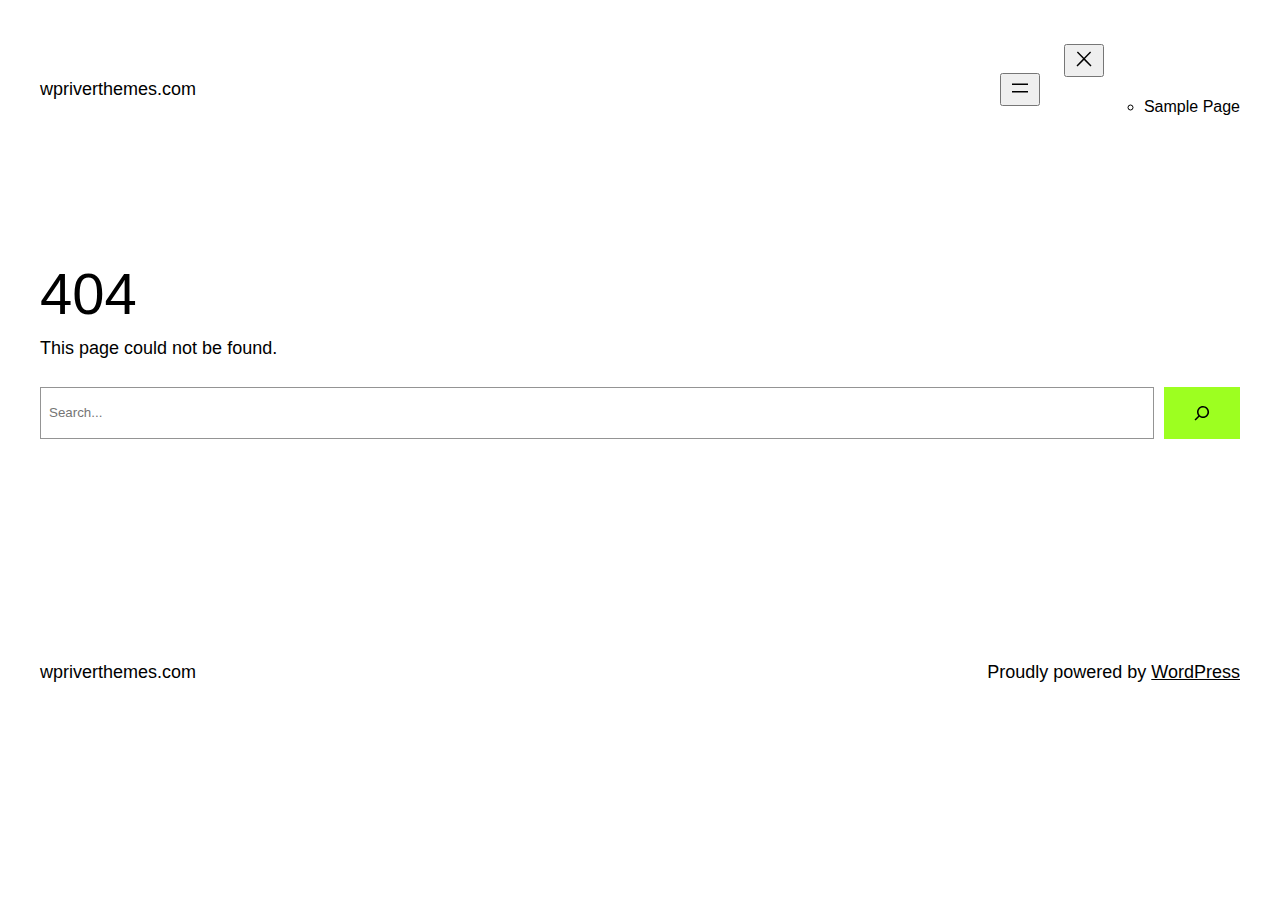
<file: Edge/index.html>
<!DOCTYPE html>
<html lang="en-US">
<head>
	<meta charset="UTF-8" />
	<meta name="viewport" content="width=device-width, initial-scale=1" />
<meta name='robots' content='max-image-preview:large' />
<title>Page not found &#8211; wpriverthemes.com</title>
<link rel="alternate" type="application/rss+xml" title="wpriverthemes.com &raquo; Feed" href="https://wpriverthemes.com/feed/" />
<link rel="alternate" type="application/rss+xml" title="wpriverthemes.com &raquo; Comments Feed" href="https://wpriverthemes.com/comments/feed/" />
<script>
window._wpemojiSettings = {"baseUrl":"https:\/\/s.w.org\/images\/core\/emoji\/15.0.3\/72x72\/","ext":".png","svgUrl":"https:\/\/s.w.org\/images\/core\/emoji\/15.0.3\/svg\/","svgExt":".svg","source":{"concatemoji":"https:\/\/wpriverthemes.com\/wp-includes\/js\/wp-emoji-release.min.js?ver=6.5.3"}};
/*! This file is auto-generated */
!function(i,n){var o,s,e;function c(e){try{var t={supportTests:e,timestamp:(new Date).valueOf()};sessionStorage.setItem(o,JSON.stringify(t))}catch(e){}}function p(e,t,n){e.clearRect(0,0,e.canvas.width,e.canvas.height),e.fillText(t,0,0);var t=new Uint32Array(e.getImageData(0,0,e.canvas.width,e.canvas.height).data),r=(e.clearRect(0,0,e.canvas.width,e.canvas.height),e.fillText(n,0,0),new Uint32Array(e.getImageData(0,0,e.canvas.width,e.canvas.height).data));return t.every(function(e,t){return e===r[t]})}function u(e,t,n){switch(t){case"flag":return n(e,"\ud83c\udff3\ufe0f\u200d\u26a7\ufe0f","\ud83c\udff3\ufe0f\u200b\u26a7\ufe0f")?!1:!n(e,"\ud83c\uddfa\ud83c\uddf3","\ud83c\uddfa\u200b\ud83c\uddf3")&&!n(e,"\ud83c\udff4\udb40\udc67\udb40\udc62\udb40\udc65\udb40\udc6e\udb40\udc67\udb40\udc7f","\ud83c\udff4\u200b\udb40\udc67\u200b\udb40\udc62\u200b\udb40\udc65\u200b\udb40\udc6e\u200b\udb40\udc67\u200b\udb40\udc7f");case"emoji":return!n(e,"\ud83d\udc26\u200d\u2b1b","\ud83d\udc26\u200b\u2b1b")}return!1}function f(e,t,n){var r="undefined"!=typeof WorkerGlobalScope&&self instanceof WorkerGlobalScope?new OffscreenCanvas(300,150):i.createElement("canvas"),a=r.getContext("2d",{willReadFrequently:!0}),o=(a.textBaseline="top",a.font="600 32px Arial",{});return e.forEach(function(e){o[e]=t(a,e,n)}),o}function t(e){var t=i.createElement("script");t.src=e,t.defer=!0,i.head.appendChild(t)}"undefined"!=typeof Promise&&(o="wpEmojiSettingsSupports",s=["flag","emoji"],n.supports={everything:!0,everythingExceptFlag:!0},e=new Promise(function(e){i.addEventListener("DOMContentLoaded",e,{once:!0})}),new Promise(function(t){var n=function(){try{var e=JSON.parse(sessionStorage.getItem(o));if("object"==typeof e&&"number"==typeof e.timestamp&&(new Date).valueOf()<e.timestamp+604800&&"object"==typeof e.supportTests)return e.supportTests}catch(e){}return null}();if(!n){if("undefined"!=typeof Worker&&"undefined"!=typeof OffscreenCanvas&&"undefined"!=typeof URL&&URL.createObjectURL&&"undefined"!=typeof Blob)try{var e="postMessage("+f.toString()+"("+[JSON.stringify(s),u.toString(),p.toString()].join(",")+"));",r=new Blob([e],{type:"text/javascript"}),a=new Worker(URL.createObjectURL(r),{name:"wpTestEmojiSupports"});return void(a.onmessage=function(e){c(n=e.data),a.terminate(),t(n)})}catch(e){}c(n=f(s,u,p))}t(n)}).then(function(e){for(var t in e)n.supports[t]=e[t],n.supports.everything=n.supports.everything&&n.supports[t],"flag"!==t&&(n.supports.everythingExceptFlag=n.supports.everythingExceptFlag&&n.supports[t]);n.supports.everythingExceptFlag=n.supports.everythingExceptFlag&&!n.supports.flag,n.DOMReady=!1,n.readyCallback=function(){n.DOMReady=!0}}).then(function(){return e}).then(function(){var e;n.supports.everything||(n.readyCallback(),(e=n.source||{}).concatemoji?t(e.concatemoji):e.wpemoji&&e.twemoji&&(t(e.twemoji),t(e.wpemoji)))}))}((window,document),window._wpemojiSettings);
</script>
<style id='wp-block-site-title-inline-css'>
.wp-block-site-title a{color:inherit}
</style>
<style id='wp-block-page-list-inline-css'>
.wp-block-navigation .wp-block-page-list{align-items:var(--navigation-layout-align,initial);background-color:inherit;display:flex;flex-direction:var(--navigation-layout-direction,initial);flex-wrap:var(--navigation-layout-wrap,wrap);justify-content:var(--navigation-layout-justify,initial)}.wp-block-navigation .wp-block-navigation-item{background-color:inherit}
</style>
<link rel='stylesheet' id='wp-block-navigation-css' href='https://wpriverthemes.com/wp-includes/blocks/navigation/style.min.css?ver=6.5.3' media='all' />
<style id='wp-block-group-inline-css'>
.wp-block-group{box-sizing:border-box}
</style>
<style id='wp-block-spacer-inline-css'>
.wp-block-spacer{clear:both}
</style>
<style id='wp-block-heading-inline-css'>
h1.has-background,h2.has-background,h3.has-background,h4.has-background,h5.has-background,h6.has-background{padding:1.25em 2.375em}h1.has-text-align-left[style*=writing-mode]:where([style*=vertical-lr]),h1.has-text-align-right[style*=writing-mode]:where([style*=vertical-rl]),h2.has-text-align-left[style*=writing-mode]:where([style*=vertical-lr]),h2.has-text-align-right[style*=writing-mode]:where([style*=vertical-rl]),h3.has-text-align-left[style*=writing-mode]:where([style*=vertical-lr]),h3.has-text-align-right[style*=writing-mode]:where([style*=vertical-rl]),h4.has-text-align-left[style*=writing-mode]:where([style*=vertical-lr]),h4.has-text-align-right[style*=writing-mode]:where([style*=vertical-rl]),h5.has-text-align-left[style*=writing-mode]:where([style*=vertical-lr]),h5.has-text-align-right[style*=writing-mode]:where([style*=vertical-rl]),h6.has-text-align-left[style*=writing-mode]:where([style*=vertical-lr]),h6.has-text-align-right[style*=writing-mode]:where([style*=vertical-rl]){rotate:180deg}
</style>
<style id='wp-block-paragraph-inline-css'>
.is-small-text{font-size:.875em}.is-regular-text{font-size:1em}.is-large-text{font-size:2.25em}.is-larger-text{font-size:3em}.has-drop-cap:not(:focus):first-letter{float:left;font-size:8.4em;font-style:normal;font-weight:100;line-height:.68;margin:.05em .1em 0 0;text-transform:uppercase}body.rtl .has-drop-cap:not(:focus):first-letter{float:none;margin-left:.1em}p.has-drop-cap.has-background{overflow:hidden}p.has-background{padding:1.25em 2.375em}:where(p.has-text-color:not(.has-link-color)) a{color:inherit}p.has-text-align-left[style*="writing-mode:vertical-lr"],p.has-text-align-right[style*="writing-mode:vertical-rl"]{rotate:180deg}
</style>
<style id='wp-block-search-inline-css'>
.wp-block-search__button{margin-left:10px;word-break:normal}.wp-block-search__button.has-icon{line-height:0}.wp-block-search__button svg{height:1.25em;min-height:24px;min-width:24px;width:1.25em;fill:currentColor;vertical-align:text-bottom}:where(.wp-block-search__button){border:1px solid #ccc;padding:6px 10px}.wp-block-search__inside-wrapper{display:flex;flex:auto;flex-wrap:nowrap;max-width:100%}.wp-block-search__label{width:100%}.wp-block-search__input{-webkit-appearance:initial;appearance:none;border:1px solid #949494;flex-grow:1;margin-left:0;margin-right:0;min-width:3rem;padding:8px;text-decoration:unset!important}.wp-block-search.wp-block-search__button-only .wp-block-search__button{flex-shrink:0;margin-left:0;max-width:100%}.wp-block-search.wp-block-search__button-only .wp-block-search__button[aria-expanded=true]{max-width:calc(100% - 100px)}.wp-block-search.wp-block-search__button-only .wp-block-search__inside-wrapper{min-width:0!important;transition-property:width}.wp-block-search.wp-block-search__button-only .wp-block-search__input{flex-basis:100%;transition-duration:.3s}.wp-block-search.wp-block-search__button-only.wp-block-search__searchfield-hidden,.wp-block-search.wp-block-search__button-only.wp-block-search__searchfield-hidden .wp-block-search__inside-wrapper{overflow:hidden}.wp-block-search.wp-block-search__button-only.wp-block-search__searchfield-hidden .wp-block-search__input{border-left-width:0!important;border-right-width:0!important;flex-basis:0;flex-grow:0;margin:0;min-width:0!important;padding-left:0!important;padding-right:0!important;width:0!important}:where(.wp-block-search__button-inside .wp-block-search__inside-wrapper){border:1px solid #949494;box-sizing:border-box;padding:4px}:where(.wp-block-search__button-inside .wp-block-search__inside-wrapper) .wp-block-search__input{border:none;border-radius:0;padding:0 4px}:where(.wp-block-search__button-inside .wp-block-search__inside-wrapper) .wp-block-search__input:focus{outline:none}:where(.wp-block-search__button-inside .wp-block-search__inside-wrapper) :where(.wp-block-search__button){padding:4px 8px}.wp-block-search.aligncenter .wp-block-search__inside-wrapper{margin:auto}.wp-block[data-align=right] .wp-block-search.wp-block-search__button-only .wp-block-search__inside-wrapper{float:right}
</style>
<style id='wp-emoji-styles-inline-css'>

	img.wp-smiley, img.emoji {
		display: inline !important;
		border: none !important;
		box-shadow: none !important;
		height: 1em !important;
		width: 1em !important;
		margin: 0 0.07em !important;
		vertical-align: -0.1em !important;
		background: none !important;
		padding: 0 !important;
	}
</style>
<style id='wp-block-library-inline-css'>
:root{--wp-admin-theme-color:#007cba;--wp-admin-theme-color--rgb:0,124,186;--wp-admin-theme-color-darker-10:#006ba1;--wp-admin-theme-color-darker-10--rgb:0,107,161;--wp-admin-theme-color-darker-20:#005a87;--wp-admin-theme-color-darker-20--rgb:0,90,135;--wp-admin-border-width-focus:2px;--wp-block-synced-color:#7a00df;--wp-block-synced-color--rgb:122,0,223;--wp-bound-block-color:#9747ff}@media (min-resolution:192dpi){:root{--wp-admin-border-width-focus:1.5px}}.wp-element-button{cursor:pointer}:root{--wp--preset--font-size--normal:16px;--wp--preset--font-size--huge:42px}:root .has-very-light-gray-background-color{background-color:#eee}:root .has-very-dark-gray-background-color{background-color:#313131}:root .has-very-light-gray-color{color:#eee}:root .has-very-dark-gray-color{color:#313131}:root .has-vivid-green-cyan-to-vivid-cyan-blue-gradient-background{background:linear-gradient(135deg,#00d084,#0693e3)}:root .has-purple-crush-gradient-background{background:linear-gradient(135deg,#34e2e4,#4721fb 50%,#ab1dfe)}:root .has-hazy-dawn-gradient-background{background:linear-gradient(135deg,#faaca8,#dad0ec)}:root .has-subdued-olive-gradient-background{background:linear-gradient(135deg,#fafae1,#67a671)}:root .has-atomic-cream-gradient-background{background:linear-gradient(135deg,#fdd79a,#004a59)}:root .has-nightshade-gradient-background{background:linear-gradient(135deg,#330968,#31cdcf)}:root .has-midnight-gradient-background{background:linear-gradient(135deg,#020381,#2874fc)}.has-regular-font-size{font-size:1em}.has-larger-font-size{font-size:2.625em}.has-normal-font-size{font-size:var(--wp--preset--font-size--normal)}.has-huge-font-size{font-size:var(--wp--preset--font-size--huge)}.has-text-align-center{text-align:center}.has-text-align-left{text-align:left}.has-text-align-right{text-align:right}#end-resizable-editor-section{display:none}.aligncenter{clear:both}.items-justified-left{justify-content:flex-start}.items-justified-center{justify-content:center}.items-justified-right{justify-content:flex-end}.items-justified-space-between{justify-content:space-between}.screen-reader-text{border:0;clip:rect(1px,1px,1px,1px);-webkit-clip-path:inset(50%);clip-path:inset(50%);height:1px;margin:-1px;overflow:hidden;padding:0;position:absolute;width:1px;word-wrap:normal!important}.screen-reader-text:focus{background-color:#ddd;clip:auto!important;-webkit-clip-path:none;clip-path:none;color:#444;display:block;font-size:1em;height:auto;left:5px;line-height:normal;padding:15px 23px 14px;text-decoration:none;top:5px;width:auto;z-index:100000}html :where(.has-border-color){border-style:solid}html :where([style*=border-top-color]){border-top-style:solid}html :where([style*=border-right-color]){border-right-style:solid}html :where([style*=border-bottom-color]){border-bottom-style:solid}html :where([style*=border-left-color]){border-left-style:solid}html :where([style*=border-width]){border-style:solid}html :where([style*=border-top-width]){border-top-style:solid}html :where([style*=border-right-width]){border-right-style:solid}html :where([style*=border-bottom-width]){border-bottom-style:solid}html :where([style*=border-left-width]){border-left-style:solid}html :where(img[class*=wp-image-]){height:auto;max-width:100%}:where(figure){margin:0 0 1em}html :where(.is-position-sticky){--wp-admin--admin-bar--position-offset:var(--wp-admin--admin-bar--height,0px)}@media screen and (max-width:600px){html :where(.is-position-sticky){--wp-admin--admin-bar--position-offset:0px}}
</style>
<style id='global-styles-inline-css'>
body{--wp--preset--color--black: #000000;--wp--preset--color--cyan-bluish-gray: #abb8c3;--wp--preset--color--white: #ffffff;--wp--preset--color--pale-pink: #f78da7;--wp--preset--color--vivid-red: #cf2e2e;--wp--preset--color--luminous-vivid-orange: #ff6900;--wp--preset--color--luminous-vivid-amber: #fcb900;--wp--preset--color--light-green-cyan: #7bdcb5;--wp--preset--color--vivid-green-cyan: #00d084;--wp--preset--color--pale-cyan-blue: #8ed1fc;--wp--preset--color--vivid-cyan-blue: #0693e3;--wp--preset--color--vivid-purple: #9b51e0;--wp--preset--color--base: #ffffff;--wp--preset--color--contrast: #000000;--wp--preset--color--primary: #9DFF20;--wp--preset--color--secondary: #345C00;--wp--preset--color--tertiary: #F6F6F6;--wp--preset--gradient--vivid-cyan-blue-to-vivid-purple: linear-gradient(135deg,rgba(6,147,227,1) 0%,rgb(155,81,224) 100%);--wp--preset--gradient--light-green-cyan-to-vivid-green-cyan: linear-gradient(135deg,rgb(122,220,180) 0%,rgb(0,208,130) 100%);--wp--preset--gradient--luminous-vivid-amber-to-luminous-vivid-orange: linear-gradient(135deg,rgba(252,185,0,1) 0%,rgba(255,105,0,1) 100%);--wp--preset--gradient--luminous-vivid-orange-to-vivid-red: linear-gradient(135deg,rgba(255,105,0,1) 0%,rgb(207,46,46) 100%);--wp--preset--gradient--very-light-gray-to-cyan-bluish-gray: linear-gradient(135deg,rgb(238,238,238) 0%,rgb(169,184,195) 100%);--wp--preset--gradient--cool-to-warm-spectrum: linear-gradient(135deg,rgb(74,234,220) 0%,rgb(151,120,209) 20%,rgb(207,42,186) 40%,rgb(238,44,130) 60%,rgb(251,105,98) 80%,rgb(254,248,76) 100%);--wp--preset--gradient--blush-light-purple: linear-gradient(135deg,rgb(255,206,236) 0%,rgb(152,150,240) 100%);--wp--preset--gradient--blush-bordeaux: linear-gradient(135deg,rgb(254,205,165) 0%,rgb(254,45,45) 50%,rgb(107,0,62) 100%);--wp--preset--gradient--luminous-dusk: linear-gradient(135deg,rgb(255,203,112) 0%,rgb(199,81,192) 50%,rgb(65,88,208) 100%);--wp--preset--gradient--pale-ocean: linear-gradient(135deg,rgb(255,245,203) 0%,rgb(182,227,212) 50%,rgb(51,167,181) 100%);--wp--preset--gradient--electric-grass: linear-gradient(135deg,rgb(202,248,128) 0%,rgb(113,206,126) 100%);--wp--preset--gradient--midnight: linear-gradient(135deg,rgb(2,3,129) 0%,rgb(40,116,252) 100%);--wp--preset--font-size--small: clamp(0.875rem, 0.875rem + ((1vw - 0.2rem) * 0.227), 1rem);--wp--preset--font-size--medium: clamp(1rem, 1rem + ((1vw - 0.2rem) * 0.227), 1.125rem);--wp--preset--font-size--large: clamp(1.75rem, 1.75rem + ((1vw - 0.2rem) * 0.227), 1.875rem);--wp--preset--font-size--x-large: 2.25rem;--wp--preset--font-size--xx-large: clamp(6.1rem, 6.1rem + ((1vw - 0.2rem) * 7.091), 10rem);--wp--preset--font-family--dm-sans: "DM Sans", sans-serif;--wp--preset--font-family--ibm-plex-mono: 'IBM Plex Mono', monospace;--wp--preset--font-family--inter: "Inter", sans-serif;--wp--preset--font-family--system-font: -apple-system,BlinkMacSystemFont,"Segoe UI",Roboto,Oxygen-Sans,Ubuntu,Cantarell,"Helvetica Neue",sans-serif;--wp--preset--font-family--source-serif-pro: "Source Serif Pro", serif;--wp--preset--spacing--30: clamp(1.5rem, 5vw, 2rem);--wp--preset--spacing--40: clamp(1.8rem, 1.8rem + ((1vw - 0.48rem) * 2.885), 3rem);--wp--preset--spacing--50: clamp(2.5rem, 8vw, 4.5rem);--wp--preset--spacing--60: clamp(3.75rem, 10vw, 7rem);--wp--preset--spacing--70: clamp(5rem, 5.25rem + ((1vw - 0.48rem) * 9.096), 8rem);--wp--preset--spacing--80: clamp(7rem, 14vw, 11rem);--wp--preset--shadow--natural: 6px 6px 9px rgba(0, 0, 0, 0.2);--wp--preset--shadow--deep: 12px 12px 50px rgba(0, 0, 0, 0.4);--wp--preset--shadow--sharp: 6px 6px 0px rgba(0, 0, 0, 0.2);--wp--preset--shadow--outlined: 6px 6px 0px -3px rgba(255, 255, 255, 1), 6px 6px rgba(0, 0, 0, 1);--wp--preset--shadow--crisp: 6px 6px 0px rgba(0, 0, 0, 1);}body { margin: 0;--wp--style--global--content-size: 650px;--wp--style--global--wide-size: 1200px; }.wp-site-blocks { padding-top: var(--wp--style--root--padding-top); padding-bottom: var(--wp--style--root--padding-bottom); }.has-global-padding { padding-right: var(--wp--style--root--padding-right); padding-left: var(--wp--style--root--padding-left); }.has-global-padding :where(.has-global-padding:not(.wp-block-block)) { padding-right: 0; padding-left: 0; }.has-global-padding > .alignfull { margin-right: calc(var(--wp--style--root--padding-right) * -1); margin-left: calc(var(--wp--style--root--padding-left) * -1); }.has-global-padding :where(.has-global-padding:not(.wp-block-block)) > .alignfull { margin-right: 0; margin-left: 0; }.has-global-padding > .alignfull:where(:not(.has-global-padding):not(.is-layout-flex):not(.is-layout-grid)) > :where([class*="wp-block-"]:not(.alignfull):not([class*="__"]),p,h1,h2,h3,h4,h5,h6,ul,ol) { padding-right: var(--wp--style--root--padding-right); padding-left: var(--wp--style--root--padding-left); }.has-global-padding :where(.has-global-padding) > .alignfull:where(:not(.has-global-padding)) > :where([class*="wp-block-"]:not(.alignfull):not([class*="__"]),p,h1,h2,h3,h4,h5,h6,ul,ol) { padding-right: 0; padding-left: 0; }.wp-site-blocks > .alignleft { float: left; margin-right: 2em; }.wp-site-blocks > .alignright { float: right; margin-left: 2em; }.wp-site-blocks > .aligncenter { justify-content: center; margin-left: auto; margin-right: auto; }:where(.wp-site-blocks) > * { margin-block-start: 1.5rem; margin-block-end: 0; }:where(.wp-site-blocks) > :first-child:first-child { margin-block-start: 0; }:where(.wp-site-blocks) > :last-child:last-child { margin-block-end: 0; }body { --wp--style--block-gap: 1.5rem; }:where(body .is-layout-flow)  > :first-child:first-child{margin-block-start: 0;}:where(body .is-layout-flow)  > :last-child:last-child{margin-block-end: 0;}:where(body .is-layout-flow)  > *{margin-block-start: 1.5rem;margin-block-end: 0;}:where(body .is-layout-constrained)  > :first-child:first-child{margin-block-start: 0;}:where(body .is-layout-constrained)  > :last-child:last-child{margin-block-end: 0;}:where(body .is-layout-constrained)  > *{margin-block-start: 1.5rem;margin-block-end: 0;}:where(body .is-layout-flex) {gap: 1.5rem;}:where(body .is-layout-grid) {gap: 1.5rem;}body .is-layout-flow > .alignleft{float: left;margin-inline-start: 0;margin-inline-end: 2em;}body .is-layout-flow > .alignright{float: right;margin-inline-start: 2em;margin-inline-end: 0;}body .is-layout-flow > .aligncenter{margin-left: auto !important;margin-right: auto !important;}body .is-layout-constrained > .alignleft{float: left;margin-inline-start: 0;margin-inline-end: 2em;}body .is-layout-constrained > .alignright{float: right;margin-inline-start: 2em;margin-inline-end: 0;}body .is-layout-constrained > .aligncenter{margin-left: auto !important;margin-right: auto !important;}body .is-layout-constrained > :where(:not(.alignleft):not(.alignright):not(.alignfull)){max-width: var(--wp--style--global--content-size);margin-left: auto !important;margin-right: auto !important;}body .is-layout-constrained > .alignwide{max-width: var(--wp--style--global--wide-size);}body .is-layout-flex{display: flex;}body .is-layout-flex{flex-wrap: wrap;align-items: center;}body .is-layout-flex > *{margin: 0;}body .is-layout-grid{display: grid;}body .is-layout-grid > *{margin: 0;}body{background-color: var(--wp--preset--color--base);color: var(--wp--preset--color--contrast);font-family: var(--wp--preset--font-family--system-font);font-size: var(--wp--preset--font-size--medium);line-height: 1.6;--wp--style--root--padding-top: var(--wp--preset--spacing--40);--wp--style--root--padding-right: var(--wp--preset--spacing--30);--wp--style--root--padding-bottom: var(--wp--preset--spacing--40);--wp--style--root--padding-left: var(--wp--preset--spacing--30);}a:where(:not(.wp-element-button)){color: var(--wp--preset--color--contrast);text-decoration: underline;}a:where(:not(.wp-element-button)):hover{text-decoration: none;}a:where(:not(.wp-element-button)):focus{text-decoration: underline dashed;}a:where(:not(.wp-element-button)):active{color: var(--wp--preset--color--secondary);text-decoration: none;}h1, h2, h3, h4, h5, h6{font-weight: 400;line-height: 1.4;}h1{font-size: clamp(2.032rem, 2.032rem + ((1vw - 0.2rem) * 2.896), 3.625rem);line-height: 1.2;}h2{font-size: clamp(2.625rem, calc(2.625rem + ((1vw - 0.48rem) * 8.4135)), 3.25rem);line-height: 1.2;}h3{font-size: var(--wp--preset--font-size--x-large);}h4{font-size: var(--wp--preset--font-size--large);}h5{font-size: var(--wp--preset--font-size--medium);font-weight: 700;text-transform: uppercase;}h6{font-size: var(--wp--preset--font-size--medium);text-transform: uppercase;}.wp-element-button, .wp-block-button__link{background-color: var(--wp--preset--color--primary);border-radius: 0;border-width: 0;color: var(--wp--preset--color--contrast);font-family: inherit;font-size: inherit;line-height: inherit;padding: calc(0.667em + 2px) calc(1.333em + 2px);text-decoration: none;}.wp-element-button:visited, .wp-block-button__link:visited{color: var(--wp--preset--color--contrast);}.wp-element-button:hover, .wp-block-button__link:hover{background-color: var(--wp--preset--color--contrast);color: var(--wp--preset--color--base);}.wp-element-button:focus, .wp-block-button__link:focus{background-color: var(--wp--preset--color--contrast);color: var(--wp--preset--color--base);}.wp-element-button:active, .wp-block-button__link:active{background-color: var(--wp--preset--color--secondary);color: var(--wp--preset--color--base);}.has-black-color{color: var(--wp--preset--color--black) !important;}.has-cyan-bluish-gray-color{color: var(--wp--preset--color--cyan-bluish-gray) !important;}.has-white-color{color: var(--wp--preset--color--white) !important;}.has-pale-pink-color{color: var(--wp--preset--color--pale-pink) !important;}.has-vivid-red-color{color: var(--wp--preset--color--vivid-red) !important;}.has-luminous-vivid-orange-color{color: var(--wp--preset--color--luminous-vivid-orange) !important;}.has-luminous-vivid-amber-color{color: var(--wp--preset--color--luminous-vivid-amber) !important;}.has-light-green-cyan-color{color: var(--wp--preset--color--light-green-cyan) !important;}.has-vivid-green-cyan-color{color: var(--wp--preset--color--vivid-green-cyan) !important;}.has-pale-cyan-blue-color{color: var(--wp--preset--color--pale-cyan-blue) !important;}.has-vivid-cyan-blue-color{color: var(--wp--preset--color--vivid-cyan-blue) !important;}.has-vivid-purple-color{color: var(--wp--preset--color--vivid-purple) !important;}.has-base-color{color: var(--wp--preset--color--base) !important;}.has-contrast-color{color: var(--wp--preset--color--contrast) !important;}.has-primary-color{color: var(--wp--preset--color--primary) !important;}.has-secondary-color{color: var(--wp--preset--color--secondary) !important;}.has-tertiary-color{color: var(--wp--preset--color--tertiary) !important;}.has-black-background-color{background-color: var(--wp--preset--color--black) !important;}.has-cyan-bluish-gray-background-color{background-color: var(--wp--preset--color--cyan-bluish-gray) !important;}.has-white-background-color{background-color: var(--wp--preset--color--white) !important;}.has-pale-pink-background-color{background-color: var(--wp--preset--color--pale-pink) !important;}.has-vivid-red-background-color{background-color: var(--wp--preset--color--vivid-red) !important;}.has-luminous-vivid-orange-background-color{background-color: var(--wp--preset--color--luminous-vivid-orange) !important;}.has-luminous-vivid-amber-background-color{background-color: var(--wp--preset--color--luminous-vivid-amber) !important;}.has-light-green-cyan-background-color{background-color: var(--wp--preset--color--light-green-cyan) !important;}.has-vivid-green-cyan-background-color{background-color: var(--wp--preset--color--vivid-green-cyan) !important;}.has-pale-cyan-blue-background-color{background-color: var(--wp--preset--color--pale-cyan-blue) !important;}.has-vivid-cyan-blue-background-color{background-color: var(--wp--preset--color--vivid-cyan-blue) !important;}.has-vivid-purple-background-color{background-color: var(--wp--preset--color--vivid-purple) !important;}.has-base-background-color{background-color: var(--wp--preset--color--base) !important;}.has-contrast-background-color{background-color: var(--wp--preset--color--contrast) !important;}.has-primary-background-color{background-color: var(--wp--preset--color--primary) !important;}.has-secondary-background-color{background-color: var(--wp--preset--color--secondary) !important;}.has-tertiary-background-color{background-color: var(--wp--preset--color--tertiary) !important;}.has-black-border-color{border-color: var(--wp--preset--color--black) !important;}.has-cyan-bluish-gray-border-color{border-color: var(--wp--preset--color--cyan-bluish-gray) !important;}.has-white-border-color{border-color: var(--wp--preset--color--white) !important;}.has-pale-pink-border-color{border-color: var(--wp--preset--color--pale-pink) !important;}.has-vivid-red-border-color{border-color: var(--wp--preset--color--vivid-red) !important;}.has-luminous-vivid-orange-border-color{border-color: var(--wp--preset--color--luminous-vivid-orange) !important;}.has-luminous-vivid-amber-border-color{border-color: var(--wp--preset--color--luminous-vivid-amber) !important;}.has-light-green-cyan-border-color{border-color: var(--wp--preset--color--light-green-cyan) !important;}.has-vivid-green-cyan-border-color{border-color: var(--wp--preset--color--vivid-green-cyan) !important;}.has-pale-cyan-blue-border-color{border-color: var(--wp--preset--color--pale-cyan-blue) !important;}.has-vivid-cyan-blue-border-color{border-color: var(--wp--preset--color--vivid-cyan-blue) !important;}.has-vivid-purple-border-color{border-color: var(--wp--preset--color--vivid-purple) !important;}.has-base-border-color{border-color: var(--wp--preset--color--base) !important;}.has-contrast-border-color{border-color: var(--wp--preset--color--contrast) !important;}.has-primary-border-color{border-color: var(--wp--preset--color--primary) !important;}.has-secondary-border-color{border-color: var(--wp--preset--color--secondary) !important;}.has-tertiary-border-color{border-color: var(--wp--preset--color--tertiary) !important;}.has-vivid-cyan-blue-to-vivid-purple-gradient-background{background: var(--wp--preset--gradient--vivid-cyan-blue-to-vivid-purple) !important;}.has-light-green-cyan-to-vivid-green-cyan-gradient-background{background: var(--wp--preset--gradient--light-green-cyan-to-vivid-green-cyan) !important;}.has-luminous-vivid-amber-to-luminous-vivid-orange-gradient-background{background: var(--wp--preset--gradient--luminous-vivid-amber-to-luminous-vivid-orange) !important;}.has-luminous-vivid-orange-to-vivid-red-gradient-background{background: var(--wp--preset--gradient--luminous-vivid-orange-to-vivid-red) !important;}.has-very-light-gray-to-cyan-bluish-gray-gradient-background{background: var(--wp--preset--gradient--very-light-gray-to-cyan-bluish-gray) !important;}.has-cool-to-warm-spectrum-gradient-background{background: var(--wp--preset--gradient--cool-to-warm-spectrum) !important;}.has-blush-light-purple-gradient-background{background: var(--wp--preset--gradient--blush-light-purple) !important;}.has-blush-bordeaux-gradient-background{background: var(--wp--preset--gradient--blush-bordeaux) !important;}.has-luminous-dusk-gradient-background{background: var(--wp--preset--gradient--luminous-dusk) !important;}.has-pale-ocean-gradient-background{background: var(--wp--preset--gradient--pale-ocean) !important;}.has-electric-grass-gradient-background{background: var(--wp--preset--gradient--electric-grass) !important;}.has-midnight-gradient-background{background: var(--wp--preset--gradient--midnight) !important;}.has-small-font-size{font-size: var(--wp--preset--font-size--small) !important;}.has-medium-font-size{font-size: var(--wp--preset--font-size--medium) !important;}.has-large-font-size{font-size: var(--wp--preset--font-size--large) !important;}.has-x-large-font-size{font-size: var(--wp--preset--font-size--x-large) !important;}.has-xx-large-font-size{font-size: var(--wp--preset--font-size--xx-large) !important;}.has-dm-sans-font-family{font-family: var(--wp--preset--font-family--dm-sans) !important;}.has-ibm-plex-mono-font-family{font-family: var(--wp--preset--font-family--ibm-plex-mono) !important;}.has-inter-font-family{font-family: var(--wp--preset--font-family--inter) !important;}.has-system-font-font-family{font-family: var(--wp--preset--font-family--system-font) !important;}.has-source-serif-pro-font-family{font-family: var(--wp--preset--font-family--source-serif-pro) !important;}
.wp-block-navigation{font-size: var(--wp--preset--font-size--small);}
.wp-block-navigation a:where(:not(.wp-element-button)){color: inherit;text-decoration: none;}
.wp-block-navigation a:where(:not(.wp-element-button)):hover{text-decoration: underline;}
.wp-block-navigation a:where(:not(.wp-element-button)):focus{text-decoration: underline dashed;}
.wp-block-navigation a:where(:not(.wp-element-button)):active{text-decoration: none;}
.wp-block-site-title{font-size: var(--wp--preset--font-size--medium);font-weight: normal;line-height: 1.4;}
.wp-block-site-title a:where(:not(.wp-element-button)){text-decoration: none;}
.wp-block-site-title a:where(:not(.wp-element-button)):hover{text-decoration: underline;}
.wp-block-site-title a:where(:not(.wp-element-button)):focus{text-decoration: underline dashed;}
.wp-block-site-title a:where(:not(.wp-element-button)):active{color: var(--wp--preset--color--secondary);text-decoration: none;}
.wp-block-separator{}.wp-block-separator:not(.is-style-wide):not(.is-style-dots):not(.alignwide):not(.alignfull){width: 100px}
</style>
<style id='core-block-supports-inline-css'>
.wp-container-core-navigation-is-layout-1.wp-container-core-navigation-is-layout-1{justify-content:flex-end;}.wp-container-core-group-is-layout-1.wp-container-core-group-is-layout-1{justify-content:space-between;}.wp-container-core-group-is-layout-5.wp-container-core-group-is-layout-5{justify-content:space-between;}
</style>
<style id='wp-block-template-skip-link-inline-css'>

		.skip-link.screen-reader-text {
			border: 0;
			clip: rect(1px,1px,1px,1px);
			clip-path: inset(50%);
			height: 1px;
			margin: -1px;
			overflow: hidden;
			padding: 0;
			position: absolute !important;
			width: 1px;
			word-wrap: normal !important;
		}

		.skip-link.screen-reader-text:focus {
			background-color: #eee;
			clip: auto !important;
			clip-path: none;
			color: #444;
			display: block;
			font-size: 1em;
			height: auto;
			left: 5px;
			line-height: normal;
			padding: 15px 23px 14px;
			text-decoration: none;
			top: 5px;
			width: auto;
			z-index: 100000;
		}
</style>
<link rel="https://api.w.org/" href="https://wpriverthemes.com/wp-json/" /><link rel="EditURI" type="application/rsd+xml" title="RSD" href="https://wpriverthemes.com/xmlrpc.php?rsd" />
<meta name="generator" content="WordPress 6.5.3" />
<script id="wp-load-polyfill-importmap">
( HTMLScriptElement.supports && HTMLScriptElement.supports("importmap") ) || document.write( '<script src="https://wpriverthemes.com/wp-includes/js/dist/vendor/wp-polyfill-importmap.min.js?ver=1.8.2"></scr' + 'ipt>' );
</script>
<script type="importmap" id="wp-importmap">
{"imports":{"@wordpress\/interactivity":"https:\/\/wpriverthemes.com\/wp-includes\/js\/dist\/interactivity.min.js?ver=6.5.3"}}
</script>
<script type="module" src="https://wpriverthemes.com/wp-includes/blocks/navigation/view.min.js?ver=6.5.3" id="@wordpress/block-library/navigation-js-module"></script>
<link rel="modulepreload" href="https://wpriverthemes.com/wp-includes/js/dist/interactivity.min.js?ver=6.5.3" id="@wordpress/interactivity-js-modulepreload"><meta name="generator" content="Elementor 3.21.7; features: e_optimized_assets_loading, e_optimized_css_loading, e_font_icon_svg, additional_custom_breakpoints; settings: css_print_method-external, google_font-enabled, font_display-swap">
<style id='wp-fonts-local'>
@font-face{font-family:"DM Sans";font-style:normal;font-weight:400;font-display:fallback;src:url('https://wpriverthemes.com/wp-content/themes/twentytwentythree/assets/fonts/dm-sans/DMSans-Regular.woff2') format('woff2');font-stretch:normal;}
@font-face{font-family:"DM Sans";font-style:italic;font-weight:400;font-display:fallback;src:url('https://wpriverthemes.com/wp-content/themes/twentytwentythree/assets/fonts/dm-sans/DMSans-Regular-Italic.woff2') format('woff2');font-stretch:normal;}
@font-face{font-family:"DM Sans";font-style:normal;font-weight:700;font-display:fallback;src:url('https://wpriverthemes.com/wp-content/themes/twentytwentythree/assets/fonts/dm-sans/DMSans-Bold.woff2') format('woff2');font-stretch:normal;}
@font-face{font-family:"DM Sans";font-style:italic;font-weight:700;font-display:fallback;src:url('https://wpriverthemes.com/wp-content/themes/twentytwentythree/assets/fonts/dm-sans/DMSans-Bold-Italic.woff2') format('woff2');font-stretch:normal;}
@font-face{font-family:"IBM Plex Mono";font-style:normal;font-weight:300;font-display:block;src:url('https://wpriverthemes.com/wp-content/themes/twentytwentythree/assets/fonts/ibm-plex-mono/IBMPlexMono-Light.woff2') format('woff2');font-stretch:normal;}
@font-face{font-family:"IBM Plex Mono";font-style:normal;font-weight:400;font-display:block;src:url('https://wpriverthemes.com/wp-content/themes/twentytwentythree/assets/fonts/ibm-plex-mono/IBMPlexMono-Regular.woff2') format('woff2');font-stretch:normal;}
@font-face{font-family:"IBM Plex Mono";font-style:italic;font-weight:400;font-display:block;src:url('https://wpriverthemes.com/wp-content/themes/twentytwentythree/assets/fonts/ibm-plex-mono/IBMPlexMono-Italic.woff2') format('woff2');font-stretch:normal;}
@font-face{font-family:"IBM Plex Mono";font-style:normal;font-weight:700;font-display:block;src:url('https://wpriverthemes.com/wp-content/themes/twentytwentythree/assets/fonts/ibm-plex-mono/IBMPlexMono-Bold.woff2') format('woff2');font-stretch:normal;}
@font-face{font-family:Inter;font-style:normal;font-weight:200 900;font-display:fallback;src:url('https://wpriverthemes.com/wp-content/themes/twentytwentythree/assets/fonts/inter/Inter-VariableFont_slnt,wght.ttf') format('truetype');font-stretch:normal;}
@font-face{font-family:"Source Serif Pro";font-style:normal;font-weight:200 900;font-display:fallback;src:url('https://wpriverthemes.com/wp-content/themes/twentytwentythree/assets/fonts/source-serif-pro/SourceSerif4Variable-Roman.ttf.woff2') format('woff2');font-stretch:normal;}
@font-face{font-family:"Source Serif Pro";font-style:italic;font-weight:200 900;font-display:fallback;src:url('https://wpriverthemes.com/wp-content/themes/twentytwentythree/assets/fonts/source-serif-pro/SourceSerif4Variable-Italic.ttf.woff2') format('woff2');font-stretch:normal;}
</style>
</head>

<body class="error404 wp-embed-responsive elementor-default elementor-kit-17">

<div class="wp-site-blocks"><header class="wp-block-template-part">
<div class="wp-block-group has-global-padding is-layout-constrained wp-block-group-is-layout-constrained">
	
	<div class="wp-block-group alignwide is-content-justification-space-between is-layout-flex wp-container-core-group-is-layout-1 wp-block-group-is-layout-flex" style="padding-bottom:var(--wp--preset--spacing--40)">
		<p class="wp-block-site-title"><a href="https://wpriverthemes.com" target="_self" rel="home">wpriverthemes.com</a></p>
		<nav class="is-responsive items-justified-right wp-block-navigation is-content-justification-right is-layout-flex wp-container-core-navigation-is-layout-1 wp-block-navigation-is-layout-flex" aria-label="" 
		 data-wp-interactive="core/navigation" data-wp-context='{"overlayOpenedBy":{"click":false,"hover":false,"focus":false},"type":"overlay","roleAttribute":"","ariaLabel":"Menu"}'><button aria-haspopup="dialog" aria-label="Open menu" class="wp-block-navigation__responsive-container-open " 
				data-wp-on--click="actions.openMenuOnClick"
				data-wp-on--keydown="actions.handleMenuKeydown"
			><svg width="24" height="24" xmlns="http://www.w3.org/2000/svg" viewBox="0 0 24 24" aria-hidden="true" focusable="false"><rect x="4" y="7.5" width="16" height="1.5" /><rect x="4" y="15" width="16" height="1.5" /></svg></button>
				<div class="wp-block-navigation__responsive-container  " style="" id="modal-1" 
				data-wp-class--has-modal-open="state.isMenuOpen"
				data-wp-class--is-menu-open="state.isMenuOpen"
				data-wp-watch="callbacks.initMenu"
				data-wp-on--keydown="actions.handleMenuKeydown"
				data-wp-on--focusout="actions.handleMenuFocusout"
				tabindex="-1"
			>
					<div class="wp-block-navigation__responsive-close" tabindex="-1">
						<div class="wp-block-navigation__responsive-dialog" 
				data-wp-bind--aria-modal="state.ariaModal"
				data-wp-bind--aria-label="state.ariaLabel"
				data-wp-bind--role="state.roleAttribute"
			>
							<button aria-label="Close menu" class="wp-block-navigation__responsive-container-close" 
				data-wp-on--click="actions.closeMenuOnClick"
			><svg xmlns="http://www.w3.org/2000/svg" viewBox="0 0 24 24" width="24" height="24" aria-hidden="true" focusable="false"><path d="M13 11.8l6.1-6.3-1-1-6.1 6.2-6.1-6.2-1 1 6.1 6.3-6.5 6.7 1 1 6.5-6.6 6.5 6.6 1-1z"></path></svg></button>
							<div class="wp-block-navigation__responsive-container-content" 
				data-wp-watch="callbacks.focusFirstElement"
			 id="modal-1-content">
								<ul class="wp-block-navigation__container is-responsive items-justified-right wp-block-navigation"><ul class="wp-block-page-list"><li class="wp-block-pages-list__item wp-block-navigation-item open-on-hover-click"><a class="wp-block-pages-list__item__link wp-block-navigation-item__content" href="https://wpriverthemes.com/sample-page/">Sample Page</a></li></ul></ul>
							</div>
						</div>
					</div>
				</div></nav>
	</div>
	
</div>

</header>


<main class="wp-block-group has-global-padding is-layout-constrained wp-block-group-is-layout-constrained">
	
<div style="height:var(--wp--preset--spacing--30)" aria-hidden="true" class="wp-block-spacer"></div>



<h1 class="alignwide wp-block-heading">404</h1>



<div class="wp-block-group alignwide is-layout-flow wp-block-group-is-layout-flow" style="margin-top:5px">
	
	<p>This page could not be found.</p>
	

	<form role="search" method="get" action="https://wpriverthemes.com/" class="wp-block-search__button-outside wp-block-search__icon-button aligncenter wp-block-search"    ><label class="wp-block-search__label screen-reader-text" for="wp-block-search__input-2" >Search</label><div class="wp-block-search__inside-wrapper "  style="width: 100%"><input class="wp-block-search__input" id="wp-block-search__input-2" placeholder="Search..." value="" type="search" name="s" required /><button aria-label="Search" class="wp-block-search__button has-icon wp-element-button" type="submit" ><svg class="search-icon" viewBox="0 0 24 24" width="24" height="24">
					<path d="M13 5c-3.3 0-6 2.7-6 6 0 1.4.5 2.7 1.3 3.7l-3.8 3.8 1.1 1.1 3.8-3.8c1 .8 2.3 1.3 3.7 1.3 3.3 0 6-2.7 6-6S16.3 5 13 5zm0 10.5c-2.5 0-4.5-2-4.5-4.5s2-4.5 4.5-4.5 4.5 2 4.5 4.5-2 4.5-4.5 4.5z"></path>
				</svg></button></div></form>
</div>



<div style="height:var(--wp--preset--spacing--70)" aria-hidden="true" class="wp-block-spacer"></div>


</main>


<footer class="wp-block-template-part">
<div class="wp-block-group has-global-padding is-layout-constrained wp-block-group-is-layout-constrained">
	
	<div class="wp-block-group alignwide is-content-justification-space-between is-layout-flex wp-container-core-group-is-layout-5 wp-block-group-is-layout-flex" style="padding-top:var(--wp--preset--spacing--40)">
		<p class="wp-block-site-title"><a href="https://wpriverthemes.com" target="_self" rel="home">wpriverthemes.com</a></p>
		
		<p class="has-text-align-right">
		Proudly powered by <a href="https://wordpress.org" rel="nofollow">WordPress</a>		</p>
		
	</div>
	
</div>


</footer>
</div>
<script id="wp-block-template-skip-link-js-after">
	( function() {
		var skipLinkTarget = document.querySelector( 'main' ),
			sibling,
			skipLinkTargetID,
			skipLink;

		// Early exit if a skip-link target can't be located.
		if ( ! skipLinkTarget ) {
			return;
		}

		/*
		 * Get the site wrapper.
		 * The skip-link will be injected in the beginning of it.
		 */
		sibling = document.querySelector( '.wp-site-blocks' );

		// Early exit if the root element was not found.
		if ( ! sibling ) {
			return;
		}

		// Get the skip-link target's ID, and generate one if it doesn't exist.
		skipLinkTargetID = skipLinkTarget.id;
		if ( ! skipLinkTargetID ) {
			skipLinkTargetID = 'wp--skip-link--target';
			skipLinkTarget.id = skipLinkTargetID;
		}

		// Create the skip link.
		skipLink = document.createElement( 'a' );
		skipLink.classList.add( 'skip-link', 'screen-reader-text' );
		skipLink.href = '#' + skipLinkTargetID;
		skipLink.innerHTML = 'Skip to content';

		// Inject the skip link.
		sibling.parentElement.insertBefore( skipLink, sibling );
	}() );
	
</script>
</body>
</html>
</file>
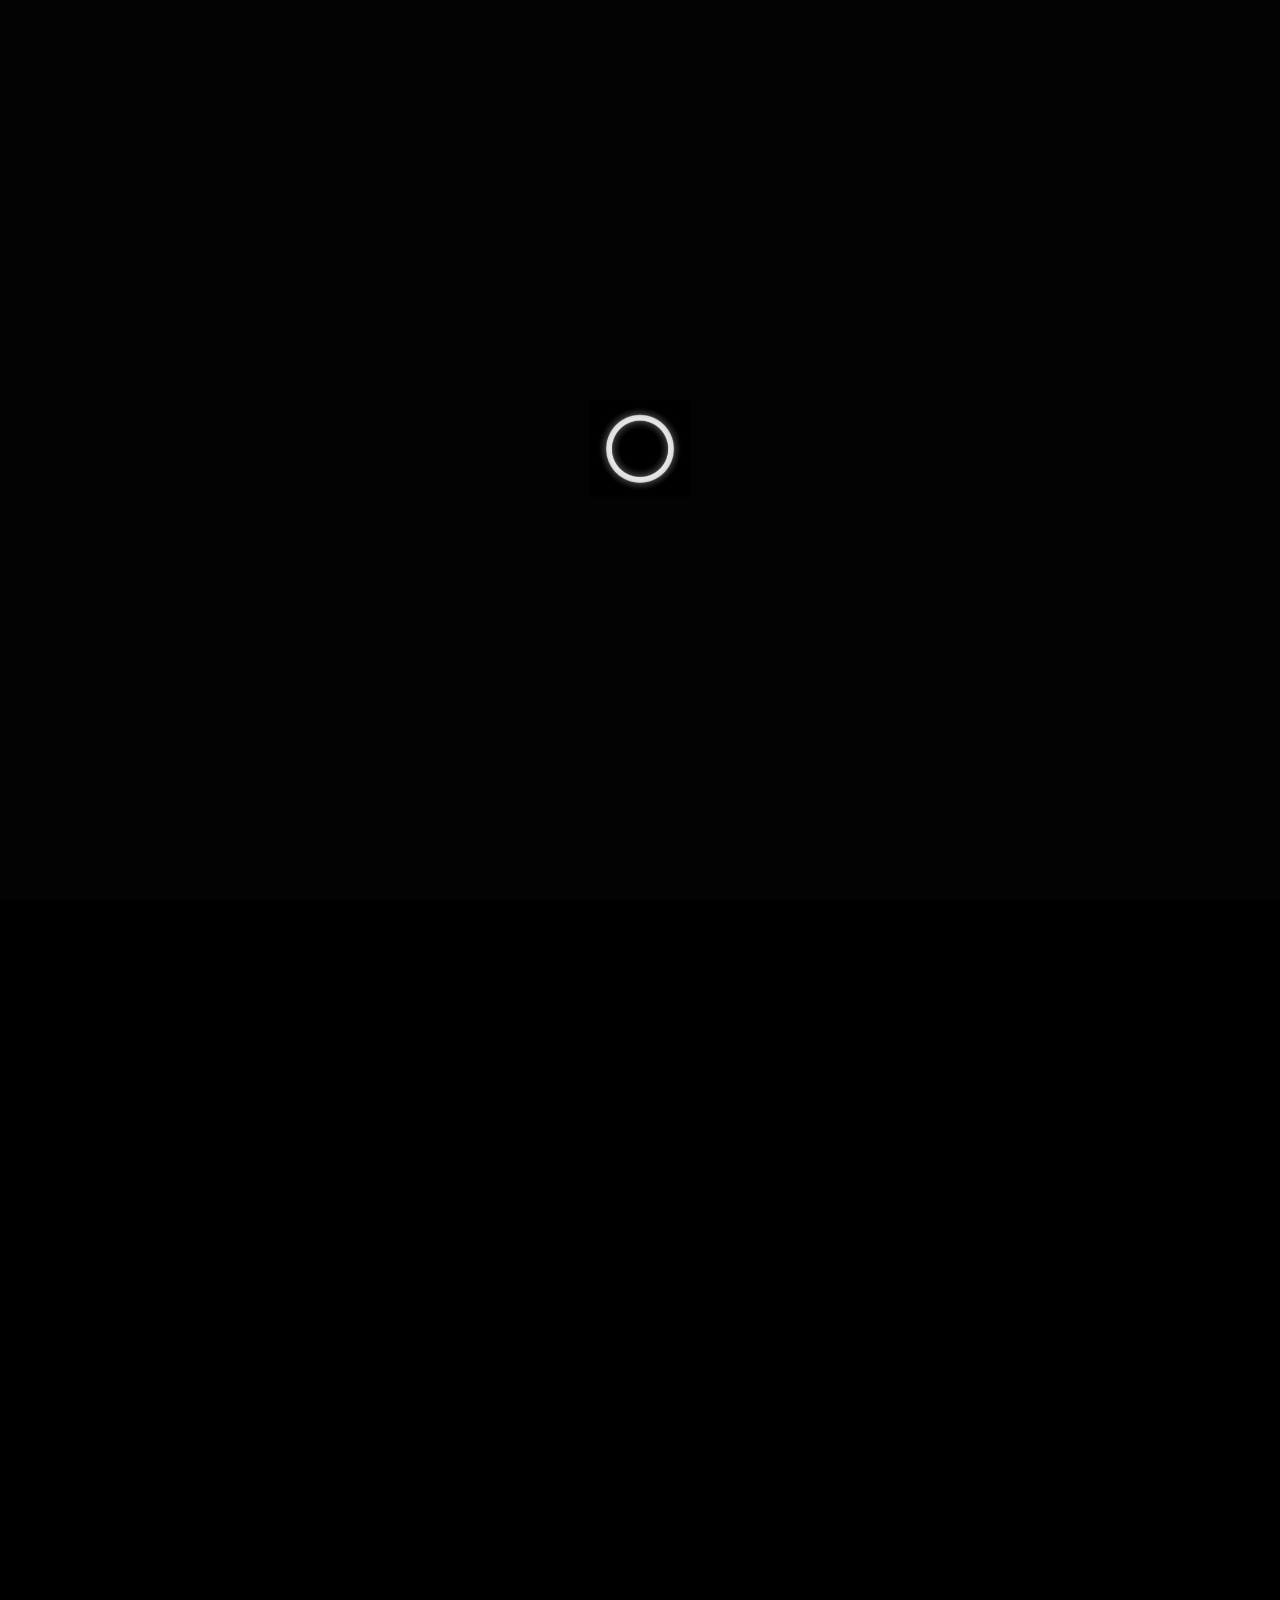
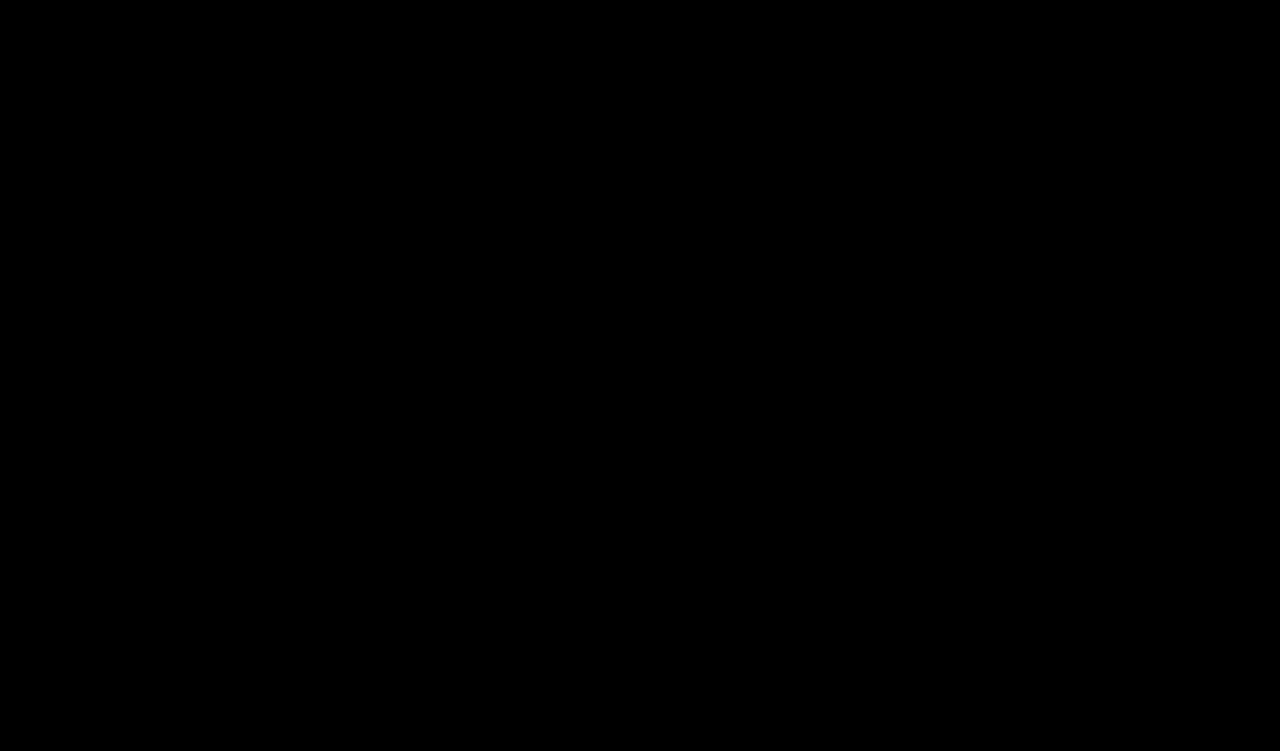
<file: contact.html>
<!DOCTYPE html>
<html lang="en">

<head>
    <!-- ===== Meta ===== -->
    <meta charset="UTF-8">
    <meta http-equiv="X-UA-Compatible" content="IE=edge">
    <meta name="viewport" content="width=device-width, initial-scale=1.0">

    <!-- ===== Favicon ===== -->
    <link rel="icon" type="image/x-icon" href="./assets/imgs/favicon.png">

    <!-- ===== Title ===== -->
    <title>Bronx - Personal Portfolio HTML5 Template</title>

    <!-- ===== LineAwesome ===== -->
    <link rel="stylesheet"
        href="./maxst.icons8.com/vue-static/landings/line-awesome/line-awesome/1.3.0/css/line-awesome.min.css">


    <!-- ===== Fonts ===== -->
    <link rel="preconnect" href="https://fonts.googleapis.com/">
    <link rel="preconnect" href="https://fonts.gstatic.com/" crossorigin>
    <link
        href="https://fonts.googleapis.com/css2?family=Instrument+Sans:ital,wght@0,400..700;1,400..700&amp;family=Inter+Tight:ital,wght@0,100..900;1,100..900&amp;display=swap"
        rel="stylesheet">

    <!-- ===== Stylesheet ===== -->
    <link rel="stylesheet" href="./assets/css/bootstrap.min.css">
    <link rel="stylesheet" href="./assets/css/style.css">
    <link rel="stylesheet" href="./assets/css/dark-mode.css">
    <link rel="stylesheet" href="./assets/css/responsive.css">
</head>

<body class="dark-mode">
    <!-- ===== Magic Cursor Start ===== -->
    <div id="magic-cursor">
        <div id="ball"></div>
    </div>
    <!-- ===== Magic Cursor End ===== -->

    <!-- ===== Loader Start ===== -->
    <div class="preloader-wrap">
        <div class="loader">
            <img src="./assets/imgs/loader-2.gif" alt="loader">
        </div>
    </div>
    <!-- ===== Loader End ===== -->

    <!-- ===== Main Start ===== -->
    <main class="bronx-main photography-page">

        <!-- ===== Popup Menu Start ===== -->
        <div class="popup-menu-wrap">
            <div class="popup-menu-header">
                <div class="local-temperature">
                    <a href="index.html"><span>Local/</span><span id="coordinates"></span></a>
                </div>

                <div class="popup-menu-close-btn">
                    <div class="icon">
                        <svg width="24px" height="24px" stroke-width="1.5" viewBox="0 0 24 24" fill="none"
                            xmlns="http://www.w3.org/2000/svg" color="rgba(214, 214, 215, 0.7)">
                            <path d="M6 12h6m6 0h-6m0 0V6m0 6v6" stroke="currentColor" stroke-linecap="round"
                                stroke-linejoin="round"></path>
                        </svg>
                    </div>
                </div>

                <div class="right text-right">
                    <a href="contact.html" class="theme-btn">Schedule a call</a>
                </div>
            </div>
            <div class="popup-menu">
                <nav>
                    <ul>
                        <li>
                            <a href="index.html">
                                <span class="count">(1)</span>
                                <span>Home</span>
                                <span>Home</span>
                            </a>
                        </li>
                        <li>
                            <a href="work.html">
                                <span class="count">(2)</span>
                                <span>Work</span>
                                <span>Work</span>
                            </a>
                        </li>
                        <li>
                            <a href="photography.html">
                                <span class="count">(3)</span>
                                <span>PHOTOGRAHY</span>
                                <span>PHOTOGRAHY</span>
                            </a>
                        </li>
                        <li>
                            <a href="pricing.html">
                                <span class="count">(4)</span>
                                <span>Pricing</span>
                                <span>Pricing</span>
                            </a>
                        </li>
                        <li class="active">
                            <a href="contact.html">
                                <span class="count">(5)</span>
                                <span>Contact</span>
                                <span>Contact</span>
                            </a>
                        </li>
                    </ul>
                </nav>
            </div>
            <div class="popup-menu-footer">
                <div class="copyright">
                    <p>&copy;2024 ALL RIGHTS RESERVED</p>

                    <ul class="social-links">
                        <li>
                            <a href="https://instagram.com/" target="_blank">Instagram <svg xmlns="http://www.w3.org/2000/svg"
                                    focusable="false" viewBox="0 0 24 24" color="rgb(29, 29, 31)">
                                    <path d="M4 12l1.41 1.41L11 7.83V20h2V7.83l5.58 5.59L20 12l-8-8-8 8z">
                                    </path>
                                </svg></a>
                        </li>
                        <li>
                            <a href="https://dribbble.com/" target="_blank">Dribbble <svg xmlns="http://www.w3.org/2000/svg"
                                    focusable="false" viewBox="0 0 24 24" color="rgb(29, 29, 31)">
                                    <path d="M4 12l1.41 1.41L11 7.83V20h2V7.83l5.58 5.59L20 12l-8-8-8 8z">
                                    </path>
                                </svg></a>
                        </li>
                        <li>
                            <a href="https://twitter.com/" target="_blank">Twitter <svg xmlns="http://www.w3.org/2000/svg"
                                    focusable="false" viewBox="0 0 24 24" color="rgb(29, 29, 31)">
                                    <path d="M4 12l1.41 1.41L11 7.83V20h2V7.83l5.58 5.59L20 12l-8-8-8 8z">
                                    </path>
                                </svg></a>
                        </li>
                    </ul>

                </div>
            </div>
        </div>
        <!-- ===== Popup Menu End ===== -->

        <!-- ===== Smooth Scroll Start ===== -->
        <div id="smooth-wrapper">
            <div id="smooth-content">

                <!-- ===== Hero Section Start ===== -->
                <section class="hero-sec hero-sec3">

                    <!-- ===== Header Start ===== -->
                    <header class="header-wrap scroll-animation" data-animation="slide_up">
                        <div class="custom-row">

                            <!-- ===== Local Time ===== -->
                            <div class="header-local-time-box">
                                <a href="index.html"><span>Local/</span></a>
                                <span id="realtime">00:00</span>
                            </div>

                            <div class="header-middle">
                                <div class="humberg-menu">
                                    <a href="contact.html">
                                        <?xml version="1.0" encoding="UTF-8"?>
                                        <svg width="30px" height="30px" viewBox="0 0 24 24" stroke-width="1.5" fill="none" xmlns="http://www.w3.org/2000/svg" color="#ffffff">
                                        <path d="M9 9L13.5 12L18 9" stroke="#ffffff" stroke-width="1.5" stroke-linecap="round" stroke-linejoin="round"></path>
                                        <path d="M3 13.5H5" stroke="#ffffff" stroke-width="1.5" stroke-linecap="round" stroke-linejoin="round"></path>
                                        <path d="M1 10.5H5" stroke="#ffffff" stroke-width="1.5" stroke-linecap="round" stroke-linejoin="round"></path>
                                        <path d="M5 7.5V7C5 5.89543 5.89543 5 7 5H20C21.1046 5 22 5.89543 22 7V17C22 18.1046 21.1046 19 20 19H7C5.89543 19 5 18.1046 5 17V16.5" stroke="#ffffff" stroke-width="1.5" stroke-linecap="round"></path>
                                    </svg>
                                    </a>

                                </div>
                            </div>

                            <!-- ===== Header Contact Button ===== -->
                            <div class="header-right">
                                <a href="#" class="theme-btn">Navigate Here</a>
                            </div>

                        </div>
                    </header>
                    <!-- ===== Header End ===== -->

                </section>
                <!-- ===== Hero Section End ===== -->


                <!-- ===== Contact Start ===== -->
                <section class="contact-sec">
                    <div class="contact-form-wrap">
                        <div class="contact-header">
                            <h2>SAY HELLO!</h2>
                            <p>My creative spirit comes alive in the digital realm. With nimble fingers flying across the keyboard.</p>
                        </div>
                        <div class="contact-form">
                            <h4>FILL THIS FORM OUT</h4>
                            <form id="ajax-form" action="https://api.web3forms.com/submit" method="POST">
                                <input type="hidden" name="access_key" value="0ea6f02e-35e1-4bc8-801a-f700e7c5a95c">
                                <input type="checkbox" name="botcheck" id="botcheck" style="display: none;">

                                <div class="input-group">
                                    <input type="text" name="name" id="name" placeholder="Name">
                                </div>
                                <div class="input-group">
                                    <input type="email" name="email" id="email" placeholder="E-mail">
                                </div>
                                <div class="input-group">
                                    <textarea name="message" id="message" placeholder="Message"></textarea>
                                </div>
                                <div class="input-group mb-0">
                                    <button class="theme-btn2">Send Email</button>
                                </div>
                                <p id="result"></p>
                            </form>
                        </div>
                    </div>
                    <div class="contact-img">
                        <img src="./assets/imgs/dark-mode/about-4.png" alt="about">
                    </div>
                </section>
                <!-- ===== Contact End ===== -->


                <!-- ===== Contact Informations Start ===== -->
<div class="contact-infos-wrap">
    <div class="contact-infos">
        <div class="contact-info-box">
            <h4>SOCIAL</h4>
            <ul>
                <li><a href="https://instagram.com/" target="_blank">Instagram</a></li>
                <li><a href="https://dribbble.com/" target="_blank">Dribbble</a></li>
                <li><a href="https://twitter.com/" target="_blank">Twitter</a></li>
            </ul>
        </div>
        <div class="contact-info-box">
            <h4>CURRENT LOCATION</h4>
            <ul>
                <li>49TH ST. LOS ANGELES,</li>
                <li>CALIFORNIA(CA), 90011</li>
                <li>UNITED STATES</li>
            </ul>
        </div>
        <div class="contact-info-box">
            <h4>PHONE</h4>
            <ul>
                <li><span>USA</span> <a href="tel:+11394588734">+1 13945 88734</a></li>
                <li><span>AUS</span> <a href="tel:+11494578297">+1 14945 78297</a></li>
            </ul>
        </div>
        <div class="contact-info-box">
            <h4>EMAIL</h4>
            <ul>
                <li><a href="mailto:hello@mecealle.design">hello@mecealle.design</a></li>
                <li><a href="mailto:zeny@mechealle.com">zeny@mechealle.com</a></li>
            </ul>
        </div>
    </div>
</div>
<!-- ===== Contact Informations End ===== -->





                <!-- ===== Footer Start ===== -->
                <footer class="footer-area">
                    <div class="footer-big-text">
                        <span class="timeline-anim scroll-animation" data-animation="slide_down">BEAUREGARD</span>
                    </div>

                    <div class="copyright">
                        <p>&copy;2024 WORDPRESSRIVER</p>
                        <div class="right">
                            <a href="#" id="back-to-top">GO BACK TO TOP</a>
                        </div>
                    </div>
                </footer>
                <!-- ===== Footer End ===== -->


            </div>
        </div>
        <!-- ===== Smooth Scroll End ===== -->



    </main>
    <!-- ===== Main End ===== -->




    <!-- ===== Scripts ===== -->
    <script src="./assets/js/jquery.js"></script>
    <script src="./assets/js/bootstrap.bundle.min.js"></script>
    <script src="./assets/js/gsap.min.js"></script>
    <script src="./assets/js/ScrollTrigger.min.js"></script>
    <script src="./assets/js/ScrollToPlugin.min.js"></script>

    <script src="./assets/js/ScrollSmoother.min.js"></script>
    <script src="./assets/js/SplitText.min.js"></script>
    <script src="./assets/js/jarallax.js"></script>
    <script src="./assets/js/jarallax-element.min.js"></script>
    <script src="./assets/js/main.js"></script>
    <script src="./assets/js/themescroll.js"></script>
    <script src="./assets/js/ajaxform.js"></script>
</body>

</html>
</file>
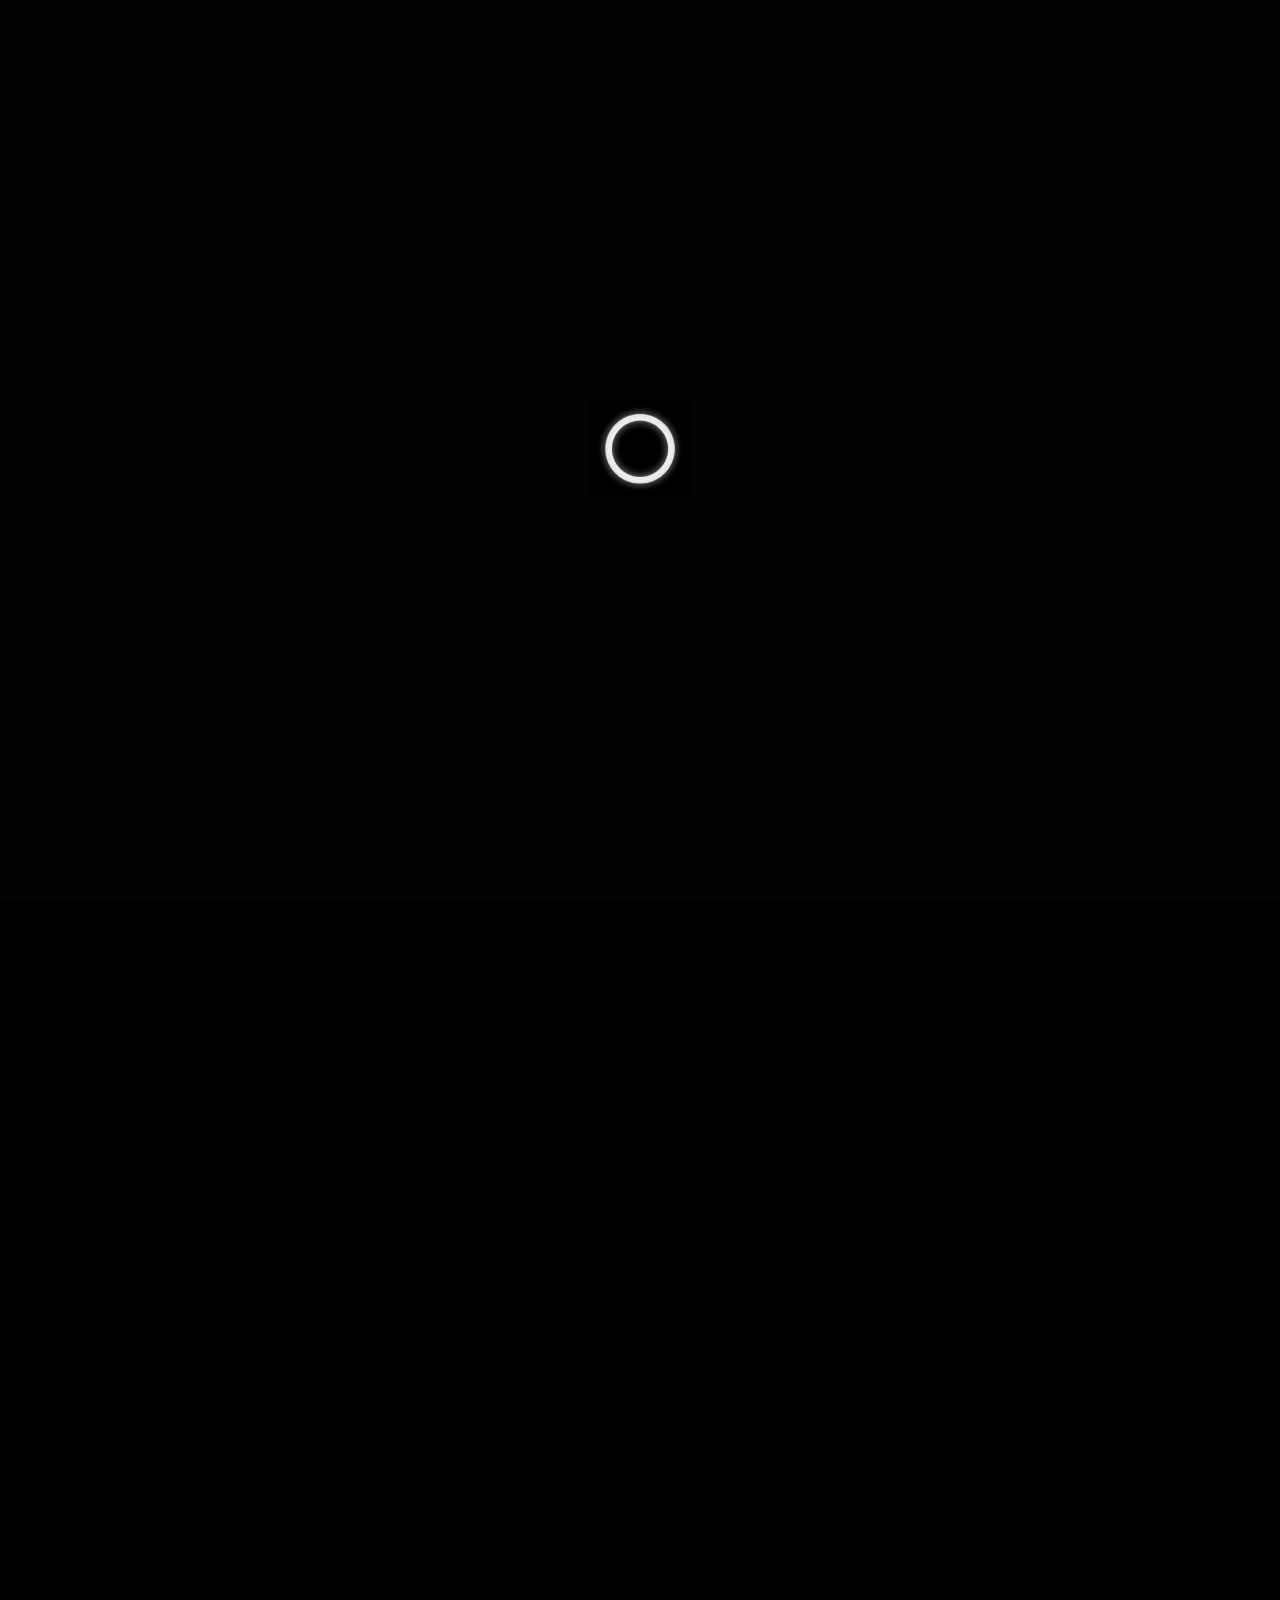
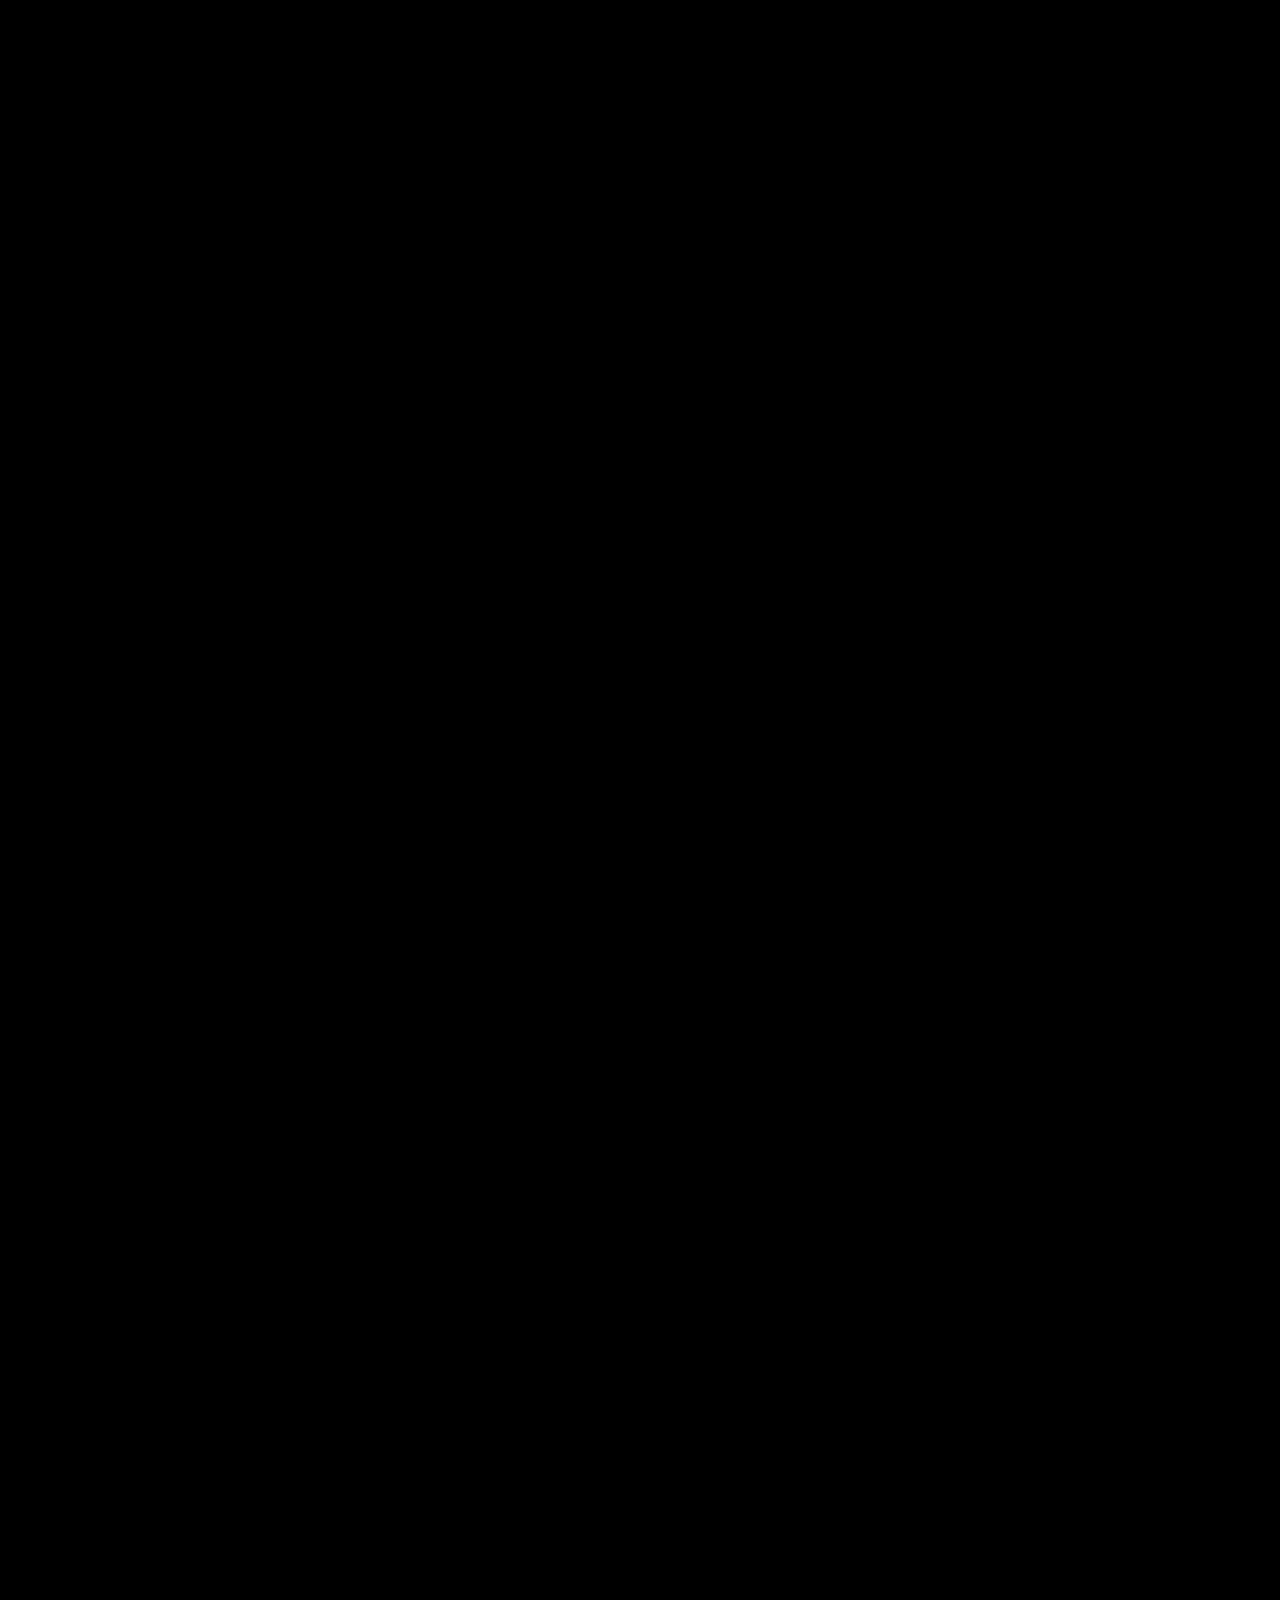
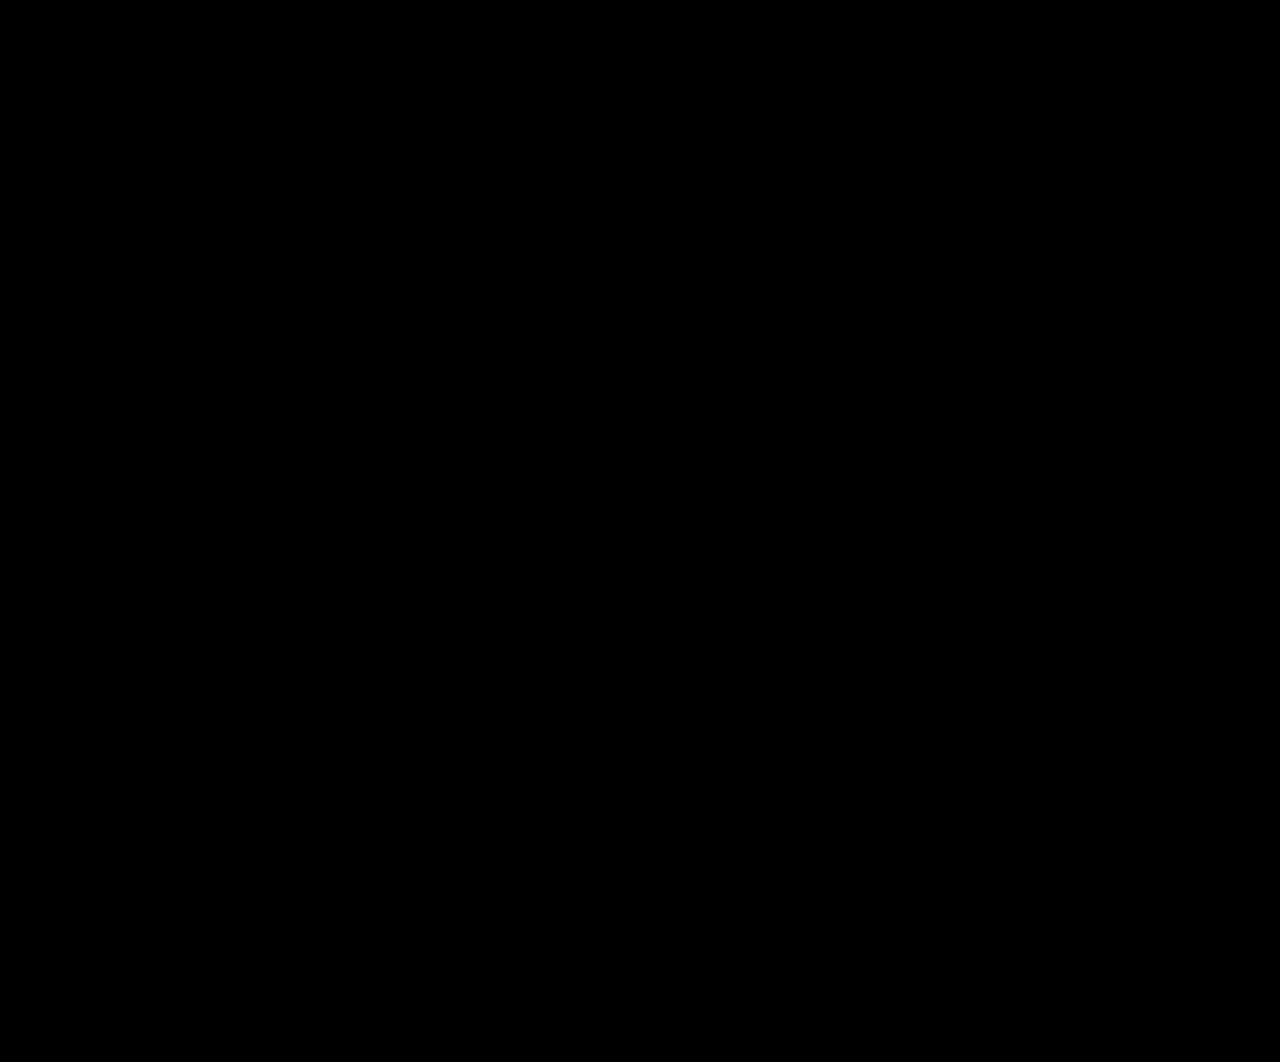
<file: photography.html>
<!DOCTYPE html>
<html lang="en">

<head>
    <!-- ===== Meta ===== -->
    <meta charset="UTF-8">
    <meta http-equiv="X-UA-Compatible" content="IE=edge">
    <meta name="viewport" content="width=device-width, initial-scale=1.0">

    <!-- ===== Favicon ===== -->
    <link rel="icon" type="image/x-icon" href="./assets/imgs/favicon.png">

    <!-- ===== Title ===== -->
    <title>Bronx - Personal Portfolio HTML5 Template</title>

    <!-- ===== LineAwesome ===== -->
    <link rel="stylesheet"
        href="./maxst.icons8.com/vue-static/landings/line-awesome/line-awesome/1.3.0/css/line-awesome.min.css">


    <!-- ===== Fonts ===== -->
    <link rel="preconnect" href="https://fonts.googleapis.com/">
    <link rel="preconnect" href="https://fonts.gstatic.com/" crossorigin>
    <link
        href="https://fonts.googleapis.com/css2?family=Instrument+Sans:ital,wght@0,400..700;1,400..700&amp;family=Inter+Tight:ital,wght@0,100..900;1,100..900&amp;display=swap"
        rel="stylesheet">

    <!-- ===== Stylesheet ===== -->
    <link rel="stylesheet" href="./assets/css/bootstrap.min.css">
    <link rel="stylesheet" href="./assets/css/style.css">
    <link rel="stylesheet" href="./assets/css/dark-mode.css">
    <link rel="stylesheet" href="./assets/css/responsive.css">
</head>

<body class="dark-mode">
    <!-- ===== Magic Cursor Start ===== -->
    <div id="magic-cursor">
        <div id="ball"></div>
    </div>
    <!-- ===== Magic Cursor End ===== -->

    <!-- ===== Loader Start ===== -->
    <div class="preloader-wrap">
        <div class="loader">
            <img src="./assets/imgs/loader-2.gif" alt="loader">
        </div>
    </div>
    <!-- ===== Loader End ===== -->

    <!-- ===== Main Start ===== -->
    <main class="bronx-main photography-page">

        <!-- ===== Popup Menu Start ===== -->
        <div class="popup-menu-wrap">
            <div class="popup-menu-header">
                <div class="local-temperature">
                    <a href="index.html"><span>Local/</span><span id="coordinates"></span></a>
                </div>

                <div class="popup-menu-close-btn">
                    <div class="icon">
                        <svg width="24px" height="24px" stroke-width="1.5" viewBox="0 0 24 24" fill="none"
                            xmlns="http://www.w3.org/2000/svg" color="rgba(214, 214, 215, 0.7)">
                            <path d="M6 12h6m6 0h-6m0 0V6m0 6v6" stroke="currentColor" stroke-linecap="round"
                                stroke-linejoin="round"></path>
                        </svg>
                    </div>
                </div>

                <div class="right text-right">
                    <a href="contact.html" class="theme-btn">Schedule a call</a>
                </div>
            </div>
            <div class="popup-menu">
                <nav>
                    <ul>
                        <li>
                            <a href="index.html">
                                <span class="count">(1)</span>
                                <span>Home</span>
                                <span>Home</span>
                            </a>
                        </li>
                        <li>
                            <a href="work.html">
                                <span class="count">(2)</span>
                                <span>Work</span>
                                <span>Work</span>
                            </a>
                        </li>
                        <li class="active">
                            <a href="photography.html">
                                <span class="count">(3)</span>
                                <span>PHOTOGRAHY</span>
                                <span>PHOTOGRAHY</span>
                            </a>
                        </li>
                        <li>
                            <a href="pricing.html">
                                <span class="count">(4)</span>
                                <span>Pricing</span>
                                <span>Pricing</span>
                            </a>
                        </li>
                        <li>
                            <a href="contact.html">
                                <span class="count">(5)</span>
                                <span>Contact</span>
                                <span>Contact</span>
                            </a>
                        </li>
                    </ul>
                </nav>
            </div>
            <div class="popup-menu-footer">
                <div class="copyright">
                    <p>&copy;2024 ALL RIGHTS RESERVED</p>

                    <ul class="social-links">
                        <li>
                            <a href="https://instagram.com/" target="_blank">Instagram <svg xmlns="http://www.w3.org/2000/svg"
                                    focusable="false" viewBox="0 0 24 24" color="rgb(29, 29, 31)">
                                    <path d="M4 12l1.41 1.41L11 7.83V20h2V7.83l5.58 5.59L20 12l-8-8-8 8z">
                                    </path>
                                </svg></a>
                        </li>
                        <li>
                            <a href="https://dribbble.com/" target="_blank">Dribbble <svg xmlns="http://www.w3.org/2000/svg"
                                    focusable="false" viewBox="0 0 24 24" color="rgb(29, 29, 31)">
                                    <path d="M4 12l1.41 1.41L11 7.83V20h2V7.83l5.58 5.59L20 12l-8-8-8 8z">
                                    </path>
                                </svg></a>
                        </li>
                        <li>
                            <a href="https://twitter.com/" target="_blank">Twitter <svg xmlns="http://www.w3.org/2000/svg"
                                    focusable="false" viewBox="0 0 24 24" color="rgb(29, 29, 31)">
                                    <path d="M4 12l1.41 1.41L11 7.83V20h2V7.83l5.58 5.59L20 12l-8-8-8 8z">
                                    </path>
                                </svg></a>
                        </li>
                    </ul>

                </div>
            </div>
        </div>
        <!-- ===== Popup Menu End ===== -->

        <!-- ===== Smooth Scroll Start ===== -->
        <div id="smooth-wrapper">
            <div id="smooth-content">

                <!-- ===== Hero Section Start ===== -->
                <section class="hero-sec hero-sec2">

                    <!-- ===== Header Start ===== -->
                    <header class="header-wrap scroll-animation" data-animation="slide_up">
                        <div class="custom-row">

                            <!-- ===== Local Time ===== -->
                            <div class="header-local-time-box">
                                <a href="index.html"><span>Local/</span></a>
                                <span id="realtime">00:00</span>
                            </div>

                            <div class="header-middle">
                                <div class="humberg-menu">
                                    <a href="contact.html">
                                        <?xml version="1.0" encoding="UTF-8"?>
                                        <svg width="30px" height="30px" viewBox="0 0 24 24" stroke-width="1.5" fill="none" xmlns="http://www.w3.org/2000/svg" color="#ffffff">
                                        <path d="M9 9L13.5 12L18 9" stroke="#ffffff" stroke-width="1.5" stroke-linecap="round" stroke-linejoin="round"></path>
                                        <path d="M3 13.5H5" stroke="#ffffff" stroke-width="1.5" stroke-linecap="round" stroke-linejoin="round"></path>
                                        <path d="M1 10.5H5" stroke="#ffffff" stroke-width="1.5" stroke-linecap="round" stroke-linejoin="round"></path>
                                        <path d="M5 7.5V7C5 5.89543 5.89543 5 7 5H20C21.1046 5 22 5.89543 22 7V17C22 18.1046 21.1046 19 20 19H7C5.89543 19 5 18.1046 5 17V16.5" stroke="#ffffff" stroke-width="1.5" stroke-linecap="round"></path>
                                    </svg>
                                    </a>

                                </div>
                            </div>

                            <!-- ===== Header Contact Button ===== -->
                            <div class="header-right">
                                <a href="#" class="theme-btn">Navigate Here</a>
                            </div>

                        </div>
                    </header>
                    <!-- ===== Header End ===== -->


                    <!-- ===== Hero Section Content Start ===== -->
                    <div class="hero-sec-content">
                        <span class="available-status">
                            (2012 - 2024)
                        </span>

                        <h1>
                            <span><span class="timeline-anim scroll-animation" data-animation="slide_down">GALLERY</span></span>
                            <span><span class="timeline-anim scroll-animation" data-animation="slide_down">ENDEAVORS</span></span>
                        </h1>
                    </div>
                    <!-- ===== Hero Section Content End ===== -->

                </section>
                <!-- ===== Hero Section End ===== -->


                <!-- ===== Photography Start ===== -->
                <div class="photography-sec">
                    <div class="photography-col">
                        <div class="photography-box">
                            <div class="photography-box-inner">
                                <img class="scaleDown" src="./assets/imgs/dark-mode/photography-1.jpg" alt="photography">
                            </div>
                        </div>
                    </div>
                    <div class="photography-col photography-col2">
                        <div class="photography-box">
                            <div class="photography-box-inner">
                                <img class="scaleDown" src="./assets/imgs/dark-mode/photography-2.jpg" alt="photography">
                            </div>
                        </div>
                        <div class="photography-box">
                            <img src="./assets/imgs/dark-mode/photography-3.jpg" alt="photography">
                        </div>
                    </div>
                    <div class="photography-col photography-col2">
                        <div class="photography-inner-col">
                            <div class="photography-box">
                                <img src="./assets/imgs/dark-mode/photography-4.jpg" alt="photography">
                            </div>
                            <div class="photography-box">
                                <video src="https://wpriverthemes.com/HTML/bronx/assets/imgs/dark-mode/video-2.mp4" loop="true" muted="true" autoplay playsinline=""></video>
                            </div>
                        </div>
                        <div class="photography-box">
                            <div class="photography-box-inner">
                                <img class="scaleDown" src="./assets/imgs/dark-mode/photography-5.jpg" alt="photography">
                            </div>
                        </div>
                    </div>
                    <div class="photography-col">
                        <div class="photography-box">
                            <img src="./assets/imgs/dark-mode/photography-6.png" alt="photography">
                        </div>
                    </div>
                    <div class="photography-col photography-col2">
                        <div class="photography-box">
                            <div class="photography-box-inner">
                                <img class="scaleDown" src="./assets/imgs/dark-mode/photography-2.jpg" alt="photography">
                            </div>
                        </div>
                        <div class="photography-inner-col">
                            <div class="photography-box">
                                <img src="./assets/imgs/dark-mode/photography-8.jpg" alt="photography">
                            </div>
                            <div class="photography-box">
                                <img src="./assets/imgs/dark-mode/photography-9.jpg" alt="photography">
                            </div>
                        </div>
                    </div>
                </div>
                <!-- ===== Photography End ===== -->




                <!-- ===== Footer Start ===== -->
                <footer class="footer-area">
                    <div class="footer-big-text">
                        <span class="timeline-anim scroll-animation" data-animation="slide_down">BEAUREGARD</span>
                    </div>

                    <div class="copyright">
                        <p>&copy;2024 WORDPRESSRIVER</p>
                        <div class="right">
                            <a href="#" id="back-to-top">GO BACK TO TOP</a>
                        </div>
                    </div>
                </footer>
                <!-- ===== Footer End ===== -->


            </div>
        </div>
        <!-- ===== Smooth Scroll End ===== -->



    </main>
    <!-- ===== Main End ===== -->




    <!-- ===== Scripts ===== -->
    <script src="./assets/js/jquery.js"></script>
    <script src="./assets/js/bootstrap.bundle.min.js"></script>
    <script src="./assets/js/gsap.min.js"></script>
    <script src="./assets/js/ScrollTrigger.min.js"></script>
    <script src="./assets/js/ScrollToPlugin.min.js"></script>

    <script src="./assets/js/ScrollSmoother.min.js"></script>
    <script src="./assets/js/SplitText.min.js"></script>
    <script src="./assets/js/jarallax.js"></script>
    <script src="./assets/js/jarallax-element.min.js"></script>
    <script src="./assets/js/main.js"></script>
    <script src="./assets/js/themescroll.js"></script>

</body>

</html>
</file>
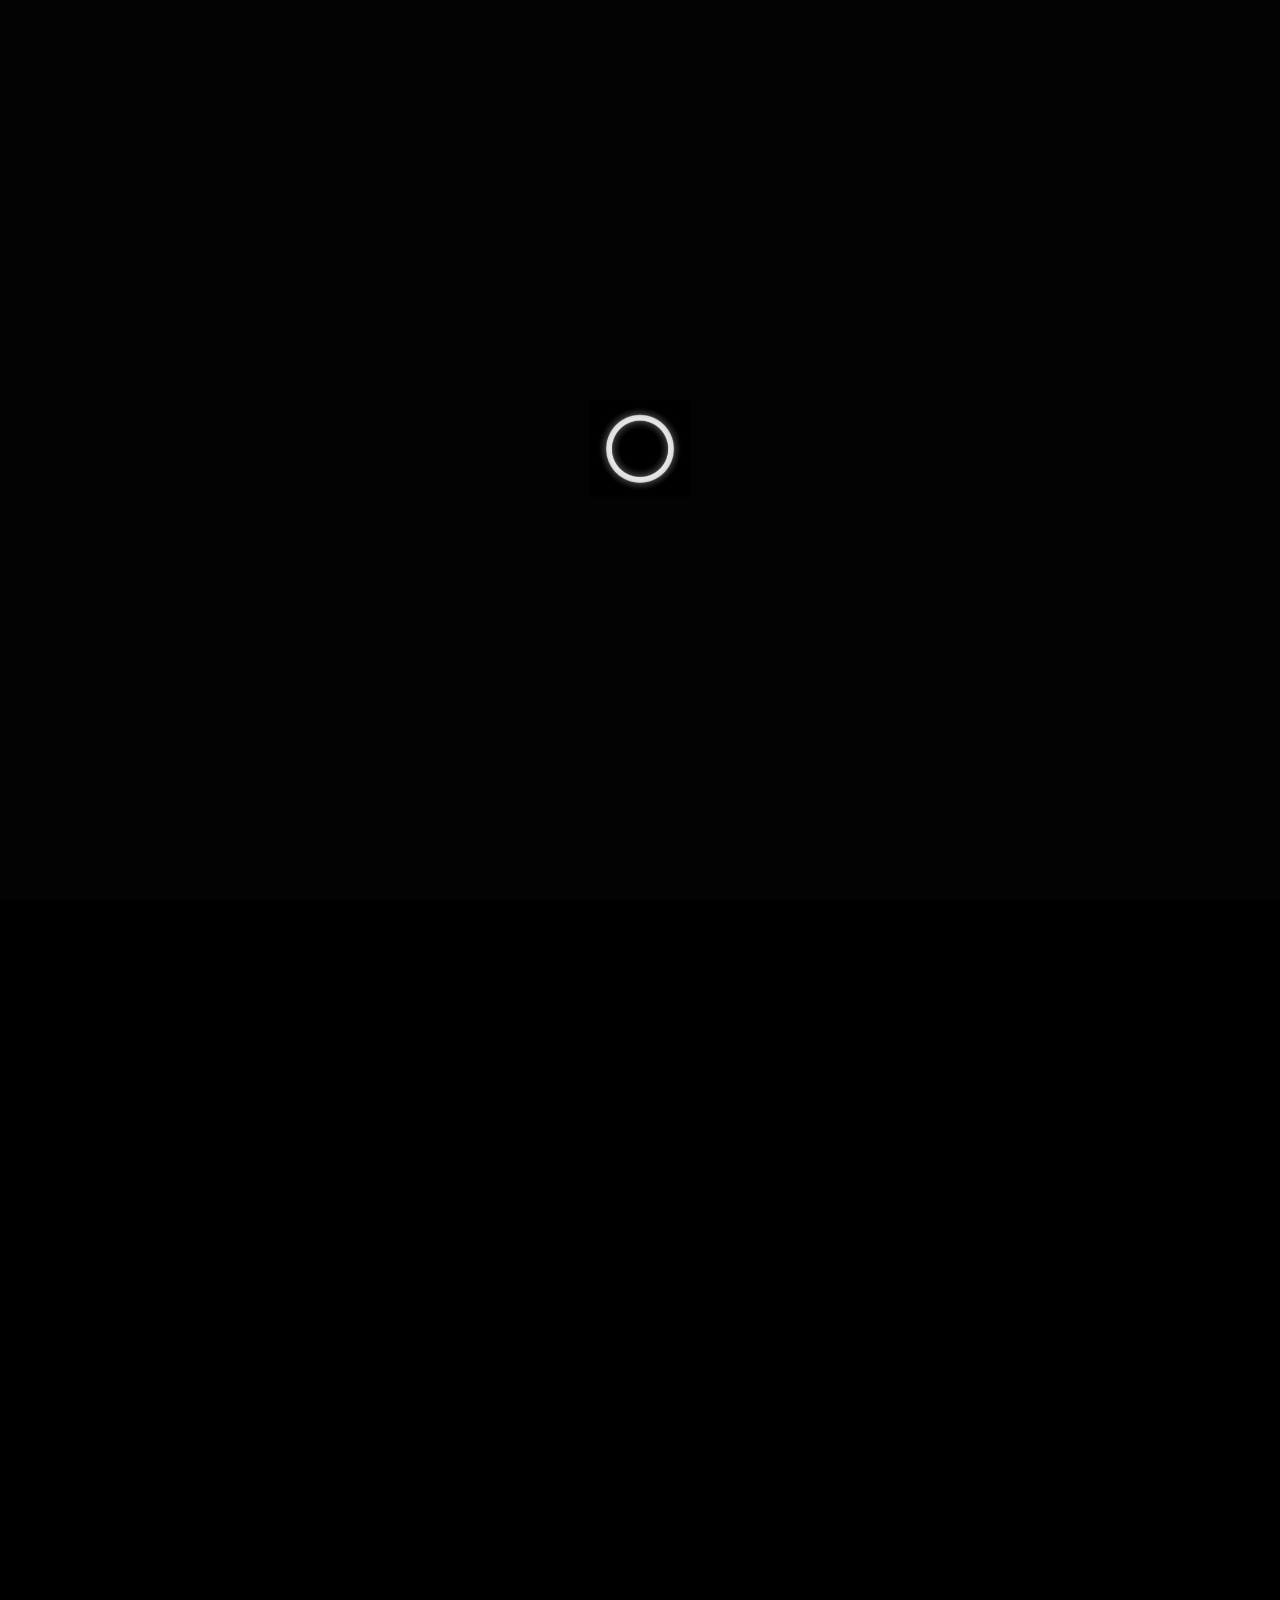
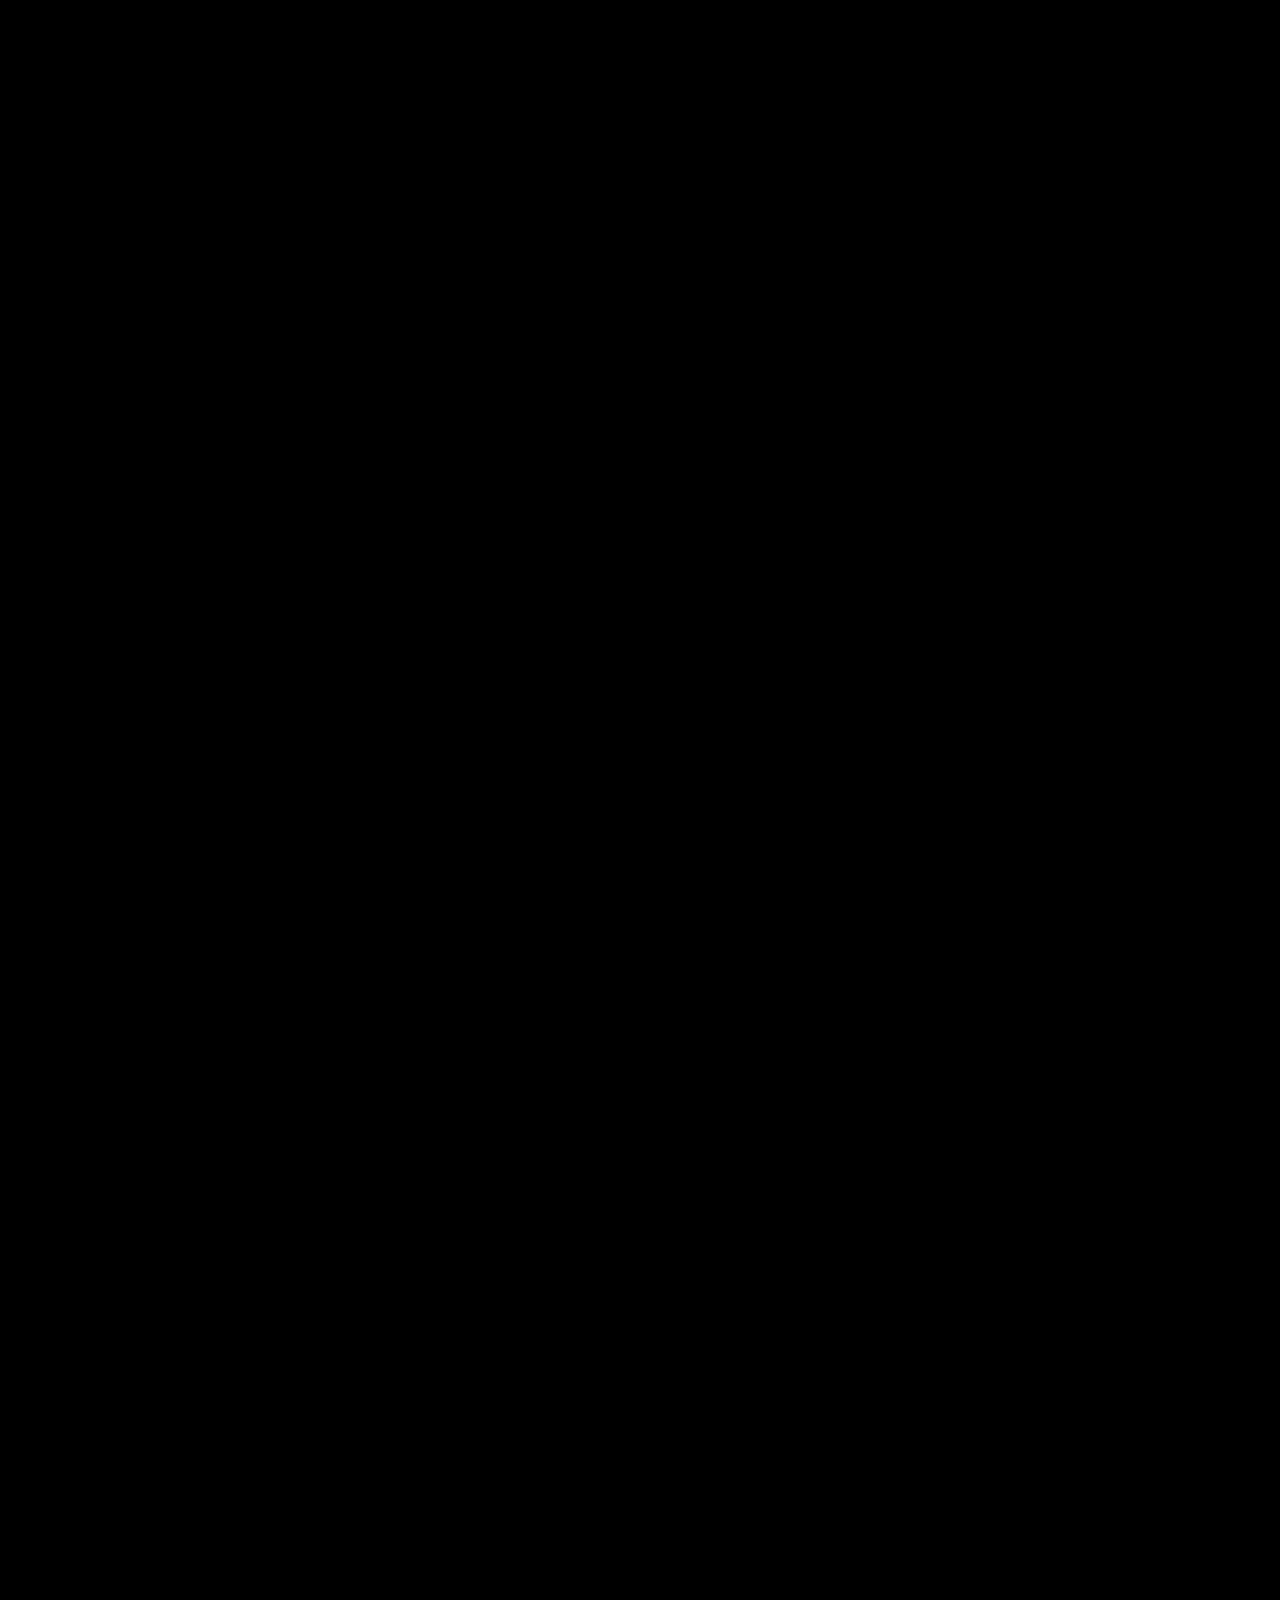
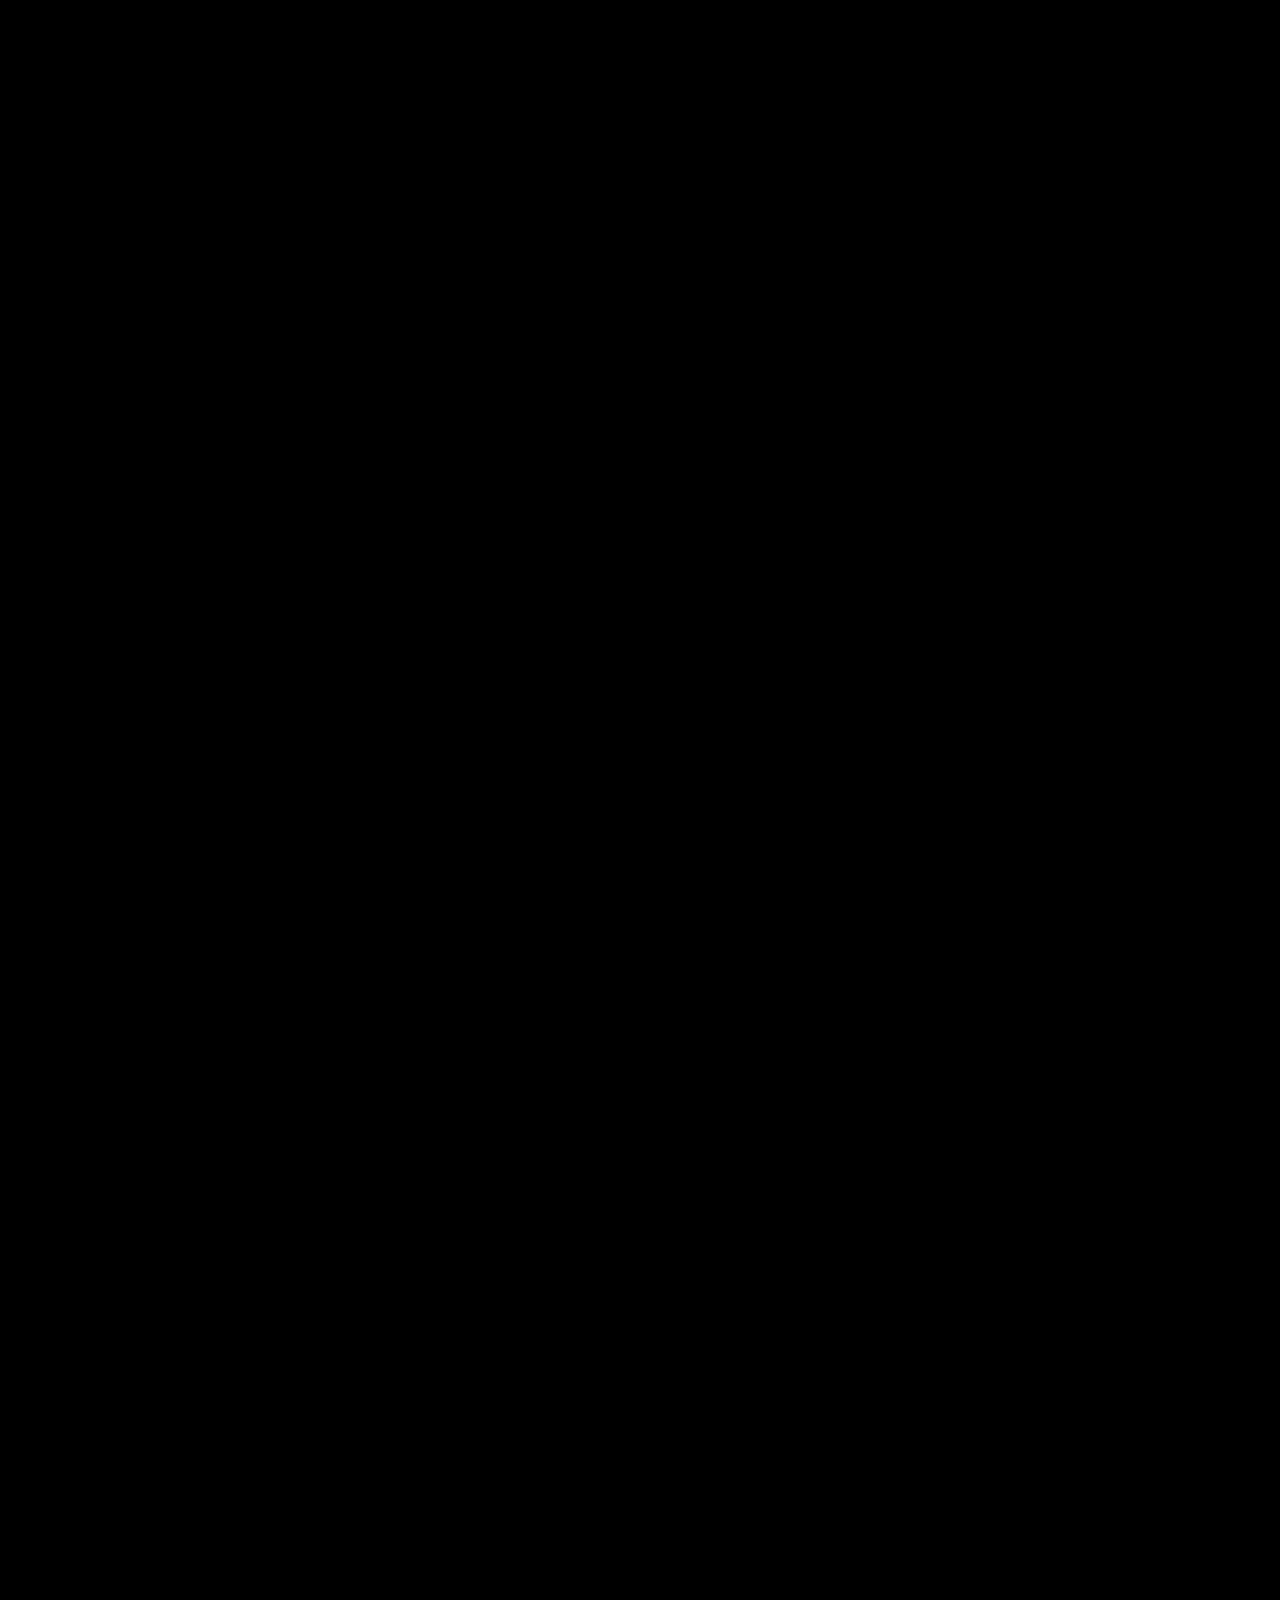
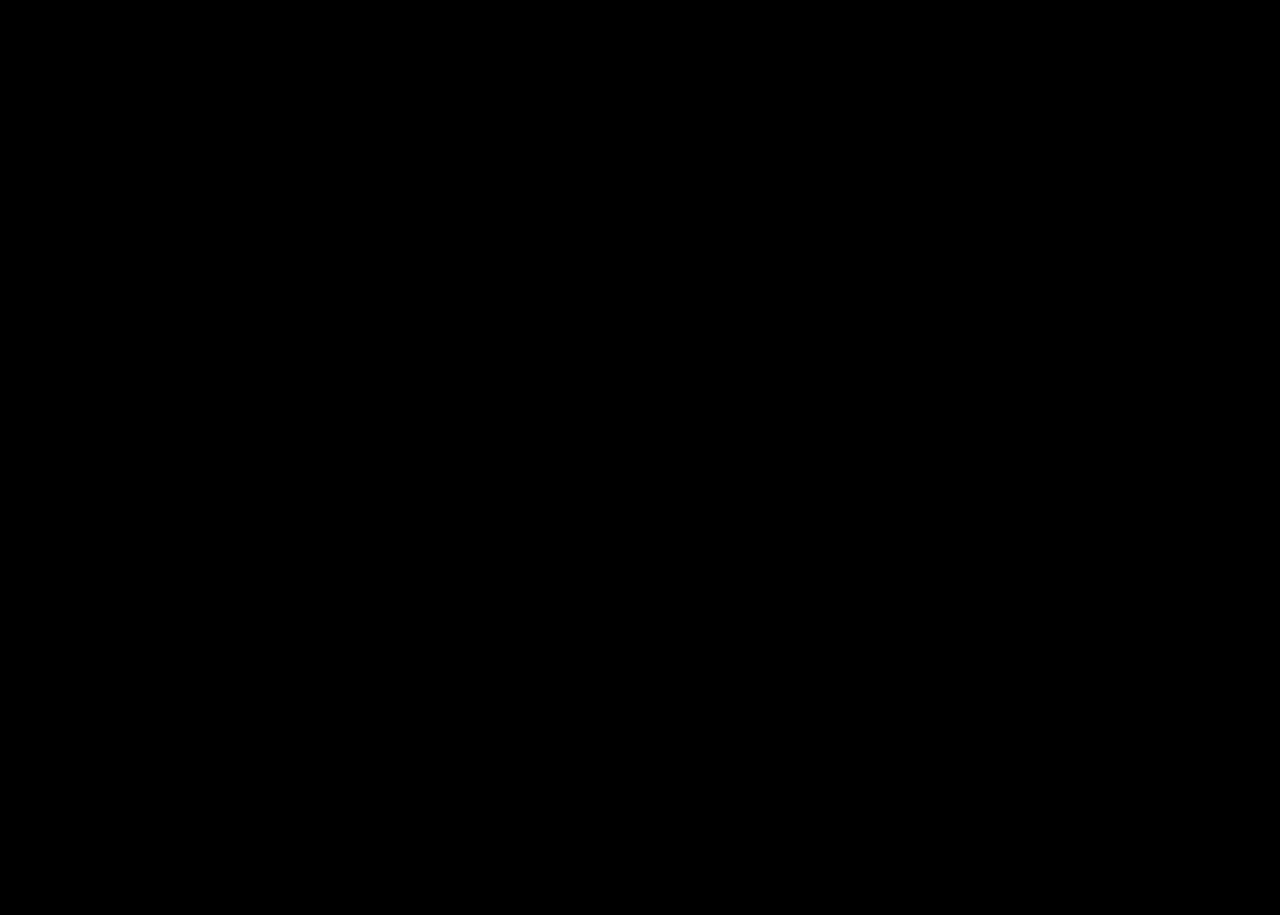
<file: pricing.html>
<!DOCTYPE html>
<html lang="en">

<head>
    <!-- ===== Meta ===== -->
    <meta charset="UTF-8">
    <meta http-equiv="X-UA-Compatible" content="IE=edge">
    <meta name="viewport" content="width=device-width, initial-scale=1.0">

    <!-- ===== Favicon ===== -->
    <link rel="icon" type="image/x-icon" href="./assets/imgs/favicon.png">

    <!-- ===== Title ===== -->
    <title>Bronx - Personal Portfolio HTML5 Template</title>

    <!-- ===== LineAwesome ===== -->
    <link rel="stylesheet"
        href="./maxst.icons8.com/vue-static/landings/line-awesome/line-awesome/1.3.0/css/line-awesome.min.css">


    <!-- ===== Fonts ===== -->
    <link rel="preconnect" href="https://fonts.googleapis.com/">
    <link rel="preconnect" href="https://fonts.gstatic.com/" crossorigin>
    <link
        href="https://fonts.googleapis.com/css2?family=Instrument+Sans:ital,wght@0,400..700;1,400..700&amp;family=Inter+Tight:ital,wght@0,100..900;1,100..900&amp;display=swap"
        rel="stylesheet">

    <!-- ===== Stylesheet ===== -->
    <link rel="stylesheet" href="./assets/css/bootstrap.min.css">
    <link rel="stylesheet" href="./assets/css/style.css">
    <link rel="stylesheet" href="./assets/css/dark-mode.css">
    <link rel="stylesheet" href="./assets/css/responsive.css">
</head>

<body class="dark-mode">
    <!-- ===== Magic Cursor Start ===== -->
    <div id="magic-cursor">
        <div id="ball"></div>
    </div>
    <!-- ===== Magic Cursor End ===== -->

    <!-- ===== Loader Start ===== -->
    <div class="preloader-wrap">
        <div class="loader">
            <img src="./assets/imgs/loader-2.gif" alt="loader">
        </div>
    </div>
    <!-- ===== Loader End ===== -->

    <!-- ===== Main Start ===== -->
    <main class="bronx-main pricing-page">

        <!-- ===== Popup Menu Start ===== -->
        <div class="popup-menu-wrap">
            <div class="popup-menu-header">
                <div class="local-temperature">
                    <a href="index.html"><span>Local/</span><span id="coordinates"></span></a>
                </div>

                <div class="popup-menu-close-btn">
                    <div class="icon">
                        <svg width="24px" height="24px" stroke-width="1.5" viewBox="0 0 24 24" fill="none"
                            xmlns="http://www.w3.org/2000/svg" color="rgba(214, 214, 215, 0.7)">
                            <path d="M6 12h6m6 0h-6m0 0V6m0 6v6" stroke="currentColor" stroke-linecap="round"
                                stroke-linejoin="round"></path>
                        </svg>
                    </div>
                </div>

                <div class="right text-right">
                    <a href="contact.html" class="theme-btn">Schedule a call</a>
                </div>
            </div>
            <div class="popup-menu">
                <nav>
                    <ul>
                        <li>
                            <a href="index.html">
                                <span class="count">(1)</span>
                                <span>Home</span>
                                <span>Home</span>
                            </a>
                        </li>
                        <li>
                            <a href="work.html">
                                <span class="count">(2)</span>
                                <span>Work</span>
                                <span>Work</span>
                            </a>
                        </li>
                        <li>
                            <a href="photography.html">
                                <span class="count">(3)</span>
                                <span>PHOTOGRAHY</span>
                                <span>PHOTOGRAHY</span>
                            </a>
                        </li>
                        <li class="active">
                            <a href="pricing.html">
                                <span class="count">(4)</span>
                                <span>Pricing</span>
                                <span>Pricing</span>
                            </a>
                        </li>
                        <li>
                            <a href="contact.html">
                                <span class="count">(5)</span>
                                <span>Contact</span>
                                <span>Contact</span>
                            </a>
                        </li>
                    </ul>
                </nav>
            </div>
            <div class="popup-menu-footer">
                <div class="copyright">
                    <p>&copy;2024 ALL RIGHTS RESERVED</p>

                    <ul class="social-links">
                        <li>
                            <a href="https://instagram.com/" target="_blank">Instagram <svg xmlns="http://www.w3.org/2000/svg"
                                    focusable="false" viewBox="0 0 24 24" color="rgb(29, 29, 31)">
                                    <path d="M4 12l1.41 1.41L11 7.83V20h2V7.83l5.58 5.59L20 12l-8-8-8 8z">
                                    </path>
                                </svg></a>
                        </li>
                        <li>
                            <a href="https://dribbble.com/" target="_blank">Dribbble <svg xmlns="http://www.w3.org/2000/svg"
                                    focusable="false" viewBox="0 0 24 24" color="rgb(29, 29, 31)">
                                    <path d="M4 12l1.41 1.41L11 7.83V20h2V7.83l5.58 5.59L20 12l-8-8-8 8z">
                                    </path>
                                </svg></a>
                        </li>
                        <li>
                            <a href="https://twitter.com/" target="_blank">Twitter <svg xmlns="http://www.w3.org/2000/svg"
                                    focusable="false" viewBox="0 0 24 24" color="rgb(29, 29, 31)">
                                    <path d="M4 12l1.41 1.41L11 7.83V20h2V7.83l5.58 5.59L20 12l-8-8-8 8z">
                                    </path>
                                </svg></a>
                        </li>
                    </ul>

                </div>
            </div>
        </div>
        <!-- ===== Popup Menu End ===== -->

        <!-- ===== Smooth Scroll Start ===== -->
        <div id="smooth-wrapper">
            <div id="smooth-content">

                <!-- ===== Hero Section Start ===== -->
                <section class="hero-sec hero-sec2">

                    <!-- ===== Header Start ===== -->
                    <header class="header-wrap scroll-animation" data-animation="slide_up">
                        <div class="custom-row">

                            <!-- ===== Local Time ===== -->
                            <div class="header-local-time-box">
                                <a href="index.html"><span>Local/</span></a>
                                <span id="realtime">00:00</span>
                            </div>

                            <div class="header-middle">
                                <div class="humberg-menu">
                                    <a href="contact.html">
                                        <?xml version="1.0" encoding="UTF-8"?>
                                        <svg width="30px" height="30px" viewBox="0 0 24 24" stroke-width="1.5" fill="none" xmlns="http://www.w3.org/2000/svg" color="#ffffff">
                                        <path d="M9 9L13.5 12L18 9" stroke="#ffffff" stroke-width="1.5" stroke-linecap="round" stroke-linejoin="round"></path>
                                        <path d="M3 13.5H5" stroke="#ffffff" stroke-width="1.5" stroke-linecap="round" stroke-linejoin="round"></path>
                                        <path d="M1 10.5H5" stroke="#ffffff" stroke-width="1.5" stroke-linecap="round" stroke-linejoin="round"></path>
                                        <path d="M5 7.5V7C5 5.89543 5.89543 5 7 5H20C21.1046 5 22 5.89543 22 7V17C22 18.1046 21.1046 19 20 19H7C5.89543 19 5 18.1046 5 17V16.5" stroke="#ffffff" stroke-width="1.5" stroke-linecap="round"></path>
                                    </svg>
                                    </a>

                                </div>
                            </div>

                            <!-- ===== Header Contact Button ===== -->
                            <div class="header-right">
                                <a href="#" class="theme-btn">Navigate Here</a>
                            </div>

                        </div>
                    </header>
                    <!-- ===== Header End ===== -->


                    <!-- ===== Hero Section Content Start ===== -->
                    <div class="hero-sec-content">
                        <span class="available-status">
                            PRICING
                        </span>

                        <h1>
                            <span><span class="timeline-anim scroll-animation"
                                    data-animation="slide_down">MEMBERSHIP</span></span>
                            <span><span class="timeline-anim scroll-animation"
                                    data-animation="slide_down">PLANS</span></span>
                        </h1>
                    </div>
                    <!-- ===== Hero Section Content End ===== -->

                </section>
                <!-- ===== Hero Section End ===== -->


                <!-- ===== Pricing Start ===== -->
                <section class="pricing-sec">
                    <ul class="nav nav-pills pricing-nav" id="pills-tab" role="tablist">
                        <li class="nav-item" role="presentation">
                            <button class="nav-link active" id="pills-per-project-tab" data-bs-toggle="pill"
                                data-bs-target="#pills-per-project" type="button" role="tab" aria-controls="pills-per-project"
                                aria-selected="true">Per Project</button>
                        </li>
                        <li class="nav-item" role="presentation">
                            <button class="nav-link" id="pills-subscription-tab" data-bs-toggle="pill"
                                data-bs-target="#pills-subscription" type="button" role="tab" aria-controls="pills-subscription"
                                aria-selected="false">Subscription</button>
                        </li>
                    </ul>
                    <div class="tab-content" id="pills-tabContent">
                        <div class="tab-pane fade show active" id="pills-per-project" role="tabpanel"
                            aria-labelledby="pills-per-project-tab">
                           
                            <div class="pricing-list-wrap">
                                <div class="pricing-box">
                                    <div class="pricing-box-header">
                                        <h4>
                                            DEVELOPMENT 
                                            <div class="pricing-tooltip">
                                                <span class="tooltip-btn">?</span>
                                                <div class="tooltip-content">
                                                    <p>UNLOCK 10%-20% OFF FROM 2ND ORDER</p>
                                                    <ul>
                                                        <li>• Save time & effort with automatic monthly orders</li>
                                                        <li>• No commitment—cancel anytime</li>
                                                        <li>• Work long-term with your seller for best results</li>
                                                        <li>• We’ll send you a reminder before each order</li>
                                                    </ul>
                                                </div>
                                            </div>
                                        </h4>
                                        <h3>€49<span>/PROJECT</span></h3>
                                        <span class="day-revisions">
                                            <span><svg xmlns="http://www.w3.org/2000/svg" viewBox="0 0 256 256" focusable="false" color="rgb(29, 29, 31)"><g color="rgb(29, 29, 31)" weight="bold"><path d="M128,20A108,108,0,1,0,236,128,108.12,108.12,0,0,0,128,20Zm0,192a84,84,0,1,1,84-84A84.09,84.09,0,0,1,128,212Zm68-84a12,12,0,0,1-12,12H128a12,12,0,0,1-12-12V72a12,12,0,0,1,24,0v44h44A12,12,0,0,1,196,128Z"></path></g></svg> 10 DAYS DELIVERY</span>
                                            <span><svg xmlns="http://www.w3.org/2000/svg" viewBox="0 0 256 256" focusable="false" color="rgb(29, 29, 31)"><g color="rgb(29, 29, 31)" weight="bold"><path d="M200.49,183.51a12,12,0,0,1,0,17c-1.13,1.12-28,27.51-72.49,27.51-33.71,0-59.35-17.46-76-33.86V208a12,12,0,0,1-24,0V160a12,12,0,0,1,12-12H88a12,12,0,0,1,0,24H64.12c13.1,14.32,35.08,32,63.88,32,34.63,0,55.31-20.28,55.51-20.49A12,12,0,0,1,200.49,183.51ZM216,36a12,12,0,0,0-12,12V61.86C187.35,45.46,161.71,28,128,28,83.54,28,56.64,54.39,55.51,55.51a12,12,0,0,0,17,17C72.69,72.28,93.37,52,128,52c28.8,0,50.78,17.68,63.88,32H168a12,12,0,0,0,0,24h48a12,12,0,0,0,12-12V48A12,12,0,0,0,216,36Z"></path></g></svg> 10 REVISIONS</span>
                                        </span>
                                        <span class="discount">*SAVE UP TO 20% WITH SUBSCRIBE TO SAVE</span>
                                        <p><strong>Platinum</strong> 10 Pages Ecommerce, Booking, SEO Optimized, Custom Design, Responsive Website.</p>
                                    </div>
                                    <div class="pricing-box-features">
                                        <h5>WHAT'S INCLUDED</h5>
                                        <ul>
                                            <li><svg xmlns="http://www.w3.org/2000/svg" width="24" height="24" viewBox="0 0 24 24" fill="none" stroke="rgb(29, 29, 31)" stroke-width="2" stroke-linecap="round" stroke-linejoin="round"><path d="M22 11.08V12a10 10 0 1 1-5.93-9.14"></path><polyline points="22 4 12 14.01 9 11.01"></polyline></svg> Responsive Design</li>
                                            <li><svg xmlns="http://www.w3.org/2000/svg" width="24" height="24" viewBox="0 0 24 24" fill="none" stroke="rgb(29, 29, 31)" stroke-width="2" stroke-linecap="round" stroke-linejoin="round"><path d="M22 11.08V12a10 10 0 1 1-5.93-9.14"></path><polyline points="22 4 12 14.01 9 11.01"></polyline></svg> Performance Optimization</li>
                                            <li><svg xmlns="http://www.w3.org/2000/svg" width="24" height="24" viewBox="0 0 24 24" fill="none" stroke="rgb(29, 29, 31)" stroke-width="2" stroke-linecap="round" stroke-linejoin="round"><path d="M22 11.08V12a10 10 0 1 1-5.93-9.14"></path><polyline points="22 4 12 14.01 9 11.01"></polyline></svg> Cross-Browser Compatibility</li>
                                            <li><svg xmlns="http://www.w3.org/2000/svg" width="24" height="24" viewBox="0 0 24 24" fill="none" stroke="rgb(29, 29, 31)" stroke-width="2" stroke-linecap="round" stroke-linejoin="round"><path d="M22 11.08V12a10 10 0 1 1-5.93-9.14"></path><polyline points="22 4 12 14.01 9 11.01"></polyline></svg> User-Centered Design</li>
                                            <li><svg xmlns="http://www.w3.org/2000/svg" width="24" height="24" viewBox="0 0 24 24" fill="none" stroke="rgb(29, 29, 31)" stroke-width="2" stroke-linecap="round" stroke-linejoin="round"><path d="M22 11.08V12a10 10 0 1 1-5.93-9.14"></path><polyline points="22 4 12 14.01 9 11.01"></polyline></svg> Mobile-First Approach</li>
                                            <li><svg xmlns="http://www.w3.org/2000/svg" width="24" height="24" viewBox="0 0 24 24" fill="none" stroke="rgb(29, 29, 31)" stroke-width="2" stroke-linecap="round" stroke-linejoin="round"><path d="M22 11.08V12a10 10 0 1 1-5.93-9.14"></path><polyline points="22 4 12 14.01 9 11.01"></polyline></svg> Version Control (Git)</li>
                                            <li><svg xmlns="http://www.w3.org/2000/svg" width="24" height="24" viewBox="0 0 24 24" fill="none" stroke="rgb(29, 29, 31)" stroke-width="2" stroke-linecap="round" stroke-linejoin="round"><path d="M22 11.08V12a10 10 0 1 1-5.93-9.14"></path><polyline points="22 4 12 14.01 9 11.01"></polyline></svg> Cross-Platform Compatibility</li>
                                        </ul>
                                    </div>
                                    <div class="pricing-box-bottom">
                                        <a href="contact.html" class="theme-btn">Get Started<span> With Development</span></a>
                                    </div>
                                </div>
                                <div class="pricing-box">
                                    <div class="pricing-box-header">
                                        <h4>
                                            PHOTOGRAPHY 
                                            <div class="pricing-tooltip">
                                                <span class="tooltip-btn">?</span>
                                                <div class="tooltip-content">
                                                    <p>UNLOCK 10%-20% OFF FROM 2ND ORDER</p>
                                                    <ul>
                                                        <li>• Save time & effort with automatic monthly orders</li>
                                                        <li>• No commitment—cancel anytime</li>
                                                        <li>• Work long-term with your seller for best results</li>
                                                        <li>• We’ll send you a reminder before each order</li>
                                                    </ul>
                                                </div>
                                            </div>
                                        </h4>
                                        <h3>€99<span>/SHOOT</span></h3>
                                        <span class="day-revisions">
                                            <span><svg xmlns="http://www.w3.org/2000/svg" viewBox="0 0 256 256" focusable="false" color="rgb(29, 29, 31)"><g color="rgb(29, 29, 31)" weight="bold"><path d="M128,20A108,108,0,1,0,236,128,108.12,108.12,0,0,0,128,20Zm0,192a84,84,0,1,1,84-84A84.09,84.09,0,0,1,128,212Zm68-84a12,12,0,0,1-12,12H128a12,12,0,0,1-12-12V72a12,12,0,0,1,24,0v44h44A12,12,0,0,1,196,128Z"></path></g></svg> 10 DAYS DELIVERY</span>
                                            <span><svg xmlns="http://www.w3.org/2000/svg" viewBox="0 0 256 256" focusable="false" color="rgb(29, 29, 31)"><g color="rgb(29, 29, 31)" weight="bold"><path d="M200.49,183.51a12,12,0,0,1,0,17c-1.13,1.12-28,27.51-72.49,27.51-33.71,0-59.35-17.46-76-33.86V208a12,12,0,0,1-24,0V160a12,12,0,0,1,12-12H88a12,12,0,0,1,0,24H64.12c13.1,14.32,35.08,32,63.88,32,34.63,0,55.31-20.28,55.51-20.49A12,12,0,0,1,200.49,183.51ZM216,36a12,12,0,0,0-12,12V61.86C187.35,45.46,161.71,28,128,28,83.54,28,56.64,54.39,55.51,55.51a12,12,0,0,0,17,17C72.69,72.28,93.37,52,128,52c28.8,0,50.78,17.68,63.88,32H168a12,12,0,0,0,0,24h48a12,12,0,0,0,12-12V48A12,12,0,0,0,216,36Z"></path></g></svg> 5 REVISIONS</span>
                                        </span>
                                        <span class="discount">*SAVE UP TO 20% WITH SUBSCRIBE TO SAVE</span>
                                        <p><strong>An experienced</strong> and qualified photographer with good communications skills and great time-management</p>
                                    </div>
                                    <div class="pricing-box-features">
                                        <h5>WHAT'S INCLUDED</h5>
                                        <ul>
                                            <li><svg xmlns="http://www.w3.org/2000/svg" width="24" height="24" viewBox="0 0 24 24" fill="none" stroke="rgb(29, 29, 31)" stroke-width="2" stroke-linecap="round" stroke-linejoin="round"><path d="M22 11.08V12a10 10 0 1 1-5.93-9.14"></path><polyline points="22 4 12 14.01 9 11.01"></polyline></svg> Balance is used to illustrate</li>
                                            <li><svg xmlns="http://www.w3.org/2000/svg" width="24" height="24" viewBox="0 0 24 24" fill="none" stroke="rgb(29, 29, 31)" stroke-width="2" stroke-linecap="round" stroke-linejoin="round"><path d="M22 11.08V12a10 10 0 1 1-5.93-9.14"></path><polyline points="22 4 12 14.01 9 11.01"></polyline></svg> Rhythm & Negative Space</li>
                                            <li><svg xmlns="http://www.w3.org/2000/svg" width="24" height="24" viewBox="0 0 24 24" fill="none" stroke="rgb(29, 29, 31)" stroke-width="2" stroke-linecap="round" stroke-linejoin="round"><path d="M22 11.08V12a10 10 0 1 1-5.93-9.14"></path><polyline points="22 4 12 14.01 9 11.01"></polyline></svg> Patterns of art and design</li>
                                            <li><svg xmlns="http://www.w3.org/2000/svg" width="24" height="24" viewBox="0 0 24 24" fill="none" stroke="rgb(29, 29, 31)" stroke-width="2" stroke-linecap="round" stroke-linejoin="round"><path d="M22 11.08V12a10 10 0 1 1-5.93-9.14"></path><polyline points="22 4 12 14.01 9 11.01"></polyline></svg> Emphasis in a photo</li>
                                            <li><svg xmlns="http://www.w3.org/2000/svg" width="24" height="24" viewBox="0 0 24 24" fill="none" stroke="rgb(29, 29, 31)" stroke-width="2" stroke-linecap="round" stroke-linejoin="round"><path d="M22 11.08V12a10 10 0 1 1-5.93-9.14"></path><polyline points="22 4 12 14.01 9 11.01"></polyline></svg> Contrasting subjects</li>
                                            <li><svg xmlns="http://www.w3.org/2000/svg" width="24" height="24" viewBox="0 0 24 24" fill="none" stroke="rgb(29, 29, 31)" stroke-width="2" stroke-linecap="round" stroke-linejoin="round"><path d="M22 11.08V12a10 10 0 1 1-5.93-9.14"></path><polyline points="22 4 12 14.01 9 11.01"></polyline></svg> Pre - visualizing</li>
                                            <li><svg xmlns="http://www.w3.org/2000/svg" width="24" height="24" viewBox="0 0 24 24" fill="none" stroke="rgb(29, 29, 31)" stroke-width="2" stroke-linecap="round" stroke-linejoin="round"><path d="M22 11.08V12a10 10 0 1 1-5.93-9.14"></path><polyline points="22 4 12 14.01 9 11.01"></polyline></svg> Shutter Movement Speed</li>
                                        </ul>
                                    </div>
                                    <div class="pricing-box-bottom">
                                        <a href="contact.html" class="theme-btn">Get Started<span> With Photography</span></a>
                                    </div>
                                </div>
                            </div>

                        </div>
                        <div class="tab-pane fade" id="pills-subscription" role="tabpanel"
                            aria-labelledby="pills-subscription-tab">
                           
                            <div class="pricing-list-wrap">
                                <div class="pricing-box">
                                    <div class="pricing-box-header">
                                        <h4>
                                            DEVELOPMENT 
                                            <div class="pricing-tooltip">
                                                <span class="tooltip-btn">?</span>
                                                <div class="tooltip-content">
                                                    <p>UNLOCK 10%-20% OFF FROM 2ND ORDER</p>
                                                    <ul>
                                                        <li>• Save time & effort with automatic monthly orders</li>
                                                        <li>• No commitment—cancel anytime</li>
                                                        <li>• Work long-term with your seller for best results</li>
                                                        <li>• We’ll send you a reminder before each order</li>
                                                    </ul>
                                                </div>
                                            </div>
                                        </h4>
                                        <h3>€699<span>/PER YEAR</span></h3>
                                        <span class="day-revisions">
                                            <span><svg xmlns="http://www.w3.org/2000/svg" viewBox="0 0 256 256" focusable="false" color="rgb(29, 29, 31)"><g color="rgb(29, 29, 31)" weight="bold"><path d="M128,20A108,108,0,1,0,236,128,108.12,108.12,0,0,0,128,20Zm0,192a84,84,0,1,1,84-84A84.09,84.09,0,0,1,128,212Zm68-84a12,12,0,0,1-12,12H128a12,12,0,0,1-12-12V72a12,12,0,0,1,24,0v44h44A12,12,0,0,1,196,128Z"></path></g></svg> 10 DAYS DELIVERY</span>
                                            <span><svg xmlns="http://www.w3.org/2000/svg" viewBox="0 0 256 256" focusable="false" color="rgb(29, 29, 31)"><g color="rgb(29, 29, 31)" weight="bold"><path d="M200.49,183.51a12,12,0,0,1,0,17c-1.13,1.12-28,27.51-72.49,27.51-33.71,0-59.35-17.46-76-33.86V208a12,12,0,0,1-24,0V160a12,12,0,0,1,12-12H88a12,12,0,0,1,0,24H64.12c13.1,14.32,35.08,32,63.88,32,34.63,0,55.31-20.28,55.51-20.49A12,12,0,0,1,200.49,183.51ZM216,36a12,12,0,0,0-12,12V61.86C187.35,45.46,161.71,28,128,28,83.54,28,56.64,54.39,55.51,55.51a12,12,0,0,0,17,17C72.69,72.28,93.37,52,128,52c28.8,0,50.78,17.68,63.88,32H168a12,12,0,0,0,0,24h48a12,12,0,0,0,12-12V48A12,12,0,0,0,216,36Z"></path></g></svg> 20 PROJECTS</span>
                                        </span>
                                        <span class="discount">*YOU ARE SAVING 20% WITH THIS PLAN</span>
                                        <p><strong>Platinum</strong> 10 Pages Ecommerce, Booking, SEO Optimized, Custom Design, Responsive Website.</p>
                                    </div>
                                    <div class="pricing-box-features">
                                        <h5>WHAT'S INCLUDED</h5>
                                        <ul>
                                            <li><svg xmlns="http://www.w3.org/2000/svg" width="24" height="24" viewBox="0 0 24 24" fill="none" stroke="rgb(29, 29, 31)" stroke-width="2" stroke-linecap="round" stroke-linejoin="round"><path d="M22 11.08V12a10 10 0 1 1-5.93-9.14"></path><polyline points="22 4 12 14.01 9 11.01"></polyline></svg> Responsive Design</li>
                                            <li><svg xmlns="http://www.w3.org/2000/svg" width="24" height="24" viewBox="0 0 24 24" fill="none" stroke="rgb(29, 29, 31)" stroke-width="2" stroke-linecap="round" stroke-linejoin="round"><path d="M22 11.08V12a10 10 0 1 1-5.93-9.14"></path><polyline points="22 4 12 14.01 9 11.01"></polyline></svg> Performance Optimization</li>
                                            <li><svg xmlns="http://www.w3.org/2000/svg" width="24" height="24" viewBox="0 0 24 24" fill="none" stroke="rgb(29, 29, 31)" stroke-width="2" stroke-linecap="round" stroke-linejoin="round"><path d="M22 11.08V12a10 10 0 1 1-5.93-9.14"></path><polyline points="22 4 12 14.01 9 11.01"></polyline></svg> Cross-Browser Compatibility</li>
                                            <li><svg xmlns="http://www.w3.org/2000/svg" width="24" height="24" viewBox="0 0 24 24" fill="none" stroke="rgb(29, 29, 31)" stroke-width="2" stroke-linecap="round" stroke-linejoin="round"><path d="M22 11.08V12a10 10 0 1 1-5.93-9.14"></path><polyline points="22 4 12 14.01 9 11.01"></polyline></svg> User-Centered Design</li>
                                            <li><svg xmlns="http://www.w3.org/2000/svg" width="24" height="24" viewBox="0 0 24 24" fill="none" stroke="rgb(29, 29, 31)" stroke-width="2" stroke-linecap="round" stroke-linejoin="round"><path d="M22 11.08V12a10 10 0 1 1-5.93-9.14"></path><polyline points="22 4 12 14.01 9 11.01"></polyline></svg> Mobile-First Approach</li>
                                            <li><svg xmlns="http://www.w3.org/2000/svg" width="24" height="24" viewBox="0 0 24 24" fill="none" stroke="rgb(29, 29, 31)" stroke-width="2" stroke-linecap="round" stroke-linejoin="round"><path d="M22 11.08V12a10 10 0 1 1-5.93-9.14"></path><polyline points="22 4 12 14.01 9 11.01"></polyline></svg> Version Control (Git)</li>
                                            <li><svg xmlns="http://www.w3.org/2000/svg" width="24" height="24" viewBox="0 0 24 24" fill="none" stroke="rgb(29, 29, 31)" stroke-width="2" stroke-linecap="round" stroke-linejoin="round"><path d="M22 11.08V12a10 10 0 1 1-5.93-9.14"></path><polyline points="22 4 12 14.01 9 11.01"></polyline></svg> Cross-Platform Compatibility</li>
                                        </ul>
                                    </div>
                                    <div class="pricing-box-bottom">
                                        <a href="#" class="theme-btn">Get Started With Development</a>
                                    </div>
                                </div>
                                <div class="pricing-box">
                                    <div class="pricing-box-header">
                                        <h4>
                                            PHOTOGRAPHY 
                                            <div class="pricing-tooltip">
                                                <span class="tooltip-btn">?</span>
                                                <div class="tooltip-content">
                                                    <p>UNLOCK 10%-20% OFF FROM 2ND ORDER</p>
                                                    <ul>
                                                        <li>• Save time & effort with automatic monthly orders</li>
                                                        <li>• No commitment—cancel anytime</li>
                                                        <li>• Work long-term with your seller for best results</li>
                                                        <li>• We’ll send you a reminder before each order</li>
                                                    </ul>
                                                </div>
                                            </div>
                                        </h4>
                                        <h3>€1299<span>/Per Year</span></h3>
                                        <span class="day-revisions">
                                            <span><svg xmlns="http://www.w3.org/2000/svg" viewBox="0 0 256 256" focusable="false" color="rgb(29, 29, 31)"><g color="rgb(29, 29, 31)" weight="bold"><path d="M128,20A108,108,0,1,0,236,128,108.12,108.12,0,0,0,128,20Zm0,192a84,84,0,1,1,84-84A84.09,84.09,0,0,1,128,212Zm68-84a12,12,0,0,1-12,12H128a12,12,0,0,1-12-12V72a12,12,0,0,1,24,0v44h44A12,12,0,0,1,196,128Z"></path></g></svg> QUICK DELIVERY</span>
                                            <span><svg xmlns="http://www.w3.org/2000/svg" viewBox="0 0 256 256" focusable="false" color="rgb(29, 29, 31)"><g color="rgb(29, 29, 31)" weight="bold"><path d="M200.49,183.51a12,12,0,0,1,0,17c-1.13,1.12-28,27.51-72.49,27.51-33.71,0-59.35-17.46-76-33.86V208a12,12,0,0,1-24,0V160a12,12,0,0,1,12-12H88a12,12,0,0,1,0,24H64.12c13.1,14.32,35.08,32,63.88,32,34.63,0,55.31-20.28,55.51-20.49A12,12,0,0,1,200.49,183.51ZM216,36a12,12,0,0,0-12,12V61.86C187.35,45.46,161.71,28,128,28,83.54,28,56.64,54.39,55.51,55.51a12,12,0,0,0,17,17C72.69,72.28,93.37,52,128,52c28.8,0,50.78,17.68,63.88,32H168a12,12,0,0,0,0,24h48a12,12,0,0,0,12-12V48A12,12,0,0,0,216,36Z"></path></g></svg> 20 PROJECTS</span>
                                        </span>
                                        <span class="discount">*YOU ARE SAVING 20% WITH THIS PLAN</span>
                                        <p><strong>An experienced</strong> and qualified photographer with good communications skills and great time-management</p>
                                    </div>
                                    <div class="pricing-box-features">
                                        <h5>WHAT'S INCLUDED</h5>
                                        <ul>
                                            <li><svg xmlns="http://www.w3.org/2000/svg" width="24" height="24" viewBox="0 0 24 24" fill="none" stroke="rgb(29, 29, 31)" stroke-width="2" stroke-linecap="round" stroke-linejoin="round"><path d="M22 11.08V12a10 10 0 1 1-5.93-9.14"></path><polyline points="22 4 12 14.01 9 11.01"></polyline></svg> Balance is used to illustrate</li>
                                            <li><svg xmlns="http://www.w3.org/2000/svg" width="24" height="24" viewBox="0 0 24 24" fill="none" stroke="rgb(29, 29, 31)" stroke-width="2" stroke-linecap="round" stroke-linejoin="round"><path d="M22 11.08V12a10 10 0 1 1-5.93-9.14"></path><polyline points="22 4 12 14.01 9 11.01"></polyline></svg> Rhythm & Negative Space</li>
                                            <li><svg xmlns="http://www.w3.org/2000/svg" width="24" height="24" viewBox="0 0 24 24" fill="none" stroke="rgb(29, 29, 31)" stroke-width="2" stroke-linecap="round" stroke-linejoin="round"><path d="M22 11.08V12a10 10 0 1 1-5.93-9.14"></path><polyline points="22 4 12 14.01 9 11.01"></polyline></svg> Patterns of art and design</li>
                                            <li><svg xmlns="http://www.w3.org/2000/svg" width="24" height="24" viewBox="0 0 24 24" fill="none" stroke="rgb(29, 29, 31)" stroke-width="2" stroke-linecap="round" stroke-linejoin="round"><path d="M22 11.08V12a10 10 0 1 1-5.93-9.14"></path><polyline points="22 4 12 14.01 9 11.01"></polyline></svg> Emphasis in a photo</li>
                                            <li><svg xmlns="http://www.w3.org/2000/svg" width="24" height="24" viewBox="0 0 24 24" fill="none" stroke="rgb(29, 29, 31)" stroke-width="2" stroke-linecap="round" stroke-linejoin="round"><path d="M22 11.08V12a10 10 0 1 1-5.93-9.14"></path><polyline points="22 4 12 14.01 9 11.01"></polyline></svg> Contrasting subjects</li>
                                            <li><svg xmlns="http://www.w3.org/2000/svg" width="24" height="24" viewBox="0 0 24 24" fill="none" stroke="rgb(29, 29, 31)" stroke-width="2" stroke-linecap="round" stroke-linejoin="round"><path d="M22 11.08V12a10 10 0 1 1-5.93-9.14"></path><polyline points="22 4 12 14.01 9 11.01"></polyline></svg> Pre - visualizing</li>
                                            <li><svg xmlns="http://www.w3.org/2000/svg" width="24" height="24" viewBox="0 0 24 24" fill="none" stroke="rgb(29, 29, 31)" stroke-width="2" stroke-linecap="round" stroke-linejoin="round"><path d="M22 11.08V12a10 10 0 1 1-5.93-9.14"></path><polyline points="22 4 12 14.01 9 11.01"></polyline></svg> Shutter Movement Speed</li>
                                        </ul>
                                    </div>
                                    <div class="pricing-box-bottom">
                                        <a href="#" class="theme-btn">Get Started With Photography</a>
                                    </div>
                                </div>
                            </div>
                        </div>
                    </div>
                </section>
                <!-- ===== Pricing End ===== -->




                <!-- ===== FAQ Start ===== -->
                <section class="faq-sec">
                    <div class="section-header3">
                        <h3 class="title">
                            <span>FREQUENTLY</span>
                            <span>ASKED QUESTIONS</span>
                        </h3>
                    </div>

                    <div class="accordion faq-wrap" id="accordionExample">
                        <div class="accordion-item faq-item">
                            <h2 class="accordion-header" id="headingOne">
                                <button class="accordion-button collapsed" type="button" data-bs-toggle="collapse"
                                    data-bs-target="#collapseOne" aria-expanded="false" aria-controls="collapseOne">
                                    WHAT INDUSTRIES DO YOU SPECIALIZE IN? <i class="las la-plus"></i>
                                </button>
                            </h2>
                            <div id="collapseOne" class="accordion-collapse collapse" aria-labelledby="headingOne"
                                data-bs-parent="#accordionExample">
                                <div class="accordion-body">
                                    <p>I have experience working across various industries including but not limited to
                                        technology, healthcare, fashion, hospitality, and non-profit organizations.</p>
                                </div>
                            </div>
                        </div>
                        <div class="accordion-item faq-item">
                            <h2 class="accordion-header" id="headingTwo">
                                <button class="accordion-button collapsed" type="button" data-bs-toggle="collapse"
                                    data-bs-target="#collapseTwo" aria-expanded="false" aria-controls="collapseTwo">
                                    WHAT SERVICES DO YOU OFFER AS A DESIGNER? <i class="las la-plus"></i>
                                </button>
                            </h2>
                            <div id="collapseTwo" class="accordion-collapse collapse" aria-labelledby="headingTwo"
                                data-bs-parent="#accordionExample">
                                <div class="accordion-body">
                                    <p>As a designer, I offer a range of services including graphic design, web design,
                                        branding, illustration, and more. My goal is to provide creative solutions that
                                        effectively communicate your message and resonate with your audience.</p>
                                </div>
                            </div>
                        </div>
                        <div class="accordion-item faq-item">
                            <h2 class="accordion-header" id="headingThree">
                                <button class="accordion-button collapsed" type="button" data-bs-toggle="collapse"
                                    data-bs-target="#collapseThree" aria-expanded="false" aria-controls="collapseThree">
                                    CAN YOU PROVIDE EXAMPLES OF YOUR PREVIOUS WORK? <i class="las la-plus"></i>
                                </button>
                            </h2>
                            <div id="collapseThree" class="accordion-collapse collapse" aria-labelledby="headingThree"
                                data-bs-parent="#accordionExample">
                                <div class="accordion-body">
                                    <p>Absolutely! You can browse through my portfolio on this website to see a
                                        selection of my previous projects. Each project showcases my design capabilities
                                        and creative approach across various mediums and industries.</p>
                                </div>
                            </div>
                        </div>
                        <div class="accordion-item faq-item">
                            <h2 class="accordion-header" id="headingFour">
                                <button class="accordion-button collapsed" type="button" data-bs-toggle="collapse"
                                    data-bs-target="#collapseFour" aria-expanded="false" aria-controls="collapseFour">
                                    HOW DO YOU APPROACH BRANDING PROJECTS? <i class="las la-plus"></i>
                                </button>
                            </h2>
                            <div id="collapseFour" class="accordion-collapse collapse" aria-labelledby="headingFour"
                                data-bs-parent="#accordionExample">
                                <div class="accordion-body">
                                    <p>When it comes to branding projects, I believe in delving deep into understanding
                                        the client's brand identity, target audience, and market positioning. I strive
                                        to create cohesive visual identities that effectively communicate the brand's
                                        values and personality across various touchpoints, including logos, color
                                        palettes, typography, and brand guidelines.</p>
                                </div>
                            </div>
                        </div>
                        <div class="accordion-item faq-item">
                            <h2 class="accordion-header" id="headingFive">
                                <button class="accordion-button collapsed" type="button" data-bs-toggle="collapse"
                                    data-bs-target="#collapseFive" aria-expanded="false" aria-controls="collapseFive">
                                    CAN YOU WALK ME THROUGH YOUR DESIGN PROCESS? <i class="las la-plus"></i>
                                </button>
                            </h2>
                            <div id="collapseFive" class="accordion-collapse collapse" aria-labelledby="headingFive"
                                data-bs-parent="#accordionExample">
                                <div class="accordion-body">
                                    <p>Certainly! My design process typically involves understanding the client's needs
                                        and objectives, conducting research, brainstorming ideas, sketching concepts,
                                        refining designs, and delivering high-quality final products.</p>
                                </div>
                            </div>
                        </div>
                        <div class="accordion-item faq-item">
                            <h2 class="accordion-header" id="headingSix">
                                <button class="accordion-button collapsed" type="button" data-bs-toggle="collapse"
                                    data-bs-target="#collapseSix" aria-expanded="false" aria-controls="collapseSix">
                                    WHAT SOFTWARE AND TOOLS DO YOU USE FOR YOUR DESIGNS? <i class="las la-plus"></i>
                                </button>
                            </h2>
                            <div id="collapseSix" class="accordion-collapse collapse" aria-labelledby="headingSix"
                                data-bs-parent="#accordionExample">
                                <div class="accordion-body">
                                    <p>I am proficient in using industry-standard design software such as Adobe Creative
                                        Suite (Photoshop, Illustrator, InDesign), Sketch, Figma, and others.</p>
                                </div>
                            </div>
                        </div>
                    </div>
                </section>
                <!-- ===== FAQ End ===== -->


                <!-- ===== CTA Start ===== -->
                <section class="cta-sec">
                    <div class="section-header2">
                        <h3 class="title">
                            <span>LET'S WORK</span>
                            <span>TOGETHER</span>
                        </h3>
                        <a href="#" class="theme-btn">CONTACT NOW</a>
                    </div>

                    <div class="cta-content about-bottom-content-wrap">
                        <div class="img-box">
                            <div class="img-box-inner">
                                <img data-jarallax-element="-20 0" src="./assets/imgs/dark-mode/about-4.png" alt="About">
                            </div>
                        </div>
                        <div class="about-bottom-content">
                            <div>
                                <p>BASED IN TOKYO, I AM AN INNOVATIVE DESIGNER AND DIGITAL ARTIST. MY </p>
                                <p>PASSION FOR MINIMALIST AESTHETICS, ELEGANT TYPOGRAPHY, AND</p>
                                <p>INTUITIVE DESIGN IS EVIDENT IN MY WORK.</p>
                            </div>
                            <ul class="social-links">
                                <li>
                                    <a href="https://instagram.com/" target="_blank">Instagram <svg xmlns="http://www.w3.org/2000/svg"
                                            focusable="false" viewBox="0 0 24 24" color="rgb(29, 29, 31)">
                                            <path d="M4 12l1.41 1.41L11 7.83V20h2V7.83l5.58 5.59L20 12l-8-8-8 8z">
                                            </path>
                                        </svg></a>
                                </li>
                                <li>
                                    <a href="https://dribbble.com/" target="_blank">Dribbble <svg xmlns="http://www.w3.org/2000/svg"
                                            focusable="false" viewBox="0 0 24 24" color="rgb(29, 29, 31)">
                                            <path d="M4 12l1.41 1.41L11 7.83V20h2V7.83l5.58 5.59L20 12l-8-8-8 8z">
                                            </path>
                                        </svg></a>
                                </li>
                                <li>
                                    <a href="https://twitter.com/" target="_blank">Twitter <svg xmlns="http://www.w3.org/2000/svg"
                                            focusable="false" viewBox="0 0 24 24" color="rgb(29, 29, 31)">
                                            <path d="M4 12l1.41 1.41L11 7.83V20h2V7.83l5.58 5.59L20 12l-8-8-8 8z">
                                            </path>
                                        </svg></a>
                                </li>
                            </ul>
                        </div>
                    </div>
                </section>
                <!-- ===== CTA End ===== -->


                <!-- ===== Footer Start ===== -->
                <footer class="footer-area">
                    <div class="footer-big-text">
                        <span class="timeline-anim scroll-animation" data-animation="slide_down">BEAUREGARD</span>
                    </div>

                    <div class="copyright">
                        <p>&copy;2024 WORDPRESSRIVER</p>
                        <div class="right">
                            <a href="#" id="back-to-top">GO BACK TO TOP</a>
                        </div>
                    </div>
                </footer>
                <!-- ===== Footer End ===== -->


            </div>
        </div>
        <!-- ===== Smooth Scroll End ===== -->



    </main>
    <!-- ===== Main End ===== -->




    <!-- ===== Scripts ===== -->
    <script src="./assets/js/jquery.js"></script>
    <script src="./assets/js/bootstrap.bundle.min.js"></script>
    <script src="./assets/js/gsap.min.js"></script>
    <script src="./assets/js/ScrollTrigger.min.js"></script>
    <script src="./assets/js/ScrollToPlugin.min.js"></script>

    <script src="./assets/js/ScrollSmoother.min.js"></script>
    <script src="./assets/js/SplitText.min.js"></script>
    <script src="./assets/js/jarallax.js"></script>
    <script src="./assets/js/jarallax-element.min.js"></script>
    <script src="./assets/js/main.js"></script>
    <script src="./assets/js/themescroll.js"></script>

</body>

</html>
</file>
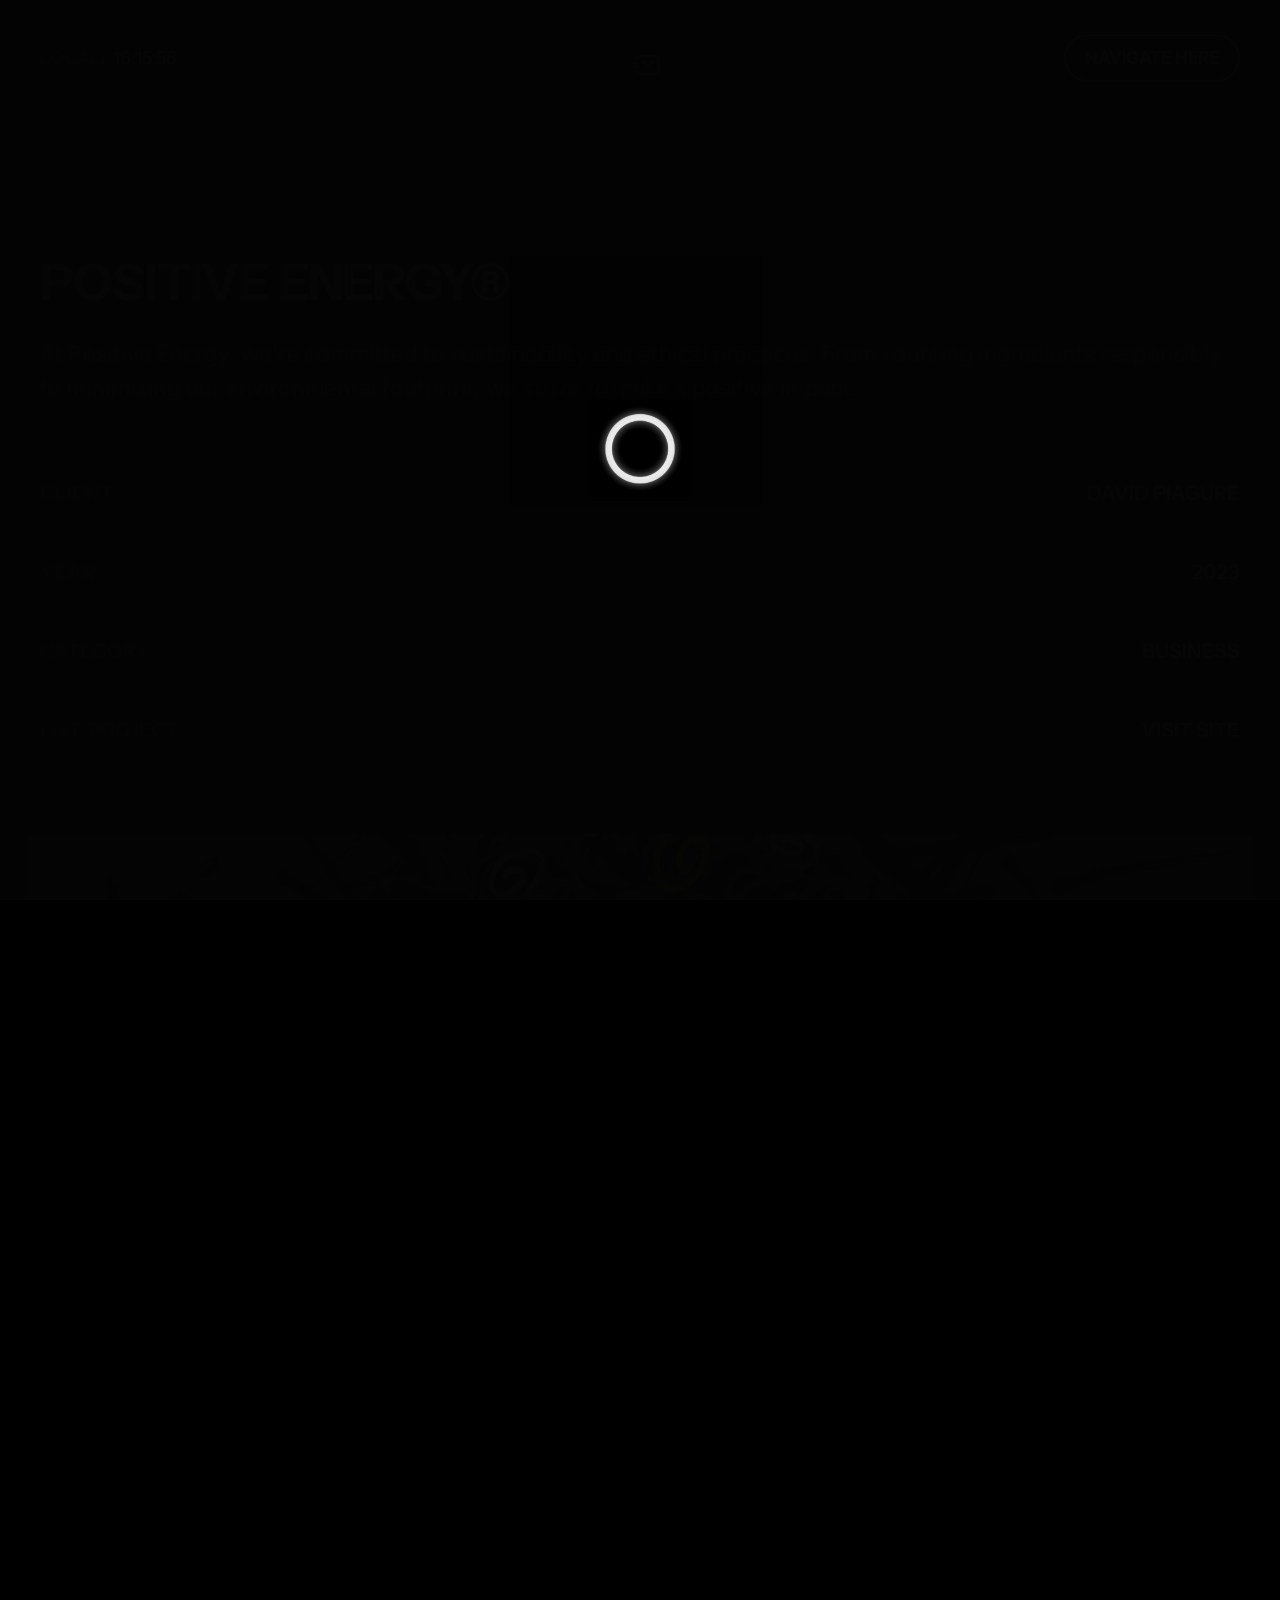
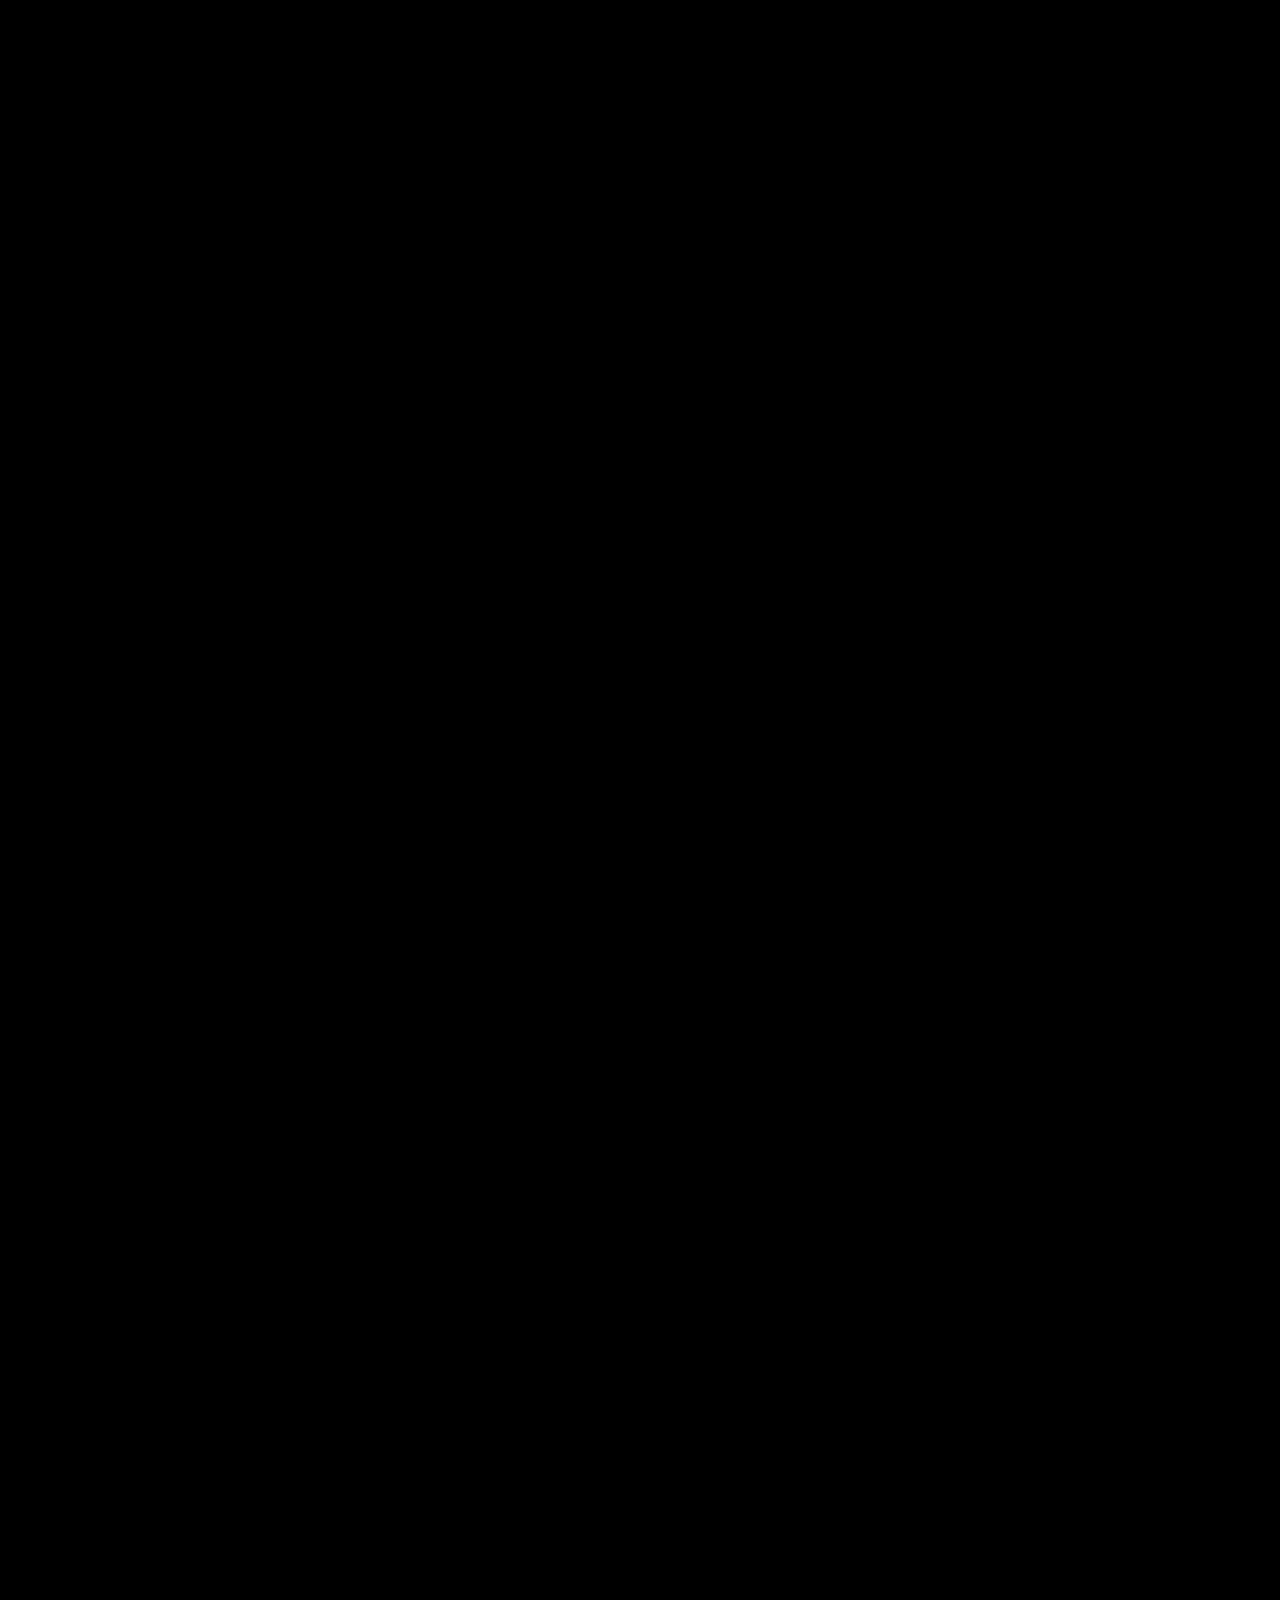
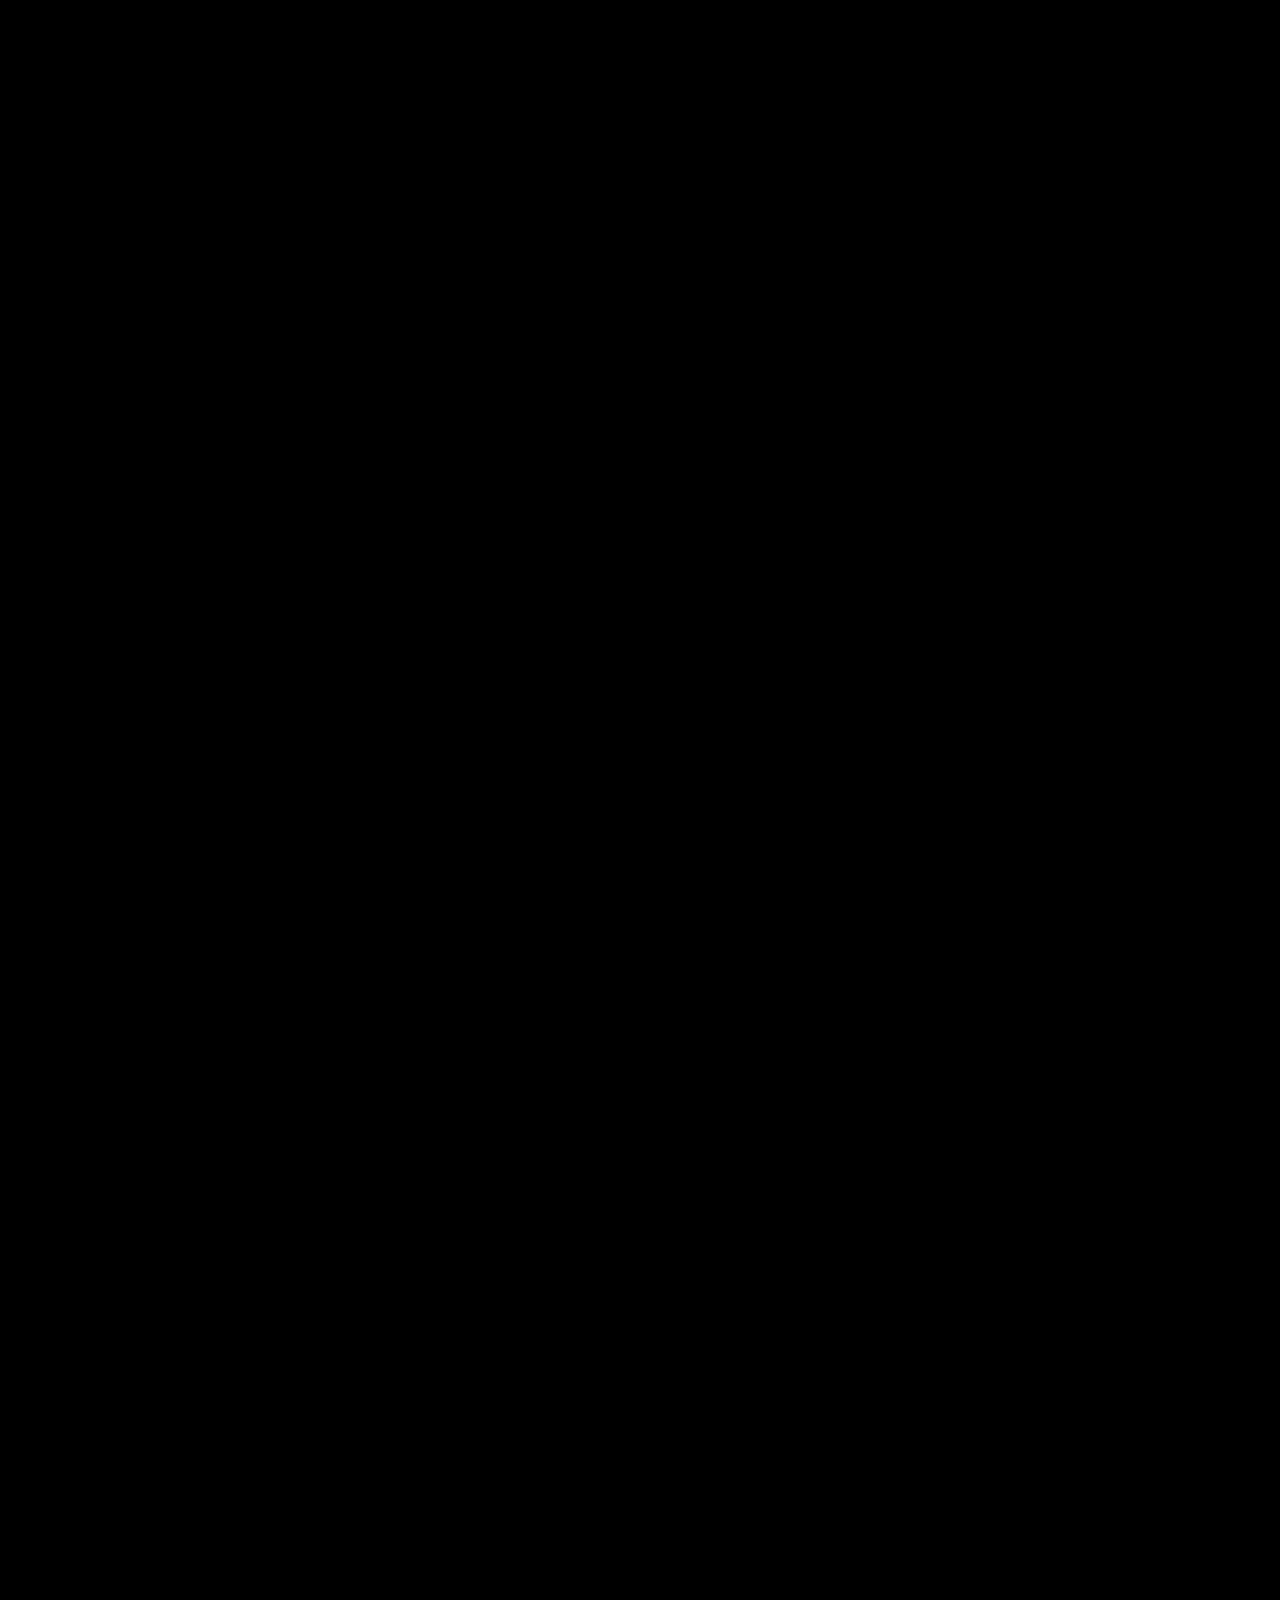
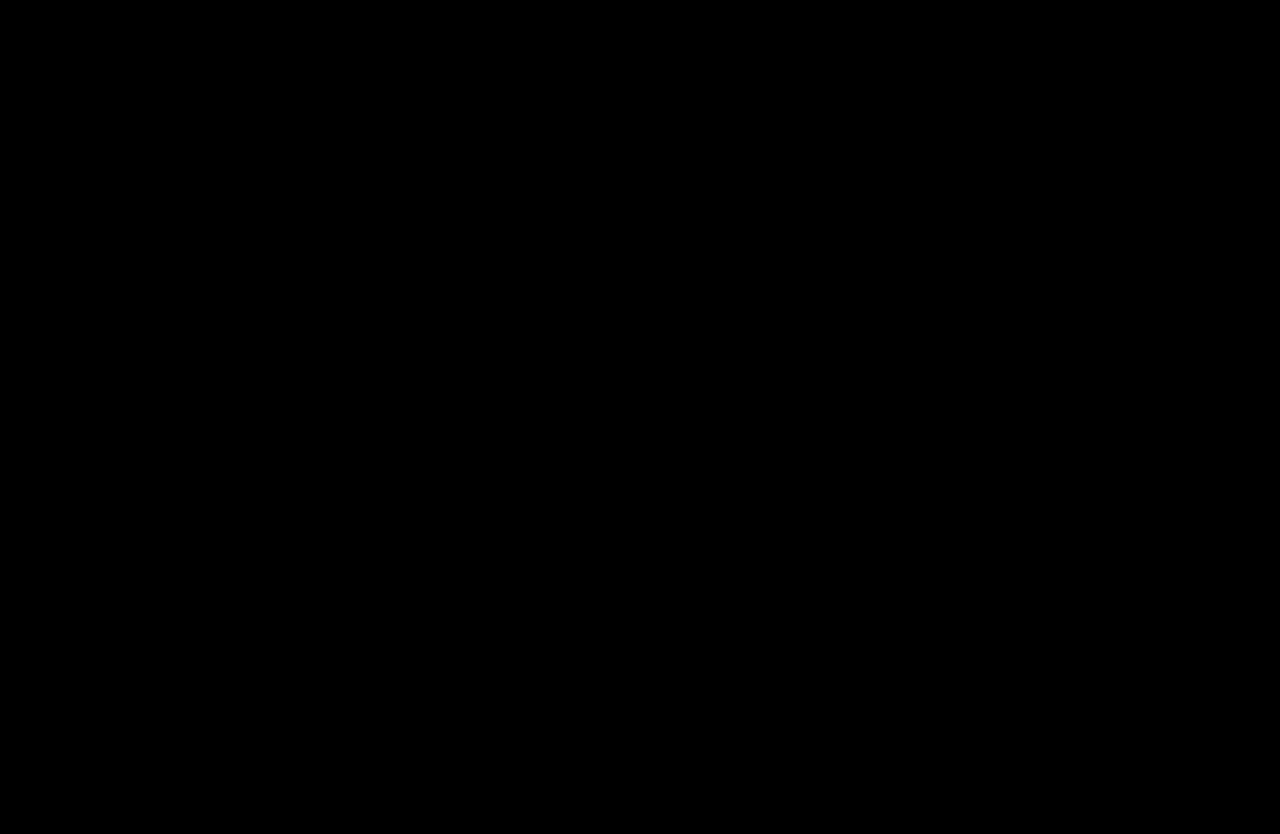
<file: work-detail-1.html>
<!DOCTYPE html>
<html lang="en">

<head>
    <!-- ===== Meta ===== -->
    <meta charset="UTF-8">
    <meta http-equiv="X-UA-Compatible" content="IE=edge">
    <meta name="viewport" content="width=device-width, initial-scale=1.0">

    <!-- ===== Favicon ===== -->
    <link rel="icon" type="image/x-icon" href="./assets/imgs/favicon.png">

    <!-- ===== Title ===== -->
    <title>Bronx - Personal Portfolio HTML5 Template</title>

    <!-- ===== LineAwesome ===== -->
    <link rel="stylesheet"
        href="./maxst.icons8.com/vue-static/landings/line-awesome/line-awesome/1.3.0/css/line-awesome.min.css">


    <!-- ===== Fonts ===== -->
    <link rel="preconnect" href="https://fonts.googleapis.com/">
    <link rel="preconnect" href="https://fonts.gstatic.com/" crossorigin>
    <link
        href="https://fonts.googleapis.com/css2?family=Instrument+Sans:ital,wght@0,400..700;1,400..700&amp;family=Inter+Tight:ital,wght@0,100..900;1,100..900&amp;display=swap"
        rel="stylesheet">

    <!-- ===== Stylesheet ===== -->
    <link rel="stylesheet" href="./assets/css/bootstrap.min.css">
    <link rel="stylesheet" href="./assets/css/style.css">
    <link rel="stylesheet" href="./assets/css/dark-mode.css">
    <link rel="stylesheet" href="./assets/css/responsive.css">
</head>

<body class="dark-mode">
    <!-- ===== Magic Cursor Start ===== -->
    <div id="magic-cursor">
        <div id="ball"></div>
    </div>
    <!-- ===== Magic Cursor End ===== -->

    <!-- ===== Loader Start ===== -->
    <div class="preloader-wrap">
        <div class="loader">
            <img src="./assets/imgs/loader-2.gif" alt="loader">
        </div>
    </div>
    <!-- ===== Loader End ===== -->

    <!-- ===== Main Start ===== -->
    <main class="bronx-main work-detail-page">

        <!-- ===== Popup Menu Start ===== -->
        <div class="popup-menu-wrap">
            <div class="popup-menu-header">
                <div class="local-temperature">
                    <a href="index.html"><span>Local/</span><span id="coordinates"></span></a>
                </div>

                <div class="popup-menu-close-btn">
                    <div class="icon">
                        <svg width="24px" height="24px" stroke-width="1.5" viewBox="0 0 24 24" fill="none"
                            xmlns="http://www.w3.org/2000/svg" color="rgba(214, 214, 215, 0.7)">
                            <path d="M6 12h6m6 0h-6m0 0V6m0 6v6" stroke="currentColor" stroke-linecap="round"
                                stroke-linejoin="round"></path>
                        </svg>
                    </div>
                </div>

                <div class="right text-right">
                    <a href="contact.html" class="theme-btn">Schedule a call</a>
                </div>
            </div>
            <div class="popup-menu">
                <nav>
                    <ul>
                        <li>
                            <a href="index.html">
                                <span class="count">(1)</span>
                                <span>Home</span>
                                <span>Home</span>
                            </a>
                        </li>
                        <li>
                            <a href="work.html">
                                <span class="count">(2)</span>
                                <span>Work</span>
                                <span>Work</span>
                            </a>
                        </li>
                        <li>
                            <a href="photography.html">
                                <span class="count">(3)</span>
                                <span>PHOTOGRAHY</span>
                                <span>PHOTOGRAHY</span>
                            </a>
                        </li>
                        <li>
                            <a href="pricing.html">
                                <span class="count">(4)</span>
                                <span>Pricing</span>
                                <span>Pricing</span>
                            </a>
                        </li>
                        <li>
                            <a href="contact.html">
                                <span class="count">(5)</span>
                                <span>Contact</span>
                                <span>Contact</span>
                            </a>
                        </li>
                    </ul>
                </nav>
            </div>
            <div class="popup-menu-footer">
                <div class="copyright">
                    <p>&copy;2024 ALL RIGHTS RESERVED</p>

                    <ul class="social-links">
                        <li>
                            <a href="https://instagram.com/" target="_blank">Instagram <svg xmlns="http://www.w3.org/2000/svg"
                                    focusable="false" viewBox="0 0 24 24" color="rgb(29, 29, 31)">
                                    <path d="M4 12l1.41 1.41L11 7.83V20h2V7.83l5.58 5.59L20 12l-8-8-8 8z">
                                    </path>
                                </svg></a>
                        </li>
                        <li>
                            <a href="https://dribbble.com/" target="_blank">Dribbble <svg xmlns="http://www.w3.org/2000/svg"
                                    focusable="false" viewBox="0 0 24 24" color="rgb(29, 29, 31)">
                                    <path d="M4 12l1.41 1.41L11 7.83V20h2V7.83l5.58 5.59L20 12l-8-8-8 8z">
                                    </path>
                                </svg></a>
                        </li>
                        <li>
                            <a href="https://twitter.com/" target="_blank">Twitter <svg xmlns="http://www.w3.org/2000/svg"
                                    focusable="false" viewBox="0 0 24 24" color="rgb(29, 29, 31)">
                                    <path d="M4 12l1.41 1.41L11 7.83V20h2V7.83l5.58 5.59L20 12l-8-8-8 8z">
                                    </path>
                                </svg></a>
                        </li>
                    </ul>

                </div>
            </div>
        </div>
        <!-- ===== Popup Menu End ===== -->

        <!-- ===== Smooth Scroll Start ===== -->
        <div id="smooth-wrapper">
            <div id="smooth-content">

                <!-- ===== Hero Section Start ===== -->
                <section class="hero-sec hero-sec3">

                    <!-- ===== Header Start ===== -->
                    <header class="header-wrap scroll-animation" data-animation="slide_up">
                        <div class="custom-row">

                            <!-- ===== Local Time ===== -->
                            <div class="header-local-time-box">
                                <a href="index.html"><span>Local/</span></a>
                                <span id="realtime">00:00</span>
                            </div>

                            <div class="header-middle">
                                <div class="humberg-menu">
                                    <a href="contact.html">
                                        <?xml version="1.0" encoding="UTF-8"?>
                                        <svg width="30px" height="30px" viewBox="0 0 24 24" stroke-width="1.5" fill="none" xmlns="http://www.w3.org/2000/svg" color="#ffffff">
                                        <path d="M9 9L13.5 12L18 9" stroke="#ffffff" stroke-width="1.5" stroke-linecap="round" stroke-linejoin="round"></path>
                                        <path d="M3 13.5H5" stroke="#ffffff" stroke-width="1.5" stroke-linecap="round" stroke-linejoin="round"></path>
                                        <path d="M1 10.5H5" stroke="#ffffff" stroke-width="1.5" stroke-linecap="round" stroke-linejoin="round"></path>
                                        <path d="M5 7.5V7C5 5.89543 5.89543 5 7 5H20C21.1046 5 22 5.89543 22 7V17C22 18.1046 21.1046 19 20 19H7C5.89543 19 5 18.1046 5 17V16.5" stroke="#ffffff" stroke-width="1.5" stroke-linecap="round"></path>
                                    </svg>
                                    </a>

                                </div>
                            </div>

                            <!-- ===== Header Contact Button ===== -->
                            <div class="header-right">
                                <a href="#" class="theme-btn">Navigate Here</a>
                            </div>

                        </div>
                    </header>
                    <!-- ===== Header End ===== -->

                </section>
                <!-- ===== Hero Section End ===== -->


                <!-- ===== Work Detail Header Start ===== -->
                <section class="work-detail-header-infos scroll-animation" data-animation="slide_down2">
                    <div class="work-detail-header-left">
                        <h1>POSITIVE ENERGY®</h1>
                        <p>At Positive Energy, we're committed to sustainability and ethical practices. From sourcing ingredients responsibly to minimizing our environmental footprint, we strive to make a positive impact.</p>
                    </div>
                    <div class="work-detail-header-right">
                        <ul>
                            <li><span>CLIENT</span> DAVID PIAGURE</li>
                            <li><span>YEAR</span> 2023</li>
                            <li><span>CATEGORY</span> BUSINESS</li>
                            <li><span>LIVE PROJECT</span> <a href="#">Visit Site</a></li>
                        </ul>
                    </div>
                </section>
                <!-- ===== Work Detail Header End ===== -->


                <!-- ===== Work Detail Full Image Start ===== -->
                <div class="work-detail-full-img-wrap">
                    <div class="work-detail-full-img">
                        <div class="work-detail-full-img-inner">
                            <img data-jarallax-element="-30 0" src="./assets/imgs/dark-mode/work-d-1.jpg" alt="work">
                        </div>
                    </div>
                </div>
                <!-- ===== Work Detail Full Image End ===== -->

                <!-- ===== Work Detail2 Start ===== -->
                <div class="work-detail2-content-wrap">
                    <div class="work-detail2-content-box">
                        <div class="left">
                            <h4>RESEARCH</h4>
                        </div>
                        <div class="right">
                            <p class="scroll-animation" data-animation="slide_down2">Informing decision-making: Research provides data and evidence to support design decisions. It helps designers make informed choices about layout, color schemes, typography, and other design elements, leading to more effective and user-friendly websites</p>
                        </div>
                    </div>
                    <div class="work-detail2-content-box">
                        <div class="left">
                            <h4>DESIGN</h4>
                        </div>
                        <div class="right">
                            <p class="scroll-animation" data-animation="slide_down2">Usability and Accessibility: Good design considers the needs and preferences of users, ensuring that the website is easy to navigate and understand. Intuitive navigation, clear hierarchy, and logical organization of content enhance usability and accessibility, allowing users to find what they are looking for quickly and easily</p>
                        </div>
                    </div>
                    <div class="work-detail2-content-box">
                        <div class="left">
                            <h4>DEVELOPMENT</h4>
                        </div>
                        <div class="right">
                            <p class="scroll-animation" data-animation="slide_down2">Development optimizes the website's performance by optimizing code, reducing file sizes, and improving loading times. A fast-loading website enhances user experience, reduces bounce rates, and improves search engine rankings</p>
                        </div>
                    </div>
                </div>
                <!-- ===== Work Detail2 End ===== -->


                <!-- ===== Work Detail Full Image Start ===== -->
                <div class="work-detail-full-img-wrap">
                    <div class="work-detail-full-img">
                        <div class="work-detail-full-img-inner">
                            <img data-jarallax-element="-30 0" src="./assets/imgs/dark-mode/work-d-2.png" alt="work">
                        </div>
                    </div>
                </div>
                <!-- ===== Work Detail Full Image End ===== -->

                <!-- ===== Work Detail2 Start ===== -->
                <div class="work-detail2-content-wrap work-detail2-content-wrap2">
                    <div class="work-detail2-content-box">
                        <div class="left">
                            <h4>CONCEPT</h4>
                        </div>
                        <div class="right">
                            <p class="scroll-animation" data-animation="slide_down2">Informing decision-making: Research provides data and evidence to support design decisions. It helps designers make informed choices about layout, color schemes, typography, and other design elements, leading to more effective and user-friendly websites</p>
                        </div>
                    </div>
                </div>
                <!-- ===== Work Detail2 End ===== -->


                <!-- ===== Work Detail Full Image Start ===== -->
                <div class="work-detail-full-img-wrap work-detail-full-img-wrap2">
                    <div class="work-detail-full-img">
                        <div class="work-detail-full-img-inner">
                            <img data-jarallax-element="-30 0" src="./assets/imgs/dark-mode/work-d-3.jpg" alt="work">
                        </div>
                    </div>
                    <div class="work-detail-full-img">
                        <div class="work-detail-full-img-inner">
                            <img data-jarallax-element="-30 0" src="./assets/imgs/dark-mode/work-d-4.jpg" alt="work">
                        </div>
                    </div>
                </div>
                <!-- ===== Work Detail Full Image End ===== -->


                <!-- ===== Work Detail Text Animation Start ===== -->
                <div class="work-detail-text-anim-wrap">
                    <ul>
                        <li>MORE WORKS <span>MORE WORKS</span></li>
                        <li>MORE WORKS <span>MORE WORKS</span></li>
                        <li>MORE WORKS <span>MORE WORKS</span></li>
                        <li>MORE WORKS <span>MORE WORKS</span></li>
                    </ul>
                </div>
                <!-- ===== Work Detail Text Animation End ===== -->


                <!-- ===== Work Start ===== -->
                <div class="work-detail-featured-work-wrap">
                    <div class="featured-work-lists">

                        <!-- Featured Cart -->
                        <div class="featured-card">
                            <a class="link-overlay" href="work-detail.html"></a>
                            <div class="img-box">
                                <img src="./assets/imgs/dark-mode/work-5.png" alt="Work">
                            </div>
                            <div class="content">
                                <div class="left">
                                    <p class="title">Califfo</p>
                                    <p class="subtitle">Branding</p>
                                </div>
                                <div class="right">
                                    <span class="date">2022</span>
                                </div>
                            </div>
                        </div>
                        <!-- Featured Cart -->
                        <div class="featured-card">
                            <a class="link-overlay" href="work-detail.html"></a>
                            <div class="img-box">
                                <img src="./assets/imgs/dark-mode/work-6.png" alt="Work">
                            </div>
                            <div class="content">
                                <div class="left">
                                    <p class="title">Louis Martin</p>
                                    <p class="subtitle">Portfolio</p>
                                </div>
                                <div class="right">
                                    <span class="date">2024</span>
                                </div>
                            </div>
                        </div>

                    </div>
                </div>
                <!-- ===== Work End ===== -->


                <!-- ===== Footer Start ===== -->
                <footer class="footer-area">
                    <div class="footer-big-text">
                        <span class="timeline-anim scroll-animation" data-animation="slide_down">BEAUREGARD</span>
                    </div>

                    <div class="copyright">
                        <p>&copy;2024 WORDPRESSRIVER</p>
                        <div class="right">
                            <a href="#" id="back-to-top">GO BACK TO TOP</a>
                        </div>
                    </div>
                </footer>
                <!-- ===== Footer End ===== -->


            </div>
        </div>
        <!-- ===== Smooth Scroll End ===== -->



    </main>
    <!-- ===== Main End ===== -->




    <!-- ===== Scripts ===== -->
    <script src="./assets/js/jquery.js"></script>
    <script src="./assets/js/bootstrap.bundle.min.js"></script>
    <script src="./assets/js/gsap.min.js"></script>
    <script src="./assets/js/ScrollTrigger.min.js"></script>
    <script src="./assets/js/ScrollToPlugin.min.js"></script>

    <script src="./assets/js/ScrollSmoother.min.js"></script>
    <script src="./assets/js/SplitText.min.js"></script>
    <script src="./assets/js/jarallax.js"></script>
    <script src="./assets/js/jarallax-element.min.js"></script>
    <script src="./assets/js/main.js"></script>
    <script src="./assets/js/themescroll.js"></script>
</body>

</html>
</file>
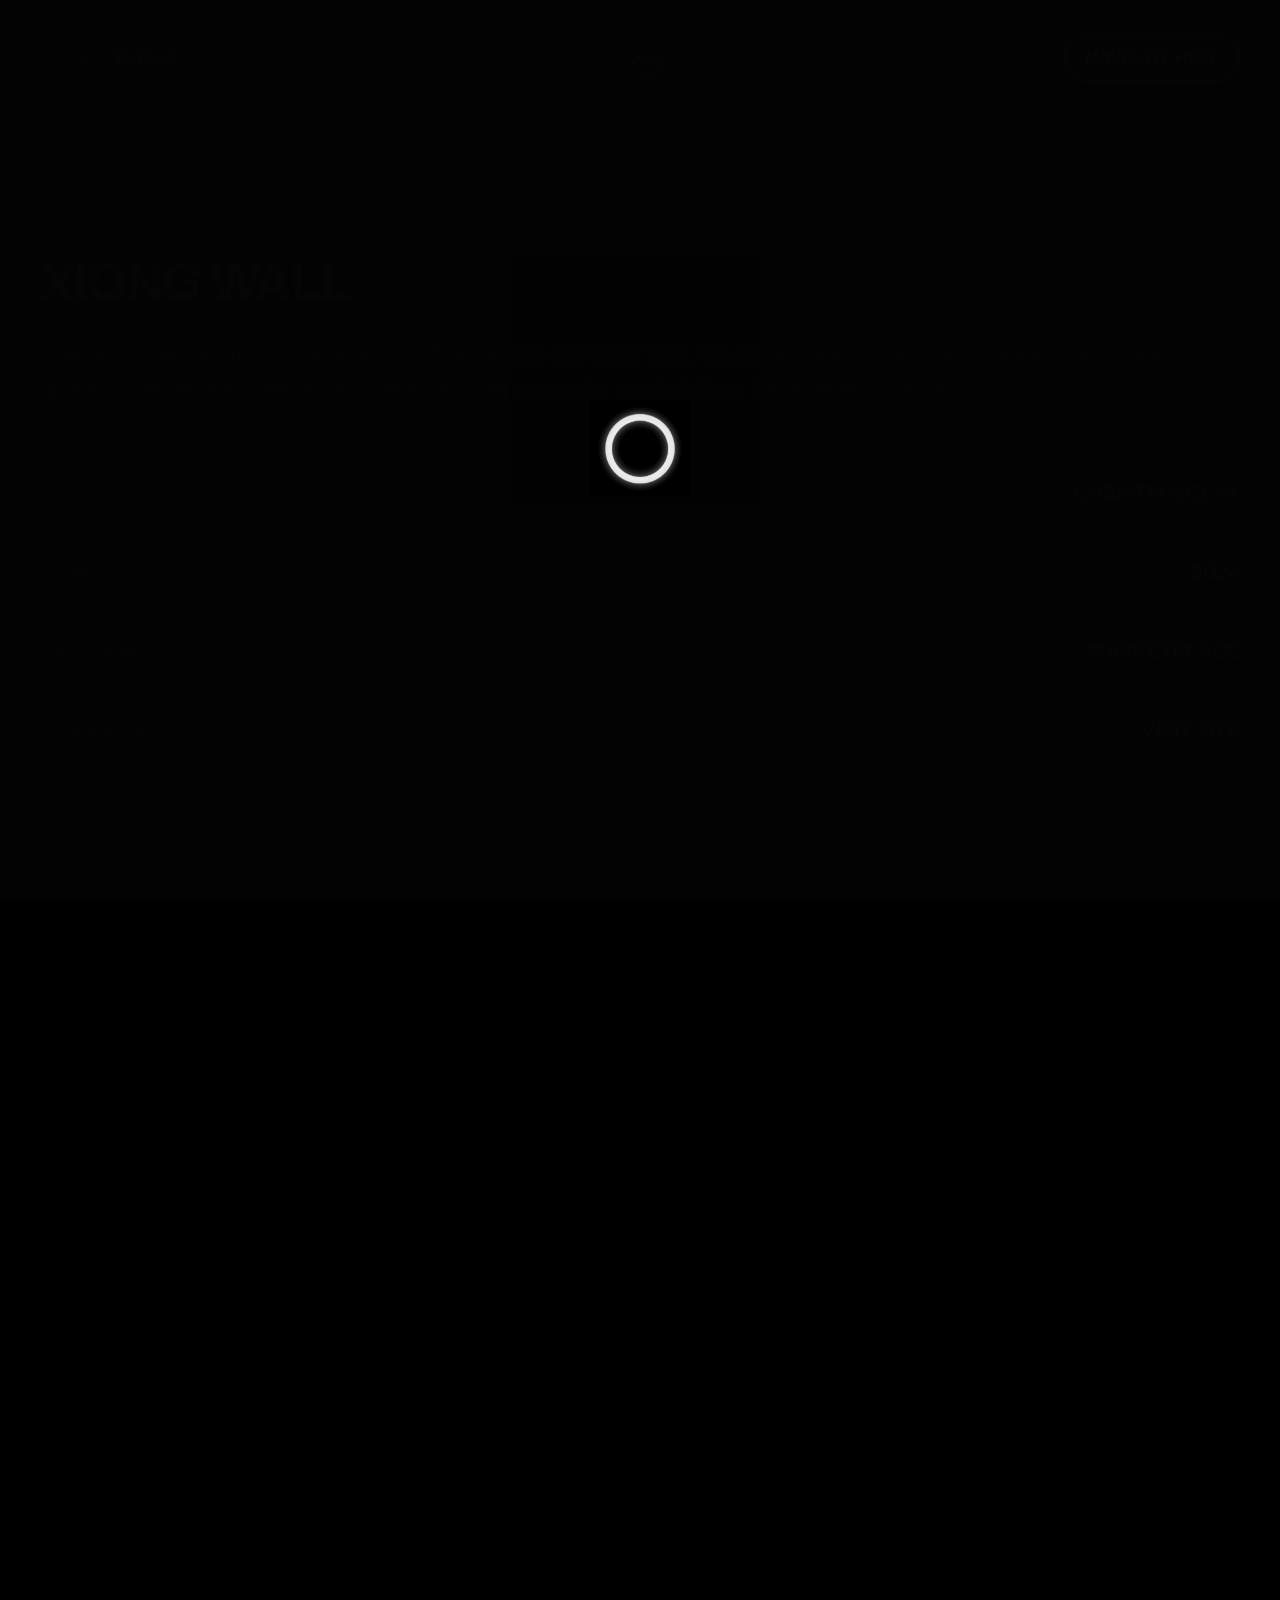
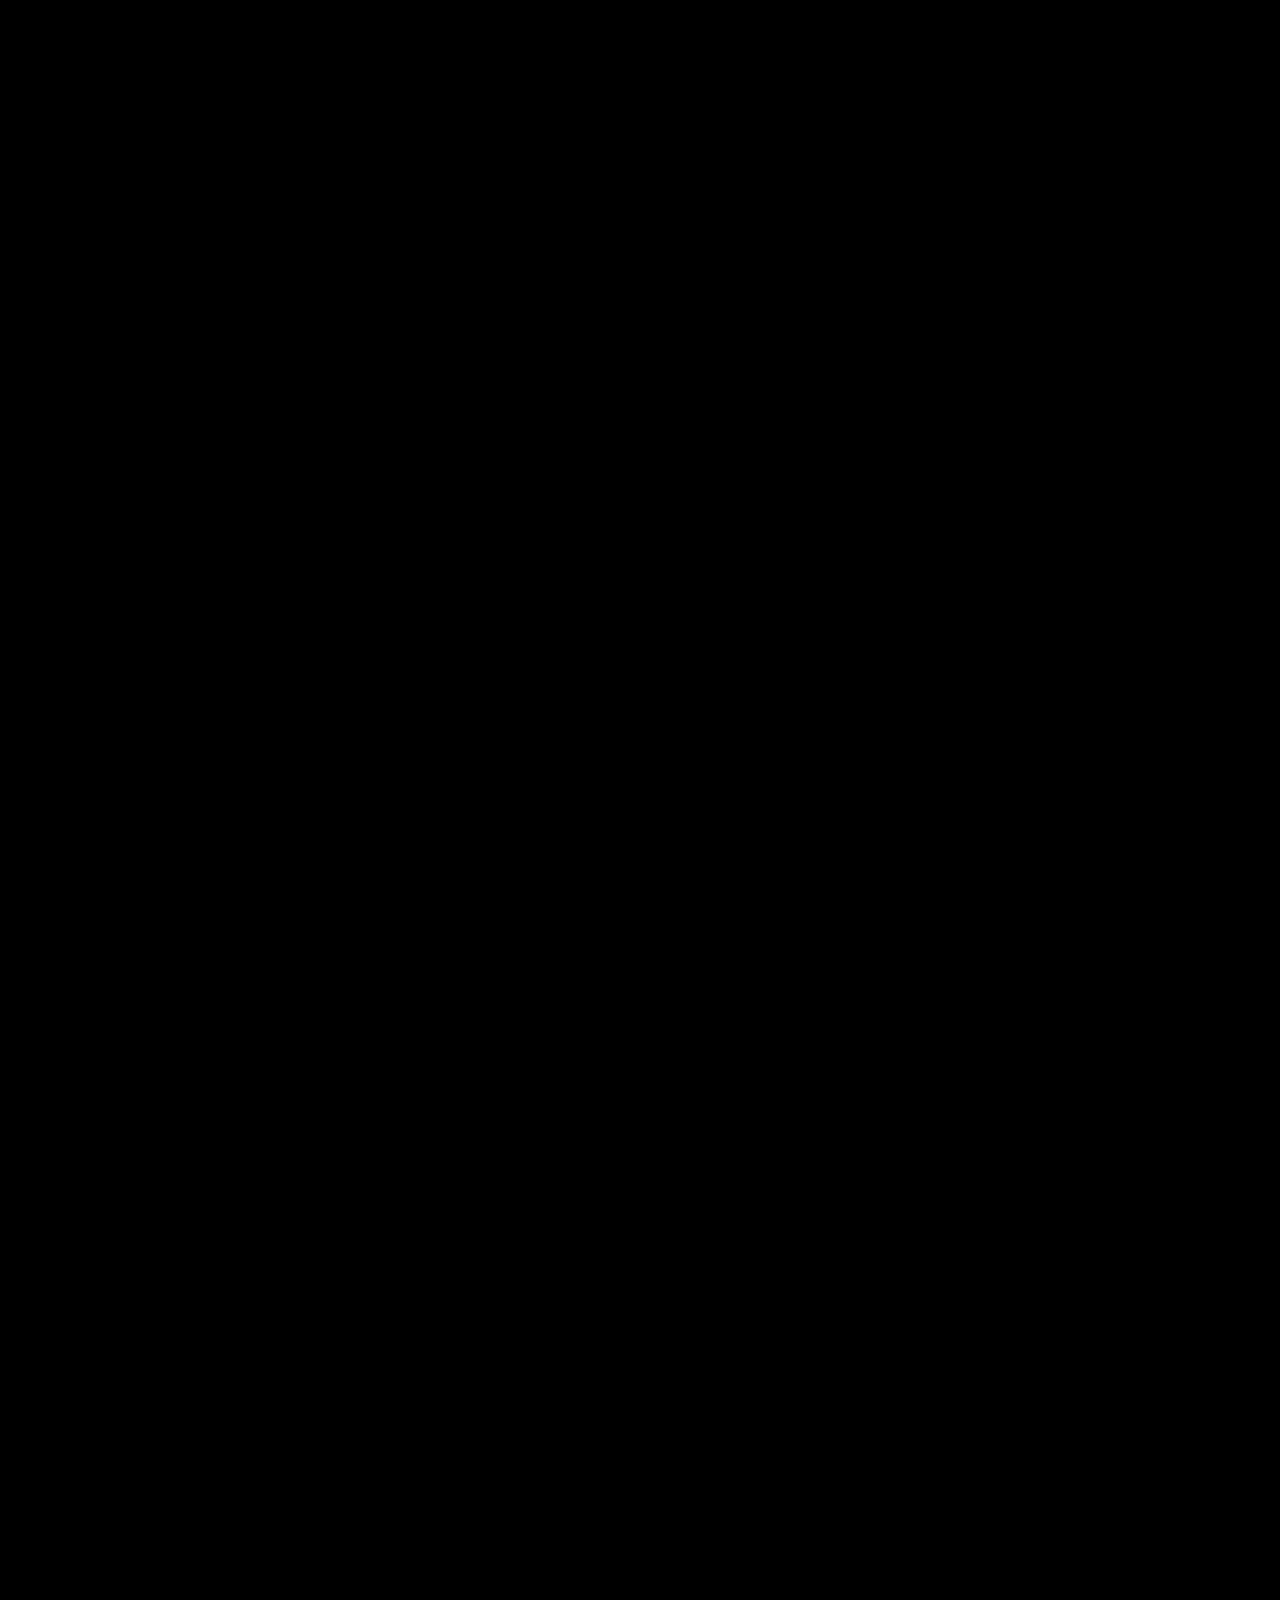
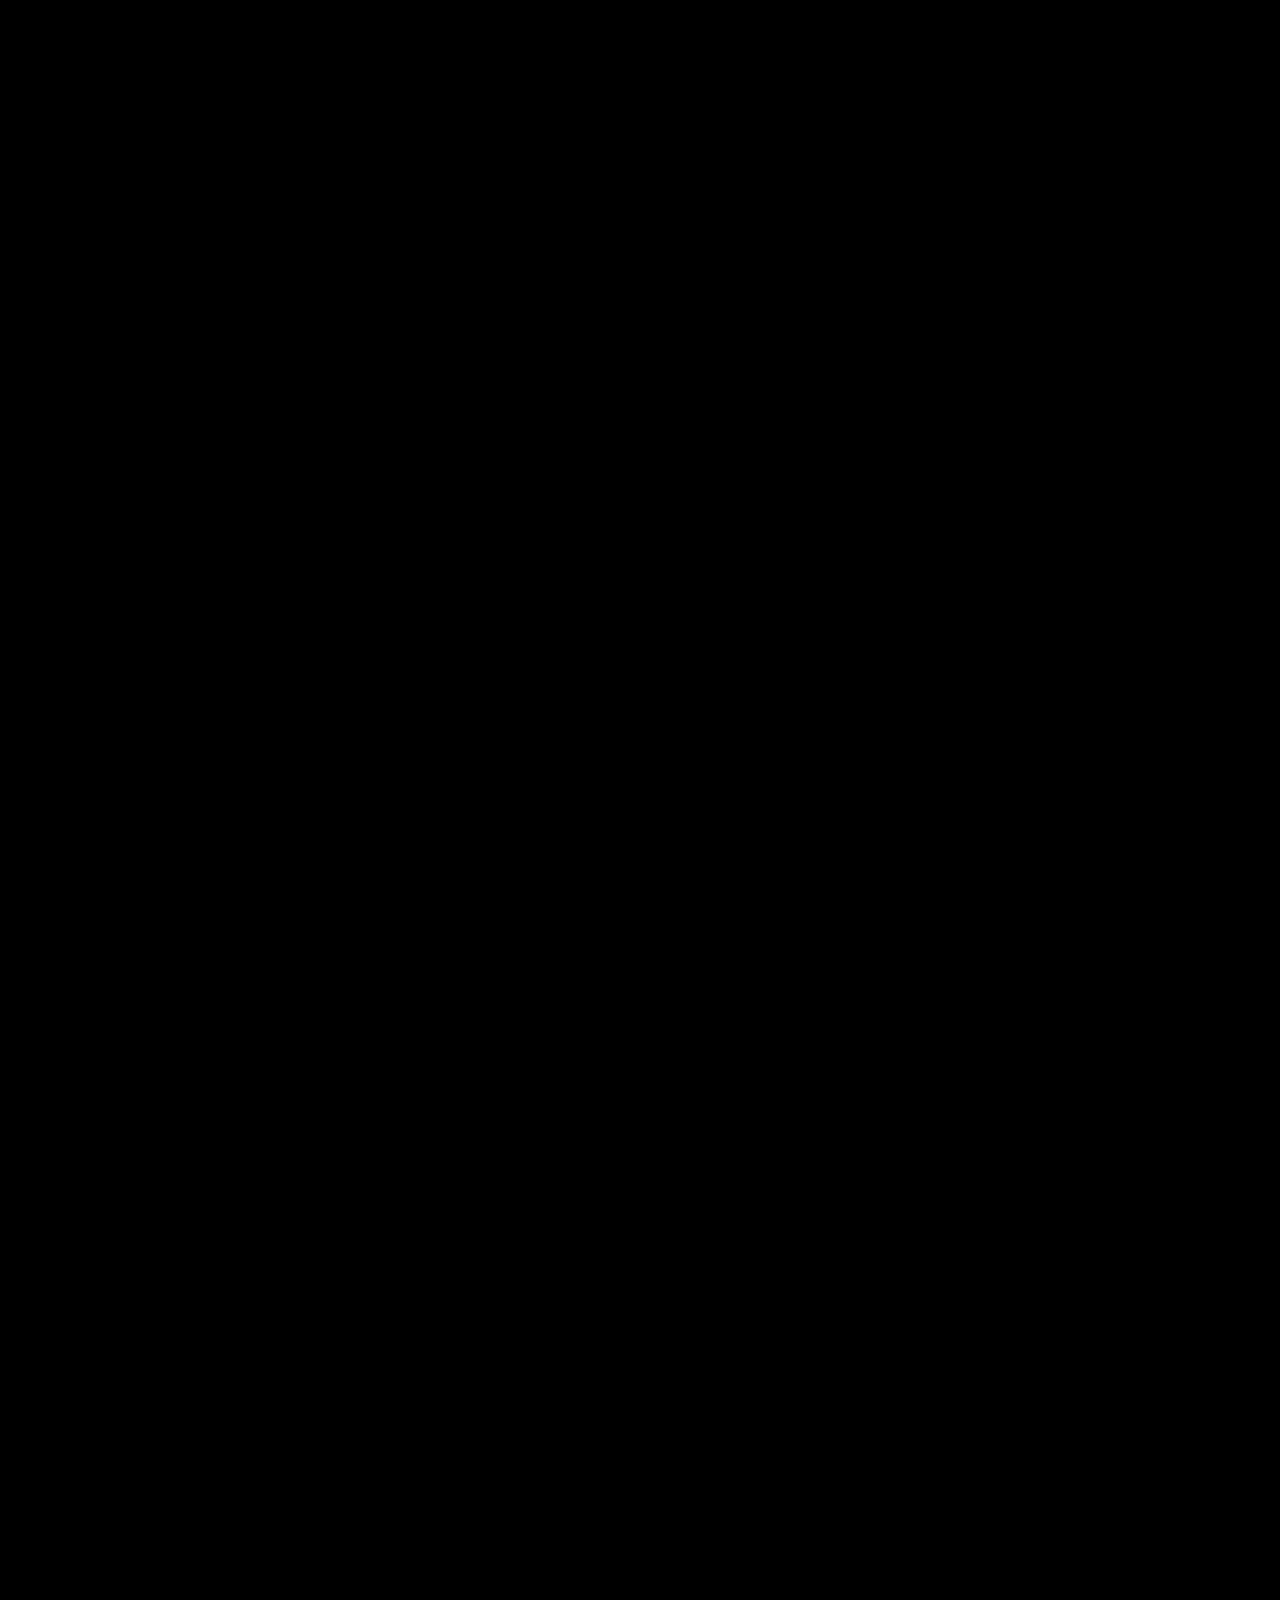
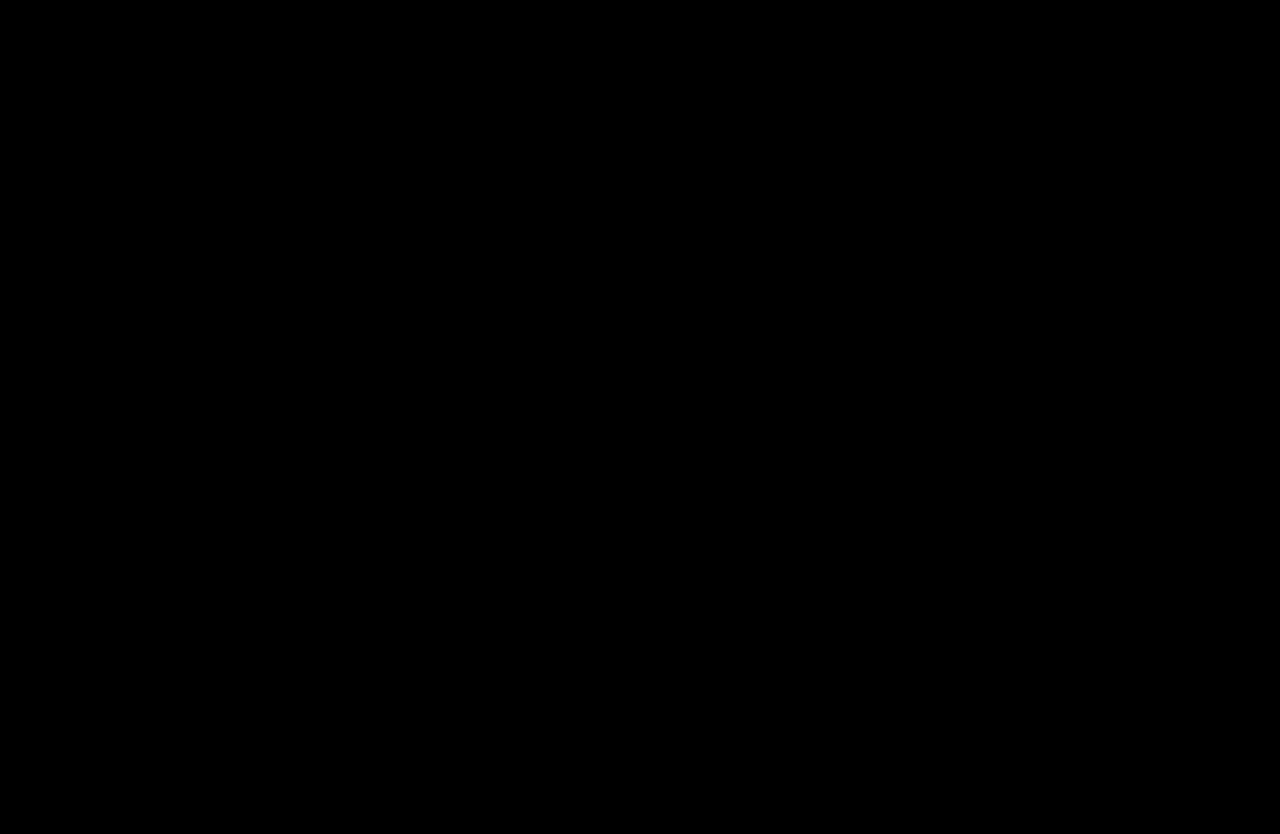
<file: work-detail-2.html>
<!DOCTYPE html>
<html lang="en">

<head>
    <!-- ===== Meta ===== -->
    <meta charset="UTF-8">
    <meta http-equiv="X-UA-Compatible" content="IE=edge">
    <meta name="viewport" content="width=device-width, initial-scale=1.0">

    <!-- ===== Favicon ===== -->
    <link rel="icon" type="image/x-icon" href="./assets/imgs/favicon.png">

    <!-- ===== Title ===== -->
    <title>Bronx - Personal Portfolio HTML5 Template</title>

    <!-- ===== LineAwesome ===== -->
    <link rel="stylesheet"
        href="./maxst.icons8.com/vue-static/landings/line-awesome/line-awesome/1.3.0/css/line-awesome.min.css">


    <!-- ===== Fonts ===== -->
    <link rel="preconnect" href="https://fonts.googleapis.com/">
    <link rel="preconnect" href="https://fonts.gstatic.com/" crossorigin>
    <link
        href="https://fonts.googleapis.com/css2?family=Instrument+Sans:ital,wght@0,400..700;1,400..700&amp;family=Inter+Tight:ital,wght@0,100..900;1,100..900&amp;display=swap"
        rel="stylesheet">

    <!-- ===== Stylesheet ===== -->
    <link rel="stylesheet" href="./assets/css/bootstrap.min.css">
    <link rel="stylesheet" href="./assets/css/style.css">
    <link rel="stylesheet" href="./assets/css/dark-mode.css">
    <link rel="stylesheet" href="./assets/css/responsive.css">
</head>

<body class="dark-mode">
    <!-- ===== Magic Cursor Start ===== -->
    <div id="magic-cursor">
        <div id="ball"></div>
    </div>
    <!-- ===== Magic Cursor End ===== -->

    <!-- ===== Loader Start ===== -->
    <div class="preloader-wrap">
        <div class="loader">
            <img src="./assets/imgs/loader-2.gif" alt="loader">
        </div>
    </div>
    <!-- ===== Loader End ===== -->

    <!-- ===== Main Start ===== -->
    <main class="bronx-main work-detail-page">

        <!-- ===== Popup Menu Start ===== -->
        <div class="popup-menu-wrap">
            <div class="popup-menu-header">
                <div class="local-temperature">
                    <a href="index.html"><span>Local/</span><span id="coordinates"></span></a>
                </div>

                <div class="popup-menu-close-btn">
                    <div class="icon">
                        <svg width="24px" height="24px" stroke-width="1.5" viewBox="0 0 24 24" fill="none"
                            xmlns="http://www.w3.org/2000/svg" color="rgba(214, 214, 215, 0.7)">
                            <path d="M6 12h6m6 0h-6m0 0V6m0 6v6" stroke="currentColor" stroke-linecap="round"
                                stroke-linejoin="round"></path>
                        </svg>
                    </div>
                </div>

                <div class="right text-right">
                    <a href="contact.html" class="theme-btn">Schedule a call</a>
                </div>
            </div>
            <div class="popup-menu">
                <nav>
                    <ul>
                        <li>
                            <a href="index.html">
                                <span class="count">(1)</span>
                                <span>Home</span>
                                <span>Home</span>
                            </a>
                        </li>
                        <li>
                            <a href="work.html">
                                <span class="count">(2)</span>
                                <span>Work</span>
                                <span>Work</span>
                            </a>
                        </li>
                        <li>
                            <a href="photography.html">
                                <span class="count">(3)</span>
                                <span>PHOTOGRAHY</span>
                                <span>PHOTOGRAHY</span>
                            </a>
                        </li>
                        <li>
                            <a href="pricing.html">
                                <span class="count">(4)</span>
                                <span>Pricing</span>
                                <span>Pricing</span>
                            </a>
                        </li>
                        <li>
                            <a href="contact.html">
                                <span class="count">(5)</span>
                                <span>Contact</span>
                                <span>Contact</span>
                            </a>
                        </li>
                    </ul>
                </nav>
            </div>
            <div class="popup-menu-footer">
                <div class="copyright">
                    <p>&copy;2024 ALL RIGHTS RESERVED</p>

                    <ul class="social-links">
                        <li>
                            <a href="https://instagram.com/" target="_blank">Instagram <svg xmlns="http://www.w3.org/2000/svg"
                                    focusable="false" viewBox="0 0 24 24" color="rgb(29, 29, 31)">
                                    <path d="M4 12l1.41 1.41L11 7.83V20h2V7.83l5.58 5.59L20 12l-8-8-8 8z">
                                    </path>
                                </svg></a>
                        </li>
                        <li>
                            <a href="https://dribbble.com/" target="_blank">Dribbble <svg xmlns="http://www.w3.org/2000/svg"
                                    focusable="false" viewBox="0 0 24 24" color="rgb(29, 29, 31)">
                                    <path d="M4 12l1.41 1.41L11 7.83V20h2V7.83l5.58 5.59L20 12l-8-8-8 8z">
                                    </path>
                                </svg></a>
                        </li>
                        <li>
                            <a href="https://twitter.com/" target="_blank">Twitter <svg xmlns="http://www.w3.org/2000/svg"
                                    focusable="false" viewBox="0 0 24 24" color="rgb(29, 29, 31)">
                                    <path d="M4 12l1.41 1.41L11 7.83V20h2V7.83l5.58 5.59L20 12l-8-8-8 8z">
                                    </path>
                                </svg></a>
                        </li>
                    </ul>

                </div>
            </div>
        </div>
        <!-- ===== Popup Menu End ===== -->

        <!-- ===== Smooth Scroll Start ===== -->
        <div id="smooth-wrapper">
            <div id="smooth-content">

                <!-- ===== Hero Section Start ===== -->
                <section class="hero-sec hero-sec3">

                    <!-- ===== Header Start ===== -->
                    <header class="header-wrap scroll-animation" data-animation="slide_up">
                        <div class="custom-row">

                            <!-- ===== Local Time ===== -->
                            <div class="header-local-time-box">
                                <a href="index.html"><span>Local/</span></a>
                                <span id="realtime">00:00</span>
                            </div>

                            <div class="header-middle">
                                <div class="humberg-menu">
                                    <a href="contact.html">
                                        <?xml version="1.0" encoding="UTF-8"?>
                                        <svg width="30px" height="30px" viewBox="0 0 24 24" stroke-width="1.5" fill="none" xmlns="http://www.w3.org/2000/svg" color="#ffffff">
                                        <path d="M9 9L13.5 12L18 9" stroke="#ffffff" stroke-width="1.5" stroke-linecap="round" stroke-linejoin="round"></path>
                                        <path d="M3 13.5H5" stroke="#ffffff" stroke-width="1.5" stroke-linecap="round" stroke-linejoin="round"></path>
                                        <path d="M1 10.5H5" stroke="#ffffff" stroke-width="1.5" stroke-linecap="round" stroke-linejoin="round"></path>
                                        <path d="M5 7.5V7C5 5.89543 5.89543 5 7 5H20C21.1046 5 22 5.89543 22 7V17C22 18.1046 21.1046 19 20 19H7C5.89543 19 5 18.1046 5 17V16.5" stroke="#ffffff" stroke-width="1.5" stroke-linecap="round"></path>
                                    </svg>
                                    </a>

                                </div>
                            </div>

                            <!-- ===== Header Contact Button ===== -->
                            <div class="header-right">
                                <a href="#" class="theme-btn">Navigate Here</a>
                            </div>

                        </div>
                    </header>
                    <!-- ===== Header End ===== -->

                </section>
                <!-- ===== Hero Section End ===== -->


                <!-- ===== Work Detail Header Start ===== -->
                <section class="work-detail-header-infos scroll-animation" data-animation="slide_down2">
                    <div class="work-detail-header-left">
                        <h1>XIONG WALL</h1>
                        <p>Step into a world of creativity and craftsmanship at Xiong Wall, where we bring together artisans from around the globe to showcase their unique creations. As a premier marketplace for artisanal goods.</p>
                    </div>
                    <div class="work-detail-header-right">
                        <ul>
                            <li><span>CLIENT</span> CHRISTIAN CLAY</li>
                            <li><span>YEAR</span> 2024</li>
                            <li><span>CATEGORY</span> MARKETPLACE</li>
                            <li><span>LIVE PROJECT</span> <a href="#">Visit Site</a></li>
                        </ul>
                    </div>
                </section>
                <!-- ===== Work Detail Header End ===== -->


                <!-- ===== Work Detail Full Image Start ===== -->
                <div class="work-detail-full-img-wrap">
                    <div class="work-detail-full-img">
                        <div class="work-detail-full-img-inner">
                            <img data-jarallax-element="-30 0" src="./assets/imgs/dark-mode/work-d-5.png" alt="work">
                        </div>
                    </div>
                </div>
                <!-- ===== Work Detail Full Image End ===== -->

                <!-- ===== Work Detail2 Start ===== -->
                <div class="work-detail2-content-wrap">
                    <div class="work-detail2-content-box">
                        <div class="left">
                            <h4>RESEARCH</h4>
                        </div>
                        <div class="right">
                            <p class="scroll-animation" data-animation="slide_down2">Informing decision-making: Research provides data and evidence to support design decisions. It helps designers make informed choices about layout, color schemes, typography, and other design elements, leading to more effective and user-friendly websites</p>
                        </div>
                    </div>
                    <div class="work-detail2-content-box">
                        <div class="left">
                            <h4>DESIGN</h4>
                        </div>
                        <div class="right">
                            <p class="scroll-animation" data-animation="slide_down2">Usability and Accessibility: Good design considers the needs and preferences of users, ensuring that the website is easy to navigate and understand. Intuitive navigation, clear hierarchy, and logical organization of content enhance usability and accessibility, allowing users to find what they are looking for quickly and easily</p>
                        </div>
                    </div>
                    <div class="work-detail2-content-box">
                        <div class="left">
                            <h4>DEVELOPMENT</h4>
                        </div>
                        <div class="right">
                            <p class="scroll-animation" data-animation="slide_down2">Development optimizes the website's performance by optimizing code, reducing file sizes, and improving loading times. A fast-loading website enhances user experience, reduces bounce rates, and improves search engine rankings</p>
                        </div>
                    </div>
                </div>
                <!-- ===== Work Detail2 End ===== -->


                <!-- ===== Work Detail Full Image Start ===== -->
                <div class="work-detail-full-img-wrap">
                    <div class="work-detail-full-img">
                        <div class="work-detail-full-img-inner">
                            <img data-jarallax-element="-30 0" src="./assets/imgs/dark-mode/work-d-6.png" alt="work">
                        </div>
                    </div>
                </div>
                <!-- ===== Work Detail Full Image End ===== -->

                <!-- ===== Work Detail2 Start ===== -->
                <div class="work-detail2-content-wrap work-detail2-content-wrap2">
                    <div class="work-detail2-content-box">
                        <div class="left">
                            <h4>CONCEPT</h4>
                        </div>
                        <div class="right">
                            <p class="scroll-animation" data-animation="slide_down2">Informing decision-making: Research provides data and evidence to support design decisions. It helps designers make informed choices about layout, color schemes, typography, and other design elements, leading to more effective and user-friendly websites</p>
                        </div>
                    </div>
                </div>
                <!-- ===== Work Detail2 End ===== -->


                <!-- ===== Work Detail Full Image Start ===== -->
                <div class="work-detail-full-img-wrap work-detail-full-img-wrap2">
                    <div class="work-detail-full-img">
                        <div class="work-detail-full-img-inner">
                            <img data-jarallax-element="-30 0" src="./assets/imgs/dark-mode/work-d-7.png" alt="work">
                        </div>
                    </div>
                    <div class="work-detail-full-img">
                        <div class="work-detail-full-img-inner">
                            <img data-jarallax-element="-30 0" src="./assets/imgs/dark-mode/work-d-8.png" alt="work">
                        </div>
                    </div>
                </div>
                <!-- ===== Work Detail Full Image End ===== -->


                <!-- ===== Work Detail Text Animation Start ===== -->
                <div class="work-detail-text-anim-wrap">
                    <ul>
                        <li>MORE WORKS <span>MORE WORKS</span></li>
                        <li>MORE WORKS <span>MORE WORKS</span></li>
                        <li>MORE WORKS <span>MORE WORKS</span></li>
                        <li>MORE WORKS <span>MORE WORKS</span></li>
                    </ul>
                </div>
                <!-- ===== Work Detail Text Animation End ===== -->


                <!-- ===== Work Start ===== -->
                <div class="work-detail-featured-work-wrap">
                    <div class="featured-work-lists">

                        <!-- Featured Cart -->
                        <div class="featured-card">
                            <a class="link-overlay" href="work-detail.html"></a>
                            <div class="img-box">
                                <img src="./assets/imgs/dark-mode/work-5.png" alt="Work">
                            </div>
                            <div class="content">
                                <div class="left">
                                    <p class="title">Califfo</p>
                                    <p class="subtitle">Branding</p>
                                </div>
                                <div class="right">
                                    <span class="date">2022</span>
                                </div>
                            </div>
                        </div>
                        <!-- Featured Cart -->
                        <div class="featured-card">
                            <a class="link-overlay" href="work-detail.html"></a>
                            <div class="img-box">
                                <img src="./assets/imgs/dark-mode/work-6.png" alt="Work">
                            </div>
                            <div class="content">
                                <div class="left">
                                    <p class="title">Louis Martin</p>
                                    <p class="subtitle">Portfolio</p>
                                </div>
                                <div class="right">
                                    <span class="date">2024</span>
                                </div>
                            </div>
                        </div>

                    </div>
                </div>
                <!-- ===== Work End ===== -->


                <!-- ===== Footer Start ===== -->
                <footer class="footer-area">
                    <div class="footer-big-text">
                        <span class="timeline-anim scroll-animation" data-animation="slide_down">BEAUREGARD</span>
                    </div>

                    <div class="copyright">
                        <p>&copy;2024 WORDPRESSRIVER</p>
                        <div class="right">
                            <a href="#" id="back-to-top">GO BACK TO TOP</a>
                        </div>
                    </div>
                </footer>
                <!-- ===== Footer End ===== -->


            </div>
        </div>
        <!-- ===== Smooth Scroll End ===== -->



    </main>
    <!-- ===== Main End ===== -->




    <!-- ===== Scripts ===== -->
    <script src="./assets/js/jquery.js"></script>
    <script src="./assets/js/bootstrap.bundle.min.js"></script>
    <script src="./assets/js/gsap.min.js"></script>
    <script src="./assets/js/ScrollTrigger.min.js"></script>
    <script src="./assets/js/ScrollToPlugin.min.js"></script>

    <script src="./assets/js/ScrollSmoother.min.js"></script>
    <script src="./assets/js/SplitText.min.js"></script>
    <script src="./assets/js/jarallax.js"></script>
    <script src="./assets/js/jarallax-element.min.js"></script>
    <script src="./assets/js/main.js"></script>
    <script src="./assets/js/themescroll.js"></script>
</body>

</html>
</file>
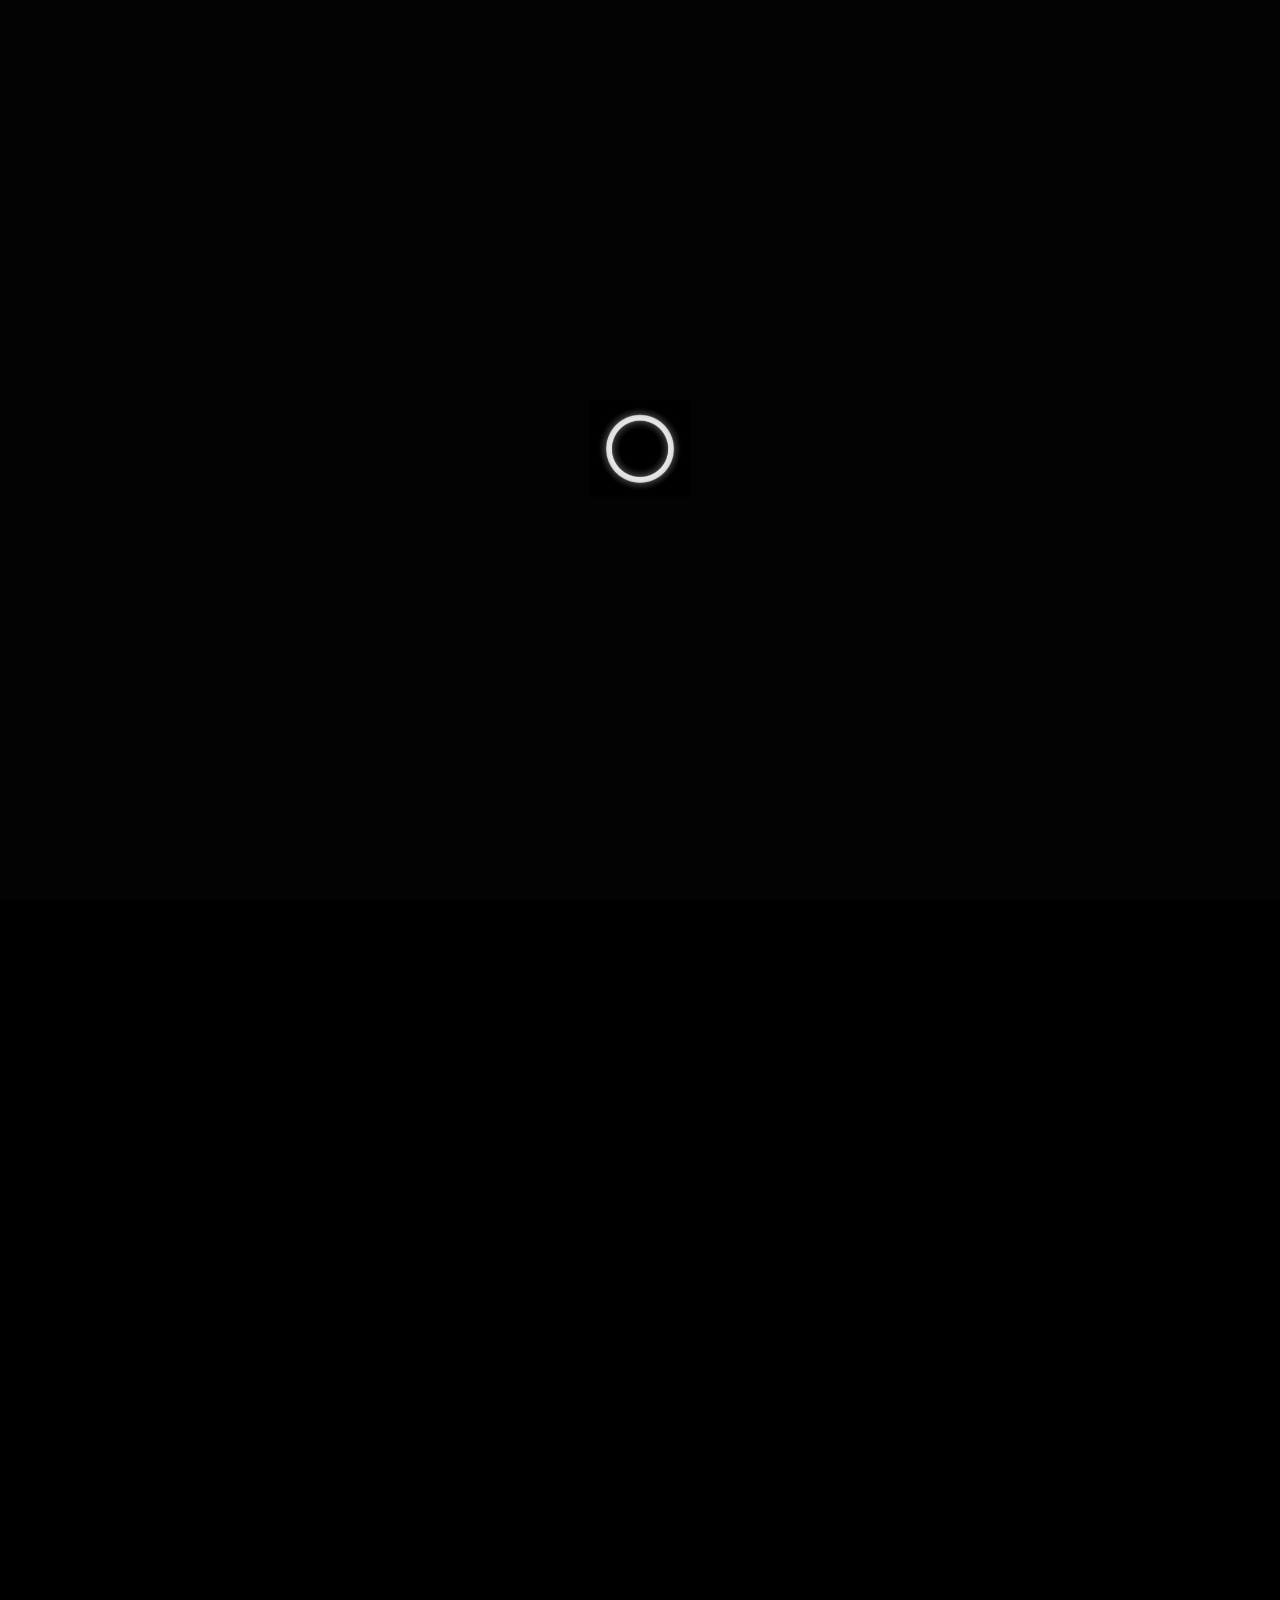
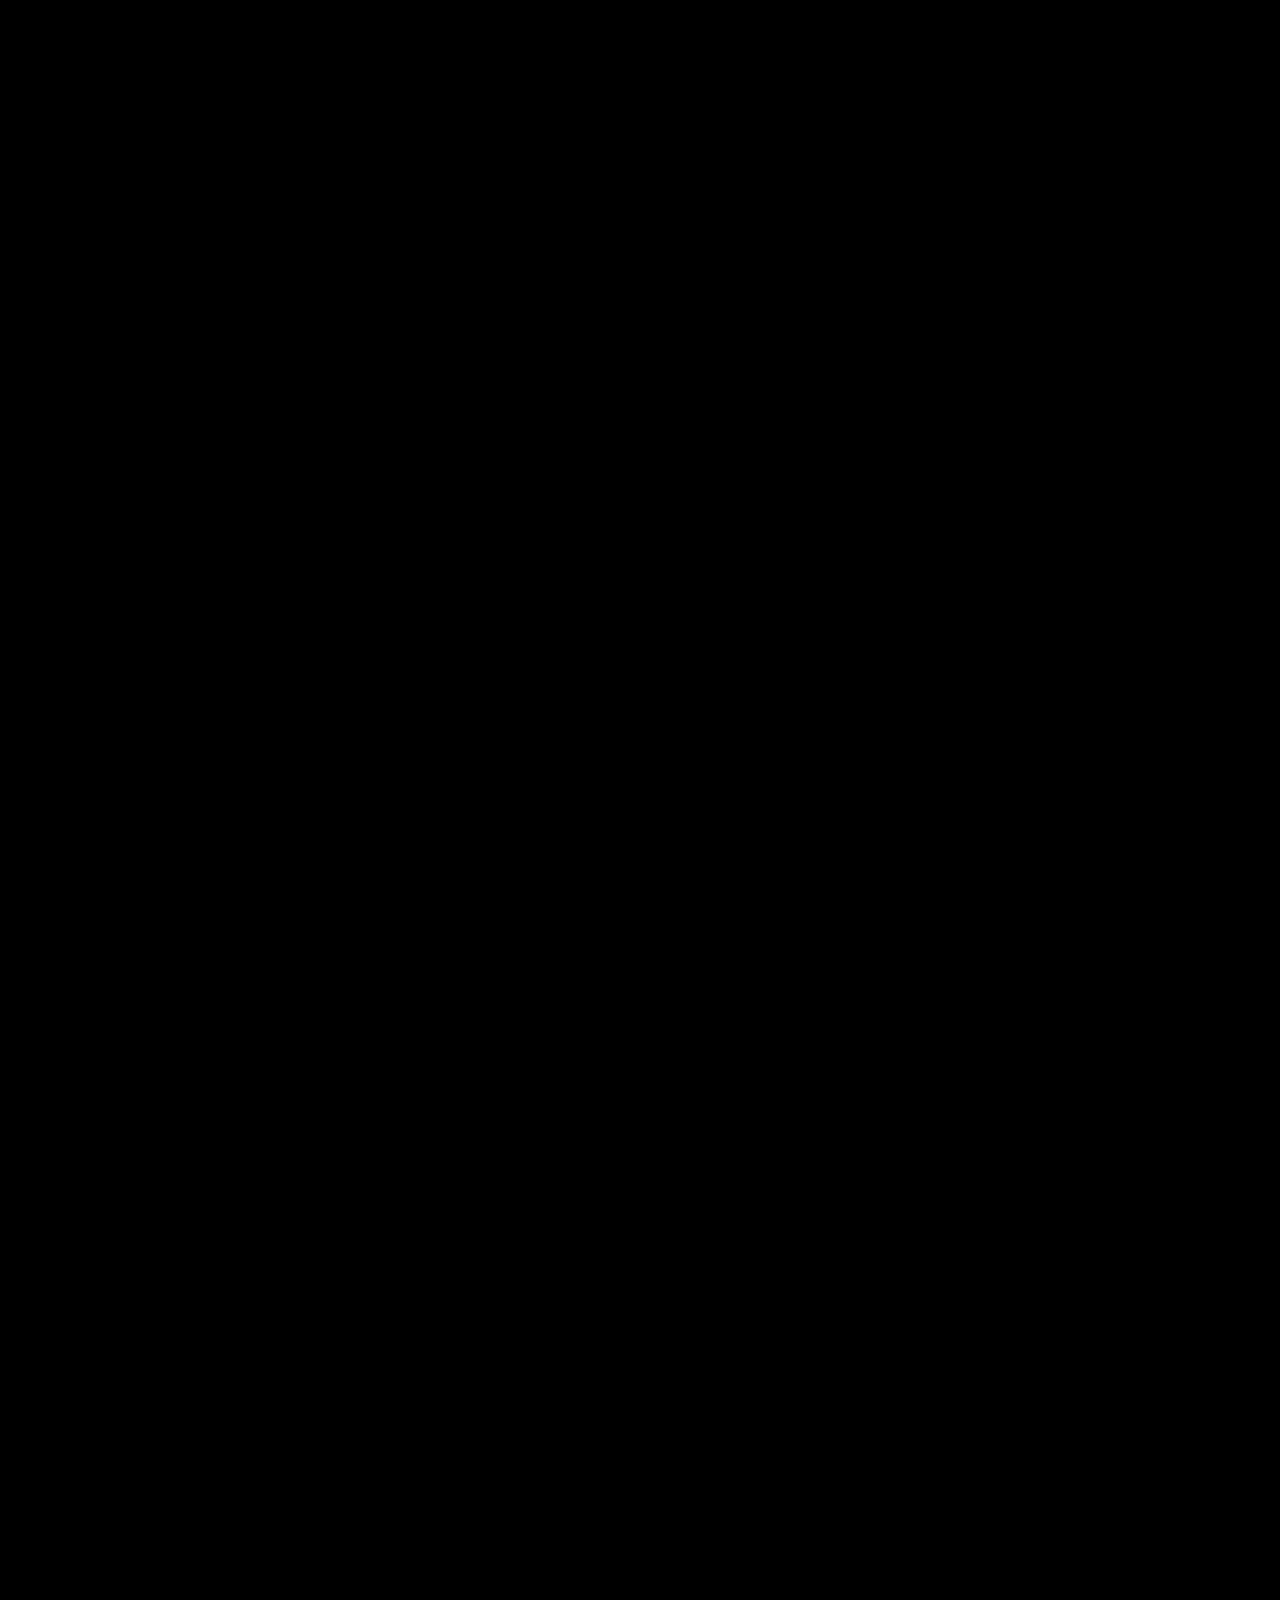
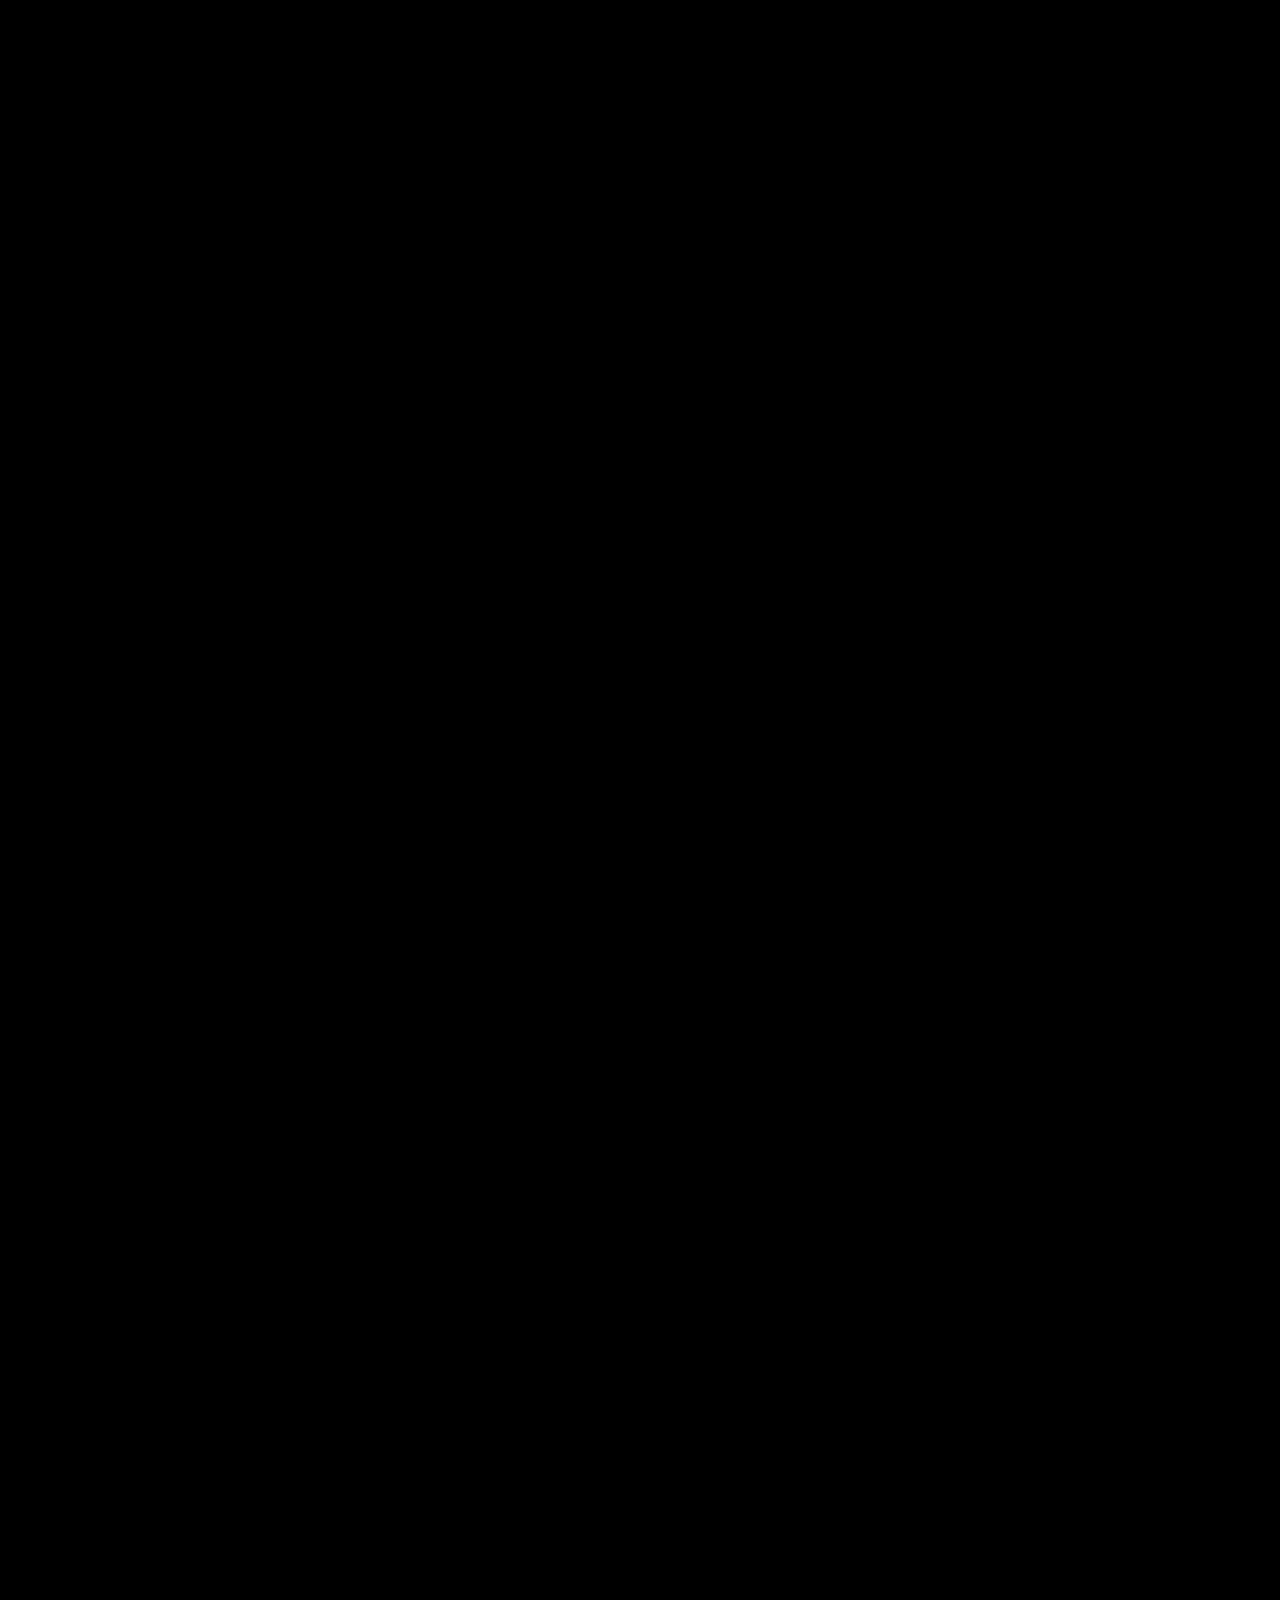
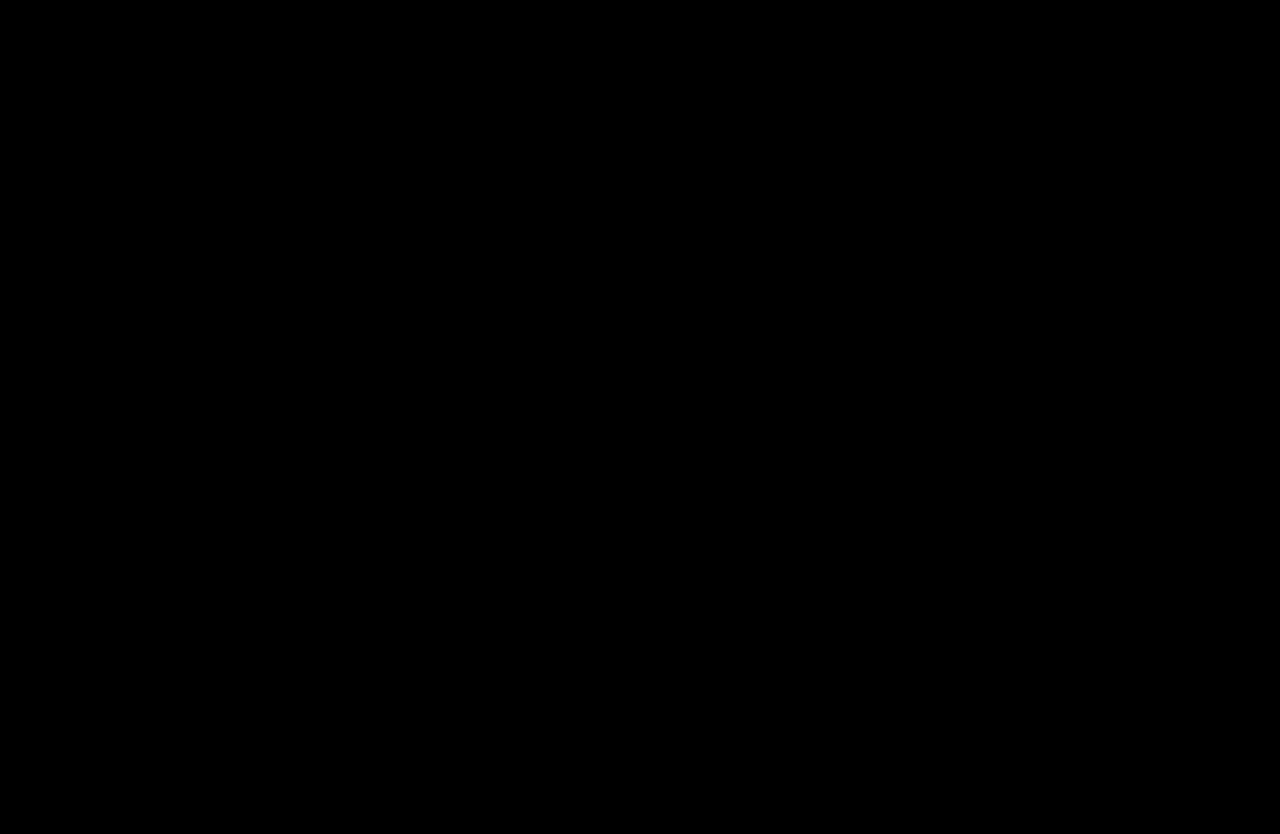
<file: work-detail-3.html>
<!DOCTYPE html>
<html lang="en">

<head>
    <!-- ===== Meta ===== -->
    <meta charset="UTF-8">
    <meta http-equiv="X-UA-Compatible" content="IE=edge">
    <meta name="viewport" content="width=device-width, initial-scale=1.0">

    <!-- ===== Favicon ===== -->
    <link rel="icon" type="image/x-icon" href="./assets/imgs/favicon.png">

    <!-- ===== Title ===== -->
    <title>Bronx - Personal Portfolio HTML5 Template</title>

    <!-- ===== LineAwesome ===== -->
    <link rel="stylesheet"
        href="./maxst.icons8.com/vue-static/landings/line-awesome/line-awesome/1.3.0/css/line-awesome.min.css">


    <!-- ===== Fonts ===== -->
    <link rel="preconnect" href="https://fonts.googleapis.com/">
    <link rel="preconnect" href="https://fonts.gstatic.com/" crossorigin>
    <link
        href="https://fonts.googleapis.com/css2?family=Instrument+Sans:ital,wght@0,400..700;1,400..700&amp;family=Inter+Tight:ital,wght@0,100..900;1,100..900&amp;display=swap"
        rel="stylesheet">

    <!-- ===== Stylesheet ===== -->
    <link rel="stylesheet" href="./assets/css/bootstrap.min.css">
    <link rel="stylesheet" href="./assets/css/style.css">
    <link rel="stylesheet" href="./assets/css/dark-mode.css">
    <link rel="stylesheet" href="./assets/css/responsive.css">
</head>

<body class="dark-mode">
    <!-- ===== Magic Cursor Start ===== -->
    <div id="magic-cursor">
        <div id="ball"></div>
    </div>
    <!-- ===== Magic Cursor End ===== -->

    <!-- ===== Loader Start ===== -->
    <div class="preloader-wrap">
        <div class="loader">
            <img src="./assets/imgs/loader-2.gif" alt="loader">
        </div>
    </div>
    <!-- ===== Loader End ===== -->

    <!-- ===== Main Start ===== -->
    <main class="bronx-main work-detail-page">

        <!-- ===== Popup Menu Start ===== -->
        <div class="popup-menu-wrap">
            <div class="popup-menu-header">
                <div class="local-temperature">
                    <a href="index.html"><span>Local/</span><span id="coordinates"></span></a>
                </div>

                <div class="popup-menu-close-btn">
                    <div class="icon">
                        <svg width="24px" height="24px" stroke-width="1.5" viewBox="0 0 24 24" fill="none"
                            xmlns="http://www.w3.org/2000/svg" color="rgba(214, 214, 215, 0.7)">
                            <path d="M6 12h6m6 0h-6m0 0V6m0 6v6" stroke="currentColor" stroke-linecap="round"
                                stroke-linejoin="round"></path>
                        </svg>
                    </div>
                </div>

                <div class="right text-right">
                    <a href="contact.html" class="theme-btn">Schedule a call</a>
                </div>
            </div>
            <div class="popup-menu">
                <nav>
                    <ul>
                        <li>
                            <a href="index.html">
                                <span class="count">(1)</span>
                                <span>Home</span>
                                <span>Home</span>
                            </a>
                        </li>
                        <li>
                            <a href="work.html">
                                <span class="count">(2)</span>
                                <span>Work</span>
                                <span>Work</span>
                            </a>
                        </li>
                        <li>
                            <a href="photography.html">
                                <span class="count">(3)</span>
                                <span>PHOTOGRAHY</span>
                                <span>PHOTOGRAHY</span>
                            </a>
                        </li>
                        <li>
                            <a href="pricing.html">
                                <span class="count">(4)</span>
                                <span>Pricing</span>
                                <span>Pricing</span>
                            </a>
                        </li>
                        <li>
                            <a href="contact.html">
                                <span class="count">(5)</span>
                                <span>Contact</span>
                                <span>Contact</span>
                            </a>
                        </li>
                    </ul>
                </nav>
            </div>
            <div class="popup-menu-footer">
                <div class="copyright">
                    <p>&copy;2024 ALL RIGHTS RESERVED</p>

                    <ul class="social-links">
                        <li>
                            <a href="https://instagram.com/" target="_blank">Instagram <svg xmlns="http://www.w3.org/2000/svg"
                                    focusable="false" viewBox="0 0 24 24" color="rgb(29, 29, 31)">
                                    <path d="M4 12l1.41 1.41L11 7.83V20h2V7.83l5.58 5.59L20 12l-8-8-8 8z">
                                    </path>
                                </svg></a>
                        </li>
                        <li>
                            <a href="https://dribbble.com/" target="_blank">Dribbble <svg xmlns="http://www.w3.org/2000/svg"
                                    focusable="false" viewBox="0 0 24 24" color="rgb(29, 29, 31)">
                                    <path d="M4 12l1.41 1.41L11 7.83V20h2V7.83l5.58 5.59L20 12l-8-8-8 8z">
                                    </path>
                                </svg></a>
                        </li>
                        <li>
                            <a href="https://twitter.com/" target="_blank">Twitter <svg xmlns="http://www.w3.org/2000/svg"
                                    focusable="false" viewBox="0 0 24 24" color="rgb(29, 29, 31)">
                                    <path d="M4 12l1.41 1.41L11 7.83V20h2V7.83l5.58 5.59L20 12l-8-8-8 8z">
                                    </path>
                                </svg></a>
                        </li>
                    </ul>

                </div>
            </div>
        </div>
        <!-- ===== Popup Menu End ===== -->

        <!-- ===== Smooth Scroll Start ===== -->
        <div id="smooth-wrapper">
            <div id="smooth-content">

                <!-- ===== Hero Section Start ===== -->
                <section class="hero-sec hero-sec3">

                    <!-- ===== Header Start ===== -->
                    <header class="header-wrap scroll-animation" data-animation="slide_up">
                        <div class="custom-row">

                            <!-- ===== Local Time ===== -->
                            <div class="header-local-time-box">
                                <a href="index.html"><span>Local/</span></a>
                                <span id="realtime">00:00</span>
                            </div>

                            <div class="header-middle">
                                <div class="humberg-menu">
                                    <a href="contact.html">
                                        <?xml version="1.0" encoding="UTF-8"?>
                                        <svg width="30px" height="30px" viewBox="0 0 24 24" stroke-width="1.5" fill="none" xmlns="http://www.w3.org/2000/svg" color="#ffffff">
                                        <path d="M9 9L13.5 12L18 9" stroke="#ffffff" stroke-width="1.5" stroke-linecap="round" stroke-linejoin="round"></path>
                                        <path d="M3 13.5H5" stroke="#ffffff" stroke-width="1.5" stroke-linecap="round" stroke-linejoin="round"></path>
                                        <path d="M1 10.5H5" stroke="#ffffff" stroke-width="1.5" stroke-linecap="round" stroke-linejoin="round"></path>
                                        <path d="M5 7.5V7C5 5.89543 5.89543 5 7 5H20C21.1046 5 22 5.89543 22 7V17C22 18.1046 21.1046 19 20 19H7C5.89543 19 5 18.1046 5 17V16.5" stroke="#ffffff" stroke-width="1.5" stroke-linecap="round"></path>
                                    </svg>
                                    </a>

                                </div>
                            </div>

                            <!-- ===== Header Contact Button ===== -->
                            <div class="header-right">
                                <a href="#" class="theme-btn">Navigate Here</a>
                            </div>

                        </div>
                    </header>
                    <!-- ===== Header End ===== -->

                </section>
                <!-- ===== Hero Section End ===== -->


                <!-- ===== Work Detail Header Start ===== -->
                <section class="work-detail-header-infos scroll-animation" data-animation="slide_down2">
                    <div class="work-detail-header-left">
                        <h1>HIDEAWAY</h1>
                        <p>Join the Hideaway community and discover a world of stylish possibilities. Follow us on social media for the latest updates, style inspiration, and exclusive offers. With Hideaway by your side.</p>
                    </div>
                    <div class="work-detail-header-right">
                        <ul>
                            <li><span>CLIENT</span> LEE CLINTON</li>
                            <li><span>YEAR</span> 2022</li>
                            <li><span>CATEGORY</span> WEB DESIGN</li>
                            <li><span>LIVE PROJECT</span> <a href="#">Visit Site</a></li>
                        </ul>
                    </div>
                </section>
                <!-- ===== Work Detail Header End ===== -->


                <!-- ===== Work Detail Full Image Start ===== -->
                <div class="work-detail-full-img-wrap">
                    <div class="work-detail-full-img">
                        <div class="work-detail-full-img-inner">
                            <img data-jarallax-element="-30 0" src="./assets/imgs/dark-mode/work-d-9.png" alt="work">
                        </div>
                    </div>
                </div>
                <!-- ===== Work Detail Full Image End ===== -->

                <!-- ===== Work Detail2 Start ===== -->
                <div class="work-detail2-content-wrap">
                    <div class="work-detail2-content-box">
                        <div class="left">
                            <h4>RESEARCH</h4>
                        </div>
                        <div class="right">
                            <p class="scroll-animation" data-animation="slide_down2">Informing decision-making: Research provides data and evidence to support design decisions. It helps designers make informed choices about layout, color schemes, typography, and other design elements, leading to more effective and user-friendly websites</p>
                        </div>
                    </div>
                    <div class="work-detail2-content-box">
                        <div class="left">
                            <h4>DESIGN</h4>
                        </div>
                        <div class="right">
                            <p class="scroll-animation" data-animation="slide_down2">Usability and Accessibility: Good design considers the needs and preferences of users, ensuring that the website is easy to navigate and understand. Intuitive navigation, clear hierarchy, and logical organization of content enhance usability and accessibility, allowing users to find what they are looking for quickly and easily</p>
                        </div>
                    </div>
                    <div class="work-detail2-content-box">
                        <div class="left">
                            <h4>DEVELOPMENT</h4>
                        </div>
                        <div class="right">
                            <p class="scroll-animation" data-animation="slide_down2">Development optimizes the website's performance by optimizing code, reducing file sizes, and improving loading times. A fast-loading website enhances user experience, reduces bounce rates, and improves search engine rankings</p>
                        </div>
                    </div>
                </div>
                <!-- ===== Work Detail2 End ===== -->


                <!-- ===== Work Detail Full Image Start ===== -->
                <div class="work-detail-full-img-wrap">
                    <div class="work-detail-full-img">
                        <div class="work-detail-full-img-inner">
                            <img data-jarallax-element="-30 0" src="./assets/imgs/dark-mode/work-d-10.png" alt="work">
                        </div>
                    </div>
                </div>
                <!-- ===== Work Detail Full Image End ===== -->

                <!-- ===== Work Detail2 Start ===== -->
                <div class="work-detail2-content-wrap work-detail2-content-wrap2">
                    <div class="work-detail2-content-box">
                        <div class="left">
                            <h4>CONCEPT</h4>
                        </div>
                        <div class="right">
                            <p class="scroll-animation" data-animation="slide_down2">Informing decision-making: Research provides data and evidence to support design decisions. It helps designers make informed choices about layout, color schemes, typography, and other design elements, leading to more effective and user-friendly websites</p>
                        </div>
                    </div>
                </div>
                <!-- ===== Work Detail2 End ===== -->


                <!-- ===== Work Detail Full Image Start ===== -->
                <div class="work-detail-full-img-wrap work-detail-full-img-wrap2">
                    <div class="work-detail-full-img">
                        <div class="work-detail-full-img-inner">
                            <img data-jarallax-element="-30 0" src="./assets/imgs/dark-mode/work-d-11.png" alt="work">
                        </div>
                    </div>
                    <div class="work-detail-full-img">
                        <div class="work-detail-full-img-inner">
                            <img data-jarallax-element="-30 0" src="./assets/imgs/dark-mode/work-d-12.png" alt="work">
                        </div>
                    </div>
                </div>
                <!-- ===== Work Detail Full Image End ===== -->


                <!-- ===== Work Detail Text Animation Start ===== -->
                <div class="work-detail-text-anim-wrap">
                    <ul>
                        <li>MORE WORKS <span>MORE WORKS</span></li>
                        <li>MORE WORKS <span>MORE WORKS</span></li>
                        <li>MORE WORKS <span>MORE WORKS</span></li>
                        <li>MORE WORKS <span>MORE WORKS</span></li>
                    </ul>
                </div>
                <!-- ===== Work Detail Text Animation End ===== -->


                <!-- ===== Work Start ===== -->
                <div class="work-detail-featured-work-wrap">
                    <div class="featured-work-lists">

                        <!-- Featured Cart -->
                        <div class="featured-card">
                            <a class="link-overlay" href="work-detail.html"></a>
                            <div class="img-box">
                                <img src="./assets/imgs/dark-mode/work-5.png" alt="Work">
                            </div>
                            <div class="content">
                                <div class="left">
                                    <p class="title">Califfo</p>
                                    <p class="subtitle">Branding</p>
                                </div>
                                <div class="right">
                                    <span class="date">2022</span>
                                </div>
                            </div>
                        </div>
                        <!-- Featured Cart -->
                        <div class="featured-card">
                            <a class="link-overlay" href="work-detail.html"></a>
                            <div class="img-box">
                                <img src="./assets/imgs/dark-mode/work-6.png" alt="Work">
                            </div>
                            <div class="content">
                                <div class="left">
                                    <p class="title">Louis Martin</p>
                                    <p class="subtitle">Portfolio</p>
                                </div>
                                <div class="right">
                                    <span class="date">2024</span>
                                </div>
                            </div>
                        </div>

                    </div>
                </div>
                <!-- ===== Work End ===== -->


                <!-- ===== Footer Start ===== -->
                <footer class="footer-area">
                    <div class="footer-big-text">
                        <span class="timeline-anim scroll-animation" data-animation="slide_down">BEAUREGARD</span>
                    </div>

                    <div class="copyright">
                        <p>&copy;2024 WORDPRESSRIVER</p>
                        <div class="right">
                            <a href="#" id="back-to-top">GO BACK TO TOP</a>
                        </div>
                    </div>
                </footer>
                <!-- ===== Footer End ===== -->


            </div>
        </div>
        <!-- ===== Smooth Scroll End ===== -->



    </main>
    <!-- ===== Main End ===== -->




    <!-- ===== Scripts ===== -->
    <script src="./assets/js/jquery.js"></script>
    <script src="./assets/js/bootstrap.bundle.min.js"></script>
    <script src="./assets/js/gsap.min.js"></script>
    <script src="./assets/js/ScrollTrigger.min.js"></script>
    <script src="./assets/js/ScrollToPlugin.min.js"></script>

    <script src="./assets/js/ScrollSmoother.min.js"></script>
    <script src="./assets/js/SplitText.min.js"></script>
    <script src="./assets/js/main.js"></script>
    <script src="./assets/js/ajaxform.js"></script>
    <script src="./assets/js/themescroll.js"></script>
</body>

</html>
</file>
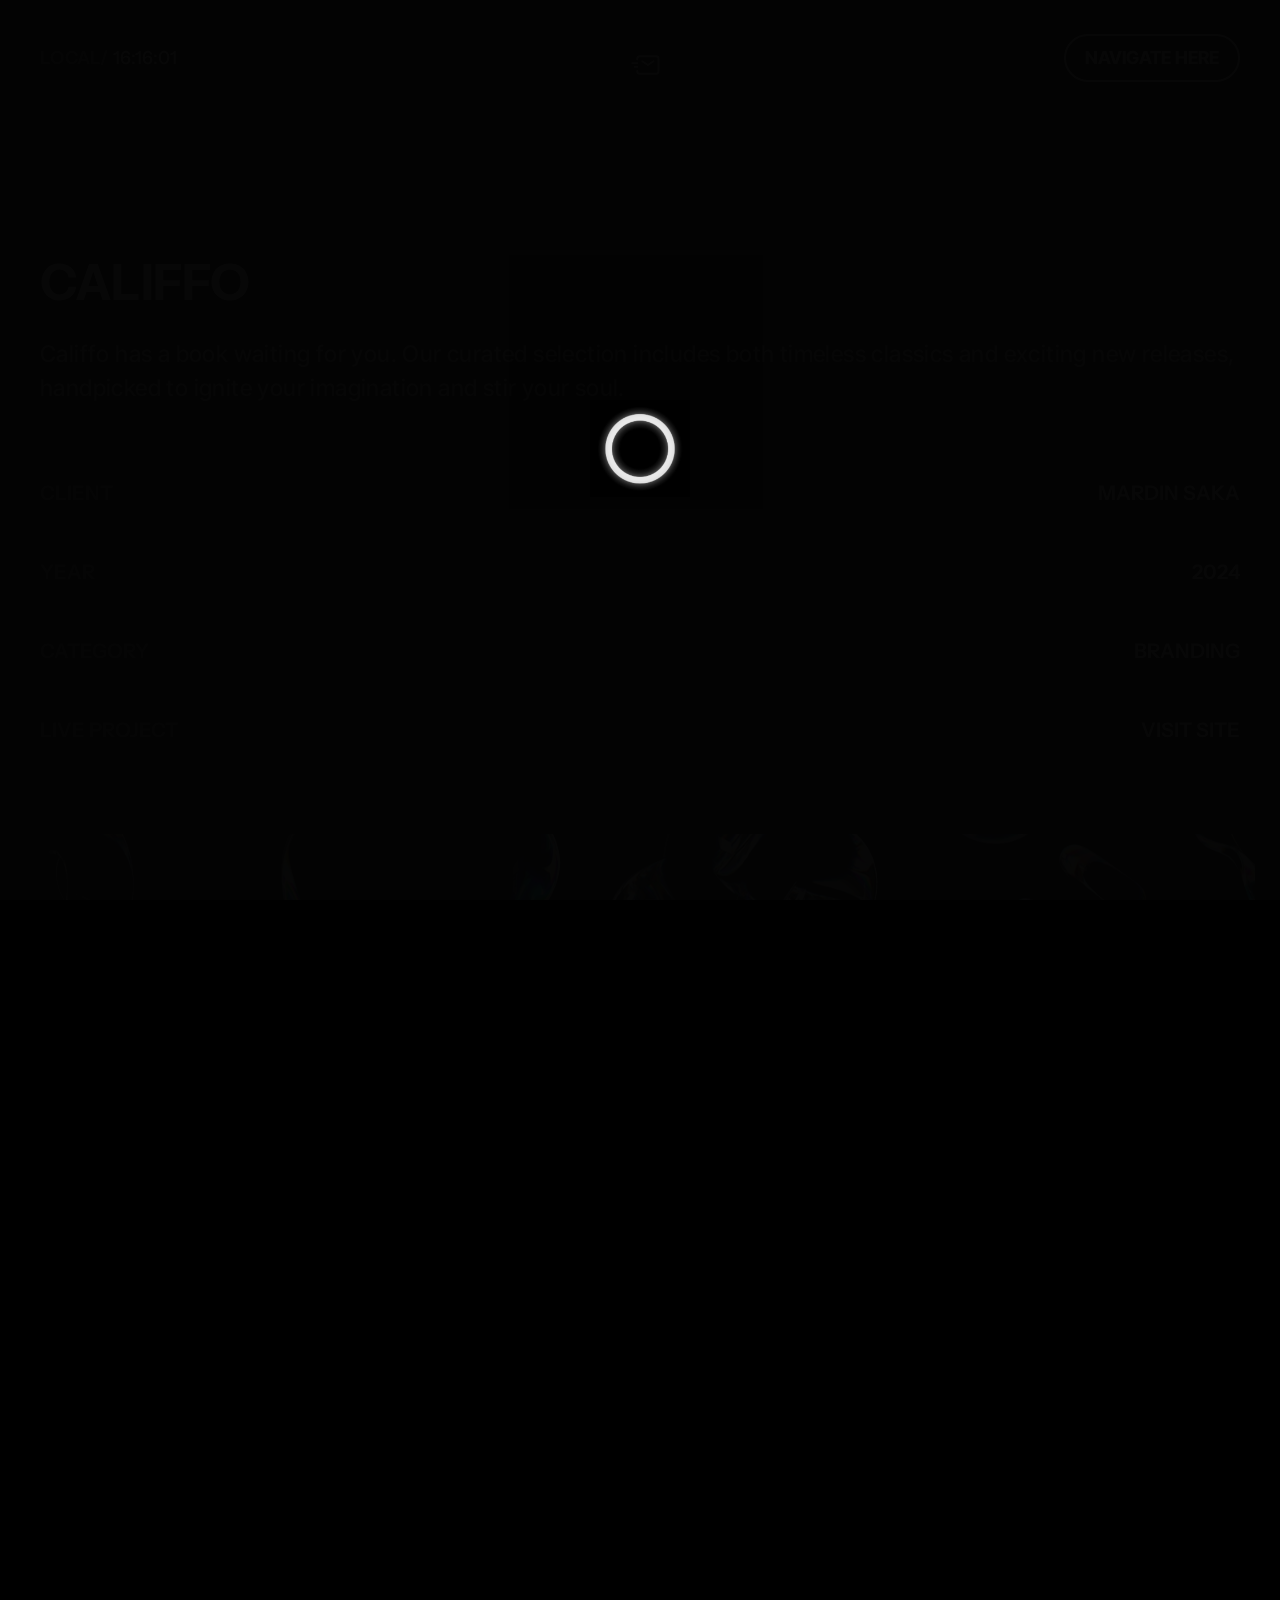
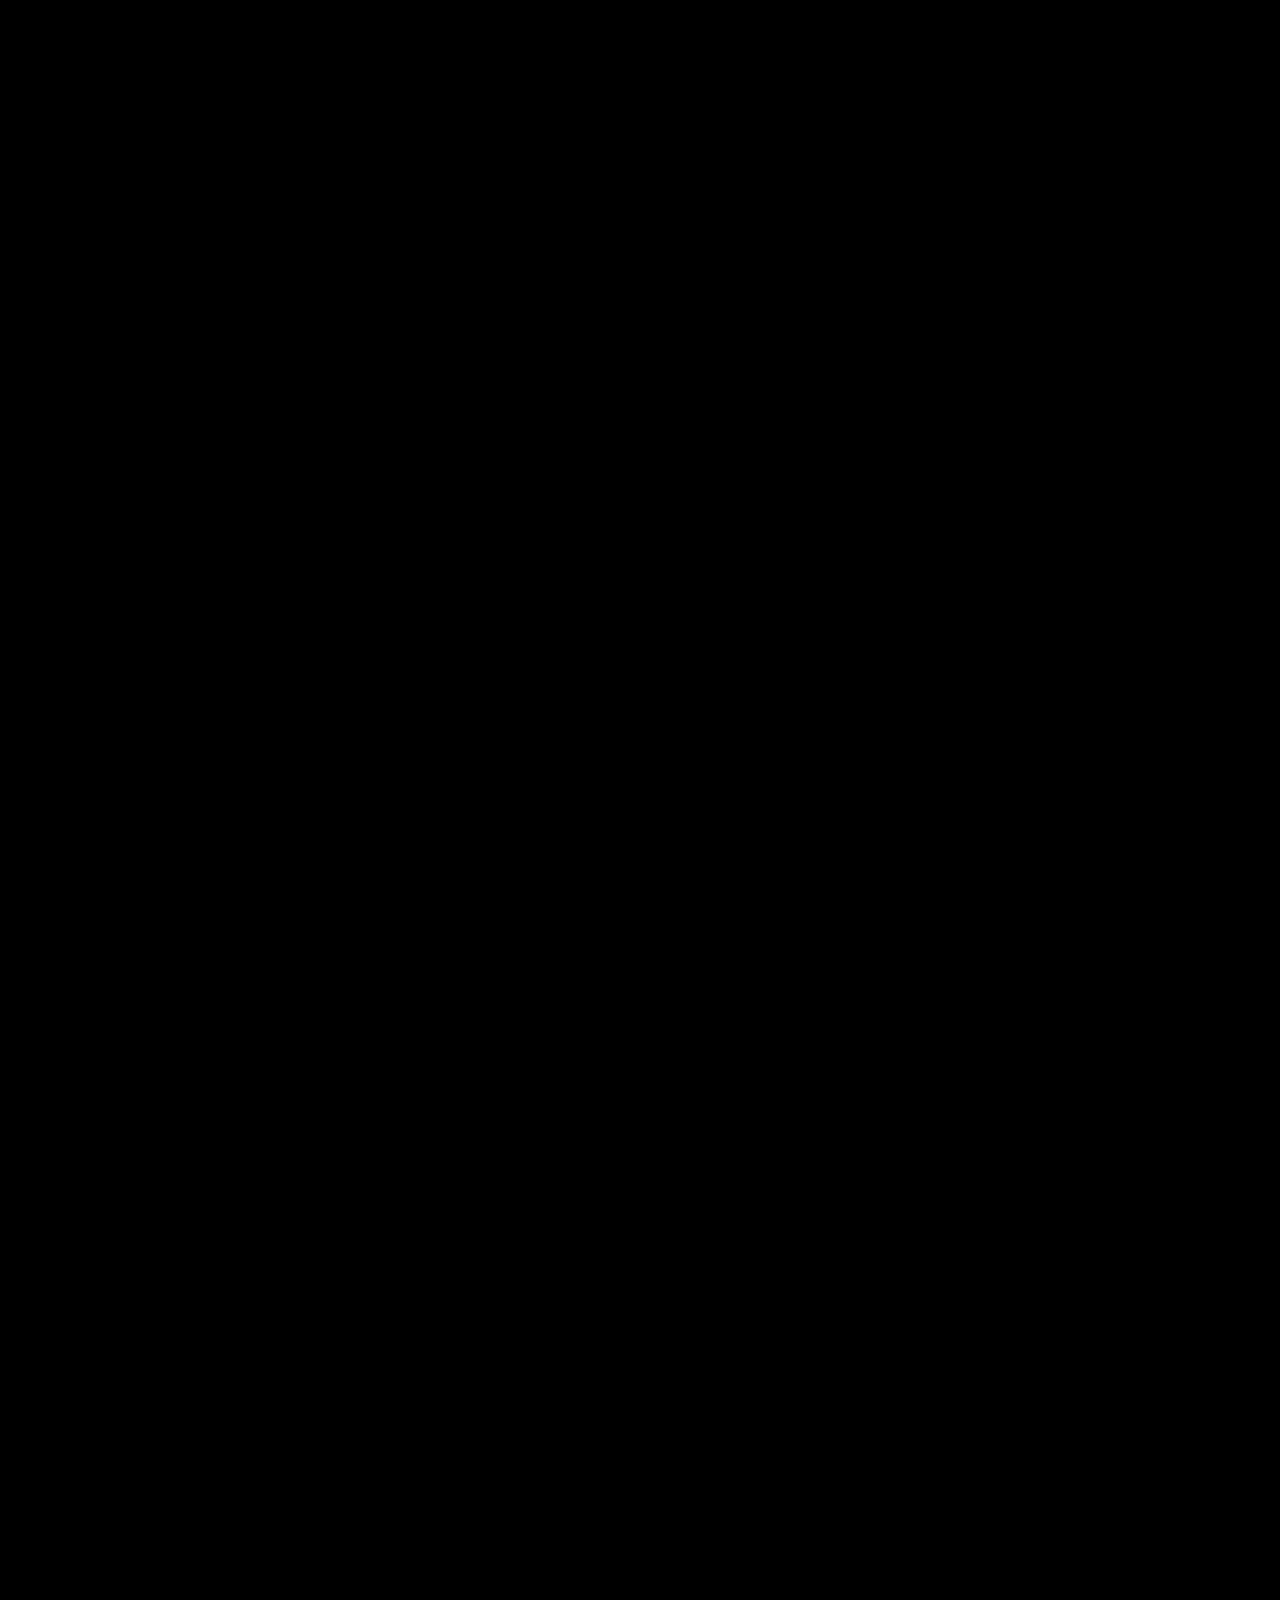
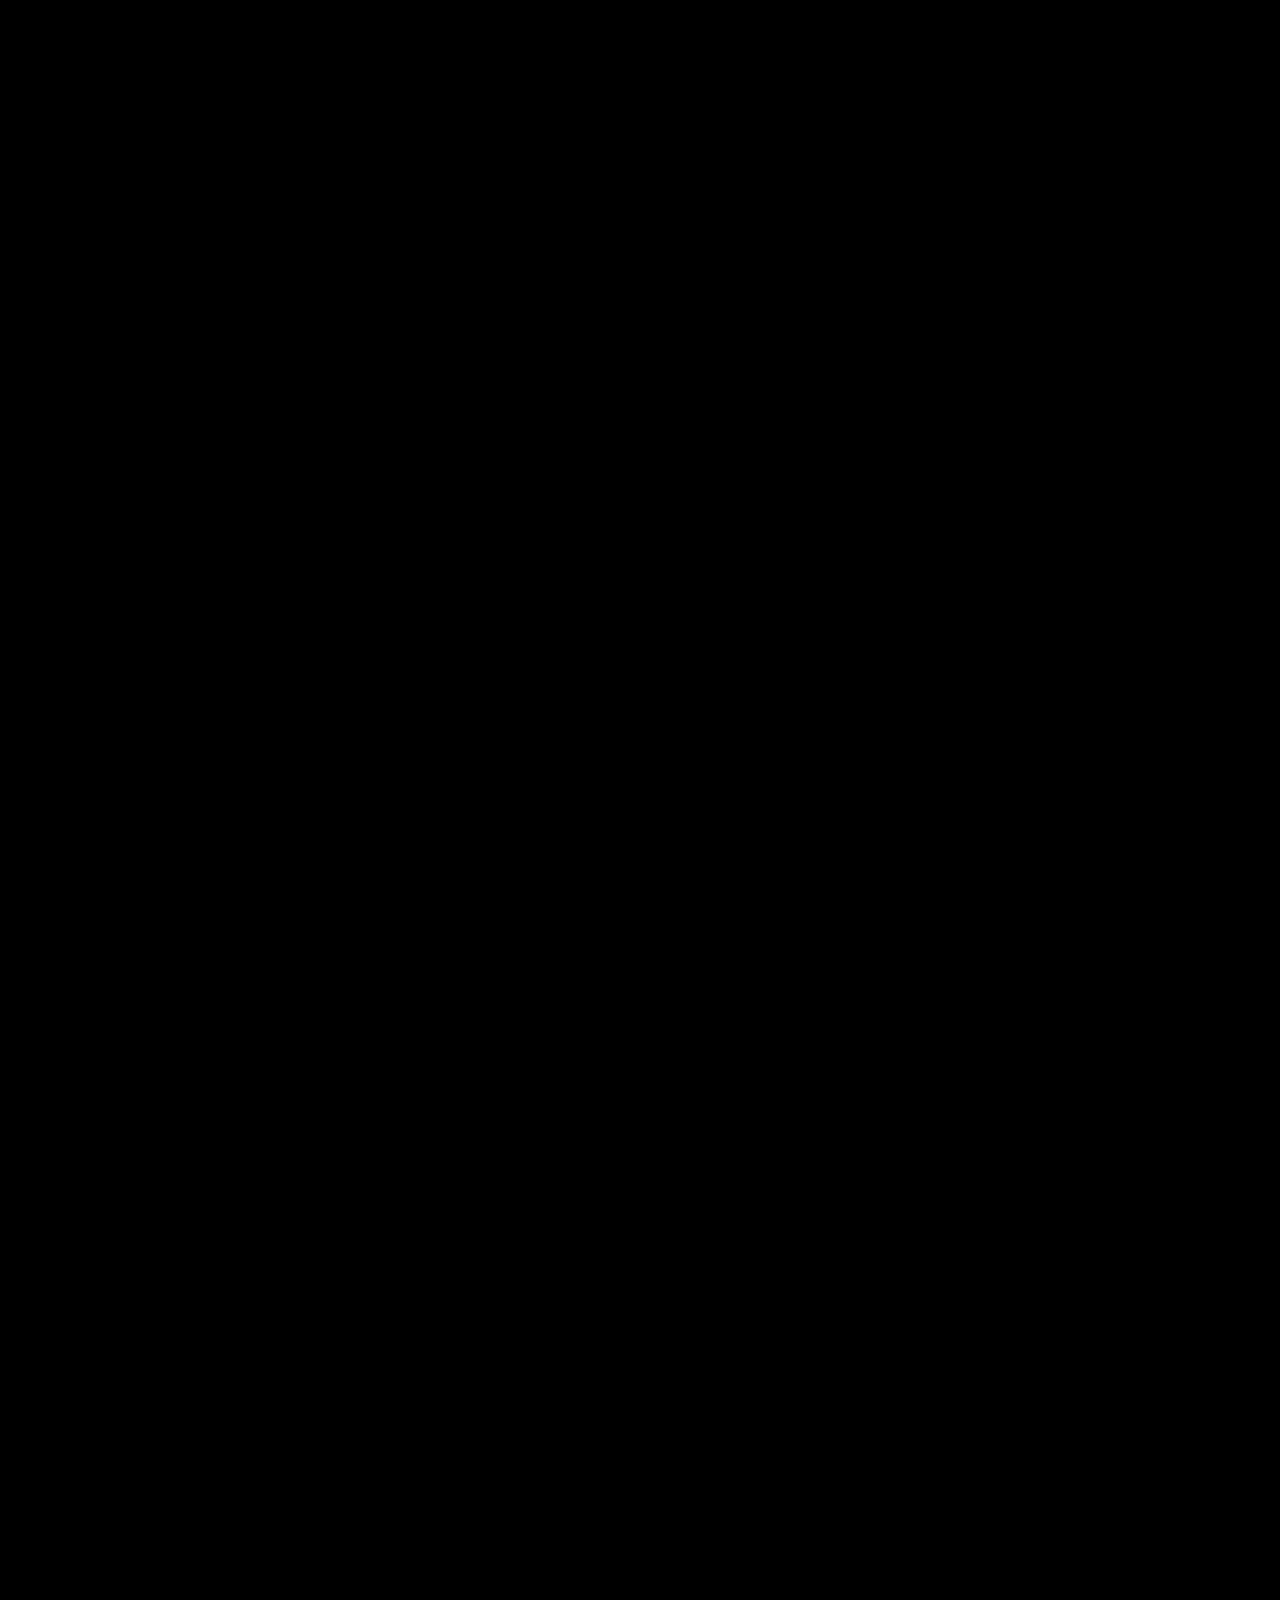
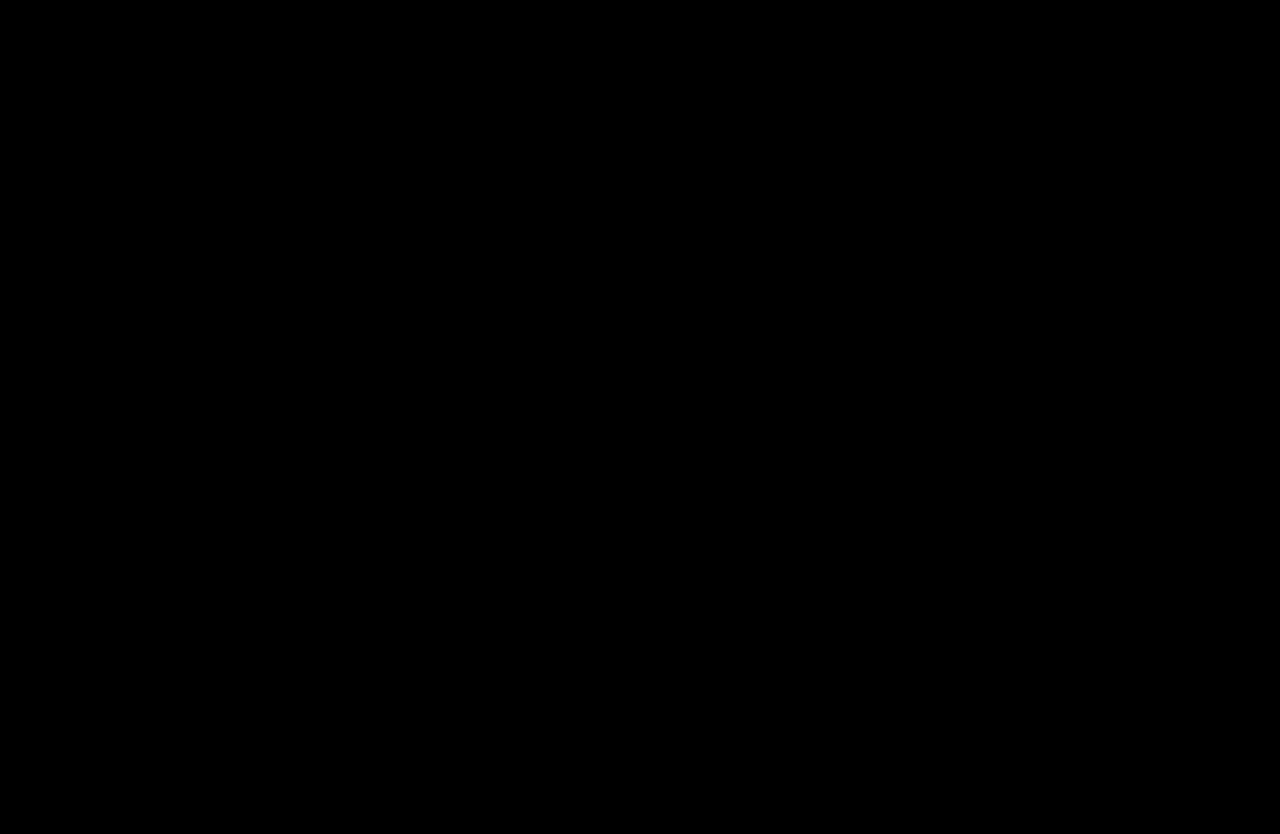
<file: work-detail-4.html>
<!DOCTYPE html>
<html lang="en">

<head>
    <!-- ===== Meta ===== -->
    <meta charset="UTF-8">
    <meta http-equiv="X-UA-Compatible" content="IE=edge">
    <meta name="viewport" content="width=device-width, initial-scale=1.0">

    <!-- ===== Favicon ===== -->
    <link rel="icon" type="image/x-icon" href="./assets/imgs/favicon.png">

    <!-- ===== Title ===== -->
    <title>Bronx - Personal Portfolio HTML5 Template</title>

    <!-- ===== LineAwesome ===== -->
    <link rel="stylesheet"
        href="./maxst.icons8.com/vue-static/landings/line-awesome/line-awesome/1.3.0/css/line-awesome.min.css">


    <!-- ===== Fonts ===== -->
    <link rel="preconnect" href="https://fonts.googleapis.com/">
    <link rel="preconnect" href="https://fonts.gstatic.com/" crossorigin>
    <link
        href="https://fonts.googleapis.com/css2?family=Instrument+Sans:ital,wght@0,400..700;1,400..700&amp;family=Inter+Tight:ital,wght@0,100..900;1,100..900&amp;display=swap"
        rel="stylesheet">

    <!-- ===== Stylesheet ===== -->
    <link rel="stylesheet" href="./assets/css/bootstrap.min.css">
    <link rel="stylesheet" href="./assets/css/style.css">
    <link rel="stylesheet" href="./assets/css/dark-mode.css">
    <link rel="stylesheet" href="./assets/css/responsive.css">
</head>

<body class="dark-mode">
    <!-- ===== Magic Cursor Start ===== -->
    <div id="magic-cursor">
        <div id="ball"></div>
    </div>
    <!-- ===== Magic Cursor End ===== -->

    <!-- ===== Loader Start ===== -->
    <div class="preloader-wrap">
        <div class="loader">
            <img src="./assets/imgs/loader-2.gif" alt="loader">
        </div>
    </div>
    <!-- ===== Loader End ===== -->

    <!-- ===== Main Start ===== -->
    <main class="bronx-main work-detail-page">

        <!-- ===== Popup Menu Start ===== -->
        <div class="popup-menu-wrap">
            <div class="popup-menu-header">
                <div class="local-temperature">
                    <a href="index.html"><span>Local/</span><span id="coordinates"></span></a>
                </div>

                <div class="popup-menu-close-btn">
                    <div class="icon">
                        <svg width="24px" height="24px" stroke-width="1.5" viewBox="0 0 24 24" fill="none"
                            xmlns="http://www.w3.org/2000/svg" color="rgba(214, 214, 215, 0.7)">
                            <path d="M6 12h6m6 0h-6m0 0V6m0 6v6" stroke="currentColor" stroke-linecap="round"
                                stroke-linejoin="round"></path>
                        </svg>
                    </div>
                </div>

                <div class="right text-right">
                    <a href="contact.html" class="theme-btn">Schedule a call</a>
                </div>
            </div>
            <div class="popup-menu">
                <nav>
                    <ul>
                        <li>
                            <a href="index.html">
                                <span class="count">(1)</span>
                                <span>Home</span>
                                <span>Home</span>
                            </a>
                        </li>
                        <li>
                            <a href="work.html">
                                <span class="count">(2)</span>
                                <span>Work</span>
                                <span>Work</span>
                            </a>
                        </li>
                        <li>
                            <a href="photography.html">
                                <span class="count">(3)</span>
                                <span>PHOTOGRAHY</span>
                                <span>PHOTOGRAHY</span>
                            </a>
                        </li>
                        <li>
                            <a href="pricing.html">
                                <span class="count">(4)</span>
                                <span>Pricing</span>
                                <span>Pricing</span>
                            </a>
                        </li>
                        <li>
                            <a href="contact.html">
                                <span class="count">(5)</span>
                                <span>Contact</span>
                                <span>Contact</span>
                            </a>
                        </li>
                    </ul>
                </nav>
            </div>
            <div class="popup-menu-footer">
                <div class="copyright">
                    <p>&copy;2024 ALL RIGHTS RESERVED</p>

                    <ul class="social-links">
                        <li>
                            <a href="https://instagram.com/" target="_blank">Instagram <svg xmlns="http://www.w3.org/2000/svg"
                                    focusable="false" viewBox="0 0 24 24" color="rgb(29, 29, 31)">
                                    <path d="M4 12l1.41 1.41L11 7.83V20h2V7.83l5.58 5.59L20 12l-8-8-8 8z">
                                    </path>
                                </svg></a>
                        </li>
                        <li>
                            <a href="https://dribbble.com/" target="_blank">Dribbble <svg xmlns="http://www.w3.org/2000/svg"
                                    focusable="false" viewBox="0 0 24 24" color="rgb(29, 29, 31)">
                                    <path d="M4 12l1.41 1.41L11 7.83V20h2V7.83l5.58 5.59L20 12l-8-8-8 8z">
                                    </path>
                                </svg></a>
                        </li>
                        <li>
                            <a href="https://twitter.com/" target="_blank">Twitter <svg xmlns="http://www.w3.org/2000/svg"
                                    focusable="false" viewBox="0 0 24 24" color="rgb(29, 29, 31)">
                                    <path d="M4 12l1.41 1.41L11 7.83V20h2V7.83l5.58 5.59L20 12l-8-8-8 8z">
                                    </path>
                                </svg></a>
                        </li>
                    </ul>

                </div>
            </div>
        </div>
        <!-- ===== Popup Menu End ===== -->

        <!-- ===== Smooth Scroll Start ===== -->
        <div id="smooth-wrapper">
            <div id="smooth-content">

                <!-- ===== Hero Section Start ===== -->
                <section class="hero-sec hero-sec3">

                    <!-- ===== Header Start ===== -->
                    <header class="header-wrap scroll-animation" data-animation="slide_up">
                        <div class="custom-row">

                            <!-- ===== Local Time ===== -->
                            <div class="header-local-time-box">
                                <a href="index.html"><span>Local/</span></a>
                                <span id="realtime">00:00</span>
                            </div>

                            <div class="header-middle">
                                <div class="humberg-menu">
                                    <a href="contact.html">
                                        <?xml version="1.0" encoding="UTF-8"?>
                                        <svg width="30px" height="30px" viewBox="0 0 24 24" stroke-width="1.5" fill="none" xmlns="http://www.w3.org/2000/svg" color="#ffffff">
                                        <path d="M9 9L13.5 12L18 9" stroke="#ffffff" stroke-width="1.5" stroke-linecap="round" stroke-linejoin="round"></path>
                                        <path d="M3 13.5H5" stroke="#ffffff" stroke-width="1.5" stroke-linecap="round" stroke-linejoin="round"></path>
                                        <path d="M1 10.5H5" stroke="#ffffff" stroke-width="1.5" stroke-linecap="round" stroke-linejoin="round"></path>
                                        <path d="M5 7.5V7C5 5.89543 5.89543 5 7 5H20C21.1046 5 22 5.89543 22 7V17C22 18.1046 21.1046 19 20 19H7C5.89543 19 5 18.1046 5 17V16.5" stroke="#ffffff" stroke-width="1.5" stroke-linecap="round"></path>
                                    </svg>
                                    </a>

                                </div>
                            </div>

                            <!-- ===== Header Contact Button ===== -->
                            <div class="header-right">
                                <a href="#" class="theme-btn">Navigate Here</a>
                            </div>

                        </div>
                    </header>
                    <!-- ===== Header End ===== -->

                </section>
                <!-- ===== Hero Section End ===== -->


                <!-- ===== Work Detail Header Start ===== -->
                <section class="work-detail-header-infos scroll-animation" data-animation="slide_down2">
                    <div class="work-detail-header-left">
                        <h1>CALIFFO</h1>
                        <p>Califfo has a book waiting for you. Our curated selection includes both timeless classics and exciting new releases, handpicked to ignite your imagination and stir your soul.</p>
                    </div>
                    <div class="work-detail-header-right">
                        <ul>
                            <li><span>CLIENT</span> MARDIN SAKA</li>
                            <li><span>YEAR</span> 2024</li>
                            <li><span>CATEGORY</span> BRANDING</li>
                            <li><span>LIVE PROJECT</span> <a href="#">Visit Site</a></li>
                        </ul>
                    </div>
                </section>
                <!-- ===== Work Detail Header End ===== -->


                <!-- ===== Work Detail Full Image Start ===== -->
                <div class="work-detail-full-img-wrap">
                    <div class="work-detail-full-img">
                        <div class="work-detail-full-img-inner">
                            <img data-jarallax-element="-30 0" src="./assets/imgs/dark-mode/work-d-13.jpg" alt="work">
                        </div>
                    </div>
                </div>
                <!-- ===== Work Detail Full Image End ===== -->

                <!-- ===== Work Detail2 Start ===== -->
                <div class="work-detail2-content-wrap">
                    <div class="work-detail2-content-box">
                        <div class="left">
                            <h4>RESEARCH</h4>
                        </div>
                        <div class="right">
                            <p class="scroll-animation" data-animation="slide_down2">Informing decision-making: Research provides data and evidence to support design decisions. It helps designers make informed choices about layout, color schemes, typography, and other design elements, leading to more effective and user-friendly websites</p>
                        </div>
                    </div>
                    <div class="work-detail2-content-box">
                        <div class="left">
                            <h4>DESIGN</h4>
                        </div>
                        <div class="right">
                            <p class="scroll-animation" data-animation="slide_down2">Usability and Accessibility: Good design considers the needs and preferences of users, ensuring that the website is easy to navigate and understand. Intuitive navigation, clear hierarchy, and logical organization of content enhance usability and accessibility, allowing users to find what they are looking for quickly and easily</p>
                        </div>
                    </div>
                    <div class="work-detail2-content-box">
                        <div class="left">
                            <h4>DEVELOPMENT</h4>
                        </div>
                        <div class="right">
                            <p class="scroll-animation" data-animation="slide_down2">Development optimizes the website's performance by optimizing code, reducing file sizes, and improving loading times. A fast-loading website enhances user experience, reduces bounce rates, and improves search engine rankings</p>
                        </div>
                    </div>
                </div>
                <!-- ===== Work Detail2 End ===== -->


                <!-- ===== Work Detail Full Image Start ===== -->
                <div class="work-detail-full-img-wrap">
                    <div class="work-detail-full-img">
                        <div class="work-detail-full-img-inner">
                            <img data-jarallax-element="-30 0" src="./assets/imgs/dark-mode/work-d-14.jpg" alt="work">
                        </div>
                    </div>
                </div>
                <!-- ===== Work Detail Full Image End ===== -->

                <!-- ===== Work Detail2 Start ===== -->
                <div class="work-detail2-content-wrap work-detail2-content-wrap2">
                    <div class="work-detail2-content-box">
                        <div class="left">
                            <h4>CONCEPT</h4>
                        </div>
                        <div class="right">
                            <p class="scroll-animation" data-animation="slide_down2">Informing decision-making: Research provides data and evidence to support design decisions. It helps designers make informed choices about layout, color schemes, typography, and other design elements, leading to more effective and user-friendly websites</p>
                        </div>
                    </div>
                </div>
                <!-- ===== Work Detail2 End ===== -->


                <!-- ===== Work Detail Full Image Start ===== -->
                <div class="work-detail-full-img-wrap work-detail-full-img-wrap2">
                    <div class="work-detail-full-img">
                        <div class="work-detail-full-img-inner">
                            <img data-jarallax-element="-30 0" src="./assets/imgs/dark-mode/work-d-15.jpg" alt="work">
                        </div>
                    </div>
                    <div class="work-detail-full-img">
                        <div class="work-detail-full-img-inner">
                            <img data-jarallax-element="-30 0" src="./assets/imgs/dark-mode/work-d-16.jpg" alt="work">
                        </div>
                    </div>
                </div>
                <!-- ===== Work Detail Full Image End ===== -->


                <!-- ===== Work Detail Text Animation Start ===== -->
                <div class="work-detail-text-anim-wrap">
                    <ul>
                        <li>MORE WORKS <span>MORE WORKS</span></li>
                        <li>MORE WORKS <span>MORE WORKS</span></li>
                        <li>MORE WORKS <span>MORE WORKS</span></li>
                        <li>MORE WORKS <span>MORE WORKS</span></li>
                    </ul>
                </div>
                <!-- ===== Work Detail Text Animation End ===== -->


                <!-- ===== Work Start ===== -->
                <div class="work-detail-featured-work-wrap">
                    <div class="featured-work-lists">

                        <!-- Featured Cart -->
                        <div class="featured-card">
                            <a class="link-overlay" href="work-detail.html"></a>
                            <div class="img-box">
                                <img src="./assets/imgs/dark-mode/work-5.png" alt="Work">
                            </div>
                            <div class="content">
                                <div class="left">
                                    <p class="title">Califfo</p>
                                    <p class="subtitle">Branding</p>
                                </div>
                                <div class="right">
                                    <span class="date">2022</span>
                                </div>
                            </div>
                        </div>
                        <!-- Featured Cart -->
                        <div class="featured-card">
                            <a class="link-overlay" href="work-detail.html"></a>
                            <div class="img-box">
                                <img src="./assets/imgs/dark-mode/work-6.png" alt="Work">
                            </div>
                            <div class="content">
                                <div class="left">
                                    <p class="title">Louis Martin</p>
                                    <p class="subtitle">Portfolio</p>
                                </div>
                                <div class="right">
                                    <span class="date">2024</span>
                                </div>
                            </div>
                        </div>

                    </div>
                </div>
                <!-- ===== Work End ===== -->


                <!-- ===== Footer Start ===== -->
                <footer class="footer-area">
                    <div class="footer-big-text">
                        <span class="timeline-anim scroll-animation" data-animation="slide_down">BEAUREGARD</span>
                    </div>

                    <div class="copyright">
                        <p>&copy;2024 WORDPRESSRIVER</p>
                        <div class="right">
                            <a href="#" id="back-to-top">GO BACK TO TOP</a>
                        </div>
                    </div>
                </footer>
                <!-- ===== Footer End ===== -->


            </div>
        </div>
        <!-- ===== Smooth Scroll End ===== -->



    </main>
    <!-- ===== Main End ===== -->




    <!-- ===== Scripts ===== -->
    <script src="./assets/js/jquery.js"></script>
    <script src="./assets/js/bootstrap.bundle.min.js"></script>
    <script src="./assets/js/gsap.min.js"></script>
    <script src="./assets/js/ScrollTrigger.min.js"></script>
    <script src="./assets/js/ScrollToPlugin.min.js"></script>
    
    <script src="./assets/js/ScrollSmoother.min.js"></script>
    <script src="./assets/js/SplitText.min.js"></script>
    <script src="./assets/js/jarallax.js"></script>
    <script src="./assets/js/jarallax-element.min.js"></script>
    <script src="./assets/js/main.js"></script>
    <script src="./assets/js/themescroll.js"></script>
</body>

</html>
</file>
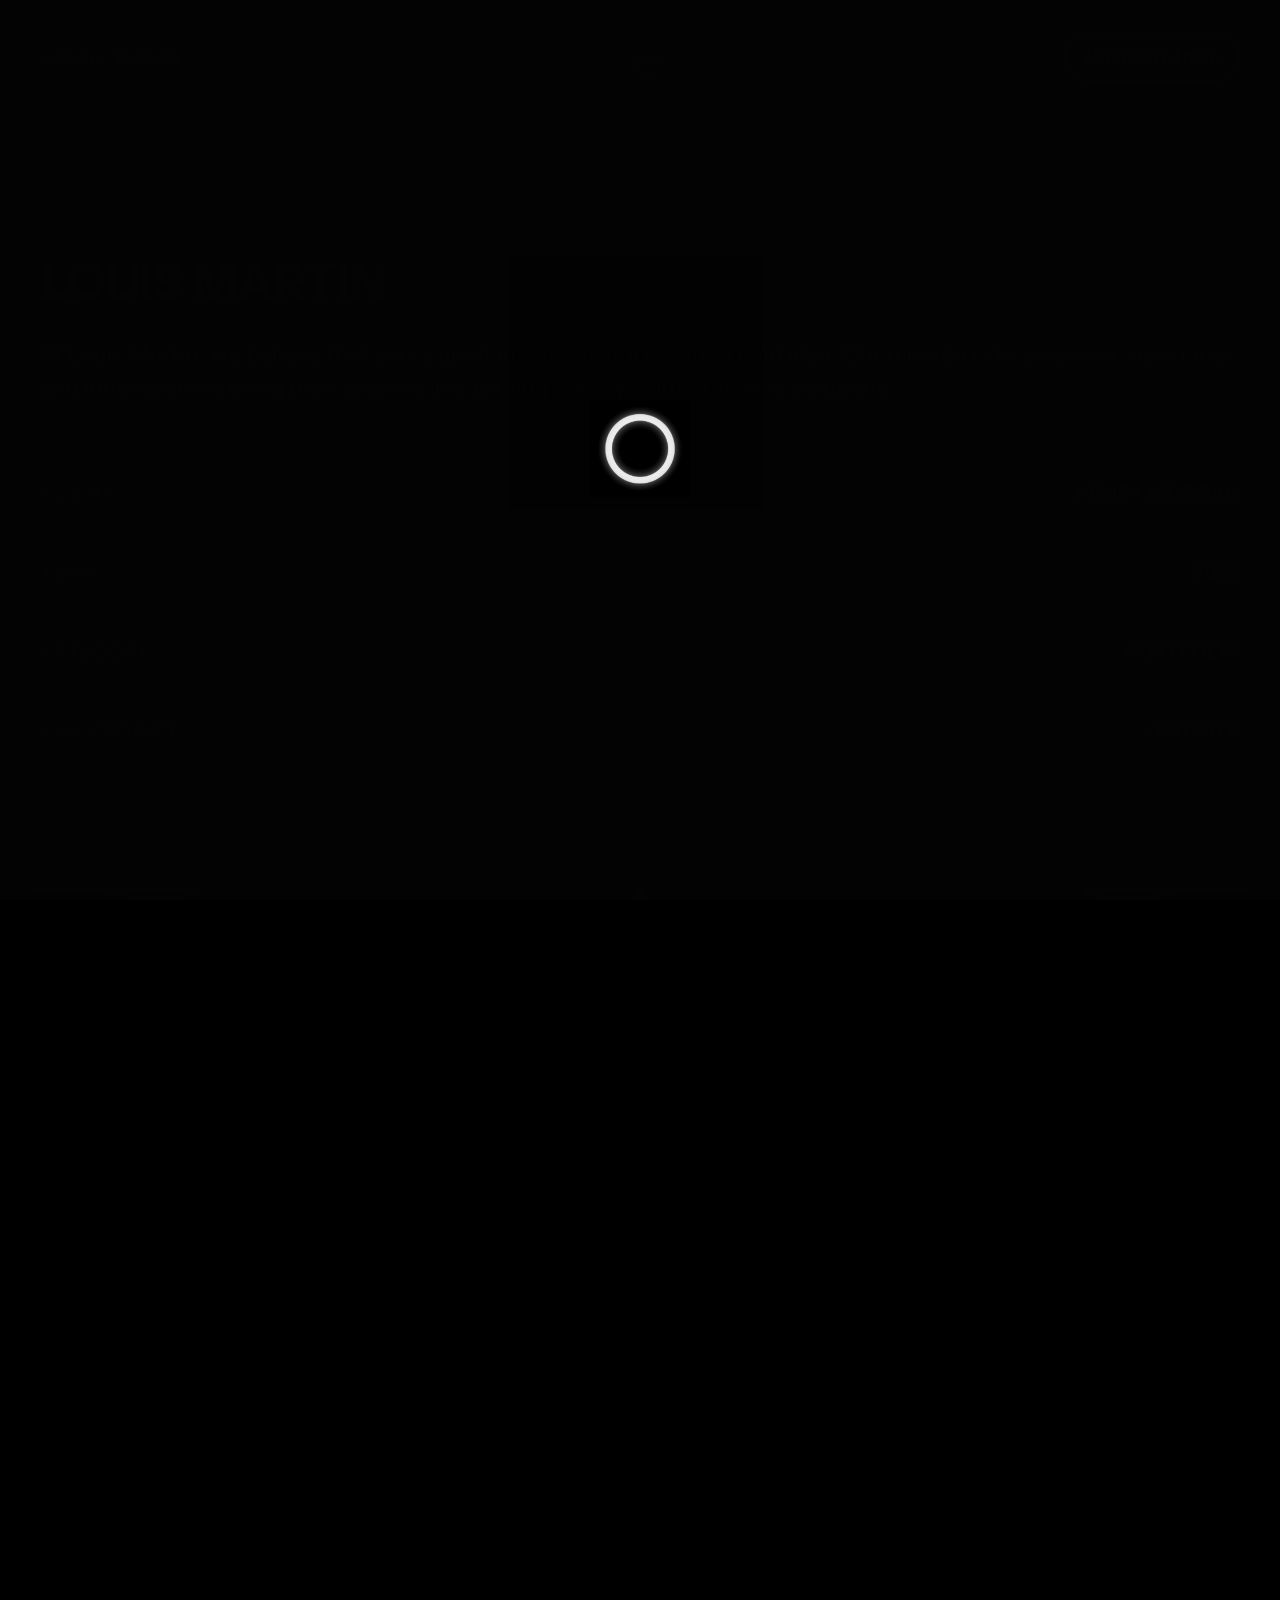
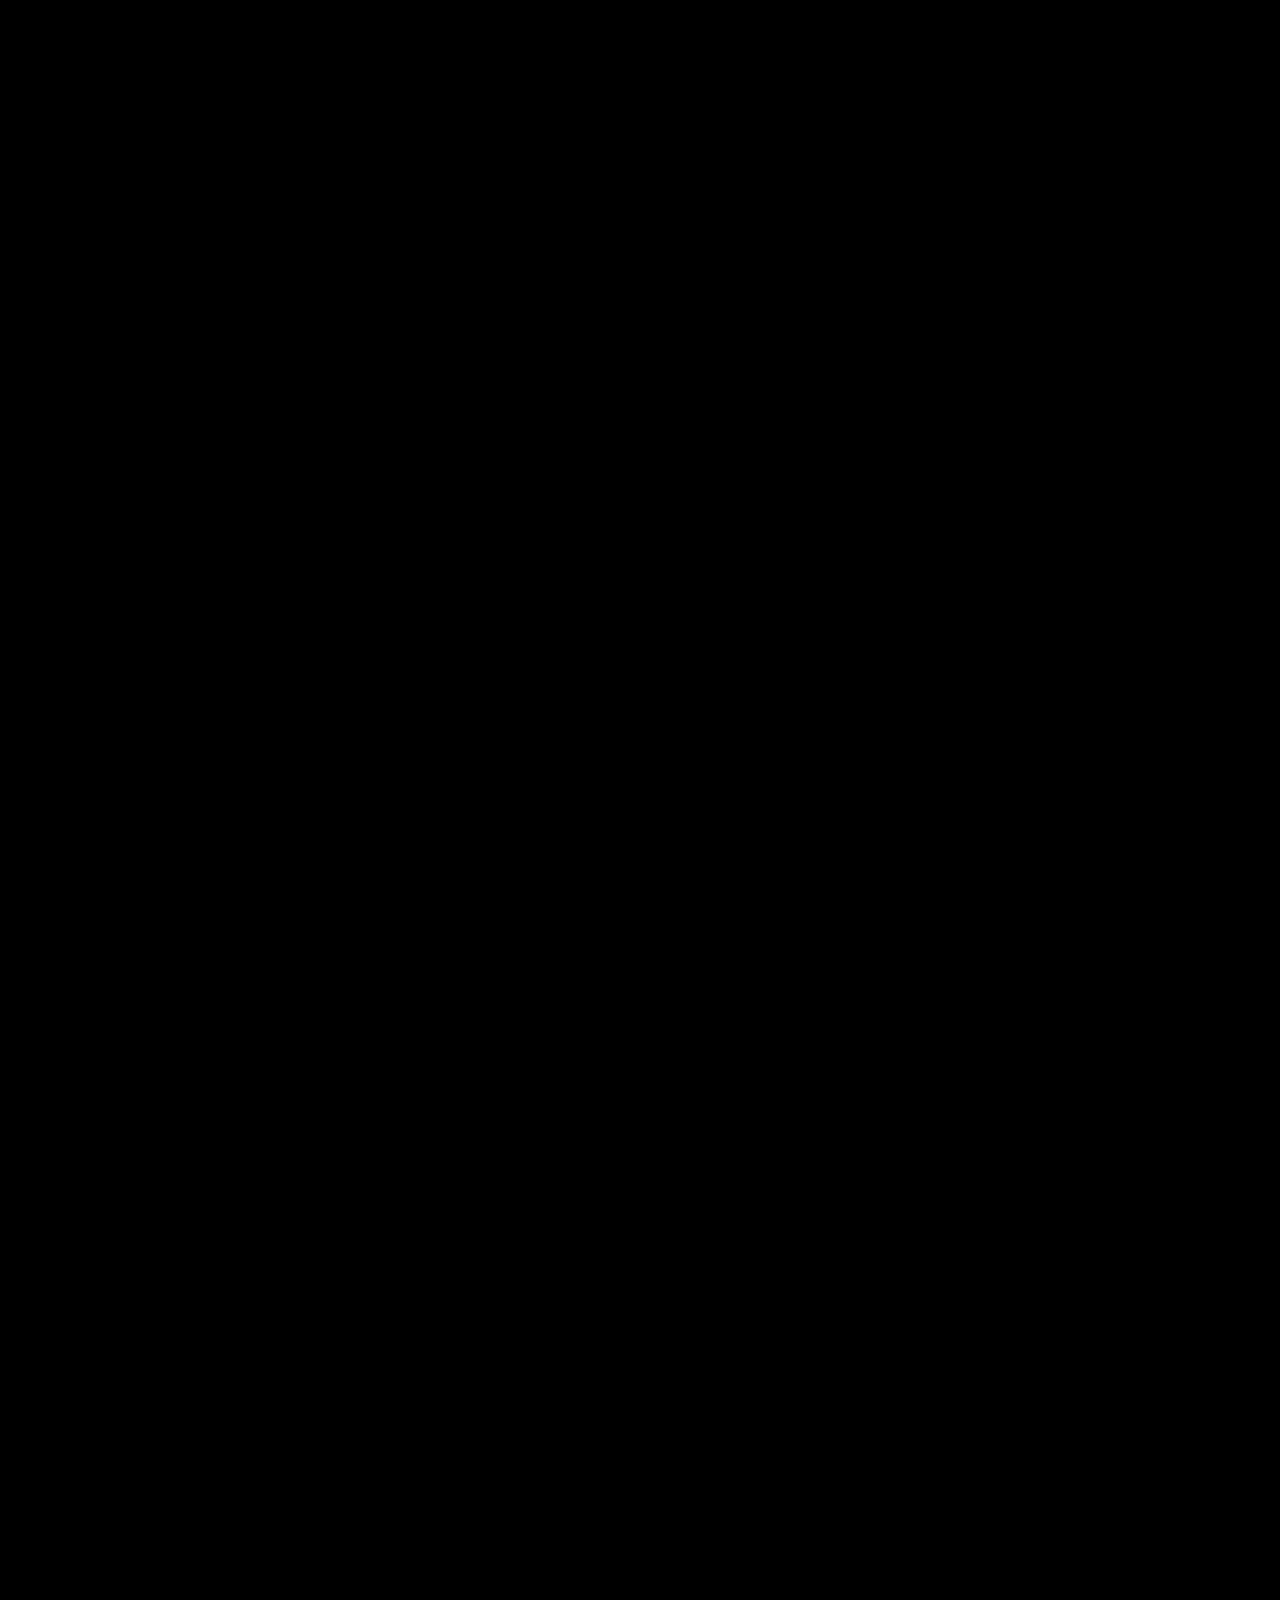
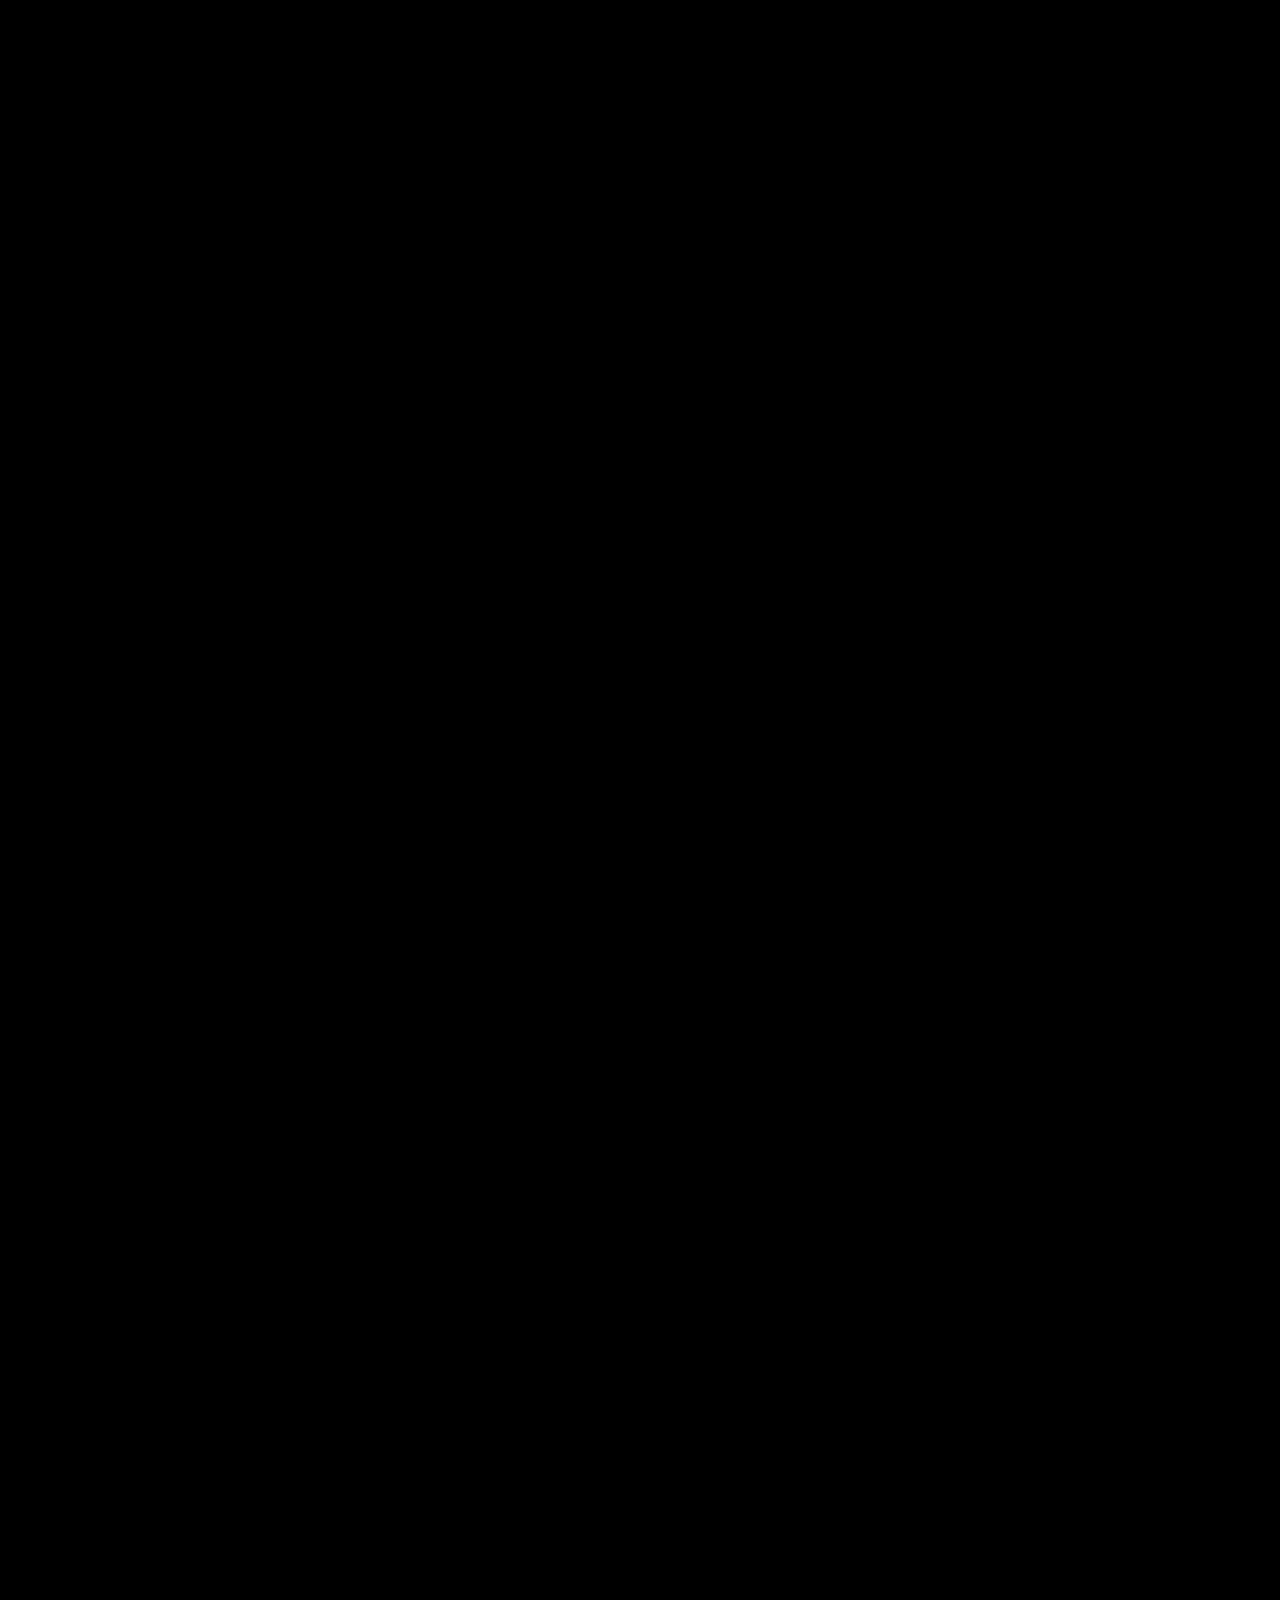
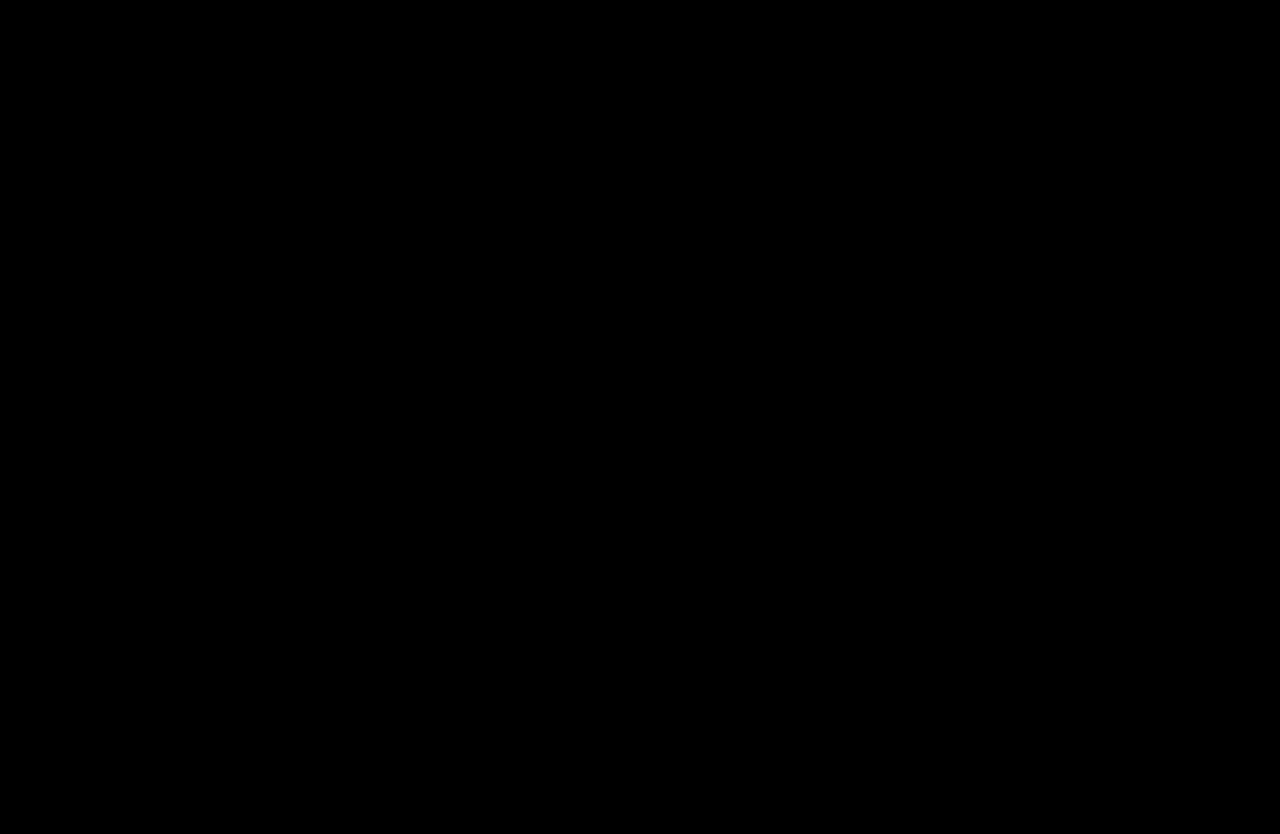
<file: work-detail-5.html>
<!DOCTYPE html>
<html lang="en">

<head>
    <!-- ===== Meta ===== -->
    <meta charset="UTF-8">
    <meta http-equiv="X-UA-Compatible" content="IE=edge">
    <meta name="viewport" content="width=device-width, initial-scale=1.0">

    <!-- ===== Favicon ===== -->
    <link rel="icon" type="image/x-icon" href="./assets/imgs/favicon.png">

    <!-- ===== Title ===== -->
    <title>Bronx - Personal Portfolio HTML5 Template</title>

    <!-- ===== LineAwesome ===== -->
    <link rel="stylesheet"
        href="./maxst.icons8.com/vue-static/landings/line-awesome/line-awesome/1.3.0/css/line-awesome.min.css">


    <!-- ===== Fonts ===== -->
    <link rel="preconnect" href="https://fonts.googleapis.com/">
    <link rel="preconnect" href="https://fonts.gstatic.com/" crossorigin>
    <link
        href="https://fonts.googleapis.com/css2?family=Instrument+Sans:ital,wght@0,400..700;1,400..700&amp;family=Inter+Tight:ital,wght@0,100..900;1,100..900&amp;display=swap"
        rel="stylesheet">

    <!-- ===== Stylesheet ===== -->
    <link rel="stylesheet" href="./assets/css/bootstrap.min.css">
    <link rel="stylesheet" href="./assets/css/style.css">
    <link rel="stylesheet" href="./assets/css/dark-mode.css">
    <link rel="stylesheet" href="./assets/css/responsive.css">
</head>

<body class="dark-mode">
    <!-- ===== Magic Cursor Start ===== -->
    <div id="magic-cursor">
        <div id="ball"></div>
    </div>
    <!-- ===== Magic Cursor End ===== -->

    <!-- ===== Loader Start ===== -->
    <div class="preloader-wrap">
        <div class="loader">
            <img src="./assets/imgs/loader-2.gif" alt="loader">
        </div>
    </div>
    <!-- ===== Loader End ===== -->

    <!-- ===== Main Start ===== -->
    <main class="bronx-main work-detail-page">

        <!-- ===== Popup Menu Start ===== -->
        <div class="popup-menu-wrap">
            <div class="popup-menu-header">
                <div class="local-temperature">
                    <a href="index.html"><span>Local/</span><span id="coordinates"></span></a>
                </div>

                <div class="popup-menu-close-btn">
                    <div class="icon">
                        <svg width="24px" height="24px" stroke-width="1.5" viewBox="0 0 24 24" fill="none"
                            xmlns="http://www.w3.org/2000/svg" color="rgba(214, 214, 215, 0.7)">
                            <path d="M6 12h6m6 0h-6m0 0V6m0 6v6" stroke="currentColor" stroke-linecap="round"
                                stroke-linejoin="round"></path>
                        </svg>
                    </div>
                </div>

                <div class="right text-right">
                    <a href="contact.html" class="theme-btn">Schedule a call</a>
                </div>
            </div>
            <div class="popup-menu">
                <nav>
                    <ul>
                        <li>
                            <a href="index.html">
                                <span class="count">(1)</span>
                                <span>Home</span>
                                <span>Home</span>
                            </a>
                        </li>
                        <li>
                            <a href="work.html">
                                <span class="count">(2)</span>
                                <span>Work</span>
                                <span>Work</span>
                            </a>
                        </li>
                        <li>
                            <a href="photography.html">
                                <span class="count">(3)</span>
                                <span>PHOTOGRAHY</span>
                                <span>PHOTOGRAHY</span>
                            </a>
                        </li>
                        <li>
                            <a href="pricing.html">
                                <span class="count">(4)</span>
                                <span>Pricing</span>
                                <span>Pricing</span>
                            </a>
                        </li>
                        <li>
                            <a href="contact.html">
                                <span class="count">(5)</span>
                                <span>Contact</span>
                                <span>Contact</span>
                            </a>
                        </li>
                    </ul>
                </nav>
            </div>
            <div class="popup-menu-footer">
                <div class="copyright">
                    <p>&copy;2024 ALL RIGHTS RESERVED</p>

                    <ul class="social-links">
                        <li>
                            <a href="https://instagram.com/" target="_blank">Instagram <svg xmlns="http://www.w3.org/2000/svg"
                                    focusable="false" viewBox="0 0 24 24" color="rgb(29, 29, 31)">
                                    <path d="M4 12l1.41 1.41L11 7.83V20h2V7.83l5.58 5.59L20 12l-8-8-8 8z">
                                    </path>
                                </svg></a>
                        </li>
                        <li>
                            <a href="https://dribbble.com/" target="_blank">Dribbble <svg xmlns="http://www.w3.org/2000/svg"
                                    focusable="false" viewBox="0 0 24 24" color="rgb(29, 29, 31)">
                                    <path d="M4 12l1.41 1.41L11 7.83V20h2V7.83l5.58 5.59L20 12l-8-8-8 8z">
                                    </path>
                                </svg></a>
                        </li>
                        <li>
                            <a href="https://twitter.com/" target="_blank">Twitter <svg xmlns="http://www.w3.org/2000/svg"
                                    focusable="false" viewBox="0 0 24 24" color="rgb(29, 29, 31)">
                                    <path d="M4 12l1.41 1.41L11 7.83V20h2V7.83l5.58 5.59L20 12l-8-8-8 8z">
                                    </path>
                                </svg></a>
                        </li>
                    </ul>

                </div>
            </div>
        </div>
        <!-- ===== Popup Menu End ===== -->

        <!-- ===== Smooth Scroll Start ===== -->
        <div id="smooth-wrapper">
            <div id="smooth-content">

                <!-- ===== Hero Section Start ===== -->
                <section class="hero-sec hero-sec3">

                    <!-- ===== Header Start ===== -->
                    <header class="header-wrap scroll-animation" data-animation="slide_up">
                        <div class="custom-row">

                            <!-- ===== Local Time ===== -->
                            <div class="header-local-time-box">
                                <a href="index.html"><span>Local/</span></a>
                                <span id="realtime">00:00</span>
                            </div>

                            <div class="header-middle">
                                <div class="humberg-menu">
                                    <a href="contact.html">
                                        <?xml version="1.0" encoding="UTF-8"?>
                                        <svg width="30px" height="30px" viewBox="0 0 24 24" stroke-width="1.5" fill="none" xmlns="http://www.w3.org/2000/svg" color="#ffffff">
                                        <path d="M9 9L13.5 12L18 9" stroke="#ffffff" stroke-width="1.5" stroke-linecap="round" stroke-linejoin="round"></path>
                                        <path d="M3 13.5H5" stroke="#ffffff" stroke-width="1.5" stroke-linecap="round" stroke-linejoin="round"></path>
                                        <path d="M1 10.5H5" stroke="#ffffff" stroke-width="1.5" stroke-linecap="round" stroke-linejoin="round"></path>
                                        <path d="M5 7.5V7C5 5.89543 5.89543 5 7 5H20C21.1046 5 22 5.89543 22 7V17C22 18.1046 21.1046 19 20 19H7C5.89543 19 5 18.1046 5 17V16.5" stroke="#ffffff" stroke-width="1.5" stroke-linecap="round"></path>
                                    </svg>
                                    </a>

                                </div>
                            </div>

                            <!-- ===== Header Contact Button ===== -->
                            <div class="header-right">
                                <a href="#" class="theme-btn">Navigate Here</a>
                            </div>

                        </div>
                    </header>
                    <!-- ===== Header End ===== -->

                </section>
                <!-- ===== Hero Section End ===== -->


                <!-- ===== Work Detail Header Start ===== -->
                <section class="work-detail-header-infos scroll-animation" data-animation="slide_down2">
                    <div class="work-detail-header-left">
                        <h1>LOUIS MARTIN</h1>
                        <p>At Louis Martin, we believe that every great invention starts with a bold idea. Our mission is to empower visionaries and innovators to bring their ideas to life, turning concepts into tangible solutions.</p>
                    </div>
                    <div class="work-detail-header-right">
                        <ul>
                            <li><span>CLIENT</span> HENRY MORGAN</li>
                            <li><span>YEAR</span> 2022</li>
                            <li><span>CATEGORY</span> PORTFOLIO</li>
                            <li><span>LIVE PROJECT</span> <a href="#">Visit Site</a></li>
                        </ul>
                    </div>
                </section>
                <!-- ===== Work Detail Header End ===== -->


                <!-- ===== Work Detail Full Image Start ===== -->
                <div class="work-detail-full-img-wrap">
                    <div class="work-detail-full-img">
                        <div class="work-detail-full-img-inner">
                            <img data-jarallax-element="-30 0" src="./assets/imgs/dark-mode/work-d-17.png" alt="work">
                        </div>
                    </div>
                </div>
                <!-- ===== Work Detail Full Image End ===== -->

                <!-- ===== Work Detail2 Start ===== -->
                <div class="work-detail2-content-wrap">
                    <div class="work-detail2-content-box">
                        <div class="left">
                            <h4>RESEARCH</h4>
                        </div>
                        <div class="right">
                            <p class="scroll-animation" data-animation="slide_down2">Informing decision-making: Research provides data and evidence to support design decisions. It helps designers make informed choices about layout, color schemes, typography, and other design elements, leading to more effective and user-friendly websites</p>
                        </div>
                    </div>
                    <div class="work-detail2-content-box">
                        <div class="left">
                            <h4>DESIGN</h4>
                        </div>
                        <div class="right">
                            <p class="scroll-animation" data-animation="slide_down2">Usability and Accessibility: Good design considers the needs and preferences of users, ensuring that the website is easy to navigate and understand. Intuitive navigation, clear hierarchy, and logical organization of content enhance usability and accessibility, allowing users to find what they are looking for quickly and easily</p>
                        </div>
                    </div>
                    <div class="work-detail2-content-box">
                        <div class="left">
                            <h4>DEVELOPMENT</h4>
                        </div>
                        <div class="right">
                            <p class="scroll-animation" data-animation="slide_down2">Development optimizes the website's performance by optimizing code, reducing file sizes, and improving loading times. A fast-loading website enhances user experience, reduces bounce rates, and improves search engine rankings</p>
                        </div>
                    </div>
                </div>
                <!-- ===== Work Detail2 End ===== -->


                <!-- ===== Work Detail Full Image Start ===== -->
                <div class="work-detail-full-img-wrap">
                    <div class="work-detail-full-img">
                        <div class="work-detail-full-img-inner">
                            <img data-jarallax-element="-30 0" src="./assets/imgs/dark-mode/work-d-18.png" alt="work">
                        </div>
                    </div>
                </div>
                <!-- ===== Work Detail Full Image End ===== -->

                <!-- ===== Work Detail2 Start ===== -->
                <div class="work-detail2-content-wrap work-detail2-content-wrap2">
                    <div class="work-detail2-content-box">
                        <div class="left">
                            <h4>CONCEPT</h4>
                        </div>
                        <div class="right">
                            <p class="scroll-animation" data-animation="slide_down2">Informing decision-making: Research provides data and evidence to support design decisions. It helps designers make informed choices about layout, color schemes, typography, and other design elements, leading to more effective and user-friendly websites</p>
                        </div>
                    </div>
                </div>
                <!-- ===== Work Detail2 End ===== -->


                <!-- ===== Work Detail Full Image Start ===== -->
                <div class="work-detail-full-img-wrap work-detail-full-img-wrap2">
                    <div class="work-detail-full-img">
                        <div class="work-detail-full-img-inner">
                            <img data-jarallax-element="-30 0" src="./assets/imgs/dark-mode/work-d-19.png" alt="work">
                        </div>
                    </div>
                    <div class="work-detail-full-img">
                        <div class="work-detail-full-img-inner">
                            <img data-jarallax-element="-30 0" src="./assets/imgs/dark-mode/work-d-20.png" alt="work">
                        </div>
                    </div>
                </div>
                <!-- ===== Work Detail Full Image End ===== -->


                <!-- ===== Work Detail Text Animation Start ===== -->
                <div class="work-detail-text-anim-wrap">
                    <ul>
                        <li>MORE WORKS <span>MORE WORKS</span></li>
                        <li>MORE WORKS <span>MORE WORKS</span></li>
                        <li>MORE WORKS <span>MORE WORKS</span></li>
                        <li>MORE WORKS <span>MORE WORKS</span></li>
                    </ul>
                </div>
                <!-- ===== Work Detail Text Animation End ===== -->


                <!-- ===== Work Start ===== -->
                <div class="work-detail-featured-work-wrap">
                    <div class="featured-work-lists">

                        <!-- Featured Cart -->
                        <div class="featured-card">
                            <a class="link-overlay" href="work-detail.html"></a>
                            <div class="img-box">
                                <img src="./assets/imgs/dark-mode/work-5.png" alt="Work">
                            </div>
                            <div class="content">
                                <div class="left">
                                    <p class="title">Califfo</p>
                                    <p class="subtitle">Branding</p>
                                </div>
                                <div class="right">
                                    <span class="date">2022</span>
                                </div>
                            </div>
                        </div>
                        <!-- Featured Cart -->
                        <div class="featured-card">
                            <a class="link-overlay" href="work-detail.html"></a>
                            <div class="img-box">
                                <img src="./assets/imgs/dark-mode/work-6.png" alt="Work">
                            </div>
                            <div class="content">
                                <div class="left">
                                    <p class="title">Louis Martin</p>
                                    <p class="subtitle">Portfolio</p>
                                </div>
                                <div class="right">
                                    <span class="date">2024</span>
                                </div>
                            </div>
                        </div>

                    </div>
                </div>
                <!-- ===== Work End ===== -->


                <!-- ===== Footer Start ===== -->
                <footer class="footer-area">
                    <div class="footer-big-text">
                        <span class="timeline-anim scroll-animation" data-animation="slide_down">BEAUREGARD</span>
                    </div>

                    <div class="copyright">
                        <p>&copy;2024 WORDPRESSRIVER</p>
                        <div class="right">
                            <a href="#" id="back-to-top">GO BACK TO TOP</a>
                        </div>
                    </div>
                </footer>
                <!-- ===== Footer End ===== -->


            </div>
        </div>
        <!-- ===== Smooth Scroll End ===== -->



    </main>
    <!-- ===== Main End ===== -->




    <!-- ===== Scripts ===== -->
    <script src="./assets/js/jquery.js"></script>
    <script src="./assets/js/bootstrap.bundle.min.js"></script>
    <script src="./assets/js/gsap.min.js"></script>
    <script src="./assets/js/ScrollTrigger.min.js"></script>
    <script src="./assets/js/ScrollToPlugin.min.js"></script>

    <script src="./assets/js/ScrollSmoother.min.js"></script>
    <script src="./assets/js/SplitText.min.js"></script>
    <script src="./assets/js/jarallax.js"></script>
    <script src="./assets/js/jarallax-element.min.js"></script>
    <script src="./assets/js/main.js"></script>
    <script src="./assets/js/themescroll.js"></script>
</body>

</html>
</file>
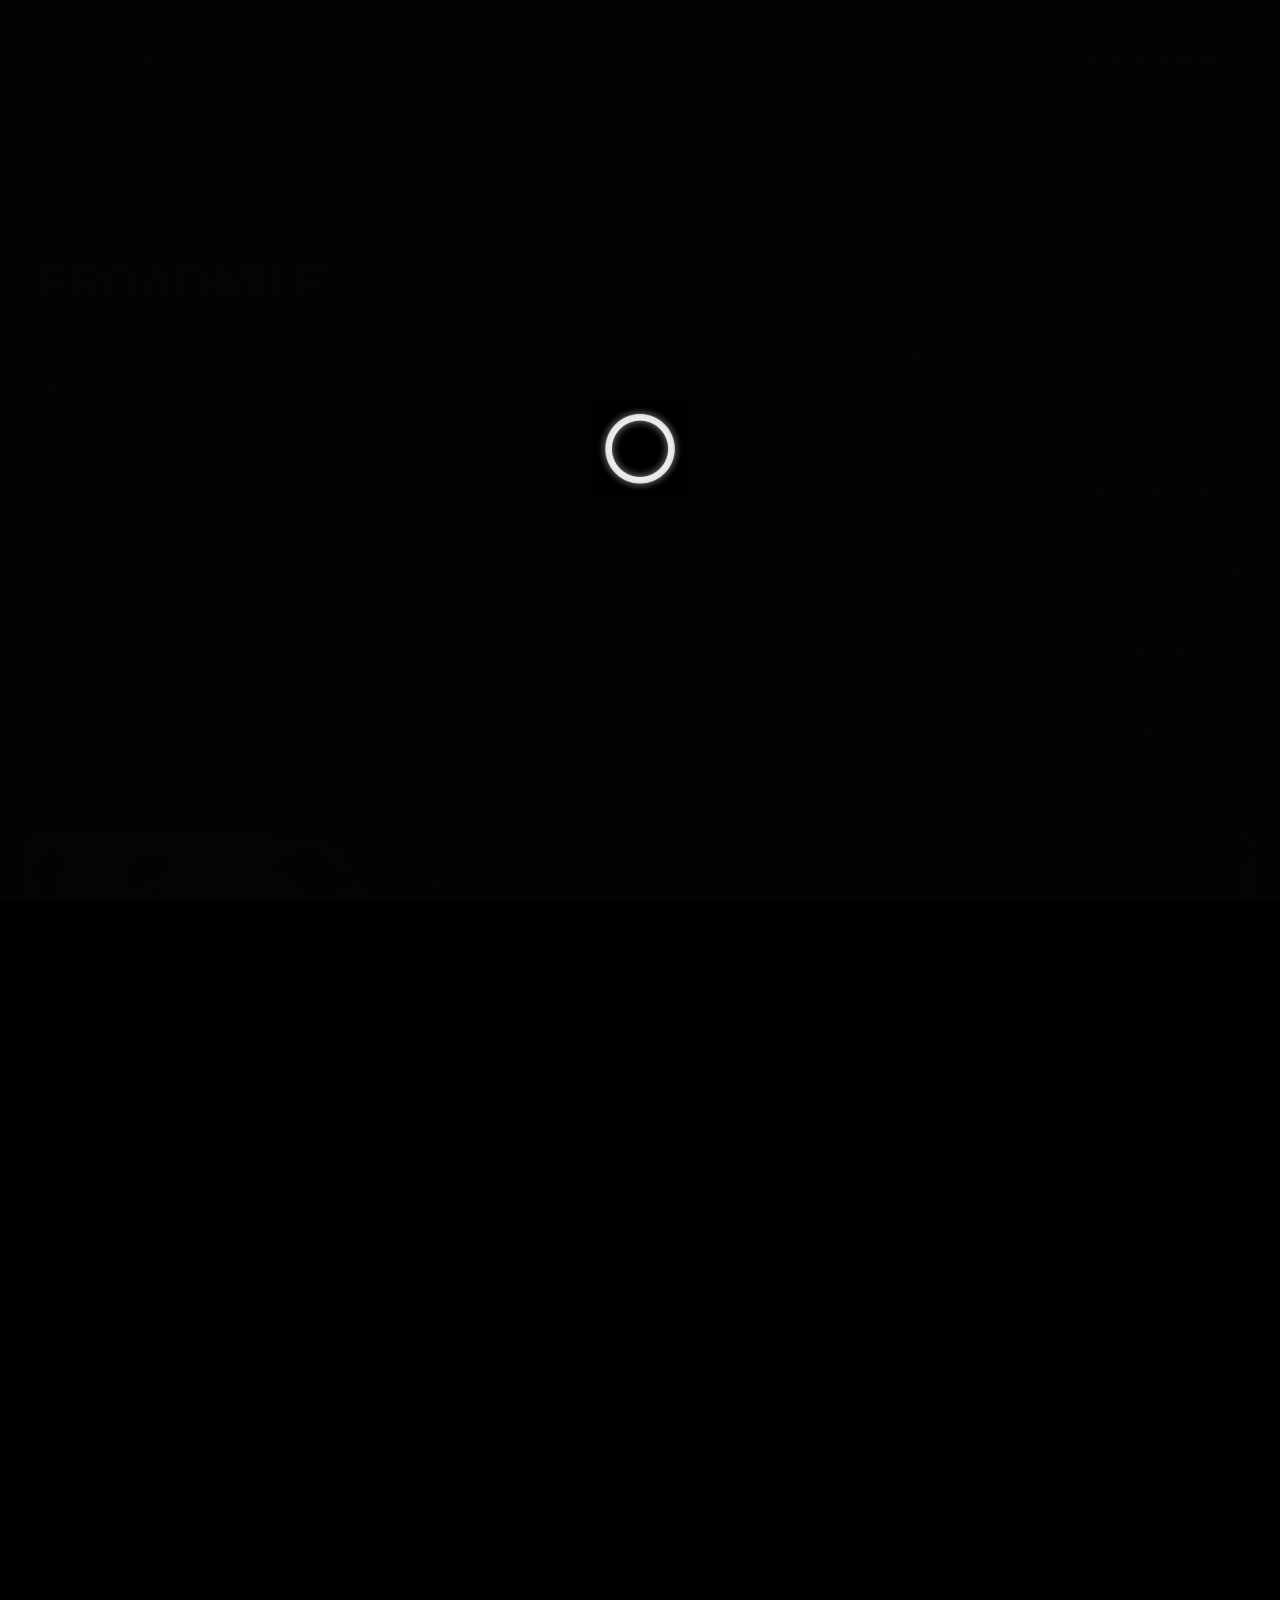
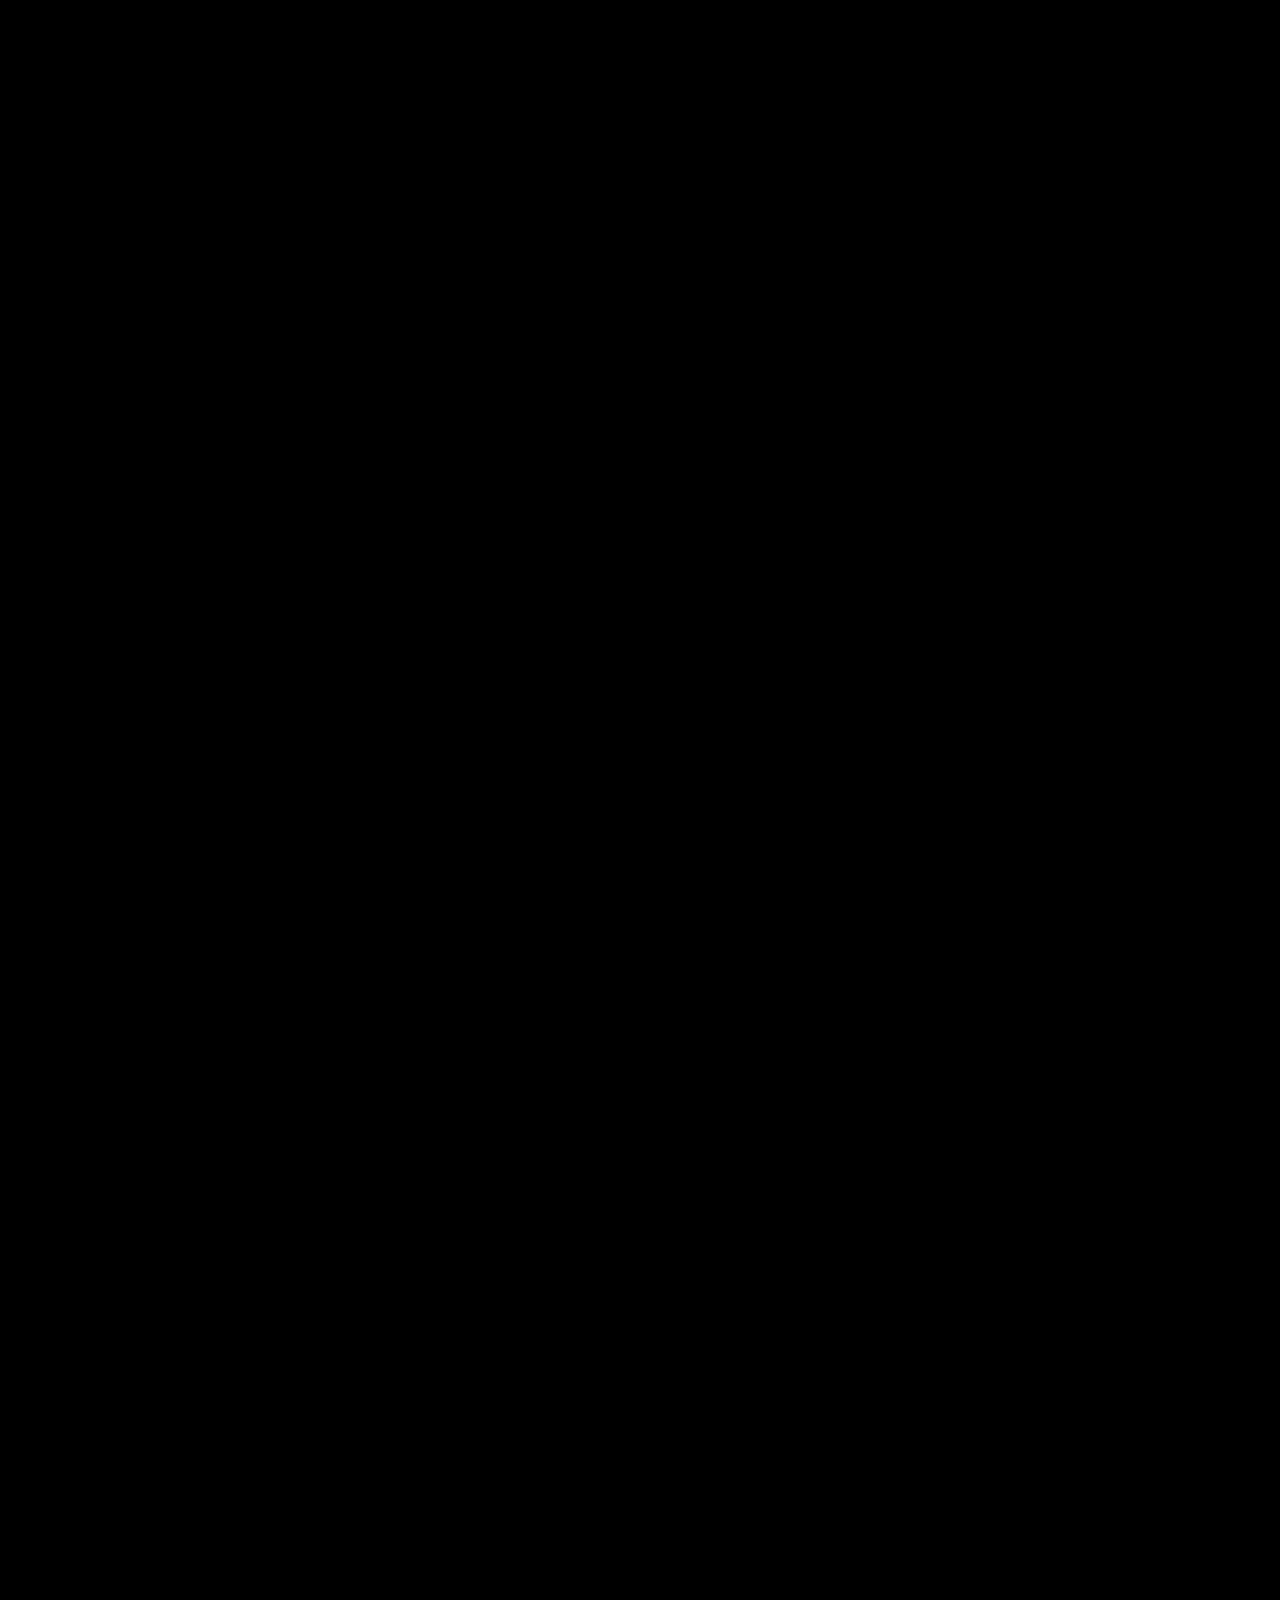
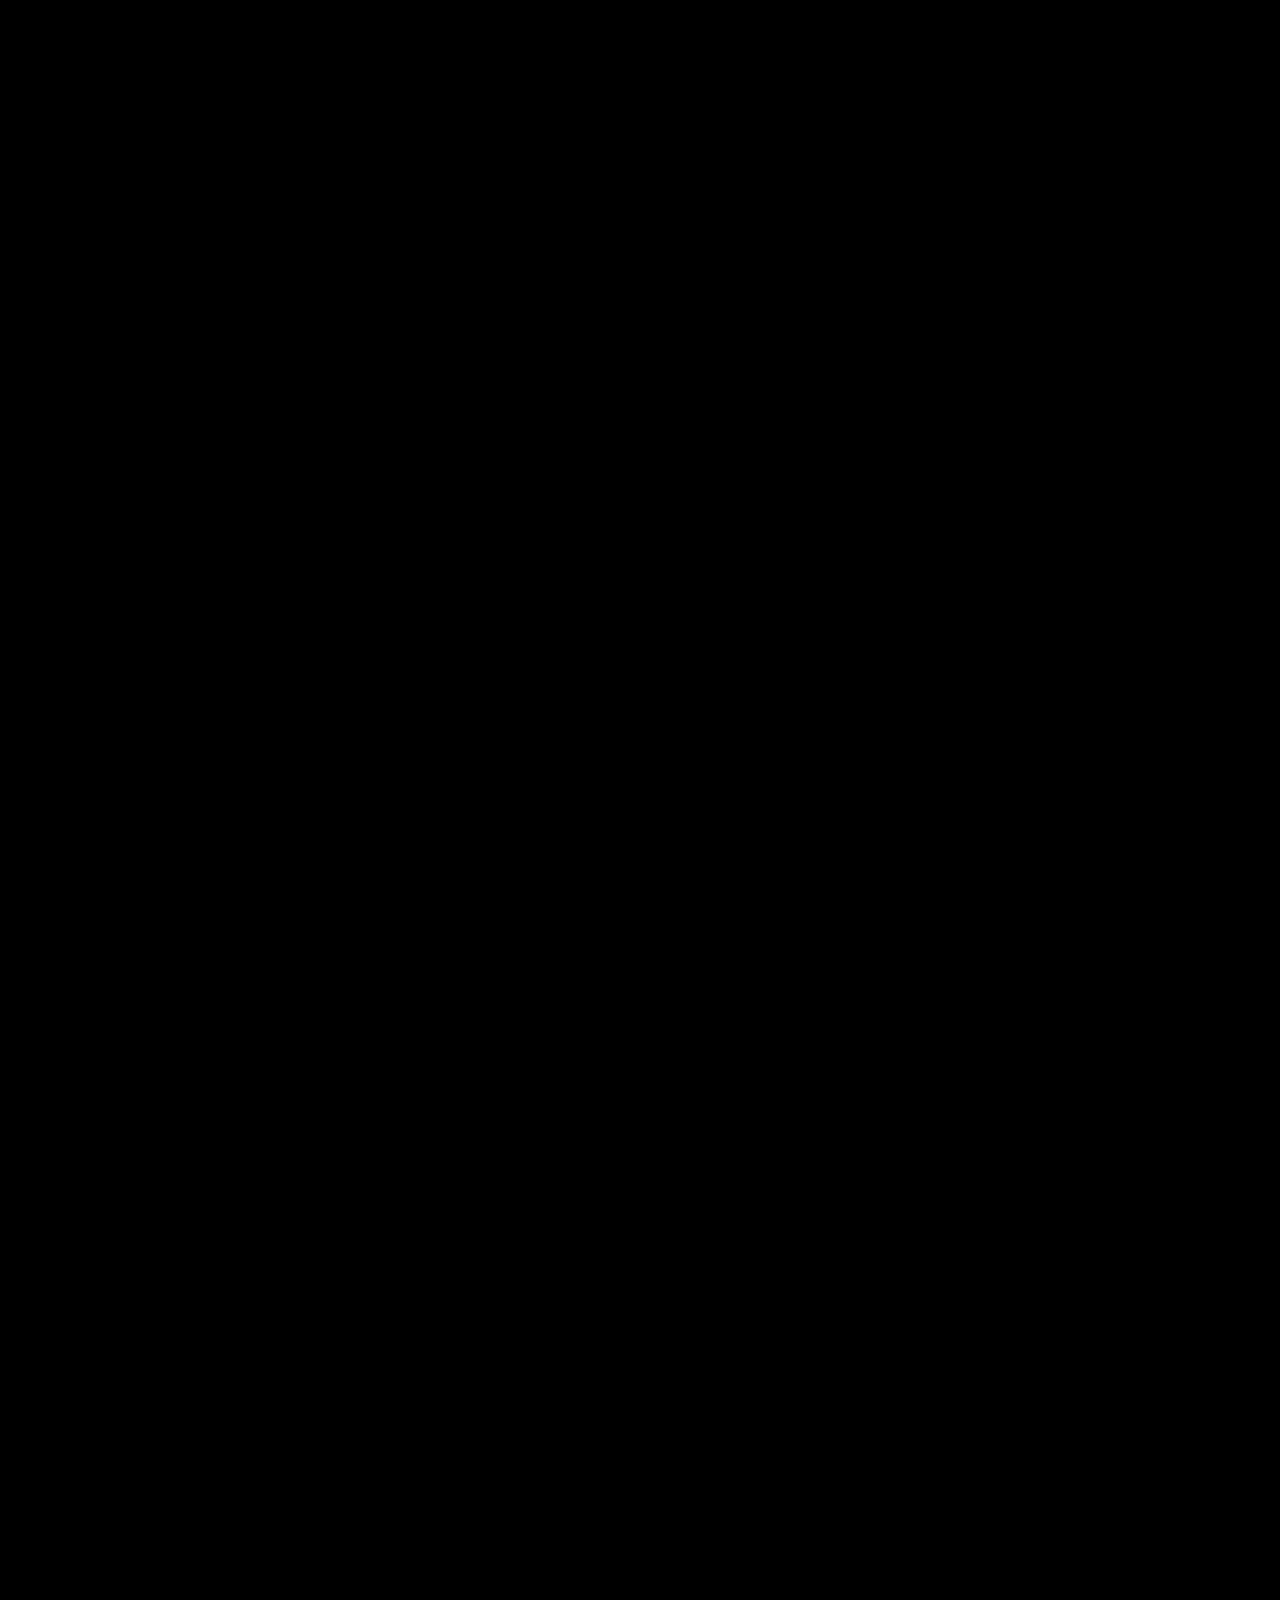
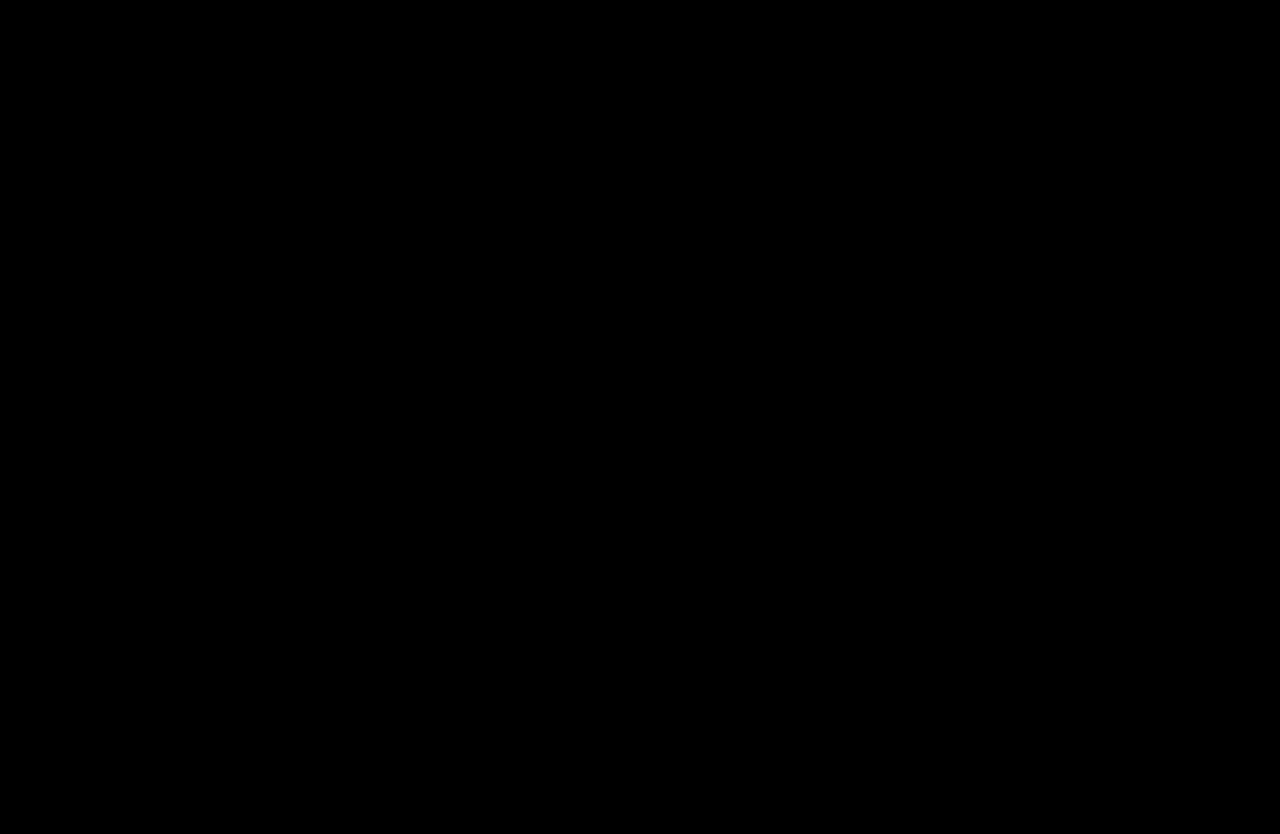
<file: work-detail-6.html>
<!DOCTYPE html>
<html lang="en">

<head>
    <!-- ===== Meta ===== -->
    <meta charset="UTF-8">
    <meta http-equiv="X-UA-Compatible" content="IE=edge">
    <meta name="viewport" content="width=device-width, initial-scale=1.0">

    <!-- ===== Favicon ===== -->
    <link rel="icon" type="image/x-icon" href="./assets/imgs/favicon.png">

    <!-- ===== Title ===== -->
    <title>Bronx - Personal Portfolio HTML5 Template</title>

    <!-- ===== LineAwesome ===== -->
    <link rel="stylesheet"
        href="./maxst.icons8.com/vue-static/landings/line-awesome/line-awesome/1.3.0/css/line-awesome.min.css">


    <!-- ===== Fonts ===== -->
    <link rel="preconnect" href="https://fonts.googleapis.com/">
    <link rel="preconnect" href="https://fonts.gstatic.com/" crossorigin>
    <link
        href="https://fonts.googleapis.com/css2?family=Instrument+Sans:ital,wght@0,400..700;1,400..700&amp;family=Inter+Tight:ital,wght@0,100..900;1,100..900&amp;display=swap"
        rel="stylesheet">

    <!-- ===== Stylesheet ===== -->
    <link rel="stylesheet" href="./assets/css/bootstrap.min.css">
    <link rel="stylesheet" href="./assets/css/style.css">
    <link rel="stylesheet" href="./assets/css/dark-mode.css">
    <link rel="stylesheet" href="./assets/css/responsive.css">
</head>

<body class="dark-mode">
    <!-- ===== Magic Cursor Start ===== -->
    <div id="magic-cursor">
        <div id="ball"></div>
    </div>
    <!-- ===== Magic Cursor End ===== -->

    <!-- ===== Loader Start ===== -->
    <div class="preloader-wrap">
        <div class="loader">
            <img src="./assets/imgs/loader-2.gif" alt="loader">
        </div>
    </div>
    <!-- ===== Loader End ===== -->

    <!-- ===== Main Start ===== -->
    <main class="bronx-main work-detail-page">

        <!-- ===== Popup Menu Start ===== -->
        <div class="popup-menu-wrap">
            <div class="popup-menu-header">
                <div class="local-temperature">
                    <a href="index.html"><span>Local/</span><span id="coordinates"></span></a>
                </div>

                <div class="popup-menu-close-btn">
                    <div class="icon">
                        <svg width="24px" height="24px" stroke-width="1.5" viewBox="0 0 24 24" fill="none"
                            xmlns="http://www.w3.org/2000/svg" color="rgba(214, 214, 215, 0.7)">
                            <path d="M6 12h6m6 0h-6m0 0V6m0 6v6" stroke="currentColor" stroke-linecap="round"
                                stroke-linejoin="round"></path>
                        </svg>
                    </div>
                </div>

                <div class="right text-right">
                    <a href="contact.html" class="theme-btn">Schedule a call</a>
                </div>
            </div>
            <div class="popup-menu">
                <nav>
                    <ul>
                        <li>
                            <a href="index.html">
                                <span class="count">(1)</span>
                                <span>Home</span>
                                <span>Home</span>
                            </a>
                        </li>
                        <li>
                            <a href="work.html">
                                <span class="count">(2)</span>
                                <span>Work</span>
                                <span>Work</span>
                            </a>
                        </li>
                        <li>
                            <a href="photography.html">
                                <span class="count">(3)</span>
                                <span>PHOTOGRAHY</span>
                                <span>PHOTOGRAHY</span>
                            </a>
                        </li>
                        <li>
                            <a href="pricing.html">
                                <span class="count">(4)</span>
                                <span>Pricing</span>
                                <span>Pricing</span>
                            </a>
                        </li>
                        <li>
                            <a href="contact.html">
                                <span class="count">(5)</span>
                                <span>Contact</span>
                                <span>Contact</span>
                            </a>
                        </li>
                    </ul>
                </nav>
            </div>
            <div class="popup-menu-footer">
                <div class="copyright">
                    <p>&copy;2024 ALL RIGHTS RESERVED</p>

                    <ul class="social-links">
                        <li>
                            <a href="https://instagram.com/" target="_blank">Instagram <svg xmlns="http://www.w3.org/2000/svg"
                                    focusable="false" viewBox="0 0 24 24" color="rgb(29, 29, 31)">
                                    <path d="M4 12l1.41 1.41L11 7.83V20h2V7.83l5.58 5.59L20 12l-8-8-8 8z">
                                    </path>
                                </svg></a>
                        </li>
                        <li>
                            <a href="https://dribbble.com/" target="_blank">Dribbble <svg xmlns="http://www.w3.org/2000/svg"
                                    focusable="false" viewBox="0 0 24 24" color="rgb(29, 29, 31)">
                                    <path d="M4 12l1.41 1.41L11 7.83V20h2V7.83l5.58 5.59L20 12l-8-8-8 8z">
                                    </path>
                                </svg></a>
                        </li>
                        <li>
                            <a href="https://twitter.com/" target="_blank">Twitter <svg xmlns="http://www.w3.org/2000/svg"
                                    focusable="false" viewBox="0 0 24 24" color="rgb(29, 29, 31)">
                                    <path d="M4 12l1.41 1.41L11 7.83V20h2V7.83l5.58 5.59L20 12l-8-8-8 8z">
                                    </path>
                                </svg></a>
                        </li>
                    </ul>

                </div>
            </div>
        </div>
        <!-- ===== Popup Menu End ===== -->

        <!-- ===== Smooth Scroll Start ===== -->
        <div id="smooth-wrapper">
            <div id="smooth-content">

                <!-- ===== Hero Section Start ===== -->
                <section class="hero-sec hero-sec3">

                    <!-- ===== Header Start ===== -->
                    <header class="header-wrap scroll-animation" data-animation="slide_up">
                        <div class="custom-row">

                            <!-- ===== Local Time ===== -->
                            <div class="header-local-time-box">
                                <a href="index.html"><span>Local/</span></a>
                                <span id="realtime">00:00</span>
                            </div>

                            <div class="header-middle">
                                <div class="humberg-menu">
                                    <a href="contact.html">
                                        <?xml version="1.0" encoding="UTF-8"?>
                                        <svg width="30px" height="30px" viewBox="0 0 24 24" stroke-width="1.5" fill="none" xmlns="http://www.w3.org/2000/svg" color="#ffffff">
                                        <path d="M9 9L13.5 12L18 9" stroke="#ffffff" stroke-width="1.5" stroke-linecap="round" stroke-linejoin="round"></path>
                                        <path d="M3 13.5H5" stroke="#ffffff" stroke-width="1.5" stroke-linecap="round" stroke-linejoin="round"></path>
                                        <path d="M1 10.5H5" stroke="#ffffff" stroke-width="1.5" stroke-linecap="round" stroke-linejoin="round"></path>
                                        <path d="M5 7.5V7C5 5.89543 5.89543 5 7 5H20C21.1046 5 22 5.89543 22 7V17C22 18.1046 21.1046 19 20 19H7C5.89543 19 5 18.1046 5 17V16.5" stroke="#ffffff" stroke-width="1.5" stroke-linecap="round"></path>
                                    </svg>
                                    </a>

                                </div>
                            </div>

                            <!-- ===== Header Contact Button ===== -->
                            <div class="header-right">
                                <a href="#" class="theme-btn">Navigate Here</a>
                            </div>

                        </div>
                    </header>
                    <!-- ===== Header End ===== -->

                </section>
                <!-- ===== Hero Section End ===== -->


                <!-- ===== Work Detail Header Start ===== -->
                <section class="work-detail-header-infos scroll-animation" data-animation="slide_down2">
                    <div class="work-detail-header-left">
                        <h1>FROADMILE</h1>
                        <p>Quality is at the heart of everything we do at Froadmile. From sourcing the finest ingredients to ensuring rigorous quality control standards, we are committed to delivering health drinks that you can trust.</p>
                    </div>
                    <div class="work-detail-header-right">
                        <ul>
                            <li><span>CLIENT</span> BALDON CLIFFE</li>
                            <li><span>YEAR</span> 2024</li>
                            <li><span>CATEGORY</span> WEB DESIGN</li>
                            <li><span>LIVE PROJECT</span> <a href="#">Visit Site</a></li>
                        </ul>
                    </div>
                </section>
                <!-- ===== Work Detail Header End ===== -->


                <!-- ===== Work Detail Full Image Start ===== -->
                <div class="work-detail-full-img-wrap">
                    <div class="work-detail-full-img">
                        <div class="work-detail-full-img-inner">
                            <img data-jarallax-element="-30 0" src="./assets/imgs/dark-mode/work-d-21.jpg" alt="work">
                        </div>
                    </div>
                </div>
                <!-- ===== Work Detail Full Image End ===== -->

                <!-- ===== Work Detail2 Start ===== -->
                <div class="work-detail2-content-wrap">
                    <div class="work-detail2-content-box">
                        <div class="left">
                            <h4>RESEARCH</h4>
                        </div>
                        <div class="right">
                            <p class="scroll-animation" data-animation="slide_down2">Informing decision-making: Research provides data and evidence to support design decisions. It helps designers make informed choices about layout, color schemes, typography, and other design elements, leading to more effective and user-friendly websites</p>
                        </div>
                    </div>
                    <div class="work-detail2-content-box">
                        <div class="left">
                            <h4>DESIGN</h4>
                        </div>
                        <div class="right">
                            <p class="scroll-animation" data-animation="slide_down2">Usability and Accessibility: Good design considers the needs and preferences of users, ensuring that the website is easy to navigate and understand. Intuitive navigation, clear hierarchy, and logical organization of content enhance usability and accessibility, allowing users to find what they are looking for quickly and easily</p>
                        </div>
                    </div>
                    <div class="work-detail2-content-box">
                        <div class="left">
                            <h4>DEVELOPMENT</h4>
                        </div>
                        <div class="right">
                            <p class="scroll-animation" data-animation="slide_down2">Development optimizes the website's performance by optimizing code, reducing file sizes, and improving loading times. A fast-loading website enhances user experience, reduces bounce rates, and improves search engine rankings</p>
                        </div>
                    </div>
                </div>
                <!-- ===== Work Detail2 End ===== -->


                <!-- ===== Work Detail Full Image Start ===== -->
                <div class="work-detail-full-img-wrap">
                    <div class="work-detail-full-img">
                        <div class="work-detail-full-img-inner">
                            <img data-jarallax-element="-30 0" src="./assets/imgs/dark-mode/work-d-22.jpg" alt="work">
                        </div>
                    </div>
                </div>
                <!-- ===== Work Detail Full Image End ===== -->

                <!-- ===== Work Detail2 Start ===== -->
                <div class="work-detail2-content-wrap work-detail2-content-wrap2">
                    <div class="work-detail2-content-box">
                        <div class="left">
                            <h4>CONCEPT</h4>
                        </div>
                        <div class="right">
                            <p class="scroll-animation" data-animation="slide_down2">Informing decision-making: Research provides data and evidence to support design decisions. It helps designers make informed choices about layout, color schemes, typography, and other design elements, leading to more effective and user-friendly websites</p>
                        </div>
                    </div>
                </div>
                <!-- ===== Work Detail2 End ===== -->


                <!-- ===== Work Detail Full Image Start ===== -->
                <div class="work-detail-full-img-wrap work-detail-full-img-wrap2">
                    <div class="work-detail-full-img">
                        <div class="work-detail-full-img-inner">
                            <img data-jarallax-element="-30 0" src="./assets/imgs/dark-mode/work-d-23.jpg" alt="work">
                        </div>
                    </div>
                    <div class="work-detail-full-img">
                        <div class="work-detail-full-img-inner">
                            <img data-jarallax-element="-30 0" src="./assets/imgs/dark-mode/work-d-24.jpg" alt="work">
                        </div>
                    </div>
                </div>
                <!-- ===== Work Detail Full Image End ===== -->


                <!-- ===== Work Detail Text Animation Start ===== -->
                <div class="work-detail-text-anim-wrap">
                    <ul>
                        <li>MORE WORKS <span>MORE WORKS</span></li>
                        <li>MORE WORKS <span>MORE WORKS</span></li>
                        <li>MORE WORKS <span>MORE WORKS</span></li>
                        <li>MORE WORKS <span>MORE WORKS</span></li>
                    </ul>
                </div>
                <!-- ===== Work Detail Text Animation End ===== -->


                <!-- ===== Work Start ===== -->
                <div class="work-detail-featured-work-wrap">
                    <div class="featured-work-lists">

                        <!-- Featured Cart -->
                        <div class="featured-card">
                            <a class="link-overlay" href="work-detail.html"></a>
                            <div class="img-box">
                                <img src="./assets/imgs/dark-mode/work-5.png" alt="Work">
                            </div>
                            <div class="content">
                                <div class="left">
                                    <p class="title">Califfo</p>
                                    <p class="subtitle">Branding</p>
                                </div>
                                <div class="right">
                                    <span class="date">2022</span>
                                </div>
                            </div>
                        </div>
                        <!-- Featured Cart -->
                        <div class="featured-card">
                            <a class="link-overlay" href="work-detail.html"></a>
                            <div class="img-box">
                                <img src="./assets/imgs/dark-mode/work-6.png" alt="Work">
                            </div>
                            <div class="content">
                                <div class="left">
                                    <p class="title">Louis Martin</p>
                                    <p class="subtitle">Portfolio</p>
                                </div>
                                <div class="right">
                                    <span class="date">2024</span>
                                </div>
                            </div>
                        </div>

                    </div>
                </div>
                <!-- ===== Work End ===== -->


                <!-- ===== Footer Start ===== -->
                <footer class="footer-area">
                    <div class="footer-big-text">
                        <span class="timeline-anim scroll-animation" data-animation="slide_down">BEAUREGARD</span>
                    </div>

                    <div class="copyright">
                        <p>&copy;2024 WORDPRESSRIVER</p>
                        <div class="right">
                            <a href="#" id="back-to-top">GO BACK TO TOP</a>
                        </div>
                    </div>
                </footer>
                <!-- ===== Footer End ===== -->


            </div>
        </div>
        <!-- ===== Smooth Scroll End ===== -->



    </main>
    <!-- ===== Main End ===== -->




    <!-- ===== Scripts ===== -->
    <script src="./assets/js/jquery.js"></script>
    <script src="./assets/js/bootstrap.bundle.min.js"></script>
    <script src="./assets/js/gsap.min.js"></script>
    <script src="./assets/js/ScrollTrigger.min.js"></script>
    <script src="./assets/js/ScrollToPlugin.min.js"></script>

    <script src="./assets/js/ScrollSmoother.min.js"></script>
    <script src="./assets/js/SplitText.min.js"></script>
    <script src="./assets/js/jarallax.js"></script>
    <script src="./assets/js/jarallax-element.min.js"></script>
    <script src="./assets/js/main.js"></script>
    <script src="./assets/js/themescroll.js"></script>
</body>

</html>
</file>
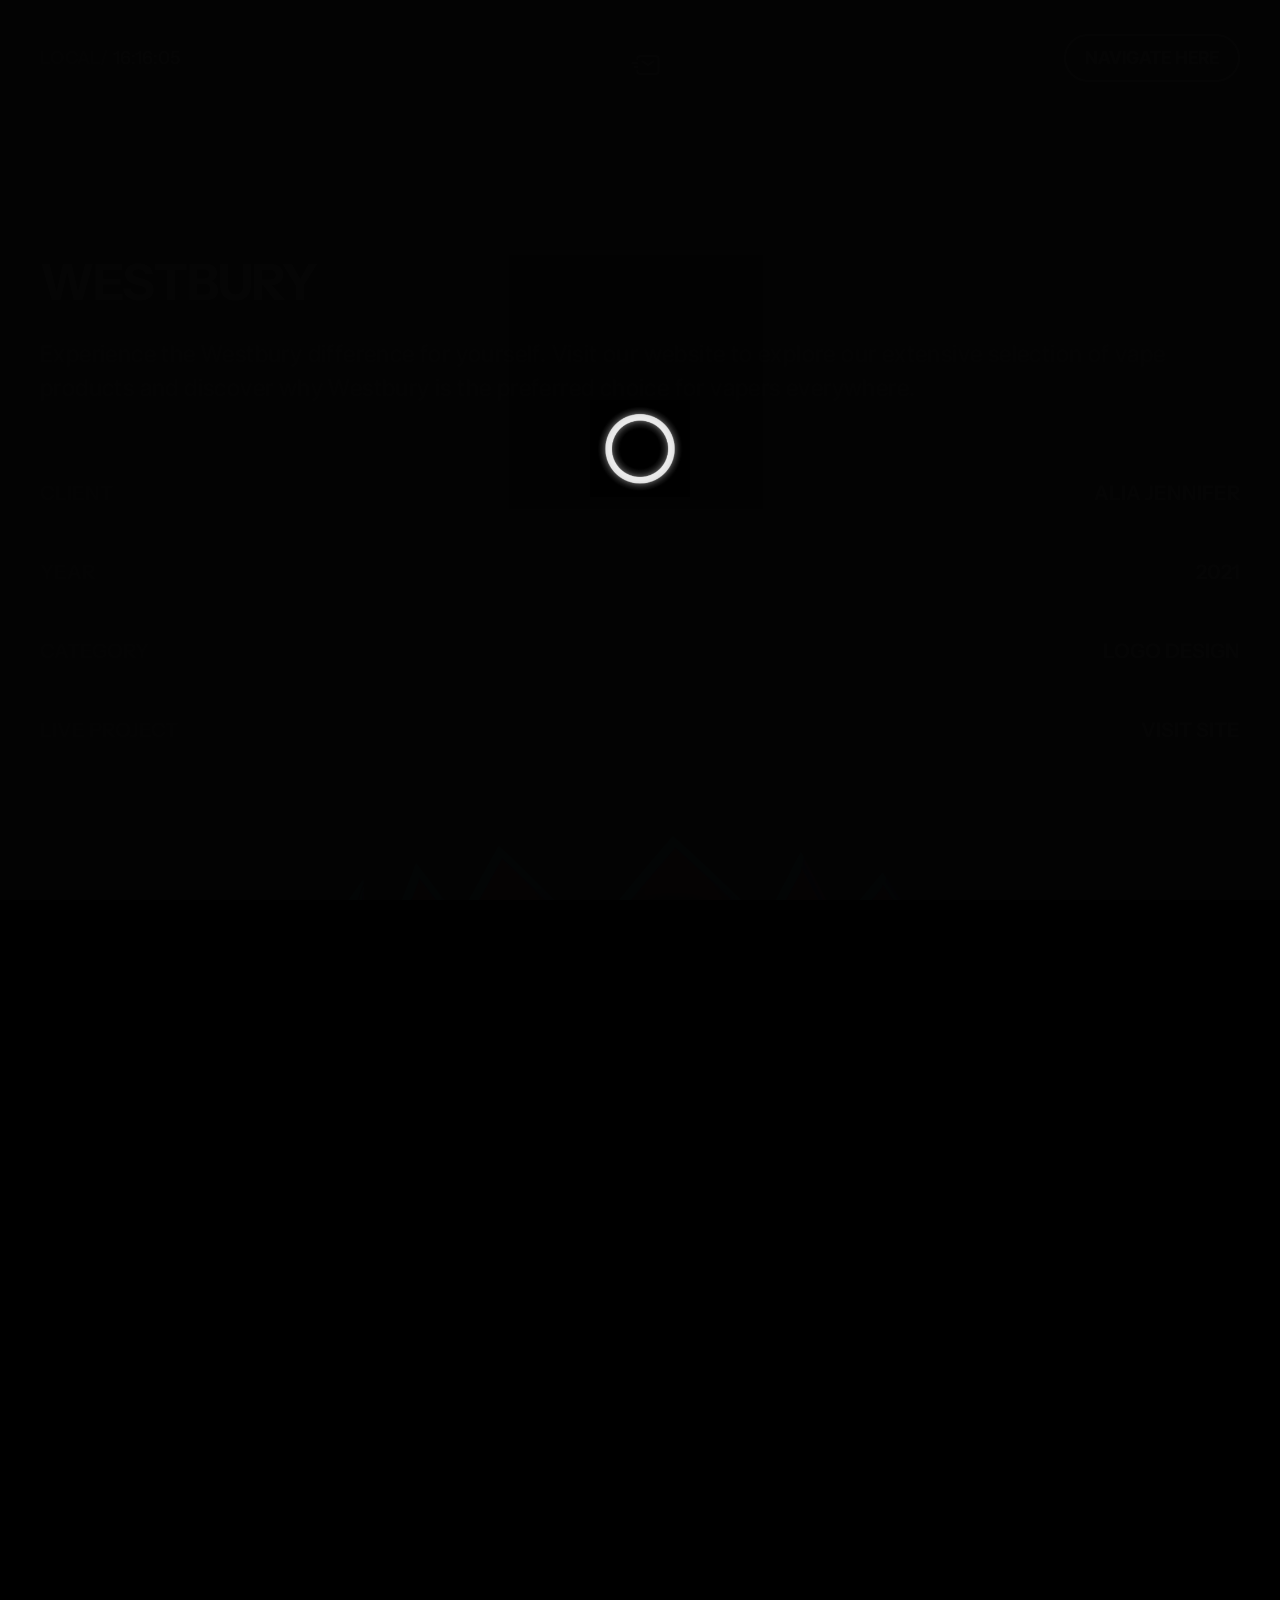
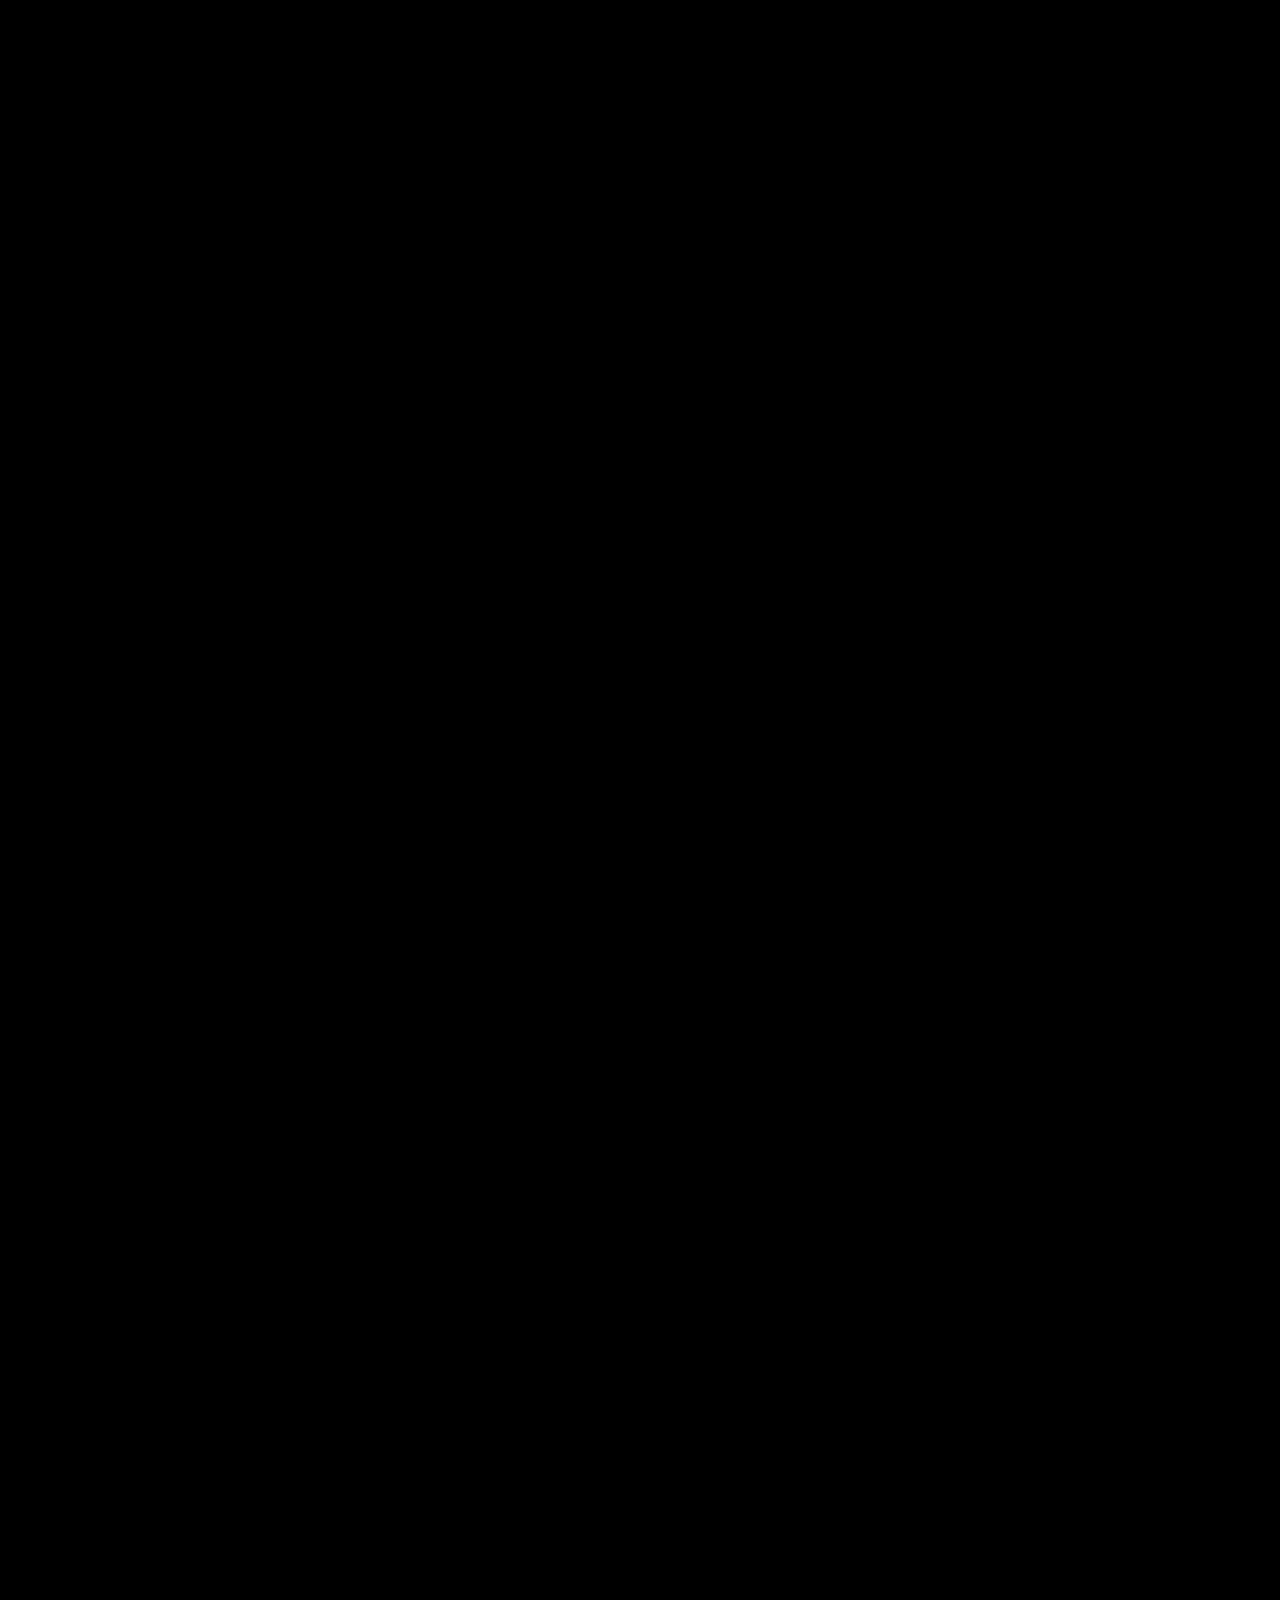
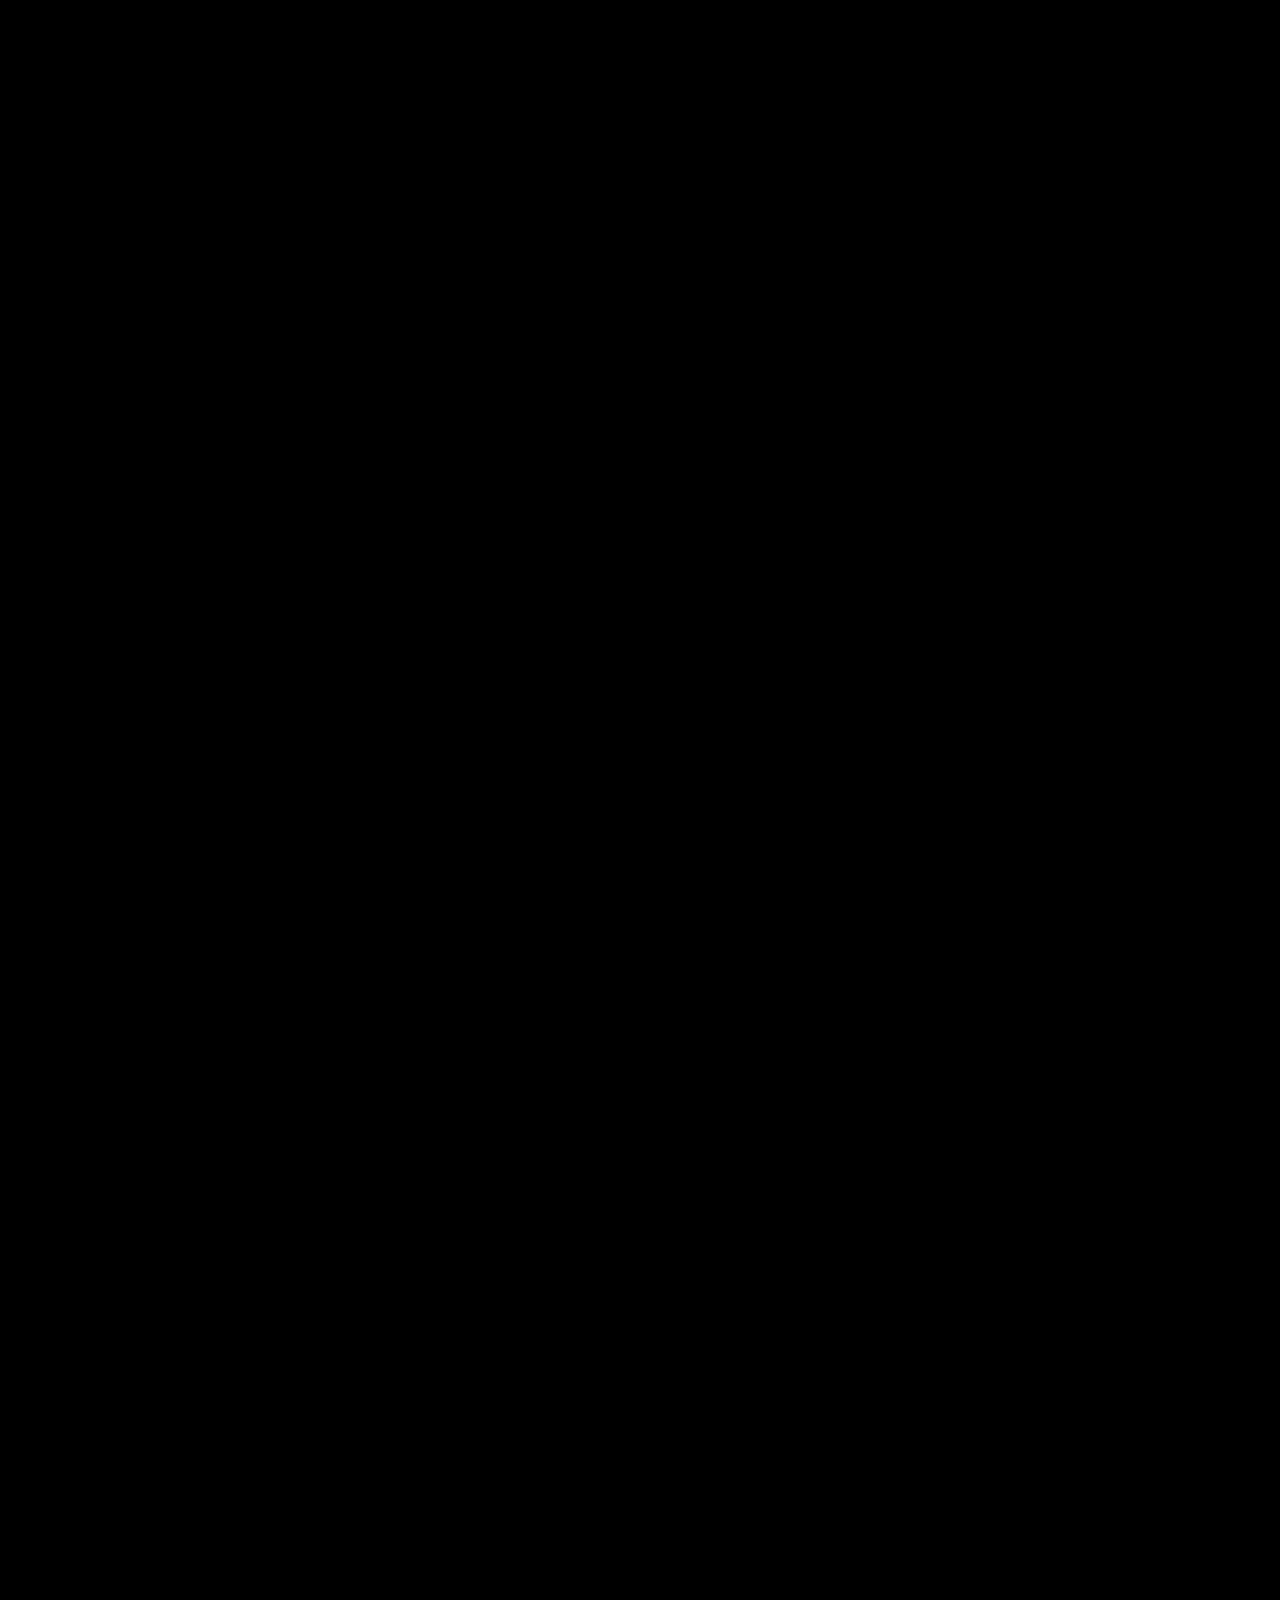
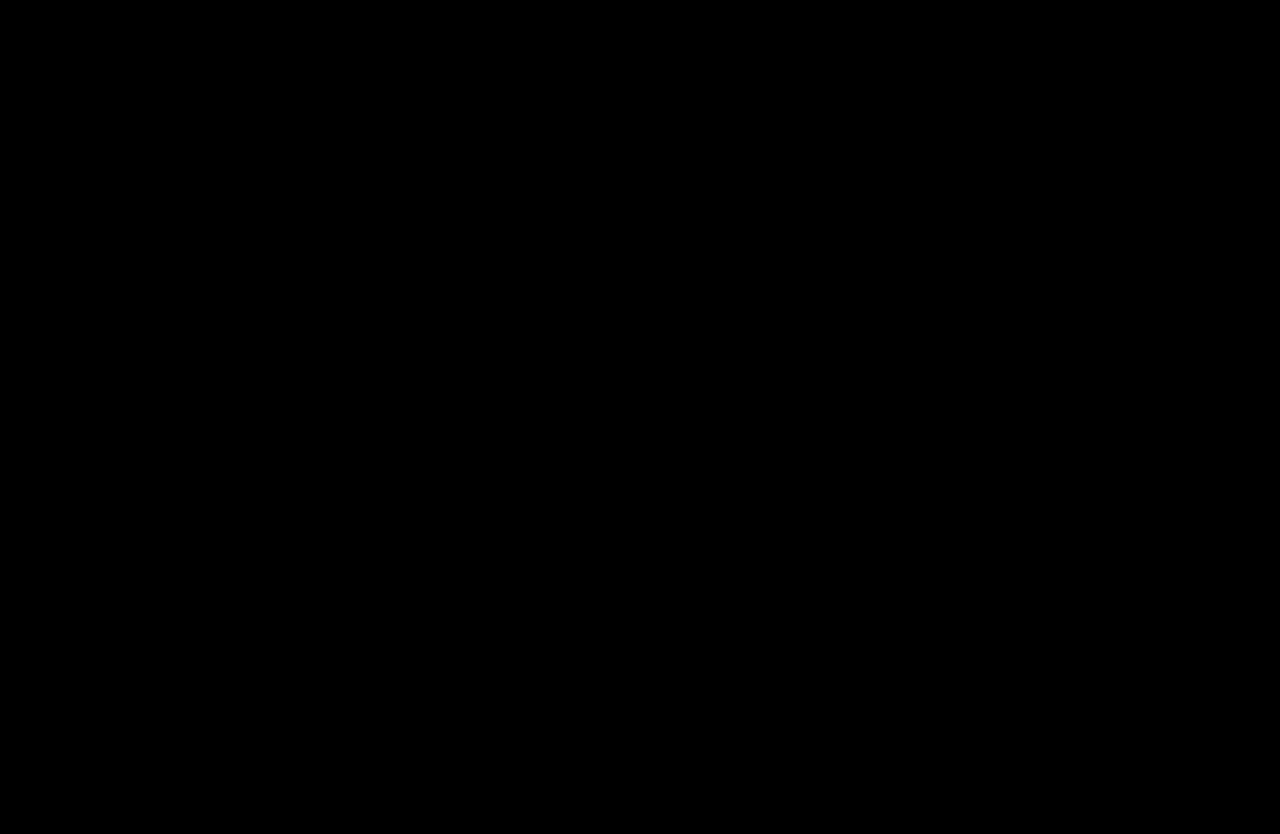
<file: work-detail-7.html>
<!DOCTYPE html>
<html lang="en">

<head>
    <!-- ===== Meta ===== -->
    <meta charset="UTF-8">
    <meta http-equiv="X-UA-Compatible" content="IE=edge">
    <meta name="viewport" content="width=device-width, initial-scale=1.0">

    <!-- ===== Favicon ===== -->
    <link rel="icon" type="image/x-icon" href="./assets/imgs/favicon.png">

    <!-- ===== Title ===== -->
    <title>Bronx - Personal Portfolio HTML5 Template</title>

    <!-- ===== LineAwesome ===== -->
    <link rel="stylesheet"
        href="./maxst.icons8.com/vue-static/landings/line-awesome/line-awesome/1.3.0/css/line-awesome.min.css">


    <!-- ===== Fonts ===== -->
    <link rel="preconnect" href="https://fonts.googleapis.com/">
    <link rel="preconnect" href="https://fonts.gstatic.com/" crossorigin>
    <link
        href="https://fonts.googleapis.com/css2?family=Instrument+Sans:ital,wght@0,400..700;1,400..700&amp;family=Inter+Tight:ital,wght@0,100..900;1,100..900&amp;display=swap"
        rel="stylesheet">

    <!-- ===== Stylesheet ===== -->
    <link rel="stylesheet" href="./assets/css/bootstrap.min.css">
    <link rel="stylesheet" href="./assets/css/style.css">
    <link rel="stylesheet" href="./assets/css/dark-mode.css">
    <link rel="stylesheet" href="./assets/css/responsive.css">
</head>

<body class="dark-mode">
    <!-- ===== Magic Cursor Start ===== -->
    <div id="magic-cursor">
        <div id="ball"></div>
    </div>
    <!-- ===== Magic Cursor End ===== -->

    <!-- ===== Loader Start ===== -->
    <div class="preloader-wrap">
        <div class="loader">
            <img src="./assets/imgs/loader-2.gif" alt="loader">
        </div>
    </div>
    <!-- ===== Loader End ===== -->

    <!-- ===== Main Start ===== -->
    <main class="bronx-main work-detail-page">

        <!-- ===== Popup Menu Start ===== -->
        <div class="popup-menu-wrap">
            <div class="popup-menu-header">
                <div class="local-temperature">
                    <a href="index.html"><span>Local/</span><span id="coordinates"></span></a>
                </div>

                <div class="popup-menu-close-btn">
                    <div class="icon">
                        <svg width="24px" height="24px" stroke-width="1.5" viewBox="0 0 24 24" fill="none"
                            xmlns="http://www.w3.org/2000/svg" color="rgba(214, 214, 215, 0.7)">
                            <path d="M6 12h6m6 0h-6m0 0V6m0 6v6" stroke="currentColor" stroke-linecap="round"
                                stroke-linejoin="round"></path>
                        </svg>
                    </div>
                </div>

                <div class="right text-right">
                    <a href="contact.html" class="theme-btn">Schedule a call</a>
                </div>
            </div>
            <div class="popup-menu">
                <nav>
                    <ul>
                        <li>
                            <a href="index.html">
                                <span class="count">(1)</span>
                                <span>Home</span>
                                <span>Home</span>
                            </a>
                        </li>
                        <li>
                            <a href="work.html">
                                <span class="count">(2)</span>
                                <span>Work</span>
                                <span>Work</span>
                            </a>
                        </li>
                        <li>
                            <a href="photography.html">
                                <span class="count">(3)</span>
                                <span>PHOTOGRAHY</span>
                                <span>PHOTOGRAHY</span>
                            </a>
                        </li>
                        <li>
                            <a href="pricing.html">
                                <span class="count">(4)</span>
                                <span>Pricing</span>
                                <span>Pricing</span>
                            </a>
                        </li>
                        <li>
                            <a href="contact.html">
                                <span class="count">(5)</span>
                                <span>Contact</span>
                                <span>Contact</span>
                            </a>
                        </li>
                    </ul>
                </nav>
            </div>
            <div class="popup-menu-footer">
                <div class="copyright">
                    <p>&copy;2024 ALL RIGHTS RESERVED</p>

                    <ul class="social-links">
                        <li>
                            <a href="https://instagram.com/" target="_blank">Instagram <svg xmlns="http://www.w3.org/2000/svg"
                                    focusable="false" viewBox="0 0 24 24" color="rgb(29, 29, 31)">
                                    <path d="M4 12l1.41 1.41L11 7.83V20h2V7.83l5.58 5.59L20 12l-8-8-8 8z">
                                    </path>
                                </svg></a>
                        </li>
                        <li>
                            <a href="https://dribbble.com/" target="_blank">Dribbble <svg xmlns="http://www.w3.org/2000/svg"
                                    focusable="false" viewBox="0 0 24 24" color="rgb(29, 29, 31)">
                                    <path d="M4 12l1.41 1.41L11 7.83V20h2V7.83l5.58 5.59L20 12l-8-8-8 8z">
                                    </path>
                                </svg></a>
                        </li>
                        <li>
                            <a href="https://twitter.com/" target="_blank">Twitter <svg xmlns="http://www.w3.org/2000/svg"
                                    focusable="false" viewBox="0 0 24 24" color="rgb(29, 29, 31)">
                                    <path d="M4 12l1.41 1.41L11 7.83V20h2V7.83l5.58 5.59L20 12l-8-8-8 8z">
                                    </path>
                                </svg></a>
                        </li>
                    </ul>

                </div>
            </div>
        </div>
        <!-- ===== Popup Menu End ===== -->

        <!-- ===== Smooth Scroll Start ===== -->
        <div id="smooth-wrapper">
            <div id="smooth-content">

                <!-- ===== Hero Section Start ===== -->
                <section class="hero-sec hero-sec3">

                    <!-- ===== Header Start ===== -->
                    <header class="header-wrap scroll-animation" data-animation="slide_up">
                        <div class="custom-row">

                            <!-- ===== Local Time ===== -->
                            <div class="header-local-time-box">
                                <a href="index.html"><span>Local/</span></a>
                                <span id="realtime">00:00</span>
                            </div>

                            <div class="header-middle">
                                <div class="humberg-menu">
                                    <a href="contact.html">
                                        <?xml version="1.0" encoding="UTF-8"?>
                                        <svg width="30px" height="30px" viewBox="0 0 24 24" stroke-width="1.5" fill="none" xmlns="http://www.w3.org/2000/svg" color="#ffffff">
                                        <path d="M9 9L13.5 12L18 9" stroke="#ffffff" stroke-width="1.5" stroke-linecap="round" stroke-linejoin="round"></path>
                                        <path d="M3 13.5H5" stroke="#ffffff" stroke-width="1.5" stroke-linecap="round" stroke-linejoin="round"></path>
                                        <path d="M1 10.5H5" stroke="#ffffff" stroke-width="1.5" stroke-linecap="round" stroke-linejoin="round"></path>
                                        <path d="M5 7.5V7C5 5.89543 5.89543 5 7 5H20C21.1046 5 22 5.89543 22 7V17C22 18.1046 21.1046 19 20 19H7C5.89543 19 5 18.1046 5 17V16.5" stroke="#ffffff" stroke-width="1.5" stroke-linecap="round"></path>
                                    </svg>
                                    </a>

                                </div>
                            </div>

                            <!-- ===== Header Contact Button ===== -->
                            <div class="header-right">
                                <a href="#" class="theme-btn">Navigate Here</a>
                            </div>

                        </div>
                    </header>
                    <!-- ===== Header End ===== -->

                </section>
                <!-- ===== Hero Section End ===== -->


                <!-- ===== Work Detail Header Start ===== -->
                <section class="work-detail-header-infos scroll-animation" data-animation="slide_down2">
                    <div class="work-detail-header-left">
                        <h1>WESTBURY</h1>
                        <p>Experience the Westbury difference for yourself. Visit our website to explore our extensive selection of vape products and discover why Westbury is the preferred choice for vapers everywhere.</p>
                    </div>
                    <div class="work-detail-header-right">
                        <ul>
                            <li><span>CLIENT</span> ALIA JENNIFER</li>
                            <li><span>YEAR</span> 2021</li>
                            <li><span>CATEGORY</span> LOGO DESIGN</li>
                            <li><span>LIVE PROJECT</span> <a href="#">Visit Site</a></li>
                        </ul>
                    </div>
                </section>
                <!-- ===== Work Detail Header End ===== -->


                <!-- ===== Work Detail Full Image Start ===== -->
                <div class="work-detail-full-img-wrap">
                    <div class="work-detail-full-img">
                        <div class="work-detail-full-img-inner">
                            <img data-jarallax-element="-30 0" src="./assets/imgs/dark-mode/work-d-25.jpg" alt="work">
                        </div>
                    </div>
                </div>
                <!-- ===== Work Detail Full Image End ===== -->

                <!-- ===== Work Detail2 Start ===== -->
                <div class="work-detail2-content-wrap">
                    <div class="work-detail2-content-box">
                        <div class="left">
                            <h4>RESEARCH</h4>
                        </div>
                        <div class="right">
                            <p class="scroll-animation" data-animation="slide_down2">Informing decision-making: Research provides data and evidence to support design decisions. It helps designers make informed choices about layout, color schemes, typography, and other design elements, leading to more effective and user-friendly websites</p>
                        </div>
                    </div>
                    <div class="work-detail2-content-box">
                        <div class="left">
                            <h4>DESIGN</h4>
                        </div>
                        <div class="right">
                            <p class="scroll-animation" data-animation="slide_down2">Usability and Accessibility: Good design considers the needs and preferences of users, ensuring that the website is easy to navigate and understand. Intuitive navigation, clear hierarchy, and logical organization of content enhance usability and accessibility, allowing users to find what they are looking for quickly and easily</p>
                        </div>
                    </div>
                    <div class="work-detail2-content-box">
                        <div class="left">
                            <h4>DEVELOPMENT</h4>
                        </div>
                        <div class="right">
                            <p class="scroll-animation" data-animation="slide_down2">Development optimizes the website's performance by optimizing code, reducing file sizes, and improving loading times. A fast-loading website enhances user experience, reduces bounce rates, and improves search engine rankings</p>
                        </div>
                    </div>
                </div>
                <!-- ===== Work Detail2 End ===== -->


                <!-- ===== Work Detail Full Image Start ===== -->
                <div class="work-detail-full-img-wrap">
                    <div class="work-detail-full-img">
                        <div class="work-detail-full-img-inner">
                            <img data-jarallax-element="-30 0" src="./assets/imgs/dark-mode/work-d-26.jpg" alt="work">
                        </div>
                    </div>
                </div>
                <!-- ===== Work Detail Full Image End ===== -->

                <!-- ===== Work Detail2 Start ===== -->
                <div class="work-detail2-content-wrap work-detail2-content-wrap2">
                    <div class="work-detail2-content-box">
                        <div class="left">
                            <h4>CONCEPT</h4>
                        </div>
                        <div class="right">
                            <p class="scroll-animation" data-animation="slide_down2">Informing decision-making: Research provides data and evidence to support design decisions. It helps designers make informed choices about layout, color schemes, typography, and other design elements, leading to more effective and user-friendly websites</p>
                        </div>
                    </div>
                </div>
                <!-- ===== Work Detail2 End ===== -->


                <!-- ===== Work Detail Full Image Start ===== -->
                <div class="work-detail-full-img-wrap work-detail-full-img-wrap2">
                    <div class="work-detail-full-img">
                        <div class="work-detail-full-img-inner">
                            <img data-jarallax-element="-30 0" src="./assets/imgs/dark-mode/work-d-27.png" alt="work">
                        </div>
                    </div>
                    <div class="work-detail-full-img">
                        <div class="work-detail-full-img-inner">
                            <img data-jarallax-element="-30 0" src="./assets/imgs/dark-mode/work-d-28.jpg" alt="work">
                        </div>
                    </div>
                </div>
                <!-- ===== Work Detail Full Image End ===== -->


                <!-- ===== Work Detail Text Animation Start ===== -->
                <div class="work-detail-text-anim-wrap">
                    <ul>
                        <li>MORE WORKS <span>MORE WORKS</span></li>
                        <li>MORE WORKS <span>MORE WORKS</span></li>
                        <li>MORE WORKS <span>MORE WORKS</span></li>
                        <li>MORE WORKS <span>MORE WORKS</span></li>
                    </ul>
                </div>
                <!-- ===== Work Detail Text Animation End ===== -->


                <!-- ===== Work Start ===== -->
                <div class="work-detail-featured-work-wrap">
                    <div class="featured-work-lists">

                        <!-- Featured Cart -->
                        <div class="featured-card">
                            <a class="link-overlay" href="work-detail.html"></a>
                            <div class="img-box">
                                <img src="./assets/imgs/dark-mode/work-5.png" alt="Work">
                            </div>
                            <div class="content">
                                <div class="left">
                                    <p class="title">Califfo</p>
                                    <p class="subtitle">Branding</p>
                                </div>
                                <div class="right">
                                    <span class="date">2022</span>
                                </div>
                            </div>
                        </div>
                        <!-- Featured Cart -->
                        <div class="featured-card">
                            <a class="link-overlay" href="work-detail.html"></a>
                            <div class="img-box">
                                <img src="./assets/imgs/dark-mode/work-6.png" alt="Work">
                            </div>
                            <div class="content">
                                <div class="left">
                                    <p class="title">Louis Martin</p>
                                    <p class="subtitle">Portfolio</p>
                                </div>
                                <div class="right">
                                    <span class="date">2024</span>
                                </div>
                            </div>
                        </div>

                    </div>
                </div>
                <!-- ===== Work End ===== -->


                <!-- ===== Footer Start ===== -->
                <footer class="footer-area">
                    <div class="footer-big-text">
                        <span class="timeline-anim scroll-animation" data-animation="slide_down">BEAUREGARD</span>
                    </div>

                    <div class="copyright">
                        <p>&copy;2024 WORDPRESSRIVER</p>
                        <div class="right">
                            <a href="#" id="back-to-top">GO BACK TO TOP</a>
                        </div>
                    </div>
                </footer>
                <!-- ===== Footer End ===== -->


            </div>
        </div>
        <!-- ===== Smooth Scroll End ===== -->



    </main>
    <!-- ===== Main End ===== -->




    <!-- ===== Scripts ===== -->
    <script src="./assets/js/jquery.js"></script>
    <script src="./assets/js/bootstrap.bundle.min.js"></script>
    <script src="./assets/js/gsap.min.js"></script>
    <script src="./assets/js/ScrollTrigger.min.js"></script>
    <script src="./assets/js/ScrollToPlugin.min.js"></script>

    <script src="./assets/js/ScrollSmoother.min.js"></script>
    <script src="./assets/js/SplitText.min.js"></script>
    <script src="./assets/js/jarallax.js"></script>
    <script src="./assets/js/jarallax-element.min.js"></script>
    <script src="./assets/js/main.js"></script>
    <script src="./assets/js/themescroll.js"></script>
</body>

</html>
</file>
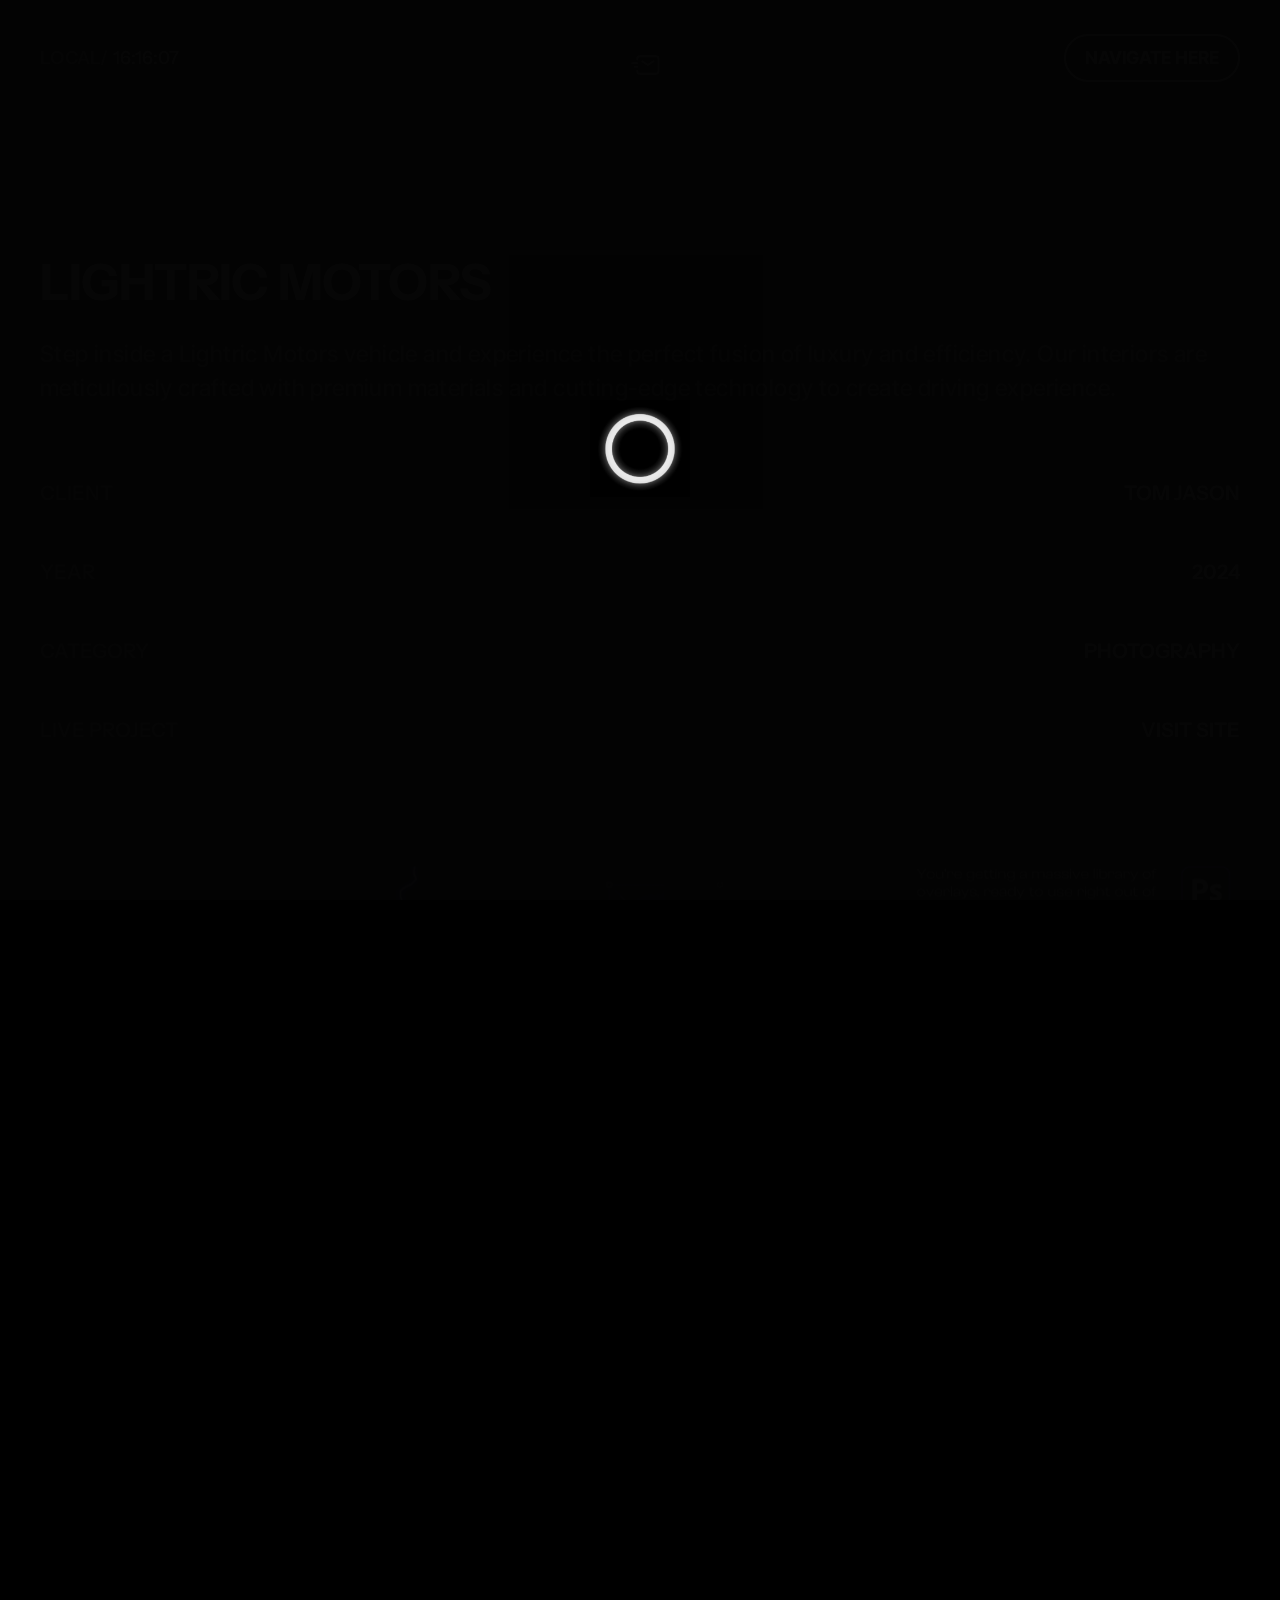
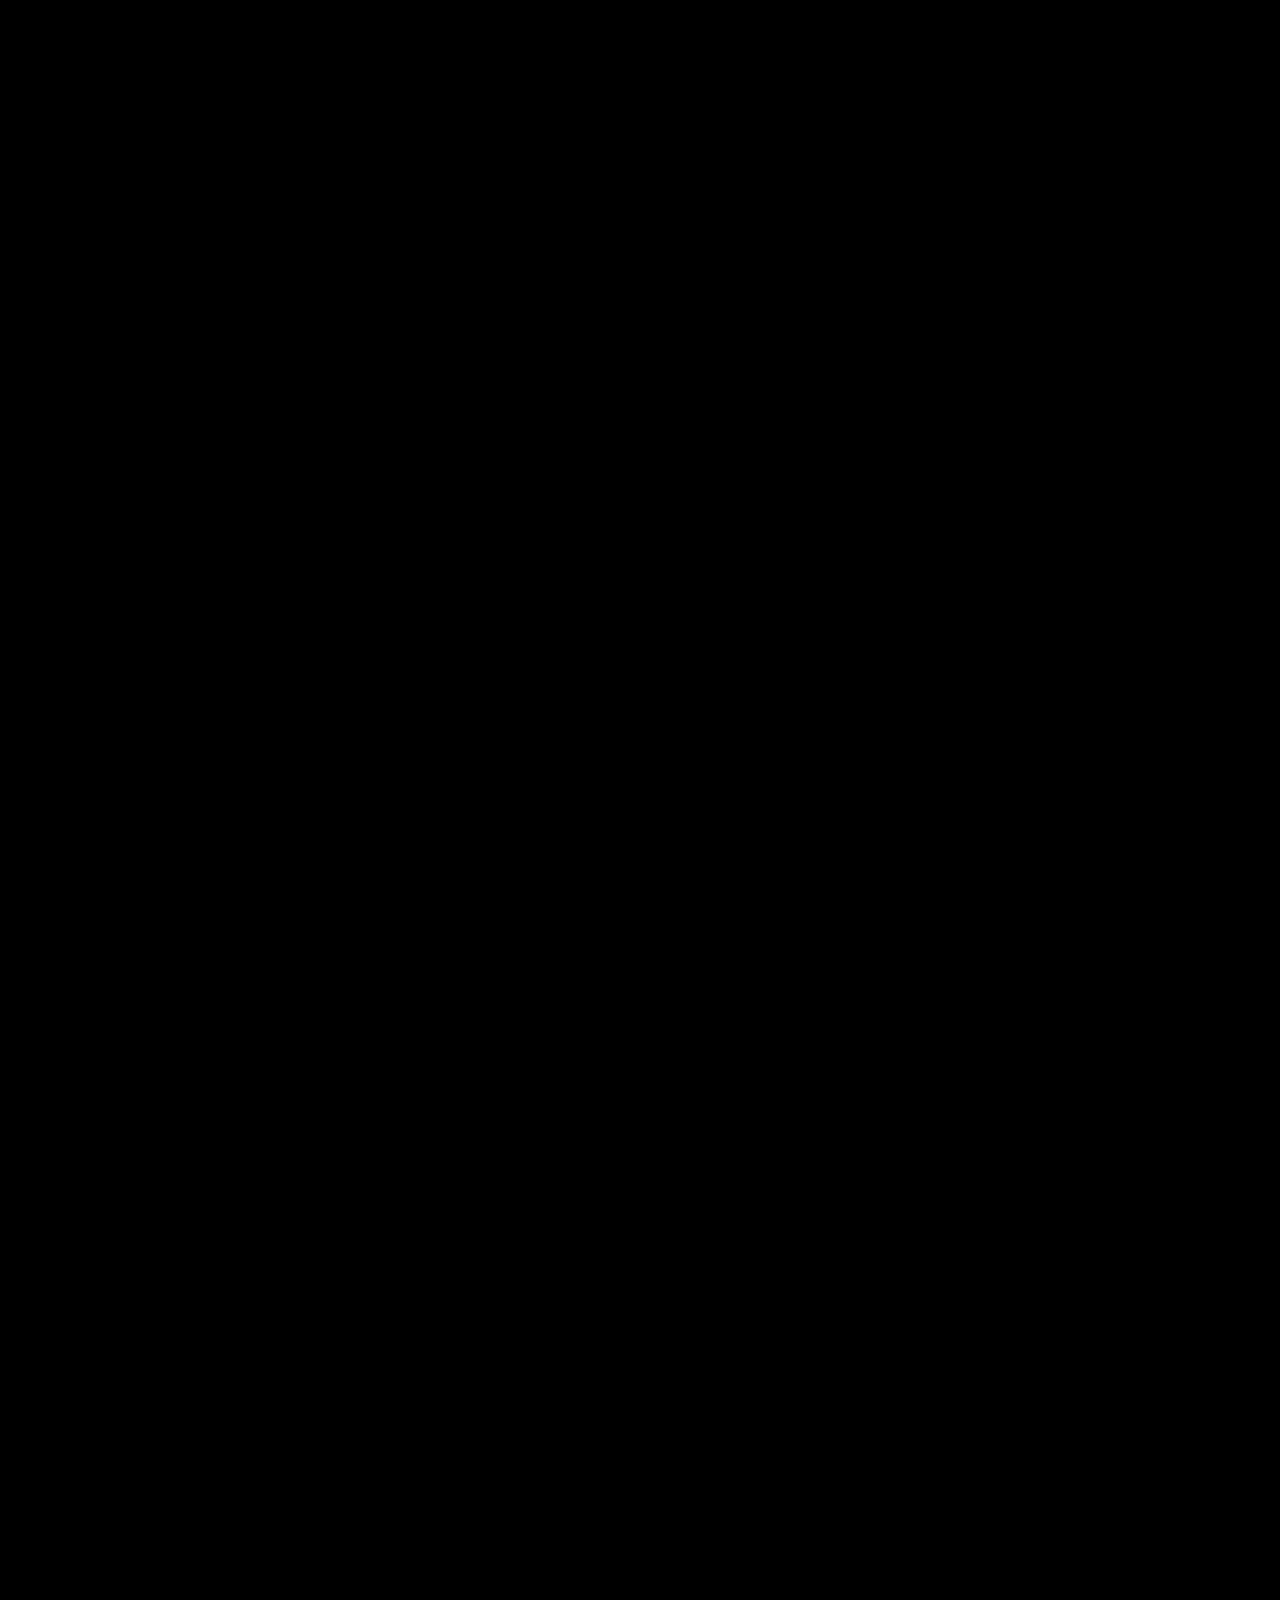
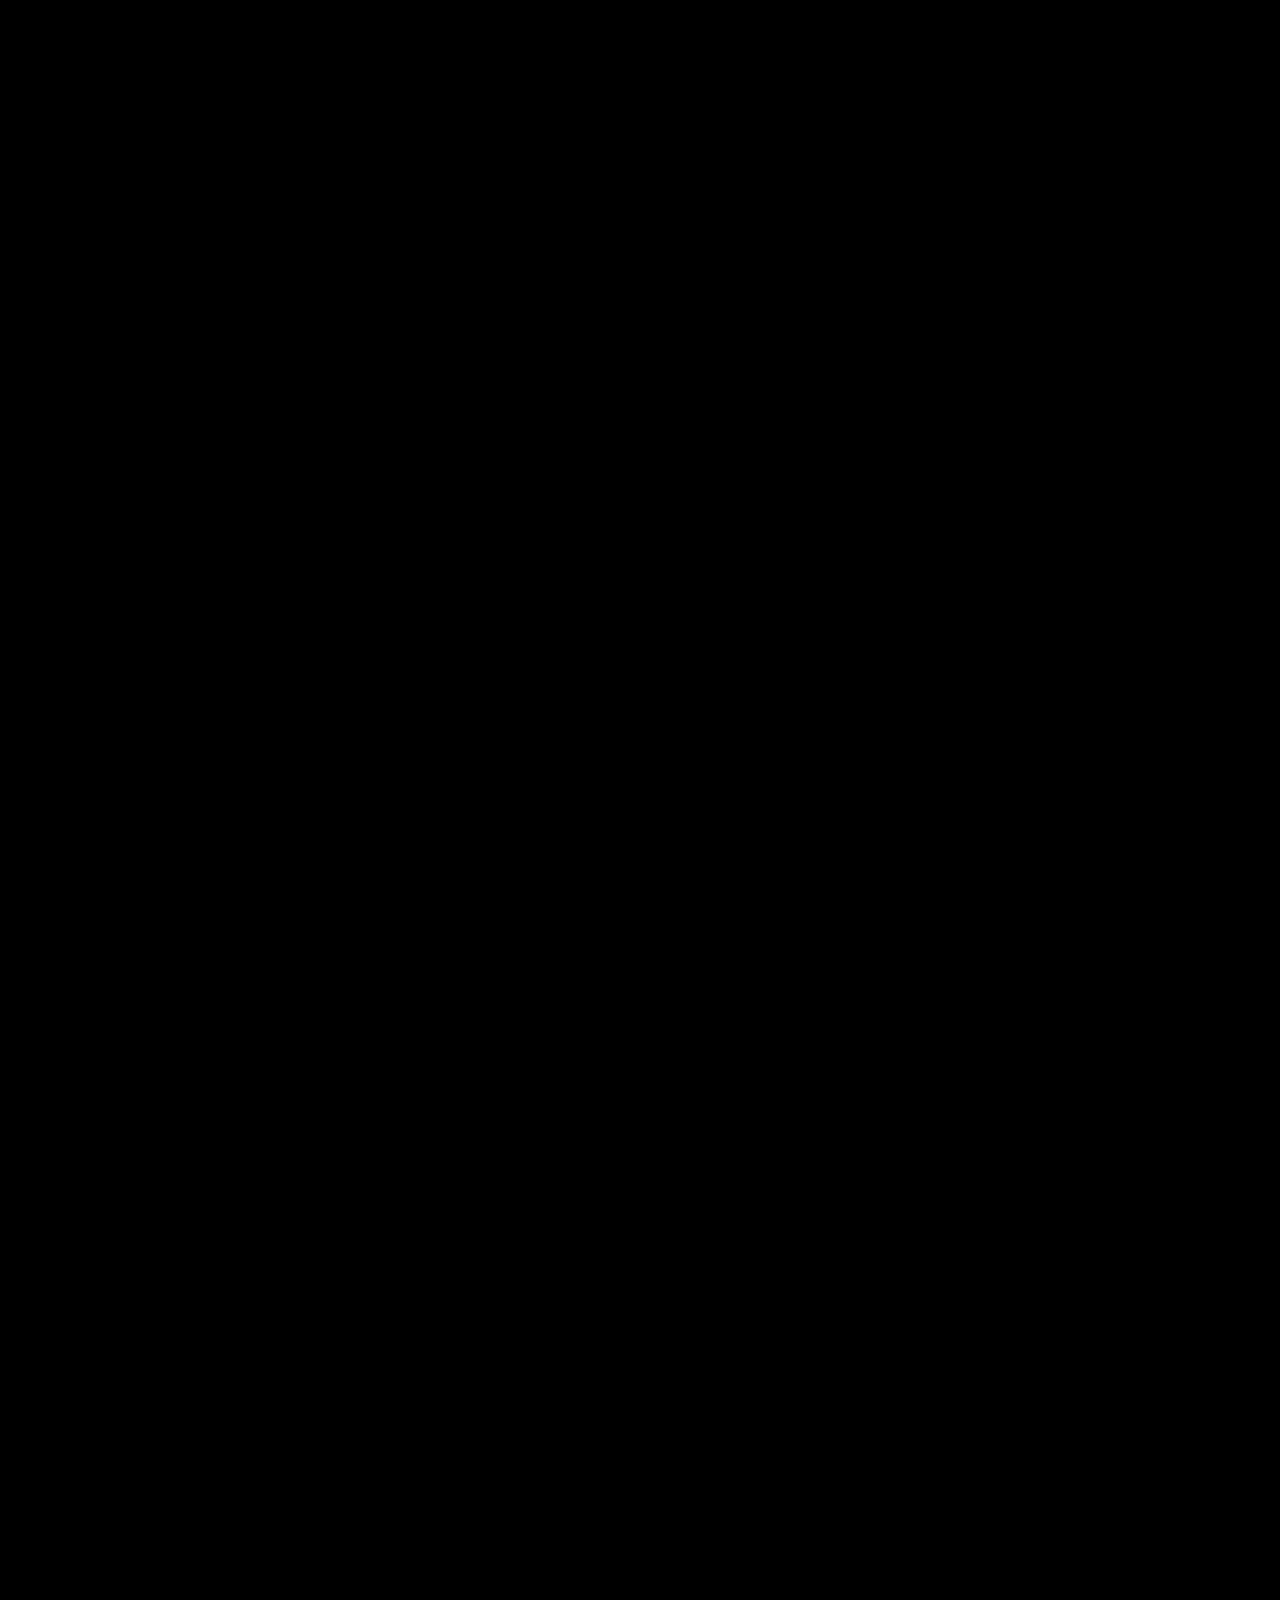
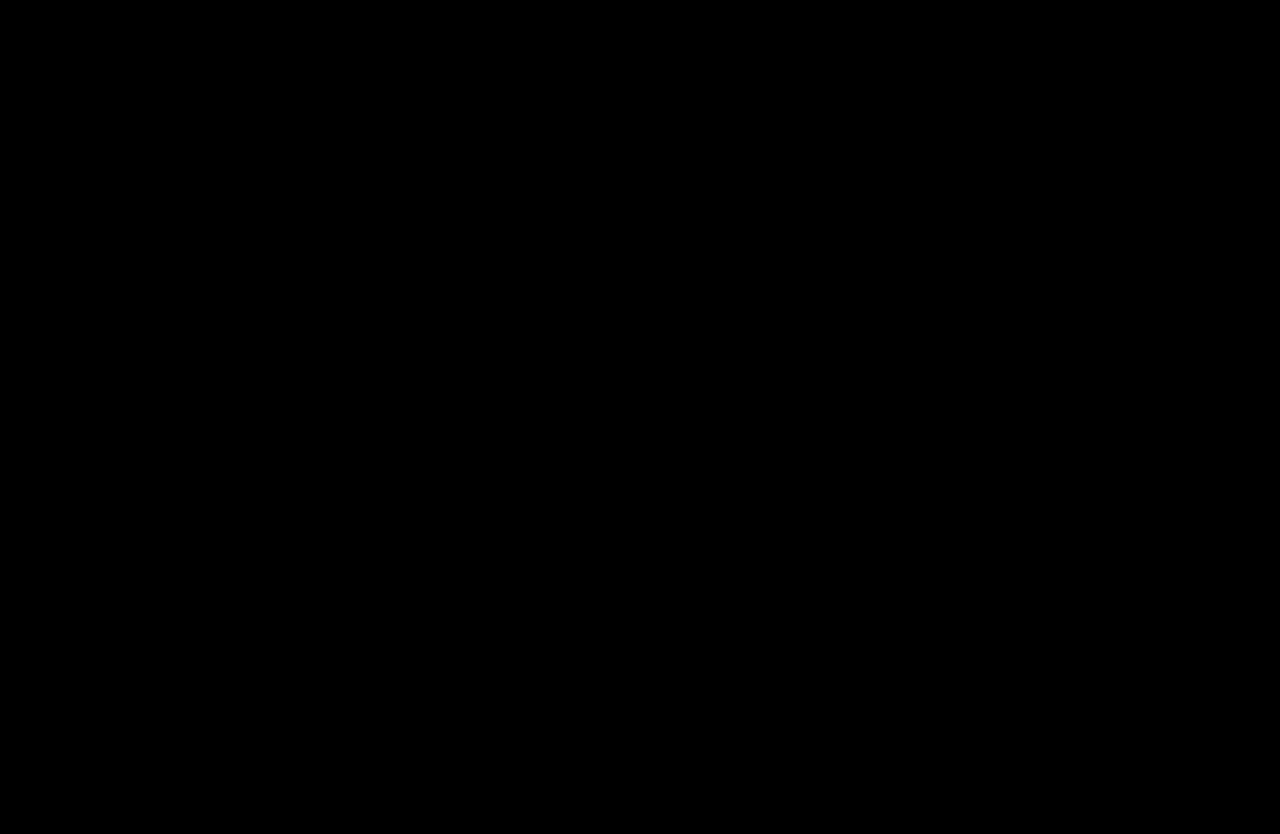
<file: work-detail.html>
<!DOCTYPE html>
<html lang="en">

<head>
    <!-- ===== Meta ===== -->
    <meta charset="UTF-8">
    <meta http-equiv="X-UA-Compatible" content="IE=edge">
    <meta name="viewport" content="width=device-width, initial-scale=1.0">

    <!-- ===== Favicon ===== -->
    <link rel="icon" type="image/x-icon" href="./assets/imgs/favicon.png">

    <!-- ===== Title ===== -->
    <title>Bronx - Personal Portfolio HTML5 Template</title>

    <!-- ===== LineAwesome ===== -->
    <link rel="stylesheet"
        href="./maxst.icons8.com/vue-static/landings/line-awesome/line-awesome/1.3.0/css/line-awesome.min.css">


    <!-- ===== Fonts ===== -->
    <link rel="preconnect" href="https://fonts.googleapis.com/">
    <link rel="preconnect" href="https://fonts.gstatic.com/" crossorigin>
    <link
        href="https://fonts.googleapis.com/css2?family=Instrument+Sans:ital,wght@0,400..700;1,400..700&amp;family=Inter+Tight:ital,wght@0,100..900;1,100..900&amp;display=swap"
        rel="stylesheet">

    <!-- ===== Stylesheet ===== -->
    <link rel="stylesheet" href="./assets/css/bootstrap.min.css">
    <link rel="stylesheet" href="./assets/css/style.css">
    <link rel="stylesheet" href="./assets/css/dark-mode.css">
    <link rel="stylesheet" href="./assets/css/responsive.css">
</head>

<body class="dark-mode">
    <!-- ===== Magic Cursor Start ===== -->
    <div id="magic-cursor">
        <div id="ball"></div>
    </div>
    <!-- ===== Magic Cursor End ===== -->

    <!-- ===== Loader Start ===== -->
    <div class="preloader-wrap">
        <div class="loader">
            <img src="./assets/imgs/loader-2.gif" alt="loader">
        </div>
    </div>
    <!-- ===== Loader End ===== -->

    <!-- ===== Main Start ===== -->
    <main class="bronx-main work-detail-page">

        <!-- ===== Popup Menu Start ===== -->
        <div class="popup-menu-wrap">
            <div class="popup-menu-header">
                <div class="local-temperature">
                    <a href="index.html"><span>Local/</span><span id="coordinates"></span></a>
                </div>

                <div class="popup-menu-close-btn">
                    <div class="icon">
                        <svg width="24px" height="24px" stroke-width="1.5" viewBox="0 0 24 24" fill="none"
                            xmlns="http://www.w3.org/2000/svg" color="rgba(214, 214, 215, 0.7)">
                            <path d="M6 12h6m6 0h-6m0 0V6m0 6v6" stroke="currentColor" stroke-linecap="round"
                                stroke-linejoin="round"></path>
                        </svg>
                    </div>
                </div>

                <div class="right text-right">
                    <a href="contact.html" class="theme-btn">Schedule a call</a>
                </div>
            </div>
            <div class="popup-menu">
                <nav>
                    <ul>
                        <li>
                            <a href="index.html">
                                <span class="count">(1)</span>
                                <span>Home</span>
                                <span>Home</span>
                            </a>
                        </li>
                        <li>
                            <a href="work.html">
                                <span class="count">(2)</span>
                                <span>Work</span>
                                <span>Work</span>
                            </a>
                        </li>
                        <li>
                            <a href="photography.html">
                                <span class="count">(3)</span>
                                <span>PHOTOGRAHY</span>
                                <span>PHOTOGRAHY</span>
                            </a>
                        </li>
                        <li>
                            <a href="pricing.html">
                                <span class="count">(4)</span>
                                <span>Pricing</span>
                                <span>Pricing</span>
                            </a>
                        </li>
                        <li>
                            <a href="contact.html">
                                <span class="count">(5)</span>
                                <span>Contact</span>
                                <span>Contact</span>
                            </a>
                        </li>
                    </ul>
                </nav>
            </div>
            <div class="popup-menu-footer">
                <div class="copyright">
                    <p>&copy;2024 ALL RIGHTS RESERVED</p>

                    <ul class="social-links">
                        <li>
                            <a href="https://instagram.com/" target="_blank">Instagram <svg xmlns="http://www.w3.org/2000/svg"
                                    focusable="false" viewBox="0 0 24 24" color="rgb(29, 29, 31)">
                                    <path d="M4 12l1.41 1.41L11 7.83V20h2V7.83l5.58 5.59L20 12l-8-8-8 8z">
                                    </path>
                                </svg></a>
                        </li>
                        <li>
                            <a href="https://dribbble.com/" target="_blank">Dribbble <svg xmlns="http://www.w3.org/2000/svg"
                                    focusable="false" viewBox="0 0 24 24" color="rgb(29, 29, 31)">
                                    <path d="M4 12l1.41 1.41L11 7.83V20h2V7.83l5.58 5.59L20 12l-8-8-8 8z">
                                    </path>
                                </svg></a>
                        </li>
                        <li>
                            <a href="https://twitter.com/" target="_blank">Twitter <svg xmlns="http://www.w3.org/2000/svg"
                                    focusable="false" viewBox="0 0 24 24" color="rgb(29, 29, 31)">
                                    <path d="M4 12l1.41 1.41L11 7.83V20h2V7.83l5.58 5.59L20 12l-8-8-8 8z">
                                    </path>
                                </svg></a>
                        </li>
                    </ul>

                </div>
            </div>
        </div>
        <!-- ===== Popup Menu End ===== -->

        <!-- ===== Smooth Scroll Start ===== -->
        <div id="smooth-wrapper">
            <div id="smooth-content">

                <!-- ===== Hero Section Start ===== -->
                <section class="hero-sec hero-sec3">

                    <!-- ===== Header Start ===== -->
                    <header class="header-wrap scroll-animation" data-animation="slide_up">
                        <div class="custom-row">

                            <!-- ===== Local Time ===== -->
                            <div class="header-local-time-box">
                                <a href="index.html"><span>Local/</span></a>
                                <span id="realtime">00:00</span>
                            </div>

                            <div class="header-middle">
                                <div class="humberg-menu">
                                    <a href="contact.html">
                                        <?xml version="1.0" encoding="UTF-8"?>
                                        <svg width="30px" height="30px" viewBox="0 0 24 24" stroke-width="1.5" fill="none" xmlns="http://www.w3.org/2000/svg" color="#ffffff">
                                        <path d="M9 9L13.5 12L18 9" stroke="#ffffff" stroke-width="1.5" stroke-linecap="round" stroke-linejoin="round"></path>
                                        <path d="M3 13.5H5" stroke="#ffffff" stroke-width="1.5" stroke-linecap="round" stroke-linejoin="round"></path>
                                        <path d="M1 10.5H5" stroke="#ffffff" stroke-width="1.5" stroke-linecap="round" stroke-linejoin="round"></path>
                                        <path d="M5 7.5V7C5 5.89543 5.89543 5 7 5H20C21.1046 5 22 5.89543 22 7V17C22 18.1046 21.1046 19 20 19H7C5.89543 19 5 18.1046 5 17V16.5" stroke="#ffffff" stroke-width="1.5" stroke-linecap="round"></path>
                                    </svg>
                                    </a>

                                </div>
                            </div>

                            <!-- ===== Header Contact Button ===== -->
                            <div class="header-right">
                                <a href="#" class="theme-btn">Navigate Here</a>
                            </div>

                        </div>
                    </header>
                    <!-- ===== Header End ===== -->

                </section>
                <!-- ===== Hero Section End ===== -->


                <!-- ===== Work Detail Header Start ===== -->
                <section class="work-detail-header-infos scroll-animation" data-animation="slide_down2">
                    <div class="work-detail-header-left">
                        <h1>LIGHTRIC MOTORS</h1>
                        <p>Step inside a Lightric Motors vehicle and experience the perfect fusion of luxury and efficiency. Our interiors are meticulously crafted with premium materials and cutting-edge technology to create driving experience.</p>
                    </div>
                    <div class="work-detail-header-right">
                        <ul>
                            <li><span>CLIENT</span> TOM JASON</li>
                            <li><span>YEAR</span> 2024</li>
                            <li><span>CATEGORY</span> PHOTOGRAPHY</li>
                            <li><span>LIVE PROJECT</span> <a href="#">Visit Site</a></li>
                        </ul>
                    </div>
                </section>
                <!-- ===== Work Detail Header End ===== -->


                <!-- ===== Work Detail Full Image Start ===== -->
                <div class="work-detail-full-img-wrap">
                    <div class="work-detail-full-img">
                        <div class="work-detail-full-img-inner">
                            <img data-jarallax-element="-25 0" src="./assets/imgs/dark-mode/work-detail-1.png" alt="work">
                        </div>
                    </div>
                </div>
                <!-- ===== Work Detail Full Image End ===== -->

                <!-- ===== Work Detail2 Start ===== -->
                <div class="work-detail2-content-wrap">
                    <div class="work-detail2-content-box">
                        <div class="left">
                            <h4>RESEARCH</h4>
                        </div>
                        <div class="right">
                            <p class="scroll-animation" data-animation="slide_down2">Informing decision-making: Research provides data and evidence to support design decisions. It helps designers make informed choices about layout, color schemes, typography, and other design elements, leading to more effective and user-friendly websites</p>
                        </div>
                    </div>
                    <div class="work-detail2-content-box">
                        <div class="left">
                            <h4>DESIGN</h4>
                        </div>
                        <div class="right">
                            <p class="scroll-animation" data-animation="slide_down2">Usability and Accessibility: Good design considers the needs and preferences of users, ensuring that the website is easy to navigate and understand. Intuitive navigation, clear hierarchy, and logical organization of content enhance usability and accessibility, allowing users to find what they are looking for quickly and easily</p>
                        </div>
                    </div>
                    <div class="work-detail2-content-box">
                        <div class="left">
                            <h4>DEVELOPMENT</h4>
                        </div>
                        <div class="right">
                            <p class="scroll-animation" data-animation="slide_down2">Development optimizes the website's performance by optimizing code, reducing file sizes, and improving loading times. A fast-loading website enhances user experience, reduces bounce rates, and improves search engine rankings</p>
                        </div>
                    </div>
                </div>
                <!-- ===== Work Detail2 End ===== -->


                <!-- ===== Work Detail Full Image Start ===== -->
                <div class="work-detail-full-img-wrap">
                    <div class="work-detail-full-img">
                        <img src="./assets/imgs/dark-mode/work-detail-2.png" alt="work">
                    </div>
                </div>
                <!-- ===== Work Detail Full Image End ===== -->

                <!-- ===== Work Detail2 Start ===== -->
                <div class="work-detail2-content-wrap work-detail2-content-wrap2">
                    <div class="work-detail2-content-box">
                        <div class="left">
                            <h4>CONCEPT</h4>
                        </div>
                        <div class="right">
                            <p class="scroll-animation" data-animation="slide_down2">Informing decision-making: Research provides data and evidence to support design decisions. It helps designers make informed choices about layout, color schemes, typography, and other design elements, leading to more effective and user-friendly websites</p>
                        </div>
                    </div>
                </div>
                <!-- ===== Work Detail2 End ===== -->


                <!-- ===== Work Detail Full Image Start ===== -->
                <div class="work-detail-full-img-wrap work-detail-full-img-wrap2">
                    <div class="work-detail-full-img">
                        <img src="./assets/imgs/dark-mode/work-detail-3.png" alt="work">
                    </div>
                    <div class="work-detail-full-img">
                        <img src="./assets/imgs/dark-mode/work-detail-4.png" alt="work">
                    </div>
                </div>
                <!-- ===== Work Detail Full Image End ===== -->


                <!-- ===== Work Detail Text Animation Start ===== -->
                <div class="work-detail-text-anim-wrap">
                    <ul>
                        <li>MORE WORKS <span>MORE WORKS</span></li>
                        <li>MORE WORKS <span>MORE WORKS</span></li>
                        <li>MORE WORKS <span>MORE WORKS</span></li>
                        <li>MORE WORKS <span>MORE WORKS</span></li>
                    </ul>
                </div>
                <!-- ===== Work Detail Text Animation End ===== -->


                <!-- ===== Work Start ===== -->
                <div class="work-detail-featured-work-wrap">
                    <div class="featured-work-lists">

                        <!-- Featured Cart -->
                        <div class="featured-card">
                            <a class="link-overlay" href="work-detail.html"></a>
                            <div class="img-box">
                                <img src="./assets/imgs/dark-mode/work-4.png" alt="Work">
                            </div>
                            <div class="content">
                                <div class="left">
                                    <p class="title">Hideway</p>
                                    <p class="subtitle">Web Design</p>
                                </div>
                                <div class="right">
                                    <span class="date">2022</span>
                                </div>
                            </div>
                        </div>
                        <!-- Featured Cart -->
                        <div class="featured-card">
                            <a class="link-overlay" href="work-detail.html"></a>
                            <div class="img-box">
                                <img src="./assets/imgs/dark-mode/work-5.png" alt="Work">
                            </div>
                            <div class="content">
                                <div class="left">
                                    <p class="title">Califfo</p>
                                    <p class="subtitle">Branding</p>
                                </div>
                                <div class="right">
                                    <span class="date">2022</span>
                                </div>
                            </div>
                        </div>

                    </div>
                </div>
                <!-- ===== Work End ===== -->


                <!-- ===== Footer Start ===== -->
                <footer class="footer-area">
                    <div class="footer-big-text">
                        <span class="timeline-anim scroll-animation" data-animation="slide_down">BEAUREGARD</span>
                    </div>

                    <div class="copyright">
                        <p>&copy;2024 WORDPRESSRIVER</p>
                        <div class="right">
                            <a href="#" id="back-to-top">GO BACK TO TOP</a>
                        </div>
                    </div>
                </footer>
                <!-- ===== Footer End ===== -->


            </div>
        </div>
        <!-- ===== Smooth Scroll End ===== -->



    </main>
    <!-- ===== Main End ===== -->




    <!-- ===== Scripts ===== -->
    <script src="./assets/js/jquery.js"></script>
    <script src="./assets/js/bootstrap.bundle.min.js"></script>
    <script src="./assets/js/gsap.min.js"></script>
    <script src="./assets/js/ScrollTrigger.min.js"></script>
    <script src="./assets/js/ScrollToPlugin.min.js"></script>

    <script src="./assets/js/ScrollSmoother.min.js"></script>
    <script src="./assets/js/SplitText.min.js"></script>
    <script src="./assets/js/jarallax.js"></script>
    <script src="./assets/js/jarallax-element.min.js"></script>
    <script src="./assets/js/main.js"></script>
    <script src="./assets/js/ajaxform.js"></script>
    <script src="./assets/js/themescroll.js"></script>
</body>

</html>
</file>
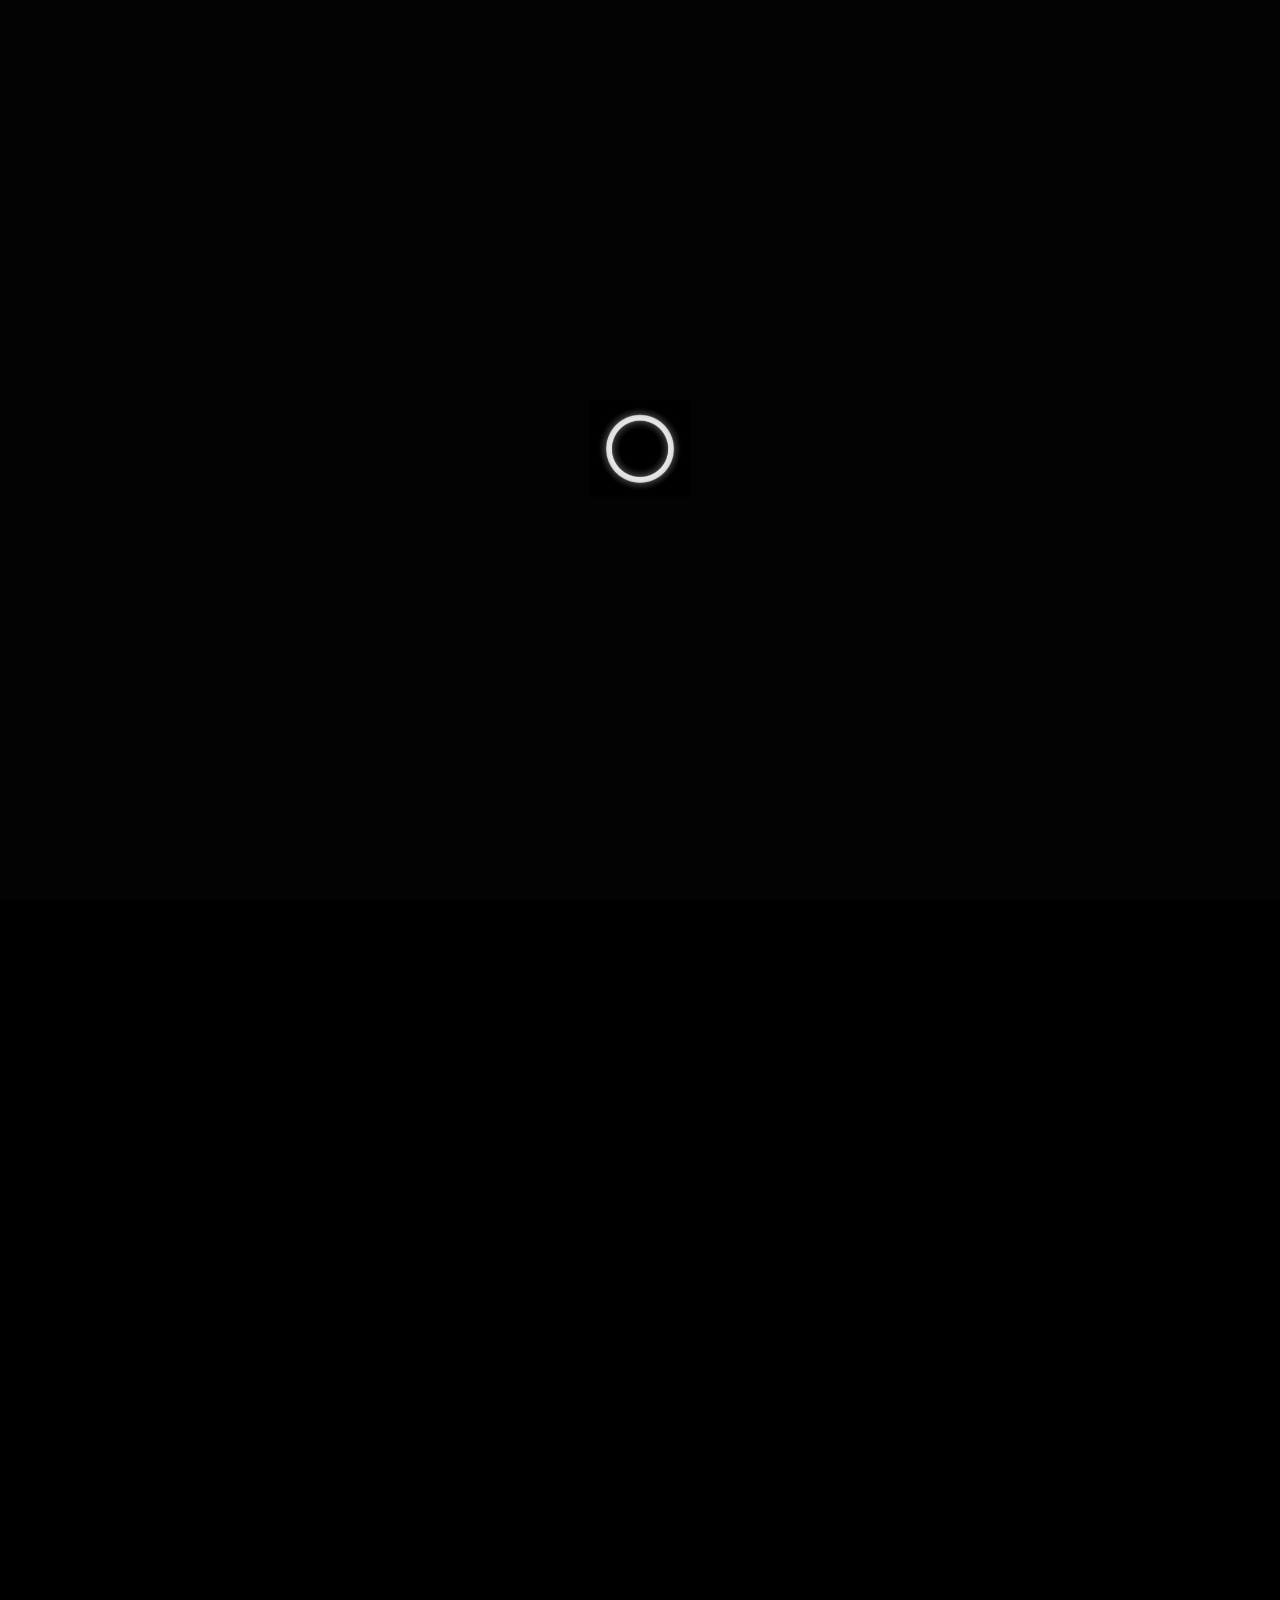
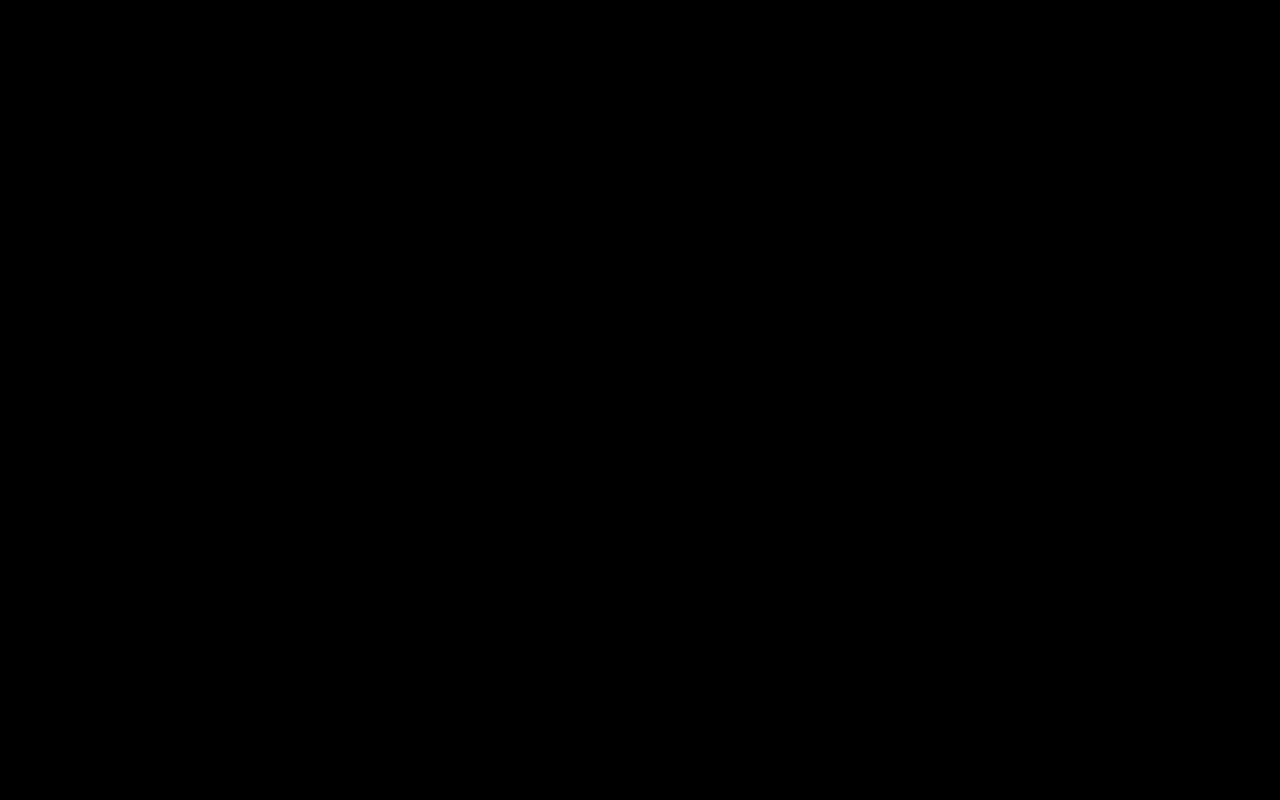
<file: work.html>
<!DOCTYPE html>
<html lang="en">

<head>
    <!-- ===== Meta ===== -->
    <meta charset="UTF-8">
    <meta http-equiv="X-UA-Compatible" content="IE=edge">
    <meta name="viewport" content="width=device-width, initial-scale=1.0">

    <!-- ===== Favicon ===== -->
    <link rel="icon" type="image/x-icon" href="./assets/imgs/favicon.png">

    <!-- ===== Title ===== -->
    <title>Bronx - Personal Portfolio HTML5 Template</title>

    <!-- ===== LineAwesome ===== -->
    <link rel="stylesheet"
        href="./maxst.icons8.com/vue-static/landings/line-awesome/line-awesome/1.3.0/css/line-awesome.min.css">


    <!-- ===== Fonts ===== -->
    <link rel="preconnect" href="https://fonts.googleapis.com/">
    <link rel="preconnect" href="https://fonts.gstatic.com/" crossorigin>
    <link
        href="https://fonts.googleapis.com/css2?family=Instrument+Sans:ital,wght@0,400..700;1,400..700&amp;family=Inter+Tight:ital,wght@0,100..900;1,100..900&amp;display=swap"
        rel="stylesheet">

    <!-- ===== Stylesheet ===== -->
    <link rel="stylesheet" href="./assets/css/bootstrap.min.css">
    <link rel="stylesheet" href="./assets/css/style.css">
    <link rel="stylesheet" href="./assets/css/dark-mode.css">
    <link rel="stylesheet" href="./assets/css/responsive.css">
</head>

<body class="dark-mode">
    <!-- ===== Magic Cursor Start ===== -->
    <div id="magic-cursor">
        <div id="ball"></div>
    </div>
    <!-- ===== Magic Cursor End ===== -->

    <!-- ===== Loader Start ===== -->
    <div class="preloader-wrap">
        <div class="loader">
            <img src="./assets/imgs/loader-2.gif" alt="loader">
        </div>
    </div>
    <!-- ===== Loader End ===== -->

    <!-- ===== Main Start ===== -->
    <main class="bronx-main work-page">

        <!-- ===== Popup Menu Start ===== -->
        <div class="popup-menu-wrap">
            <div class="popup-menu-header">
                <div class="local-temperature">
                    <a href="index.html"><span>Local/</span><span id="coordinates"></span></a>
                </div>

                <div class="popup-menu-close-btn">
                    <div class="icon">
                        <svg width="24px" height="24px" stroke-width="1.5" viewBox="0 0 24 24" fill="none"
                            xmlns="http://www.w3.org/2000/svg" color="rgba(214, 214, 215, 0.7)">
                            <path d="M6 12h6m6 0h-6m0 0V6m0 6v6" stroke="currentColor" stroke-linecap="round"
                                stroke-linejoin="round"></path>
                        </svg>
                    </div>
                </div>

                <div class="right text-right">
                    <a href="contact.html" class="theme-btn">Schedule a call</a>
                </div>
            </div>
            <div class="popup-menu">
                <nav>
                    <ul>
                        <li>
                            <a href="index.html">
                                <span class="count">(1)</span>
                                <span>Home</span>
                                <span>Home</span>
                            </a>
                        </li>
                        <li class="active">
                            <a href="work.html">
                                <span class="count">(2)</span>
                                <span>Work</span>
                                <span>Work</span>
                            </a>
                        </li>
                        <li>
                            <a href="photography.html">
                                <span class="count">(3)</span>
                                <span>PHOTOGRAHY</span>
                                <span>PHOTOGRAHY</span>
                            </a>
                        </li>
                        <li>
                            <a href="pricing.html">
                                <span class="count">(4)</span>
                                <span>Pricing</span>
                                <span>Pricing</span>
                            </a>
                        </li>
                        <li>
                            <a href="contact.html">
                                <span class="count">(5)</span>
                                <span>Contact</span>
                                <span>Contact</span>
                            </a>
                        </li>
                    </ul>
                </nav>
            </div>
            <div class="popup-menu-footer">
                <div class="copyright">
                    <p>&copy;2024 ALL RIGHTS RESERVED</p>

                    <ul class="social-links">
                        <li>
                            <a href="https://instagram.com/" target="_blank">Instagram <svg xmlns="http://www.w3.org/2000/svg"
                                    focusable="false" viewBox="0 0 24 24" color="rgb(29, 29, 31)">
                                    <path d="M4 12l1.41 1.41L11 7.83V20h2V7.83l5.58 5.59L20 12l-8-8-8 8z">
                                    </path>
                                </svg></a>
                        </li>
                        <li>
                            <a href="https://dribbble.com/" target="_blank">Dribbble <svg xmlns="http://www.w3.org/2000/svg"
                                    focusable="false" viewBox="0 0 24 24" color="rgb(29, 29, 31)">
                                    <path d="M4 12l1.41 1.41L11 7.83V20h2V7.83l5.58 5.59L20 12l-8-8-8 8z">
                                    </path>
                                </svg></a>
                        </li>
                        <li>
                            <a href="https://twitter.com/" target="_blank">Twitter <svg xmlns="http://www.w3.org/2000/svg"
                                    focusable="false" viewBox="0 0 24 24" color="rgb(29, 29, 31)">
                                    <path d="M4 12l1.41 1.41L11 7.83V20h2V7.83l5.58 5.59L20 12l-8-8-8 8z">
                                    </path>
                                </svg></a>
                        </li>
                    </ul>

                </div>
            </div>
        </div>
        <!-- ===== Popup Menu End ===== -->

        <!-- ===== Smooth Scroll Start ===== -->
        <div id="smooth-wrapper">
            <div id="smooth-content">

                <!-- ===== Hero Section Start ===== -->
                <section class="hero-sec hero-sec2">

                    <!-- ===== Header Start ===== -->
                    <header class="header-wrap scroll-animation" data-animation="slide_up">
                        <div class="custom-row">

                            <!-- ===== Local Time ===== -->
                            <div class="header-local-time-box">
                                <a href="index.html"><span>Local/</span></a>
                                <span id="realtime">00:00</span>
                            </div>

                            <!-- ===== Humberg Menu ===== -->
                            <div class="header-middle">
                                <div class="humberg-menu">
                                    <a href="contact.html">
                                        <?xml version="1.0" encoding="UTF-8"?>
                                        <svg width="30px" height="30px" viewBox="0 0 24 24" stroke-width="1.5" fill="none" xmlns="http://www.w3.org/2000/svg" color="#ffffff">
                                        <path d="M9 9L13.5 12L18 9" stroke="#ffffff" stroke-width="1.5" stroke-linecap="round" stroke-linejoin="round"></path>
                                        <path d="M3 13.5H5" stroke="#ffffff" stroke-width="1.5" stroke-linecap="round" stroke-linejoin="round"></path>
                                        <path d="M1 10.5H5" stroke="#ffffff" stroke-width="1.5" stroke-linecap="round" stroke-linejoin="round"></path>
                                        <path d="M5 7.5V7C5 5.89543 5.89543 5 7 5H20C21.1046 5 22 5.89543 22 7V17C22 18.1046 21.1046 19 20 19H7C5.89543 19 5 18.1046 5 17V16.5" stroke="#ffffff" stroke-width="1.5" stroke-linecap="round"></path>
                                    </svg>
                                    </a>

                                </div>
                            </div>

                            <!-- ===== Header Contact Button ===== -->
                            <div class="header-right">
                                <a href="#" class="theme-btn">Navigate Here</a>
                            </div>

                        </div>
                    </header>
                    <!-- ===== Header End ===== -->


                    <!-- ===== Hero Section Content Start ===== -->
                    <div class="hero-sec-content">
                        <span class="available-status">
                            (2021 - 2024)
                        </span>

                        <h1>
                            <span><span class="timeline-anim scroll-animation" data-animation="slide_down">SELECTED</span></span>
                            <span><span class="timeline-anim scroll-animation" data-animation="slide_down">WORKS</span></span>
                        </h1>
                    </div>
                    <!-- ===== Hero Section Content End ===== -->

                </section>
                <!-- ===== Hero Section End ===== -->

                <!-- ===== Featured Work Start ===== -->
                <div class="featured-work-sec mt-30">
                    <div class="featured-work-lists">

                        <!-- Featured Cart -->
                        <div class="featured-card">
                            <a class="link-overlay" href="work-detail.html"></a>
                            <div class="img-box">
                                <img src="./assets/imgs/dark-mode/work-1.png" alt="Work">
                            </div>
                            <div class="content">
                                <div class="left">
                                    <p class="title">Lightric Motors</p>
                                    <p class="subtitle">Photography</p>
                                </div>
                                <div class="right">
                                    <span class="date">2024</span>
                                </div>
                            </div>
                        </div>
                        <!-- Featured Cart -->
                        <div class="featured-card">
                            <a class="link-overlay" href="work-detail-1.html"></a>
                            <div class="img-box">
                                <img src="./assets/imgs/dark-mode/work-2.png" alt="Work">
                            </div>
                            <div class="content">
                                <div class="left">
                                    <p class="title">Positive Energy</p>
                                    <p class="subtitle">Branding</p>
                                </div>
                                <div class="right">
                                    <span class="date">2023</span>
                                </div>
                            </div>
                        </div>
                        <!-- Featured Cart -->
                        <div class="featured-card">
                            <a class="link-overlay" href="work-detail-2.html"></a>
                            <div class="img-box">
                                <img src="./assets/imgs/dark-mode/work-3.png" alt="Work">
                            </div>
                            <div class="content">
                                <div class="left">
                                    <p class="title">Xiong Wall</p>
                                    <p class="subtitle">Marketplace</p>
                                </div>
                                <div class="right">
                                    <span class="date">2023</span>
                                </div>
                            </div>
                        </div>
                        <!-- Featured Cart -->
                        <div class="featured-card">
                            <a class="link-overlay" href="work-detail-3.html"></a>
                            <div class="img-box">
                                <img src="./assets/imgs/dark-mode/work-4.png" alt="Work">
                            </div>
                            <div class="content">
                                <div class="left">
                                    <p class="title">Hideway</p>
                                    <p class="subtitle">Web Design</p>
                                </div>
                                <div class="right">
                                    <span class="date">2022</span>
                                </div>
                            </div>
                        </div>
                        <!-- Featured Cart -->
                        <div class="featured-card">
                            <a class="link-overlay" href="work-detail-4.html"></a>
                            <div class="img-box">
                                <img src="./assets/imgs/dark-mode/work-5.png" alt="Work">
                            </div>
                            <div class="content">
                                <div class="left">
                                    <p class="title">Califfo</p>
                                    <p class="subtitle">Branding</p>
                                </div>
                                <div class="right">
                                    <span class="date">2022</span>
                                </div>
                            </div>
                        </div>
                        <!-- Featured Cart -->
                        <div class="featured-card">
                            <a class="link-overlay" href="work-detail-5.html"></a>
                            <div class="img-box">
                                <img src="./assets/imgs/dark-mode/work-6.png" alt="Work">
                            </div>
                            <div class="content">
                                <div class="left">
                                    <p class="title">Louis Martin</p>
                                    <p class="subtitle">Portfolio</p>
                                </div>
                                <div class="right">
                                    <span class="date">2024</span>
                                </div>
                            </div>
                        </div>
                        <!-- Featured Cart -->
                        <div class="featured-card">
                            <a class="link-overlay" href="work-detail-6.html"></a>
                            <div class="img-box">
                                <img src="./assets/imgs/dark-mode/work-7.png" alt="Work">
                            </div>
                            <div class="content">
                                <div class="left">
                                    <p class="title">Froadmile</p>
                                    <p class="subtitle">Web Design</p>
                                </div>
                                <div class="right">
                                    <span class="date">2022</span>
                                </div>
                            </div>
                        </div>
                        <!-- Featured Cart -->
                        <div class="featured-card">
                            <a class="link-overlay" href="work-detail-7.html"></a>
                            <div class="img-box">
                                <img src="./assets/imgs/dark-mode/work-8.png" alt="Work">
                            </div>
                            <div class="content">
                                <div class="left">
                                    <p class="title">Westbury</p>
                                    <p class="subtitle">Logo Design</p>
                                </div>
                                <div class="right">
                                    <span class="date">2021</span>
                                </div>
                            </div>
                        </div>

                    </div>
                </div>
                <!-- ===== Featured Work End ===== -->

                <!-- ===== Footer Start ===== -->
                <footer class="footer-area">
                    <div class="footer-big-text">
                        <span class="timeline-anim scroll-animation" data-animation="slide_down">BEAUREGARD</span>
                    </div>

                    <div class="copyright">
                        <p>&copy;2024 WORDPRESSRIVER</p>
                        <div class="right">
                            <a href="#" id="back-to-top">GO BACK TO TOP</a>
                        </div>
                    </div>
                </footer>
                <!-- ===== Footer End ===== -->


            </div>
        </div>
        <!-- ===== Smooth Scroll End ===== -->



    </main>
    <!-- ===== Main End ===== -->




    <!-- ===== Scripts ===== -->
    <script src="./assets/js/jquery.js"></script>
    <script src="./assets/js/bootstrap.bundle.min.js"></script>
    <script src="./assets/js/gsap.min.js"></script>
    <script src="./assets/js/ScrollTrigger.min.js"></script>
    <script src="./assets/js/ScrollToPlugin.min.js"></script>

    <script src="./assets/js/ScrollSmoother.min.js"></script>
    <script src="./assets/js/SplitText.min.js"></script>
    <script src="./assets/js/main.js"></script>
    <script src="./assets/js/themescroll.js"></script>

</body>

</html>
</file>
<file: assets/css/style.css>
:root {
    --dark: #1d1d1f;
    --paragraph: rgba(29, 29, 31, 0.7);
    --font_inter_tight: "Inter Tight", sans-serif;
    --font_instrument: "Instrument Sans", sans-serif;
}

/* ======================================
*       TABLE OF CONTENT
*----------------------------------------
*   # Global
*   # Preloader
*   # Magic Cursor
*   # Hero
*   # Header
*   # Popup Menu
*   # Humberg Menu
*   # Video
*   # Featured Work
*   # Work Detail
*   # About
*   # Partner
*   # Experience
*   # Experience Popup
*   # Experience2 Section
*   # Motivation
*   # Full Image Sec
*   # Favourite Stack
*   # Testimonial
*   # Pricing
*   # FAQ
*   # CTA
*   # Photography
*   # Contact
*   # Footer
*
*
*
*
*   # KeyFrame   
========================================*/

/* ===== # Global ===== */

*,
*::before,
*::after {
    margin: 0;
    padding: 0;
    box-sizing: border-box;
}

a:hover {
    color: var(--dark);
}
ul,
ol {
    margin: 0;
    padding: 0;
    list-style: none;
}

body {
    font-family: var(--font_inter_tight);
    font-size: 20px;
    font-weight: 400;
    line-height: 1.4em;
    color: var(--paragraph);
    /* width: 100vw; */
    /* overflow-x: hidden; */

    scroll-behavior: smooth;
    overflow-x: hidden;
    height: 100vh;

    -webkit-font-smoothing: antialiased;
    -moz-osx-font-smoothing: grayscale;
}
main.bronx-main {
    inset: 0px;
    width: 100%;
    height: 100vh;
    position: fixed;
    overflow: hidden;
}
.sticky-statement4,
.sticky-statement3,
.sticky-statement {
    /* height: 100%; */
    position: relative;
}

a {
    text-decoration: none;
    color: var(--primary);
}
img {
    max-width: 100%;
}
h1,
h2,
h3,
h4,
h5,
h6,
strong {
    color: var(--dark);
}
.mt-30 {
    margin-top: 30px;
}
.custom-row {
    display: flex;
}
.theme-btn {
    font-size: 18px;
    color: #ffffff;
    background: var(--dark);
    display: inline-flex;
    align-items: center;
    border-radius: 40px;
    text-transform: uppercase;
    position: relative;
    font-weight: 700;
    line-height: 20px;
    padding: 12px 19px;
    overflow: hidden;
    z-index: 1;
    border: 2px solid var(--dark);
    transition: .3s ease;
    -webkit-transition: .3s ease;
    -moz-transition: .3s ease;
    -ms-transition: .3s ease;
    -o-transition: .3s ease;
}
.theme-btn::before {
    content: '';
    position: absolute;
    left: 0;
    bottom: 0;
    width: 100%;
    top: calc(100% + 4px);
    height: 100%;
    z-index: -1;
    background: #ffffff;
    border-radius: 40px;
    will-change: transform;
    transition: .3s ease;
    -webkit-transition: .3s ease;
    -moz-transition: .3s ease;
    -ms-transition: .3s ease;
    -o-transition: .3s ease;
}
.theme-btn:hover {
    color: var(--dark);
}
.theme-btn:hover::before {
    top: 0;
}


.theme-btn2 {
    display: flex;
    align-items: center;
    justify-content: center;
    border: none;
    color: #ffffff;
    text-transform: uppercase;
    width: 100%;
    line-height: 1.4em;
    border-radius: 10px;
    padding: 24px;
    font-family: var(--font_instrument);
    font-weight: 600;
    font-size: 16px;
    background: var(--dark);
    transition: .4s;
    -webkit-transition: .4s;
    -moz-transition: .4s;
    -ms-transition: .4s;
    -o-transition: .4s;
}
.theme-btn2:hover {
    color: #ffffff;
    opacity: 0.8;
}
.theme-btn3 {
    border: 2px solid rgba(29, 29, 31, 0.5);
    color: var(--dark);
    text-transform: uppercase;
    padding: 10px 18px;
}
.theme-btn3:hover {
    color: var(--dark);
}

.section-header {
    display: flex;
    padding: 140px 40px 0;
    align-items: flex-end;
}
.section-header .left,
.section-header .right {
    flex: 1;
}
.section-header h3 {
    font-size: 90px;
    letter-spacing: -2.3px;
    line-height: 80px;
    font-weight: 700;
    color: var(--dark);
    margin: 0;
    display: flex;
    flex-direction: column;
    gap: 10px;
}
.section-header h3 span {
    line-height: 80px;
    display: block;
    overflow: hidden;
}
.section-header p {
    font-size: 24px;
    letter-spacing: 0.4px;
    margin: 0;
    color: var(--dark);
    font-weight: 500;
    line-height: 34px;
}
.section-header2 .title span {
    display: block;
    line-height: 100px;
}
.section-header2 .title {
    font-size: 110px;
    margin: 0;
    letter-spacing: -3px;
    font-family: var(--font_instrument);
    line-height: 100px;
    display: flex;
    align-items: center;
    flex-direction: column;
    justify-content: center;
    color: var(--dark);
    font-weight: 700;
}
.section-header3 {
    display: flex;
    align-items: center;
    justify-content: center;
    margin-bottom: 80px;
}
.section-header3  .title {
    font-size: 50px;
    letter-spacing: -0.8px;
    font-weight: 700;
    line-height: 50px;
    text-align: center;
    display: flex;
    align-items: center;
    justify-content: center;
    flex-direction: column;
    margin: 0;
    text-transform: uppercase;
}
.section-header3  .title span {
    display: block;
    overflow: hidden;
}
.responsive-mode {
    display: none;
}

.common-text-link {
    display: inline-flex;
    position: relative;
    line-height: 20px;
    letter-spacing: 0px;
    text-transform: uppercase;
    font-weight: 600;
    font-family: var(--font_instrument);
    font-size: 18px;
    color: var(--dark);
}
.common-text-link::before {
    content: '';
    background: var(--dark);
    position: absolute;
    left: 0;
    height: 2px;
    bottom: -1px;
    width: 0;
    transition: .5s;
    -webkit-transition: .5s;
    -moz-transition: .5s;
    -ms-transition: .5s;
    -o-transition: .5s;
}
.common-text-link:hover::before {
    width: 100%;
}


/* ===== # Preloader ===== */
.preloader-wrap {
    position: fixed;
    left: 0;
    top: 0;
    width: 100%;
    height: 100%;
    z-index: 99999;
    display: flex;
    justify-content: center;
    align-items: center;
    background: #030303;
}
.preloader-wrap .loader {
    width: 100px;
    height: 100px;
    border-radius: 100%;
    position: relative;
}

/* ===== # Magic Cursor ===== */
#magic-cursor {
    position: absolute;
    left: 0;
    top: 0;
    width: 30px;
    height: 30px;
    pointer-events: none;
    z-index: 10000;
    -webkit-transition: opacity 0.2s ease-in-out 0.5s;
    transition: opacity 0.2s ease-in-out 0.5s;
}
#ball {
    position: fixed;
    width: 40px;
    height: 40px;
    border: 2px solid #999999;
    border-radius: 50%;
    pointer-events: none;
    opacity: 0;
    box-sizing: border-box;
    /* -webkit-transform: scale(0.5);
    transform: scale(0.5); */
    display: flex;
    flex-direction: column;
    justify-content: center;
    /* -webkit-transition: 0.2s;
    transition: 0.2s; */
    margin-left: -20px;
    margin-top: -20px;
}
#ball.hovered {
    transition: opacity .3s;
    opacity: 0 !important;
}


/* ===== # Hero ===== */
.hero-sec {
    height: 90vh;
    align-items: center;
    display: flex;
    flex: none;
    width: 100%;
    flex-direction: column;
    flex-wrap: nowrap;
    justify-content: space-between;
    overflow: hidden;
    position: relative;
    z-index: 1;
}
.hero-sec .hero-sec-content {
    text-align: center;
    display: flex;
    flex-direction: column;
    align-items: center;
    justify-content: center;
    gap: 30px;
}
.hero-sec .hero-sec-content h1 > span {
    overflow: hidden;
}
.available-status {
    display: inline-flex;
    text-transform: uppercase;
    position: relative;
    font-family: var(--font_instrument);
    margin: 0;
    color: #525252;
    font-size: 18px;
    letter-spacing: 0.5px;
    line-height: 20px;
    font-weight: 600;
    align-items: center;
    gap: 10px;
}
.available-status::after,
.available-status::before {
    content: '';
    position: relative;
    width: 12px;
    height: 12px;
    border-radius: 50%;
    display: block;
    background: #00b803;
}
.available-status::after {
    position: absolute;
    left: 0;
    animation: onlineAnim 1s infinite linear;
}
.hero-sec .hero-sec-content h1 {
    font-size: 140px;
    font-family: var(--font_instrument);
    letter-spacing: -5px;
    line-height: 1.4em;
    font-weight: 700;
    margin: 0;
    display: flex;
    flex-direction: column;
    justify-content: center;
    align-items: center;
    gap: 8px;
}
.hero-sec .hero-sec-content h1 span {
    display: block;
    padding: 0 2px;
    line-height: 110px;
}
.hero-sec .hero-footer-wrap {
    width: 100%;
    display: flex;
    align-items: center;
    justify-content: space-between;
    padding: 0 40px;
    transition: .5s;
    -webkit-transition: .5s;
    -moz-transition: .5s;
    -ms-transition: .5s;
    -o-transition: .5s;
}
.hero-sec .hero-footer-wrap.scroll-from-bottom {
    transform: translateY(30px);
}
.hero-sec .hero-footer-wrap.scroll-from-bottom.animated {
    transform: translateY(0);
}
.hero-sec .hero-footer-wrap .hero-footer-right a,
.hero-sec .hero-footer-wrap p {
    font-size: 17px;
    color: #383838;
    font-weight: 600;
    line-height: 21px;
    text-transform: uppercase;
    margin: 0;
    font-family: var(--font_instrument);
    letter-spacing: 0;
}
.hero-sec .hero-footer-wrap .hero-footer-right p {
    color: rgba(29, 29, 31, 0.6);
}
.link-with-line {
    display: inline-block;
    position: relative;
}
.link-with-line::before {
    content: '';
    position: absolute;
    left: 0;
    bottom: 0;
    width: 0;
    height: 2px;
    background: #383838;
    transition: .5s;
    -webkit-transition: .5s;
    -moz-transition: .5s;
    -ms-transition: .5s;
    -o-transition: .5s;
}
.link-with-line:hover::before {
    width: 100%;
}
.hero-sec .hero-footer-wrap .hero-footer-right {
    display: flex;
    align-items: center;
    gap: 2px;
}
/* Hero sec 2 */
.hero-sec2 {
    height: 76vh;
}
.hero-sec2 .available-status::after,
.hero-sec2 .available-status::before {
    display: none;
}
.hero-sec2 .hero-sec-content {
    padding-bottom: 40px;
}
/* Hero sec 3 */
.hero-sec3 {
    height: auto;
    margin-bottom: 30px;
    display: flex;
}


/* ===== # Header ===== */
.header-wrap {
    padding: 34px 40px;
    border-bottom: 1px solid rgba(0, 0, 0, 0.16);
    width: 100%;
}
.header-wrap .custom-row {
    justify-content: space-between;
}
.header-wrap .header-local-time-box {
    text-transform: uppercase;
    color: rgba(29, 29, 31, 0.6);
    font-weight: 600;
    font-size: 18px;
    display: flex;
    align-items: center;
    gap: 4px;
    width: 180px;
    flex: none;
    font-family: var(--font_instrument);
}
.header-wrap .header-local-time-box span {
    display: block;
}
.header-wrap .header-local-time-box span:first-child {
    letter-spacing: 0.3px;
}
.header-wrap .header-local-time-box #realtime {
    color: var(--dark);
    font-weight: 500;
    line-height: 1em;
}
.header-wrap .header-middle {
    width: 180px;
    flex: none;
    display: flex;
    align-items: center;
    justify-content: center;
}
.header-wrap .header-right {
    width: 180px;
    text-align: right;
}

/* ===== # Popup Menu ===== */
.popup-menu-wrap {
    position: fixed;
    left: 0;
    bottom: 0;
    width: 100%;
    height: 100vh;
    z-index: 1024;
    background: #f5f5f7;
    display: flex;
    flex-direction: column;
    justify-content: space-between;
    align-items: center;
    padding: 34px 0px 0px;
    overflow: hidden;
    transition: .5s;
    -webkit-transition: .5s;
    -moz-transition: .5s;
    -ms-transition: .5s;
    -o-transition: .5s;
    transform: translateY(100%);
    opacity: 0;
    visibility: hidden;
}
.popup-menu-wrap.active {
    transform: translateY(0);
    opacity: 1;
    visibility: visible;
}
.popup-menu-wrap .popup-menu-header {
    display: flex;
    align-items: center;
    justify-content: space-between;
    width: 100%;
    padding: 0px 40px;
    transform: translateY(-86px);
    transition: .5s;
    -webkit-transition: .5s;
    -moz-transition: .5s;
    -ms-transition: .5s;
    -o-transition: .5s;
}
.popup-menu-wrap .popup-menu-header .local-temperature {
    font-size: 18px;
    letter-spacing: 0;
    line-height: 28px;
    font-weight: 600;
    text-transform: uppercase;
    margin: 0;
    font-family: var(--font_instrument);
    color: rgba(29, 29, 31, 0.6);
    display: flex;
    align-items: center;
    gap: 2px;
}
.popup-menu-wrap .popup-menu-header .local-temperature #coordinates {
    color: var(--dark);
    font-weight: 500;
}
.popup-menu-wrap .popup-menu-header > * {
    min-width: 220px;
}
.popup-menu-wrap .popup-menu-header .popup-menu-close-btn {
    text-align: center;
}
.popup-menu-wrap .popup-menu-header .right {
    text-align: right;
}
.experience-popup .experience-popup-content-wrap .close-experience-popup-btn,
.popup-menu-wrap .popup-menu-header .popup-menu-close-btn .icon {
    width: 50px;
    height: 50px;
    border-radius: 50%;
    background: #333336;
    display: flex;
    align-items: center;
    justify-content: center;
    cursor: pointer;
    transform: rotate(45deg);
    margin-left: auto;
    margin-right: auto;
    transition: .5s;
    -webkit-transition: .5s;
    -moz-transition: .5s;
    -ms-transition: .5s;
    -o-transition: .5s;
}
.experience-popup .experience-popup-content-wrap .close-experience-popup-btn:hover,
.popup-menu-wrap .popup-menu-header .popup-menu-close-btn .icon:hover {
    transform: rotate(135deg);
}
.experience-popup .experience-popup-content-wrap .close-experience-popup-btn svg,
.popup-menu-wrap .popup-menu-header .popup-menu-close-btn .icon svg {
    display: block;
    width: 34px;
    height: 34px;
}
.popup-menu ul {
    display: flex;
    flex-direction: column;
    align-items: center;
    justify-content: center;
    gap: 10px;
}
.popup-menu ul li {
    overflow: hidden;
}
.popup-menu ul li a {
    position: relative;
    display: flex;
    align-items: center;
    flex-direction: column;
    overflow: hidden;
    font-size: 120px;
    font-family: var(--font_instrument);
    letter-spacing: -3.2px;
    line-height: 90px;
    color: var(--dark);
    font-weight: 700;
    gap: 10px;
    height: 90px;
    text-transform: uppercase;
    padding: 0 18px;
    transform: translateY(100px);
    transition: .7s;
    -webkit-transition: .7s;
    -moz-transition: .7s;
    -ms-transition: .7s;
    -o-transition: .7s;
}
.popup-menu ul li a span {
    transition: .5s;
    -webkit-transition: .5s;
    -moz-transition: .5s;
    -ms-transition: .5s;
    -o-transition: .5s;
}
.popup-menu ul li a:hover span:nth-child(2) {
    margin-top: -100px;
}
.popup-menu ul li a .count {
    position: absolute;
    display: none;
    left: 0;
    top: 0;
    font-size: 14px;
    letter-spacing: 0.3px;
    line-height: 14px;
}
.popup-menu ul li.active a .count {
    display: block;
}
.popup-menu-wrap .popup-menu-footer {
    width: 100%;
    transform: translateY(80px);
    transition: .5s;
    -webkit-transition: .5s;
    -moz-transition: .5s;
    -ms-transition: .5s;
    -o-transition: .5s;
}
.popup-menu-wrap .copyright {
    padding: 10px 40px 40px;
}
.popup-menu-wrap .copyright p {
    min-width: inherit;
}
.popup-menu-wrap.active .popup-menu-footer,
.popup-menu-wrap.active .popup-menu-header,
.popup-menu-wrap.active .popup-menu ul li a {
    transform: translateY(0);
    transition-delay: .5s;
}
.popup-menu-wrap.active .popup-menu ul li:nth-child(2) a {
    transition-delay: .6s;
}
.popup-menu-wrap.active .popup-menu ul li:nth-child(3) a {
    transition-delay: .7s;
}
.popup-menu-wrap.active .popup-menu ul li:nth-child(4) a {
    transition-delay: .8s;
}
.popup-menu-wrap.active .popup-menu ul li:nth-child(5) a {
    transition-delay: .9s;
}


/* ==== # Humberg Menu ==== */
.humberg-menu {
    width: 18px;
    height: 18px;
    position: relative;
    cursor: pointer;
    transition: .5s;
    -webkit-transition: .5s;
    -moz-transition: .5s;
    -ms-transition: .5s;
    -o-transition: .5s;
}
.humberg-menu:hover {
    transform: rotate(45deg);
}
.humberg-menu span {
    position: absolute;
    left: 0;
    top: 0;
    background: var(--dark);
    border-radius: 50%;
    width: 4px;
    height: 4px;
}
.humberg-menu span:nth-child(4),
.humberg-menu span:nth-child(3) {
    top: auto;
    bottom: 0;

}
.humberg-menu span:nth-child(4),
.humberg-menu span:nth-child(2) {
    left: auto;
    right: 0;
}



/* ==== # Video ==== */
.video-sec {
    margin-top: 30px;
}
.video-sec video {
    width: 100%;
}



/* ==== # Featured Work ==== */
.featured-work-sec {
    display: flex;
    flex-direction: column;
    gap: 10px;
    width: 100%;
}
.featured-work-lists {
    display: grid;
    grid-template-columns: repeat(2, 1fr);
    gap: 24px;
    height: min-content;
    overflow: hidden;
    padding: 70px 25px 0;
    position: relative;
    width: 100%;
    z-index: 1;
}
.featured-card {
    border-radius: 10px;
    position: relative;
    overflow: hidden;
    border: 1px solid #eaeaec;
}
.featured-card .link-overlay {
    position: absolute;
    left: 0;
    top: 0;
    width: 100%;
    height: 100%;
    z-index: 3;
}
.featured-card .img-box {
    height: 450px;
    overflow: hidden;
    position: relative;
}
.featured-card .img-box img {
    display: block;
    width: 100%;
    height: 100%;
    object-fit: cover;
    transition: .5s;
    -webkit-transition: .5s;
    -moz-transition: .5s;
    -ms-transition: .5s;
    -o-transition: .5s;
}
.featured-card:hover .img-box img {
    transform: scale(1.1);

}
.featured-card .content {
    background: #f5f5f7;
    padding: 0 26px 0 26px;
    height: 100px;
    display: flex;
    align-items: center;
    justify-content: space-between;
}
.featured-card .content .title {
    font-size: 20px;
    margin: 0 0 6px;
    line-height: 28px;
    color: var(--dark);
    font-weight: 600;
    letter-spacing: 0;
    font-family: var(--font_instrument);
    text-transform: uppercase;
}
.featured-card .content .subtitle {
    margin: 0;
    font-size: 18px;
    color: #525252;
    line-height: 20px;
    letter-spacing: 0;
    font-weight: 500;
    font-family: var(--font_instrument);
}
.featured-card .content .date {
    font-size: 16px;
    display: block;
    letter-spacing: 0.5px;
    font-weight: 600;
    line-height: 20px;
    margin: 0;
    border-radius: 30px;
    color: rgba(0, 0, 0, 0.6);
    background: rgba(0, 0, 0, 0.07);
    border: 1px solid rgba(0, 0, 0, 0.04);
    padding: 10px 20px;
}



/* ===== # Work Detail ===== */
.work-detail-header-infos {
    padding: 110px 40px 30px;
    display: flex;
    justify-content: space-between;
    align-items: flex-start;
}
.work-detail-header-infos .work-detail-header-left p {
    line-height: 34px;
    font-size: 23px;
    font-weight: 500;
    color: rgba(29, 29, 31, 0.7);
    letter-spacing: 0.4px;
    margin: 0;
    max-width: 580px;
}
.work-detail-header-infos .work-detail-header-left h1 {
    font-size: 50px;
    letter-spacing: -0.8px;
    font-weight: 700;
    font-family: var(--font_instrument);
    color: var(--dark);
    line-height: 50px;
    margin: 0 0 30px;
}
.work-detail-header-infos .work-detail-header-right {
    width: 556px;
    flex: none;
}
.work-detail-header-infos .work-detail-header-right ul li span {
    display: block;
    color: rgba(29, 29, 31, 0.7);
}
.work-detail-header-infos .work-detail-header-right ul li {
    display: flex;
    justify-content: space-between;
    align-items: center;
    font-size: 20px;
    line-height: 28px;
    font-weight: 600;
    letter-spacing: 0px;
    font-family: var(--font_instrument);
    text-transform: uppercase;
    color: var(--dark);
    border-bottom: 1px solid rgba(38, 38, 38, 0.16);
    padding-bottom: 20px;
    margin-bottom: 30px;
}
.work-detail-header-infos .work-detail-header-right ul li:last-child {
    margin-bottom: 0;
    padding-bottom: 0;
    border-bottom: none;
}
.work-detail-header-infos .work-detail-header-right ul li a {
    display: inline-block;
    line-height: 20px;
    position: relative;
}
.work-detail-header-infos .work-detail-header-right ul li a::before {
    content: '';
    width: 0;
    height: 2px;
    background: var(--dark);
    bottom: 0;
    left: 0;
    position: absolute;
    transition: .5s;
    -webkit-transition: .5s;
    -moz-transition: .5s;
    -ms-transition: .5s;
    -o-transition: .5s;
}
.work-detail-header-infos .work-detail-header-right ul li a:hover {
    color: var(--dark);
}
.work-detail-header-infos .work-detail-header-right ul li a:hover::before {
    width: 100%;
}
.work-detail-full-img-wrap {
    padding: 60px 25px 30px;
}
.work-detail-full-img-wrap.work-detail-full-img-wrap2 {
    padding: 0 25px;
    display: flex;
    flex-direction: column;
    gap: 30px;
}
.work-detail-full-img {
    border-radius: 10px;
    overflow: hidden;
    position: relative;
    height: 658px;
}
.work-detail-full-img .work-detail-full-img-inner {
    width: 100%;
    height: 100%;
    position: relative;
    transform: scale(1.2);
}
.work-detail-full-img img {
    display: block;
    width: 100%;
    height: 100%;
    object-fit: cover;
}
.work-detail2-content-wrap {
    padding: 90px 40px;
    position: relative;
}
.work-detail2-content-wrap.work-detail2-content-wrap2 {
    padding: 60px 40px 90px 40px;
}
.work-detail2-content-wrap .work-detail2-content-box:last-child {
    padding-bottom: 0;
    margin-bottom: 0;
    border-bottom: none;
}
.work-detail2-content-box {
    display: flex;
    justify-content: space-between;
    align-items: flex-start;
    border-bottom: 1px solid #26262629;
    padding-bottom: 70px;
    margin-bottom: 70px;
}
.work-detail2-content-box h4 {
    font-size: 20px;
    line-height: 28px;
    letter-spacing: 0;
    font-family: var(--font_instrument);
    font-weight: 600;
    color: rgba(29, 29, 31, 0.7);
    margin: 0;
    text-transform: uppercase;
}
.work-detail2-content-box p {
    font-size: 24px;
    letter-spacing: .4px;
    margin: 0;
    font-weight: 500;
    line-height: 34px;
    color: var(--dark);
    width: 700px;
    flex: none;
}
.work-detail-text-anim-wrap {
    overflow: hidden;
    padding: 80px 40px 30px;
    position: relative;
    mask-image: linear-gradient(to right, rgba(0, 0, 0, 0) 0%, rgb(0, 0, 0) 12.5%, rgb(0, 0, 0) 87.5%, rgba(0, 0, 0, 0) 100%);
}
.work-detail-text-anim-wrap ul {
    display: flex;
    align-items: center;
    flex-wrap: nowrap;
    gap: 10px;
}
.work-detail-text-anim-wrap ul li {
    font-size: 90px;
    letter-spacing: -2.3px;
    font-weight: 700;
    line-height: 80px;
    text-transform: uppercase;
    font-family: var(--font_instrument);
    flex: none;
    color: var(--dark);
    transform: translateX(0);
    animation: workdetailsAnim 30s infinite linear;
}
.work-detail-text-anim-wrap ul li span {
    color: rgba(29, 29, 31, 0.7);
}



/* ===== # About ===== */
.about-sec {
    position: relative;
}
.about-sec .section-header2 {
    gap: 40px;
    height: 75vh;
    /* overflow: hidden; */
    padding: 40px 0 80px;
    position: sticky;
    top: 0;
    width: 100%;
    will-change: transform;
    align-items: center;
    display: flex;
    flex: none;
    flex-direction: column;
    flex-wrap: nowrap;
    justify-content: center;
}
.about-sec .section-header2 h3 span {
    overflow: hidden;
}
.about-bottom-content-wrap {
    display: flex;
    flex-direction: column;
    justify-content: center;
    align-items: center;
    text-align: center;
}
.about-bottom-content-wrap .img-box {
    max-width: 504px;
    width: 100%;
    height: min-content;
    overflow: hidden;
    height: 720px;
    border-radius: 300px;
    aspect-ratio: .7 / 1;
}
.about-bottom-content-wrap .img-box img {
    display: block;
    width: 100%;
    height: 100%;
    object-fit: cover;
}
.about-bottom-content-wrap .img-box .img-box-inner {
    width: 100%;
    height: 100%;
    position: relative;
    transform: scale(1.2);
}
.about-bottom-content-wrap .about-bottom-content {
    padding: 80px 40px 100px;
    display: flex;
    flex-direction: column;
    justify-content: center;
    align-items: center;
    gap: 30px;
    width: 100%;
}
.about-bottom-content-wrap .about-bottom-content h4 {
    font-family: var(--font_instrument);
    font-weight: 700;
    margin: 0;
    font-size: 30px;
    letter-spacing: 0;
    line-height: 40px;
}
.about-bottom-content-wrap .about-bottom-content p {
    font-weight: 500;
    font-size: 24px;
    letter-spacing: 0.4px;
    line-height: 34px;
    color: var(--dark);
    margin-bottom: 10px;
    max-width: 950px;
    margin-left: auto;
    margin-right: auto;
}
.about-bottom-content-wrap .about-bottom-content p i {
    font-weight: 600;

}



/* ===== # Partner ===== */
.partner-sec {
    mask-image: linear-gradient(to right, rgba(0, 0, 0, 0) 0%, rgb(0, 0, 0) 10%, rgb(0, 0, 0) 90%, rgba(0, 0, 0, 0) 100%);
    overflow: hidden;
    padding: 40px 10px 100px 10px;
}
.partner-sec ul {
    display: flex;
    align-items: center;
    flex-wrap: nowrap;
    gap: 50px;
    animation: partnerAnim 50s infinite linear;
    transform: translateX(0px);
}
.partner-sec ul li {
    flex: none;
    width: 230px;
    height: 230px;
}
.partner-box {
    background: #f5f5f7;
    border-radius: 10px;
    border: 1px solid rgba(0, 0, 0, .04);
    display: flex;
    align-items: center;
    justify-content: center;
    height: 100%;
}
.partner-box .partner-box-inner {
    width: 140px;
    height: 140px;
    display: block;
}
.partner-sec ul li:nth-child(even) .partner-box {
    transform: rotate(4deg);
}
.partner-sec ul li:nth-child(odd) .partner-box {
    transform: rotate(-4deg);
}
.partner-box .partner-box-inner.w85 {
    width: 85px;
    height: 85px;
}



/* ===== # Experience ===== */
.experience-sec {
    display: flex;
    flex-direction: column;
    width: 100%;
    gap: 80px;
    padding: 30px 40px 30px 40px;
    position: relative;
}
.experience-sec .section-header {
    padding: 0;
}
.experience-lists {
    display: grid;
    grid-template-columns: repeat(3, 1fr);
    gap: 24px;
    margin-bottom: 24px;
}
.experience-box {
    background: #f5f5f7;
    border: 1px solid rgba(0, 0, 0, .04);
    border-radius: 10px;
    padding: 30px 30px 40px;
    display: flex;
    flex-direction: column;
    gap: 24px;
}
.experience-box .experience-button-box {
    display: flex;
    align-items: center;
    justify-content: flex-end;
}
.experience-box .experience-button-box .experience-button {
    width: 50px;
    height: 50px;
    flex: none;
    display: flex;
    align-items: center;
    justify-content: center;
    background: #333336;
    border-radius: 50%;
    font-size: 18px;
}
.experience-box .experience-button-box .experience-button svg {
    display: block;
    width: 35px;
    height: 35px;
    transition: .4s;
    -webkit-transition: .4s;
    -moz-transition: .4s;
    -ms-transition: .4s;
    -o-transition: .4s;
}
.experience-box .experience-button-box .experience-button:hover svg {
    transform: rotate(90deg);
}
.experience-box h4 {
    display: flex;
    flex-direction: column;
    font-family: var(--font_instrument);
    gap: 18px;
}
.experience-box h4 > span {
    letter-spacing: 2.4px;
    font-size: 16px;
    font-weight: 700;
}
.experience-box h4 > span:last-child {
    font-size: 30px;
    letter-spacing: -0.2px;
    line-height: 26px;
    color: #1d1d1f;
    margin: 0;
    font-weight: 700;
}
.experience-box p {
    font-size: 20px;
    letter-spacing: 0.5px;
    margin: 0;
    color: rgba(29, 29, 31, 0.7);
    font-weight: 500;
    line-height: 31px;
}
.experience-lists2 {
    display: grid;
    grid-template-columns: repeat(2, 1fr);
    gap: 24px;
}
/* ===== # Experience Popup ===== */
.experience-popup {
    position: fixed;
    left: 0;
    top: 0;
    width: 100%;
    height: 100vh;
    z-index: 9999;
    display: flex;
    justify-content: center;
    align-items: center;
    background: #00000080;
    opacity: 0;
    visibility: hidden;
    transition: .5s;
    -webkit-transition: .5s;
    -moz-transition: .5s;
    -ms-transition: .5s;
    -o-transition: .5s;
}
.experience-popup .experience-popup-content-wrap {
    background: #f5f5f7;
    display: flex;
    align-items: center;
    padding: 70px 100px 60px;
    border-radius: 20px;
    border: 1px solid rgba(255, 255, 255, .07);
    box-shadow: 0 30px 60px #0000001a;
    width: 1000px;
    position: relative;
    justify-content: space-between;
    transform: translateY(100%);
    transition: .5s;
    -webkit-transition: .5s;
    -moz-transition: .5s;
    -ms-transition: .5s;
    -o-transition: .5s;
}
.experience-popup.active {
    opacity: 1;
    visibility: visible;
}
.experience-popup.active .experience-popup-content-wrap {
    transform: translateY(0);

}
.experience-popup .experience-popup-content-wrap .close-experience-popup-btn {
    position: absolute;
    right: 40px;
    top: 40px;
}
.experience-popup .experience-popup-content-wrap .experience-popup-content {
    display: flex;
    flex-direction: column;
    gap: 20px;
}
.experience-popup .experience-popup-content-wrap .experience-popup-content p {
    color: rgba(29, 29, 31, 0.7);
    line-height: 28px;
    letter-spacing: 0.8px;
    font-weight: 500;
    font-size: 18px;
    margin: 0;
}
.experience-popup .experience-popup-content-wrap .experience-popup-content .experience-popup-header .price {
    display: inline-block;
    border: 1.5px solid var(--dark);
    border-radius: 100px;
    padding: 12px 24px;
    font-size: 14px;
    letter-spacing: 0.4px;
    font-weight: 700;
    text-transform: uppercase;
    font-family: var(--font_instrument);
    color: var(--dark);
    line-height: 1;
}
.experience-popup .experience-popup-content-wrap .experience-popup-content .experience-popup-header h3 {
    font-size: 30px;
    letter-spacing: 0px;
    font-weight: 700;
    text-transform: uppercase;
    line-height: 25px;
    margin: 36px 0 0;
    font-family: var(--font_instrument);
    border-bottom: 1px solid #00000029;
    padding-bottom: 20px;
}
.experience-popup .experience-popup-content-wrap .experience-popup-features {
    padding: 10px 0;
}
.experience-popup .experience-popup-content-wrap .experience-popup-features h4 {
    font-size: 22px;
    font-weight: 700;
    font-family: var(--font_instrument);
    line-height: 20px;
    letter-spacing: 0;
    margin: 0 0 24px;
    text-transform: uppercase;
}
.experience-popup .experience-popup-content-wrap .experience-popup-features .experience-popup-feature-lists {
    display: flex;
    flex-direction: column;
    gap: 20px;
}
.experience-popup .experience-popup-content-wrap .experience-popup-features .experience-popup-feature {
    color: rgba(29, 29, 31, 0.7);
    line-height: 22px;
    letter-spacing: 0.6px;
    font-size: 18px;
    font-weight: 500;
    gap: 10px;
    display: flex;
    align-items: center;
    gap: 10px;
}
.experience-popup .experience-popup-content-wrap .experience-popup-features .experience-popup-feature span {
    min-width: 26px;
    flex: none;
}
.experience-popup .experience-popup-content-wrap .experience-popup-img {
    flex: none;
    width: 353px;
    height: 338px;
    border-radius: 6px;
    overflow: hidden;
}
.experience-popup .experience-popup-content-wrap .experience-popup-btns {
    display: flex;
    align-items: center;
    gap: 14px;
    flex-wrap: wrap;
}
.experience-popup .experience-popup-content-wrap .experience-popup-btns a {
    font-size: 14px;
    line-height: 16px;
    letter-spacing: 0;
    border-radius: 100px;
    padding: 12px 14px;
    width: auto;
    font-weight: 700;
}
.experience-popup .experience-popup-content-wrap .experience-popup-btns .theme-btn3 {
    padding: 10px 18px;
}
.experience-popup .experience-popup-content-wrap .experience-popup-img img {
    display: block;
    width: 100%;
    height: 100%;
    object-fit: cover;
}



/* ===== # Motivation ===== */
.motivation-sec {
    padding: 120px 40px 30px 40px;
}
.favourite-stack-sec .custom-row,
.experience2-sec .custom-row,
.motivation-sec .custom-row {
    justify-content: space-between;
}
.favourite-stack-sec .left h3,
.experience2-sec .left h3,
.motivation-sec .left h3 {
    font-size: 50px;
    letter-spacing: -0.8px;
    font-weight: 700;
    line-height: 57px;
    margin: 0;
}
.motivation-sec .motivation-content {
    max-width: 700px;
    width: 100%;
    display: flex;
    flex-direction: column;
    gap: 60px;
}
.motivation-sec .motivation-content p {
    margin: 0;
    font-size: 24px;
    letter-spacing: 0.4px;
    font-weight: 500;
    line-height: 34px;
    color: var(--dark);
}
.motivation-sec .motivation-content p i {
    font-weight: 600;
}
.motivation-sec .motivation-content img {
    max-width: 188px;
    display: block;
}



/* ===== # Full Image Sec ===== */
.full-image-sec {
    padding: 100px 0 0;
    margin-bottom: 30px;
    position: relative;
}
.full-image-sec.pt-30 {
    padding-top: 30px;
}
.full-image-box {
    height: 100vh;
    position: relative;
    overflow: hidden;
}
.full-image-box img {
    display: block;
    width: 100%;
    height: 100%;
    object-fit: cover;
}



/* ===== # Experience2 Section ===== */
.experience2-sec {
    padding: 120px 40px 0;
    margin-bottom: 30px;
}
.experience2-sec .left {
    position: relative;
}
.experience2-sec .left h3 {
    position: sticky;
    top: 0;
}
.experience2-sec .experience2-lists {
    width: 846px;
}
.experience2-sec .experience2-lists .experience2-box:last-child {
    margin-bottom: 0;
    padding-bottom: 0;
    border-bottom: none;
}
.experience2-box {
    display: flex;
    flex-direction: column;
    gap: 30px;
    border-bottom: 1px solid #26262629;
    margin-bottom: 60px;
    padding-bottom: 60px;
}
.experience2-box .experience2-box-header {
    font-size: 30px;
    letter-spacing: -0.6px;
    font-weight: 700;
    color: var(--dark);
    text-transform: uppercase;
    font-family: var(--font_instrument);
    line-height: 30px;
    margin: 0;
}
.experience2-box .experience2-box-body {
    display: flex;
    flex-direction: column;
    gap: 20px;
}
.experience2-box .experience2-box-body h4 {
    display: flex;
    align-items: center;
    justify-content: space-between;
    font-size: 22px;
    line-height: 20px;
    letter-spacing: 0.2px;
    margin: 0;
    font-family: var(--font_instrument);
    font-weight: 700;
}
.experience2-box .experience2-box-body p {
    font-size: 20px;
    letter-spacing: 0.5px;
    line-height: 31px;
    font-weight: 500;
    color: rgba(29, 29, 31, 0.7);
    max-width: 623px;
}



/* ===== # Favourite Stack ===== */
.favourite-stack-sec {
    padding: 110px 40px 0;
    margin-bottom: 30px;
}
.favourite-stack-lists {
    width: 846px;
    display: flex;
    flex-direction: column;
    gap: 24px;
}
.favourite-stack-lists .favourite-stack-box:nth-child(1) .favourite-stack-box-left .icon {
    width: 56px;
    height: 56px;
}
.favourite-stack-lists .favourite-stack-box:nth-child(2) .favourite-stack-box-left .icon {
    width: 46px;
    height: 46px;
}
.favourite-stack-box {
    display: flex;
    border: 1px solid rgba(0, 0, 0, .04);
    background-color: #f5f5f7;
    padding: 30px;
    width: 100%;
    border-radius: 10px;
    align-items: flex-start;
    gap: 24px;
}
.favourite-stack-box .favourite-stack-box-left {
    flex: none;
    width: 84px;
    height: 84px;
    border-radius: 10px;
    display: flex;
    align-items: center;
    justify-content: center;
    gap: 10px;
    overflow: hidden;
    position: relative;
    border: 1px solid rgba(0, 0, 0, .08);
    background-color: #fafafa;

}
.favourite-stack-box .favourite-stack-box-left .icon {
    width: 56px;
    height: 56px;
    position: relative;


    width: 34px;
    height: 34px;
    overflow: hidden;
    border-radius: 6px;
}
.favourite-stack-box .favourite-stack-box-left .icon img {
    display: block;
    max-width: 100%;
}
.favourite-stack-box .content {
    border-radius: 10px;
    background-color: #fafafa;
    border-radius: 10px;
    padding: 34px 42px;
    border: 1px solid rgba(0, 0, 0, .08);
    display: flex;
    flex-direction: column;
    gap: 24px;
}
.favourite-stack-box .content h4 {
    font-size: 24px;
    font-weight: 700;
    line-height: 24px;
    margin: 0;
}
.favourite-stack-box .content .content-body {
    display: flex;
    flex-direction: column;
    gap: 20px;
}
.favourite-stack-box .content .content-body h4 {
    font-size: 20px;
    letter-spacing: 0.2px;
    margin: 0;
    line-height: 20px;
    display: flex;
    justify-content: space-between;
}
.favourite-stack-box .content .content-body p {
    color: rgba(29, 29, 31, 0.7);
    line-height: 31px;
    font-size: 20px;
    letter-spacing: 0.5px;
    font-weight: 500;
    margin: 0;
}



/* ===== # Testimonial ===== */
.testimonial-sec {
    padding: 130px 0 30px 0;
}
.testimonial-list-wrap {
    overflow: hidden;
    mask-image: linear-gradient(to right, rgba(0, 0, 0, 0) 0%, rgb(0, 0, 0) 12.5%, rgb(0, 0, 0) 87.5%, rgba(0, 0, 0, 0) 100%);
}
.testimonial-anim-boxes {
    display: flex;
    gap: 26px;
    flex-wrap: nowrap;
    justify-content: flex-end;
    animation: testimonialAnim 50s infinite linear;
}
.testimonial2-anim-boxes {
    margin-top: 26px;
    justify-content: flex-start;
    animation: testimonialAnim2 50s infinite linear;
}
.testimonial-box {
    width: 604px;
    flex: none;
    border-radius: 10px;
    border: 1px solid rgba(0, 0, 0, .07);
    background-color: #f5f5f7;
    display: flex;
    flex-direction: column;
    gap: 20px;
    padding: 36px 34px;
}
.testimonial-box .testimonial-header {
    display: flex;
    justify-content: space-between;
    align-items: center;
}
.testimonial-box .testimonial-header .testimonial-author-box {
    display: flex;
    align-items: center;
    gap: 22px;
}
.testimonial-box .testimonial-header .testimonial-author-box img {
    display: block;
    flex: none;
    border-radius: 10px;
    width: 80px;
    height: 80px;
    object-fit: cover;
}
.testimonial-box .testimonial-header .testimonial-author-box .testimonial-author-content {
    display: flex;
    flex-direction: column;
    gap: 7px;
}
.testimonial-box .testimonial-header .testimonial-author-box .testimonial-author-content h5,
.testimonial-box .testimonial-header .testimonial-author-box .testimonial-author-content h4 {
    font-size: 22px;
    font-weight: 500;
    line-height: 20px;
    margin: 0;
}
.testimonial-box .testimonial-header .testimonial-author-box .testimonial-author-content h5 {
    font-size: 20px;
    line-height: 28px;
}
.testimonial-box .testimonial-header .testimonial-logo {
    display: flex;
    flex: none;
    align-items: center;
    justify-content: center;
}
.testimonial-box .testimonial-header .testimonial-logo img {
    width: 60px;
    display: block;
}
.testimonial-anim-boxes .testimonial-box:nth-child(7) .testimonial-header .testimonial-logo img,
.testimonial-anim-boxes .testimonial-box:nth-child(4) .testimonial-header .testimonial-logo img,
.testimonial-anim-boxes .testimonial-box:first-child .testimonial-header .testimonial-logo img {
    width: 40px;
}
.testimonial-box .testimonial-content {
    background-color: #fafafa;
    padding: 28px;
    border-radius: 10px;
    border: 1px solid rgba(0, 0, 0, .08);
}
.testimonial-box .testimonial-content p {
    margin: 0;
    font-size: 22px;
    letter-spacing: 0.8px;
    color: var(--dark);
    line-height: 30px;
    font-weight: 600;
    text-transform: uppercase;
}




/* ===== # Pricing ===== */
.pricing-sec {
    padding: 80px 100px 30px;
    display: flex;
    flex-direction: column;
    justify-content: center;
    align-items: center;
    gap: 60px;
}
.pricing-sec .tab-content .tab-pane {
    opacity: 1;

}
.pricing-sec .pricing-nav {
    display: flex;
    align-items: center;
    justify-content: center;
    border: 2px solid var(--dark);
    border-radius: 30px;
    padding: 2px;
    position: relative;
    gap: 10px;
}
.pricing-sec .pricing-nav li .nav-link {
    background: none;
    border-radius: 30px;
    text-transform: uppercase;
    color: var(--dark);
    font-weight: 700;
    font-family: var(--font_instrument);
    padding: 14px 24px;
    line-height: 20px;
    cursor: pointer;
    font-size: 18px;
    transition: .5s;
    -webkit-transition: .5s;
    -moz-transition: .5s;
    -ms-transition: .5s;
    -o-transition: .5s;
}
.pricing-sec .pricing-nav li .nav-link.active {
    background: var(--dark);
    color: #ffffff;
}
.pricing-list-wrap {
    display: grid;
    grid-template-columns: repeat(2, 1fr);
    gap: 24px;
}
.pricing-box {
    border-radius: 10px;
    background: #f5f5f7;
    border: 1px solid rgba(0, 0, 0, 0.04);
    padding: 20px 20px 28px;
}
.pricing-box .pricing-box-header {
    background: #fafafa;
    border-radius: 5px;
    border: 1px solid rgba(0, 0, 0, 0.08);
    padding: 30px 24px;
    margin-bottom: 50px;
}
.pricing-box .pricing-box-header h4 {
    margin: 0 0 16px;
    font-size: 20px;
    line-height: 24px;
    letter-spacing: -0.2px;
    font-weight: 700;
    font-family: var(--font_instrument);
    color: var(--dark);
    display: flex;
    align-items: center;
    justify-content: space-between;
    position: relative;
}
.pricing-box .pricing-box-header h3 {
    font-size: 50px;
    letter-spacing: 0;
    line-height: 56px;
    font-weight: 600;
    margin: 0 0 20px;
    display: flex;
    align-items: flex-end;
    font-family: var(--font_instrument);
}
.pricing-box .pricing-box-header h3 span {
    font-size: 18px;
    line-height: 14px;
    letter-spacing: -0.2px;
    font-weight: 700;
    padding-bottom: 10px;
    text-transform: uppercase;
}
.pricing-box .pricing-box-header .day-revisions > span {
    font-size: 14px;
    display: flex;
    align-items: center;
    letter-spacing: 0.2px;
    gap: 6px;
    font-family: var(--font_instrument);
    line-height: 20px;
    font-weight: 700;
    color: var(--dark);
}
.pricing-box .pricing-box-header .day-revisions {
    display: flex;
    align-items: center;
    gap: 16px;
    margin-bottom: 20px;
}
.pricing-box .pricing-box-header .day-revisions > span svg {
    width: 20px;
    height: 20px;
}
.pricing-box .pricing-box-header .discount {
    display: block;
    font-family: var(--font_instrument);
    font-size: 14px;
    letter-spacing: 0.2px;
    color: rgba(29, 29, 31, 0.7);
    font-weight: 700;
    border-bottom: 1px dashed rgba(38, 38, 38, 0.16);
    padding-bottom: 24px;
    line-height: 20px;
    margin-bottom: 22px;
}
.pricing-box .pricing-box-header p {
    margin: 0;
    font-size: 16px;
    line-height: 26px;
    letter-spacing: 0.4px;
    font-weight: 500;
    color: rgba(29, 29, 31, 0.7);
}
.pricing-box .pricing-box-header p strong {
    font-weight: 600;
}
.pricing-box .pricing-box-features {
    padding-left: 20px;
    margin-bottom: 66px;
}
.pricing-box .pricing-box-features h5 {
    font-size: 16px;
    line-height: 20px;
    margin: 0 0 24px;
    font-weight: 700;
    letter-spacing: 0px;
    font-family: var(--font_instrument);
}
.pricing-box .pricing-box-features ul {
    display: flex;
    flex-direction: column;
    gap: 22px;
}
.pricing-box .pricing-box-features ul li svg {
    width: 22px;
    height: 22px;
    display: block;
}
.pricing-box .pricing-box-features ul li  {
    font-size: 16px;
    line-height: 0.4px;
    display: flex;
    align-items: center;
    gap: 12px;
    margin: 0;
    font-weight: 500;
    color: rgba(29, 29, 31, 0.7);
}
.pricing-box .pricing-box-bottom .theme-btn {
    width: 100%;
    gap: 2px;
    justify-content: center;
}
.pricing-tooltip {
    position: relative;
}
.pricing-tooltip .tooltip-btn {
    width: 40px;
    height: 40px;
    border-radius: 50%;
    background: rgba(29, 29, 31, 0.05);
    border: 1px solid rgba(29, 29, 31, 0.07);
    display: flex;
    align-items: center;
    flex: none;
    justify-content: center;
    font-size: 19px;
    font-weight: 500;
    color: var(--dark);
    font-family: var(--font_instrument);
    cursor: pointer;
}
.pricing-tooltip .tooltip-content:hover,
.pricing-tooltip .tooltip-btn:hover~ .tooltip-content {
    opacity: 1;
    visibility: visible;
}
.pricing-tooltip .tooltip-content p {
    font-size: 14px;
    letter-spacing: 0.2px;
    font-weight: 700;
    margin: 0 0 14px;
    line-height: 14px;
    color: var(--dark);
}
.pricing-tooltip .tooltip-content {
    position: absolute;
    top: calc(100% + 10px);
    right: 0;
    width: 351px;
    border-radius: 10px;
    box-shadow: rgba(0, 0, 0, 0.05) 0px 10px 20px 0px;
    border: 1px solid rgba(0, 0, 0, 0.07);
    background: rgb(245, 245, 247);
    padding: 22px;
    opacity: 0;
    visibility: hidden;
    transition: .3s;
    -webkit-transition: .3s;
    -moz-transition: .3s;
    -ms-transition: .3s;
    -o-transition: .3s;
}
.pricing-tooltip .tooltip-content ul li {
    font-size: 13px;
    letter-spacing: 0.1px;
    font-weight: 500;
    font-family: var(--font_inter_tight);
    line-height: 20px;
    color: rgba(29, 29, 31, 0.7);
    display: block;
}
.pricing-tooltip .tooltip-content ul {
    display: flex;
    flex-direction: column;
    gap: 6px;
}




/* ===== # FAQ ===== */
.faq-sec {
    padding: 120px 0 30px 0;
    position: relative;
}
.faq-wrap {
    padding: 0 100px;
    display: flex;
    flex-direction: column;
    gap: 24px;
}
.faq-item:first-of-type,
.faq-item:last-of-type,
.faq-item {
    padding: 24px 24px 24px 36px;
    background: rgb(245, 245, 247);
    border-radius: 10px;
    border: 1px solid rgba(0, 0, 0, 0.07) !important;
    padding: 0;
    overflow: hidden;
}
.faq-item .accordion-header {
    border: none;
}
.faq-item .accordion-header button {
    padding: 24px 24px 24px 36px;
    font-size: 20px;
    line-height: 28px;
    font-weight: 600;
    text-transform: uppercase;
    position: relative;
    background: none;
    color: var(--dark);
    transition: .5s;
    -webkit-transition: .5s;
    -moz-transition: .5s;
    -ms-transition: .5s;
    -o-transition: .5s;
}
.faq-item .accordion-header button[aria-expanded=true] {
    color: var(--dark);
}
.faq-item .accordion-header button::after {
    display: none;
}
.faq-item .accordion-header button:focus {
    outline: none;
    box-shadow: none;
}
.faq-item .accordion-body {
    padding: 0 24px 24px 36px;
}
.faq-item .accordion-body p {
    margin: 0;
    font-size: 20px;
    letter-spacing: 0.5px;
    line-height: 31px;
    font-weight: 500;
    padding-top: 24px;
    color: rgba(29, 29, 31, 0.7);
    border-top: 1px solid rgb(206, 206, 207);
}
.faq-item .accordion-header button:hover:not([aria-expanded=true]) {
    background: rgba(232,232,232);
}
.faq-item .accordion-header button i {
    position: absolute;
    right: 20px;
    top: 24px;
    color: rgba(29, 29, 31, 0.7);
    font-size: 28px;
    transition: .5s;
    -webkit-transition: .5s;
    -moz-transition: .5s;
    -ms-transition: .5s;
    -o-transition: .5s;
}
.faq-item .accordion-header button[aria-expanded=true] i {
    transform: rotate(45deg);
}



/* ===== # CTA ===== */
.cta-sec {
    padding: 110px 40px 80px;
}
.cta-sec .section-header2 {
    display: flex;
    align-items: center;
    justify-content: center;
    text-align: center;
    flex-direction: column;
    gap: 40px;
    margin-bottom: 60px;
}
.cta-content .about-bottom-content p {
    font-weight: 700;
    font-size: 18px;
    line-height: 24px;
    color: var(--dark);
    letter-spacing: 0;
    font-family: var(--font_instrument);
    margin: 0;
}
.cta-content.about-bottom-content-wrap .about-bottom-content {
    gap: 34px;
}
.cta-content.about-bottom-content-wrap .about-bottom-content {
    padding: 60px 0 0 0;
}
.cta-content.about-bottom-content-wrap .img-box {
    max-width: 340px;
    height: 506px;
}
.social-links {
    display: flex;
    align-items: center;
    justify-content: center;
    gap: 30px;
}
.social-links li a {
    display: flex;
    align-items: center;
    position: relative;
    text-transform: uppercase;
    color: var(--dark);
    font-weight: 600;
    font-size: 18px;
    line-height: 20px;
    font-family: var(--font_instrument);
}
.copyright #back-to-top::before,
.social-links li a::before {
    content: '';
    width: 0;
    height: 2px;
    background: var(--dark);
    position: absolute;
    left: 0;
    bottom: 0;
    transition: .5s;
    -webkit-transition: .5s;
    -moz-transition: .5s;
    -ms-transition: .5s;
    -o-transition: .5s;
}
.social-links li a:hover::before {
    width: calc(100% - 24px);
}
.social-links li a svg {
    width: 24px;
    height: 24px;
    fill: var(--dark);
    transform: rotate(45deg);
}



/* ===== # Photography ===== */
.photography-sec {
    padding: 110px 24px 30px 24px;
    display: flex;
    flex-direction: column;
    gap: 24px;
}
.photography-col {
    height: 512px;
}
.photography-col.photography-col2 {
    display: grid;
    grid-template-columns: repeat(2, 1fr);
    gap: 24px;
    /* grid-template-columns: repeat(1, 1fr); */
    align-items: flex-start;
    height: 744px;
    overflow: hidden;

}
.photography-box {
    overflow: hidden;
    position: relative;
    border-radius: 10px;
    height: 100%;
}
.photography-box img {
    display: block;
    width: 100%;
    height: 100%;
    object-fit: cover;
}
.photography-box .photography-box-inner {
    width: 100%;
    height: 100%;
    transform: scale(1.5);
}
.photography-box video {
    width: 100%;
    height: 100%;
    object-fit: cover;
}
.photography-inner-col {
    /* display: flex;
    flex-direction: column;
    gap: 24px; */
    gap: 24px;
    display: grid;
    grid-template-columns: repeat(1, 1fr);
    /* align-items: flex-start; */
    height: 744px;
}
.photography-inner-col .photography-box {
    /* height: 50%; */
}



/* ===== # Contact ===== */
.contact-sec {
    padding: 50px 40px 30px;
    display: flex;
    gap: 60px;
    align-items: center;
}
.contact-sec .contact-form-wrap {
    display: flex;
    flex-direction: column;
    gap: 60px;
}
.contact-sec .contact-form-wrap .contact-header h2 {
    font-weight: 700;
    text-transform: uppercase;
    margin: 0 0 16px;
    line-height: 60px;
    font-family: var(--font_instrument);
    font-size: 50px;
    letter-spacing: -0.8px;
}
.contact-sec .contact-form-wrap .contact-header p {
    color: rgba(29, 29, 31, 0.7);
    line-height: 38px;
    font-size: 24px;
    font-weight: 500;
    letter-spacing: 0.4px;
    margin: 0;
}
.contact-form h4 {
    font-size: 20px;
    line-height: 28px;
    letter-spacing: 0;
    text-transform: uppercase;
    font-weight: 600;
    margin: 0 0 24px;
    font-family: var(--font_instrument);
}
.contact-form #ajax-form {
    display: flex;
    flex-direction: column;
    gap: 16px;
}
.contact-form #ajax-form textarea,
.contact-form #ajax-form input {
    font-weight: 500;
    font-size: 16px;
    background: rgb(245, 245, 247);
    font-family: var(--font_instrument) !important;
    line-height: 1.4em;
    padding: 24px;
    border-radius: 10px;
    border: none;
    width: 100%;
}
.contact-form #ajax-form #result {
    margin-bottom: 0;
}
.contact-form #ajax-form textarea:focus,
.contact-form #ajax-form input:focus {
    outline: none;
}
.contact-form #ajax-form textarea {
    height: 144px;
}
.contact-infos-wrap {
    padding: 60px 80px 0px;
}
.contact-sec .contact-img {
    width: 655px;
    flex: none;
    overflow: hidden;
    border-radius: 10px;
    height: 753px;
}
.contact-sec .contact-img img {
    display: block;
    width: 100%;
    height: 100%;
    object-fit: cover;
}
.contact-infos-wrap .contact-infos {
    display: grid;
    grid-template-columns: repeat(4, 1fr);
    padding-top: 100px;
    padding-bottom: 100px;
    border-top: 1px solid rgba(38, 38, 38, 0.16);
    border-bottom: 1px solid rgba(38, 38, 38, 0.16);
}
.contact-info-box h4 {
    font-size: 16px;
    line-height: 24px;
    font-weight: 600;
    margin: 0 0 26px;
    color: rgba(29, 29, 31, 0.7);
    text-transform: uppercase;
    font-family: var(--font_instrument);
}
.contact-info-box ul {
    display: flex;
    flex-direction: column;
    gap: 20px;
}
.contact-info-box ul li {
    font-size: 20px;
    text-transform: uppercase;
    color: var(--dark);
    font-weight: 600;
    line-height: 20px;
    font-family: var(--font_instrument);
    letter-spacing: 0;
    display: flex;
    align-items: center;
    gap: 12px;
}
.contact-info-box ul li > span {
    width: 50px;
    flex: none;
}
.contact-info-box ul li a {
    color: var(--dark);
    position: relative;
    display: inline-block;
    transition: .5s;
    -webkit-transition: .5s;
    -moz-transition: .5s;
    -ms-transition: .5s;
    -o-transition: .5s;
}
.contact-info-box ul li a::before {
    content: '';
    width: 0;
    height: 2px;
    background: var(--dark);
    position: absolute;
    left: 0;
    bottom: -1px;
    transition: .5s;
    -webkit-transition: .5s;
    -moz-transition: .5s;
    -ms-transition: .5s;
    -o-transition: .5s;
}
.contact-info-box ul li a:hover::before {
    width: 100%;
}



/* ===== # Footer ===== */
.footer-area {
    padding: 70px 0 0;
}
.work-page .footer-area {
    padding-top: 120px;
}
.footer-area .footer-big-text {
    text-transform: uppercase;
    font-size: 201px;
    display: flex;
    align-items: center;
    justify-content: center;
    letter-spacing: -1.2px;
    line-height: 150px;
    text-align: center;
    font-family: var(--font_instrument);
    font-weight: 700;
    color: var(--dark);
    overflow: hidden;
}
.copyright {
    display: flex;
    align-items: center;
    justify-content: space-between;
    padding: 30px 40px 40px;
}
.copyright p {
    min-width: 286px;
    flex: none;
    text-align: center;
}
.copyright #back-to-top,
.copyright p {
    font-size: 18px;
    font-weight: 600;
    line-height: 20px;
    font-family: var(--font_instrument);
    margin: 0;
    color: var(--dark);
    text-transform: uppercase;
}
.copyright .right {
    width: 256px;
    text-align: center;
    display: flex;
    align-items: center;
    justify-content: center;
}
.copyright #back-to-top {
    display: block;
    position: relative;
}
.copyright #back-to-top:hover::before {
    width: 100%;
}



/* ===== # KeyFrame ===== */
@keyframes partnerAnim {
    0% {
        transform: translateX(0px);
    }
    100% {
        transform: translateX(-3918px);
    }
}
@keyframes testimonialAnim {
    0% {
        transform: translateX(0px);
    }
    100% {
        transform: translateX(calc(200% + 786px));
    }
}
@keyframes testimonialAnim2 {
    0% {
        transform: translateX(0px);
    }
    100% {
        transform: translateX(-3780px);
    }
}
@keyframes workdetailsAnim {
    0% {
        transform: translateX(0px);
    }
    100% {
        transform: translateX(-2482px);
    }
}
@keyframes onlineAnim {
    0% {
        transform: scale(1);
        opacity: 1;
    }
    100% {
        transform: scale(1.5);
        opacity: 0;
    }
}




/*  ===== Landing =====  */
.landing-page .footer-area {
    padding-top: 0;
}
.demo-sec {
    display: grid;
    grid-template-columns: repeat(2, 1fr);
    gap: 24px;
    padding: 60px 25px 0 25px;
}
.demo-box {
    border: 1px solid rgb(31, 31, 31);
    border-radius: 10px;
    overflow: hidden;
    position: relative;
}
.demo-box .overlay-link {
    position: absolute;
    left: 0;
    top: 0;
    width: 100%;
    height: 100%;
    z-index: 2;
}
.demo-box .img-box {
    position: relative;
    height: 450px;
    overflow: hidden;
}
.demo-box .img-box img {
    display: block;
    width: 100%;
    height: 100%;
    object-fit: cover;
    transition: .5s;
    -webkit-transition: .5s;
    -moz-transition: .5s;
    -ms-transition: .5s;
    -o-transition: .5s;
}
.demo-box:hover .img-box img {
    transform: scale(1.1);
}
.demo-box .content-box {
    display: flex;
    align-items: center;
    justify-content: space-between;
    padding: 22px 26px;
    background: rgb(10, 10, 10);
    border-top: 1px solid rgb(31, 31, 31);
}
.demo-box .content-box h4 {
    margin: 0 0 6px;
    font-size: 20px;
    line-height: 28px;
    letter-spacing: 0;
    font-family: var(--font_instrument);
    font-weight: 600;
    text-transform: uppercase;
}
.demo-box .content-box p {
    color: rgb(148, 148, 148);
    font-size: 18px;
    line-height: 20px;
    margin: 0;
    letter-spacing: 0;
    font-family: var(--font_instrument);
    font-weight: 500;
}
.demo-box .content-box .view {
    color: rgba(255, 255, 255, 0.75);
    letter-spacing: 0.5px;
    text-transform: uppercase;
    font-family: var(--font_instrument);
    display: block;
    line-height: 20px;
    font-weight: 500;
    background: rgb(10, 11, 11);
    border: 1px solid rgb(31, 31, 31);
    border-radius: 60px;
    backdrop-filter: blur(20px);
    padding: 10px 20px;
    font-size: 16px;
}
</file>
<file: assets/css/dark-mode.css>
/*  ===== Dark Mode =====  */
.dark-mode .common-text-link {
    color: #ffffff;
}
.dark-mode .common-text-link::before {
    background: #ffffff;
}
.dark-mode .popup-menu-wrap,
.dark-mode .theme-btn::before,
.dark-mode {
    background: #000;
}
.dark-mode .header-wrap {
    border-bottom-color: #161616;
}
.dark-mode .theme-btn {
    background: #ffffff;
    color: #000;
    border-color: #ffffff;
}
.section-header p,
.dark-mode .header-wrap .header-local-time-box #coordinates,
.dark-mode .header-wrap .header-local-time-box #realtime,
.dark-mode .popup-menu-wrap .popup-menu-header .local-temperature #coordinates,
.dark-mode .popup-menu-wrap .popup-menu-header .local-temperature #realtime,
.dark-mode .popup-menu ul li a,
.dark-mode .copyright #back-to-top, 
.dark-mode .copyright p,
.dark-mode .theme-btn:hover {
    color: #ffffff;
}
.dark-mode .popup-menu-wrap .popup-menu-header .local-temperature #coordinates,
.dark-mode .popup-menu-wrap .popup-menu-header .local-temperature #realtime {
    font-weight: 600;
}
.dark-mode .hero-sec .hero-footer-wrap .hero-footer-right p,
.dark-mode .header-wrap .header-local-time-box,
.dark-mode .popup-menu-wrap .popup-menu-header .local-temperature {
    color: rgba(255, 255, 255, 0.6);
}
.dark-mode .link-with-line::before,
.dark-mode .humberg-menu span {
    background: #ffffff;
}
.dark-mode .available-status {
    color: rgba(255, 255, 255, 0.7);
}
.dark-mode .featured-card .content .date {
    color: rgba(255, 255, 255, 0.75);
    border-color: rgb(31, 31, 31);
}
.dark-mode .featured-card .content .subtitle {
    color: rgb(148, 148, 148);
}
.dark-mode .experience-box p {
    color: rgba(255, 255, 255, 0.5);
}
.dark-mode .faq-item .accordion-header button,
.dark-mode .experience2-box .experience2-box-header,
.dark-mode .motivation-sec .motivation-content p,
.dark-mode .experience-box h4 > span:last-child,
.dark-mode .about-bottom-content-wrap .about-bottom-content p,
.dark-mode .section-header2 .title,
.dark-mode .featured-card .content .title,
.dark-mode .hero-sec .hero-footer-wrap .hero-footer-right a, 
.dark-mode .hero-sec .hero-footer-wrap p,
.dark-mode .social-links li a,
.dark-mode h1, 
.dark-mode h2, 
.dark-mode h3, 
.dark-mode h4, 
.dark-mode h5, 
.dark-mode h6, 
.dark-mode strong {
    color: #ffffff;
}
.landing-page .header-wrap .header-local-time-box .logo {
    display: flex;
    align-items: center;
    color: #ffffff;
    font-size: 20px;
    line-height: 28px;
    font-weight: 700;
    font-family: var(--font_instrument);
    letter-spacing: 0;
    gap: 1px;
}
.dark-mode .experience-popup .experience-popup-content-wrap .close-experience-popup-btn, 
.dark-mode .popup-menu-wrap .popup-menu-header .popup-menu-close-btn .icon {
    background: none;
    border: 1px solid rgb(29, 29, 29);
}
.landing-page .header-wrap .header-local-time-box .logo span {
    font-size: 22px;
}
.dark-mode .social-links li a svg {
    fill: #fff;
}
.dark-mode .header-wrap .theme-btn {
    background: none;
    color: #ffffff;
}
.dark-mode .header-wrap .theme-btn::before {
    background: #fff;
}
.dark-mode .header-wrap .theme-btn:hover {
    color: #000;
}
.dark-mode .featured-card {
    border-color: rgb(31, 31, 31);
}
.dark-mode .featured-card .content {
    background: rgb(10, 10, 10);
}
.dark-mode .testimonial-box,
.dark-mode .favourite-stack-box,
.dark-mode .experience-popup .experience-popup-content-wrap,
.dark-mode .experience-box,
.dark-mode .partner-box {
    border-color: #1d1d1d;
    background: #0a0a0a;
}
.dark-mode .experience-box .experience-button-box .experience-button {
    background: rgb(13, 13, 13);
    border: 1px solid rgb(29, 29, 29);
    transition: .4s;
    -webkit-transition: .4s;
    -moz-transition: .4s;
    -ms-transition: .4s;
    -o-transition: .4s;
}
.dark-mode .experience-box .experience-button-box .experience-button:hover {
    background: #ffffff;
}
.dark-mode .experience-box .experience-button-box .experience-button:hover svg  {
    color: #0a0a0a;
}
.dark-mode .theme-btn3,
.dark-mode .experience-popup .experience-popup-content-wrap .experience-popup-content .experience-popup-header .price {
    color: #ffffff;
    border-color: #ffffff;
}
.dark-mode .experience-popup .experience-popup-content-wrap .experience-popup-content .experience-popup-header h3 {
    border-color: #ffffff1a;
}
.dark-mode .experience-popup .experience-popup-content-wrap .experience-popup-features .experience-popup-feature,
.dark-mode .experience-popup .experience-popup-content-wrap .experience-popup-content p {
    color: rgba(255, 255, 255, 0.55);
}
.dark-mode .theme-btn2 {
    background: #ffffff;
    color: #000;
}
.dark-mode .experience2-box {
    border-color: #262626;
}
.dark-mode .experience2-box .experience2-box-body p {
    color: rgba(255, 255, 255, 0.6);
}
.dark-mode .favourite-stack-box .content,
.dark-mode .favourite-stack-box .favourite-stack-box-left {
    border-color: rgba(255, 255, 255, .06);
    background: #0d0d0d;
}
.dark-mode .favourite-stack-box .content .content-body p {
    color: rgba(255, 255, 255, 0.5);
}
.dark-mode .testimonial-box .testimonial-content p {
    color: #ffffff;
}
.dark-mode .testimonial-box .testimonial-content {
    background: #0d0d0d;
    border-color: rgba(255, 255, 255, .1);
}
.dark-mode .faq-item:first-of-type, 
.dark-mode .faq-item:last-of-type, 
.dark-mode .faq-item {
    background: rgb(10, 10, 10);
    border-color: rgb(29, 29, 29) !important;
}
.dark-mode .faq-item .accordion-header button:hover:not([aria-expanded=true]) {
    background: rgb(15, 15, 15);
}
.dark-mode .faq-item .accordion-body p {
    border-color: rgb(38, 38, 38);
    color: rgba(122, 122, 122, 0.9);
}
.dark-mode .faq-item .accordion-header button i {
    color: rgba(255, 255, 255, 0.6);
}
.dark-mode .work-detail-header-infos .work-detail-header-left h1,
.dark-mode .footer-area .footer-big-text,
.dark-mode .faq-item .accordion-header button[aria-expanded=true] i {
    color: #ffffff;
}
.dark-mode .copyright #back-to-top::before,
.dark-mode .social-links li a::before {
    background: #ffffff;
}
.dark-mode .work-detail-header-infos .work-detail-header-left p {
    color: #a3a3a3;
}
.dark-mode .work-detail-header-infos .work-detail-header-right ul li {
    color: #fff;
    border-color: rgb(38, 38, 38);
}
.dark-mode .work-detail-header-infos .work-detail-header-right ul li span {
    color: rgb(148, 148, 148);
}
.dark-mode .work-detail-header-infos .work-detail-header-right ul li a:hover {
    color: #ffffff;
}
.dark-mode .work-detail-header-infos .work-detail-header-right ul li a::before {
    background: #fff;
}
.dark-mode .work-detail2-content-box {
    border-color: rgb(38, 38, 38);
}
.dark-mode .pricing-box .pricing-box-header h4,
.dark-mode .pricing-sec .pricing-nav li .nav-link,
.dark-mode .work-detail2-content-box p {
    color: #fff;
}
.dark-mode .work-detail2-content-box h4 {
    color: rgba(255, 255, 255, 0.5);
}
.dark-mode .pricing-sec .pricing-nav {
    border-color: #fff;
}
.dark-mode .pricing-sec .pricing-nav li .nav-link.active {
    background: #fff;
    color: #000;
}
.dark-mode .pricing-box {
    background: rgb(10, 10, 10);
    border-color: rgba(255, 255, 255, 0.07);
}
.dark-mode .pricing-box .pricing-box-header {
    background: rgb(13, 13, 13);
    border-color: rgba(255, 255, 255, 0.04);
}
.dark-mode .pricing-tooltip .tooltip-btn {
    color: #fff;
    background: rgb(10, 10, 10);
    border-color: rgba(255, 255, 255, 0.07);
}
.dark-mode .pricing-tooltip .tooltip-content {
    background: rgb(10, 10, 10);
    border-color: rgba(255, 255, 255, 0.07);
    box-shadow: rgba(0, 0, 0, 0.05) 0px 10px 20px 0px;
}
.dark-mode .pricing-box .pricing-box-header .day-revisions > span,
.dark-mode .pricing-tooltip .tooltip-content p {
    color: #fff;
}
.dark-mode .pricing-tooltip .tooltip-content ul li {
    color: rgba(255, 255, 255, 0.5);
}
.dark-mode .pricing-box .pricing-box-header .day-revisions > span svg {
    fill: #fff;
}
.dark-mode .pricing-box .pricing-box-header .discount {
    border-color: rgba(255, 255, 255, 0.07);
}
.dark-mode .pricing-box .pricing-box-header p,
.dark-mode .pricing-box .pricing-box-header .discount {
    color: rgba(255, 255, 255, 0.5);
}
.dark-mode .pricing-box .pricing-box-features ul li {
    color: rgba(255, 255, 255, 0.8);
}
.dark-mode .pricing-box .pricing-box-features ul li svg {
    stroke: #fff;
}
.dark-mode .contact-sec .contact-form-wrap .contact-header p {
    color: rgba(255, 255, 255, 0.5);
}
.dark-mode .contact-form #ajax-form textarea, 
.dark-mode .contact-form #ajax-form input {
    color: #fff;
    background: rgb(15, 15, 15);
}
.dark-mode .contact-info-box h4 {
    color: rgb(148, 148, 148);
}
.dark-mode .contact-info-box ul li,
.dark-mode .contact-info-box ul li a {
    color: #ffffff;
}
.dark-mode .contact-info-box ul li a::before {
    background: #fff;
}
.dark-mode .contact-infos-wrap .contact-infos {
    border-color: rgb(38, 38, 38);
}
.dark-mode .work-detail-text-anim-wrap ul li {
    color: #fff;
}
.dark-mode .work-detail-text-anim-wrap ul li span {
    color: rgba(255, 255, 255, 0.5);
}
</file>
<file: assets/css/responsive.css>
:root {
    --dark: #1d1d1f;
    --paragraph: rgba(29, 29, 31, 0.7);
    --font_inter_tight: "Inter Tight", sans-serif;
    --font_instrument: "Instrument Sans", sans-serif;
}



@media (max-width: 1439px) {
    .popup-menu ul li a {
        font-size: 80px;
        line-height: 70px;
        height: 70px;
    }
    .popup-menu ul li a:hover span:nth-child(2) {
        margin-top: -80px;
    }
    .hero-sec .hero-sec-content h1 {
        font-size: 90px;
        letter-spacing: -4px;
        line-height: 70px;
    }
    .hero-sec .hero-sec-content h1 span {
        line-height: 70px;
    }
    .video-sec {
        padding: 0 20px;
        height: 100vh;
        position: relative;
    }
    .video-sec video {
        border-radius: 20px;
        display: block;
        height: 100%;
        object-fit: cover;
    }
    .featured-work-sec .section-header {
        justify-content: center;
        flex-direction: column;
        align-items: center;
        text-align: center;
    }
    .featured-work-sec  .section-header .right {
        display: none;
    }
    .featured-card .img-box {
        height: 240px;
    }
    .about-bottom-content-wrap .img-box {
        aspect-ratio: unset;
        height: 969px;
        max-width: 638px;
    }
    .about-bottom-content-wrap .about-bottom-content {
        padding-top: 200px;
    }
    .about-bottom-content-wrap .about-bottom-content p {
        max-width: 100%;
    }
    .about-bottom-content-wrap .about-bottom-content h4 br {
        display: none;
    }
    .experience-lists2,
    .experience-lists {
        grid-template-columns: repeat(1, 1fr);
    }
    .favourite-stack-sec .custom-row, 
    .experience2-sec .custom-row,
    .motivation-sec .custom-row {
        gap: 74px;
    }
    .experience2-sec .right {
        flex: 1;
    }
    .favourite-stack-lists,
    .experience2-sec .experience2-lists {
        width: 100%;
    }
    .experience2-box .experience2-box-body p,
    .motivation-sec .motivation-content {
        max-width: 100%;
    }
    .favourite-stack-sec .left h3, 
    .experience2-sec .left h3, 
    .motivation-sec .left h3 {
        font-size: 30px;
        letter-spacing: -0.8px;
        line-height: 30px;
    }
    .full-image-sec {
        padding-left: 20px;
        padding-right: 20px;
    }
    .full-image-sec .full-image-box {
        border-radius: 20px;
    }
    .cta-content.about-bottom-content-wrap .img-box {
        max-width: 900px;
        height: 1347px;
    }
    .cta-sec {
        padding-bottom: 40px;
    }
    .footer-area .footer-big-text {
        font-size: 116px;
        letter-spacing: -3.2px;
        line-height: 110px;
    }
    .footer-area {
        padding-top: 30px;
    }
    .hero-sec2 {
        height: 60vh;
    }
    .pricing-sec {
        padding: 110px 0 0;
    }
    .pricing-sec .tab-content {
        width: 100%;
        padding-left: 40px;
        padding-right: 40px;
    }
    .pricing-list-wrap {
        grid-template-columns: repeat(1, 1fr);
    }
    .contact-sec {
        flex-direction: column;
        height: auto;
    }
    .contact-sec .contact-form-wrap {
        width: 100%;
    }
    .contact-sec .contact-img {
        width: 100%;
    }
    .contact-infos-wrap {
        padding-left: 40px;
        padding-right: 40px;
    }
    .work-detail2-content-box,
    .work-detail-header-infos,
    .contact-info-box ul li {
        flex-direction: column;
        align-items: flex-start;
    }
    .work-detail-header-infos  {
        gap: 74px;
    }
    .work-detail-header-infos .work-detail-header-left p {
        max-width: 100%;
    }
    .work-detail-header-infos .work-detail-header-right {
        width: 100%;
    }
    .work-detail2-content-box {
        gap: 24px;
    }
    .work-detail2-content-box p {
        color: rgba(29, 29, 31, 0.7);
        width: 100%;
    }
    .work-detail2-content-box h4 {
        font-size: 30px;
        line-height: 30px;
        letter-spacing: 0;
        color: var(--dark);
    }
    .work-detail2-content-wrap {
        padding-top: 70px;
    }
    .work-detail-text-anim-wrap {
        padding-bottom: 0;
    }

}


@media (max-width: 809px) {
    main.bronx-main {
        position: relative;
        overflow: initial;
    }
    .popup-menu ul li a {
        font-size: 40px;
        letter-spacing: -1.3px;
        line-height: 30px;
        height: 30px;
    }
    .popup-menu ul li a:hover span:nth-child(2) {
        margin-top: -40px;
    }
    .popup-menu-wrap .popup-menu-header {
        justify-content: center;
    }
    .popup-menu-wrap .popup-menu-header .right,
    .popup-menu-wrap .popup-menu-header .local-temperature {
        display: none;
    }
    .header-wrap {
        padding: 36px 25px;
    }
    .header-wrap .header-middle,
    .header-wrap .header-right {
        flex: none;
        width: auto;
    }
    .header-wrap .header-local-time-box {
        width: 82px;
    }
    .header-wrap .theme-btn {
        font-size: 12px;
        line-height: 16px;
        letter-spacing: 0px;
        padding: 10px 12px;
    }
    .hero-sec .hero-sec-content h1 {
        font-size: 50px;
        letter-spacing: -2px;
        line-height: 40px;
    }
    .hero-sec .hero-sec-content h1 span {
        line-height: 40px;
    }
    .available-status {
        font-size: 16px;
        letter-spacing: 0.5px;
    }
    .hero-sec .hero-sec-content {
        gap: 16px;
        margin-bottom: auto;
    }
    .hero-sec {
        height: 60vh;
        gap: 100px;
    }
    .hero-sec .hero-footer-wrap {
        display: none;
    }
    .video-sec {
        height: 551px;
        margin-bottom: 30px;
        padding-left: 15px;
        padding-right: 15px;
    }
    .section-header {
        padding: 60px 40px 0;
    }
    .section-header h3 {
        font-size: 40px;
        letter-spacing: -1.3px;
        line-height: 30px;
    }
    .section-header h3 span {
        line-height: 30px;
    }
    .featured-work-sec {
        margin-bottom: 30px;
    }
    .featured-work-lists {
        grid-template-columns: repeat(1, 1fr);
    }
    .featured-card .img-box {
        height: 163px;
    }
    .section-header2 .title {
        font-size: 40px;
        letter-spacing: -1.3px;
        line-height: 30px;
        gap: 16px;
    }
    .section-header2 .title span {
        line-height: 30px;
    }
    .about-sec .section-header2 {
        height: min-content;
        padding: 80px 0;
        position: relative;
    }
    .about-bottom-content-wrap .img-box {
        max-width: calc(100% - 40px);
        margin-left: auto;
        margin-right: auto;
        height: 1170px;
    }
    .about-bottom-content-wrap .about-bottom-content {
        padding: 70px 25px 60px;
    }
    .about-bottom-content-wrap .about-bottom-content h4 {
        font-size: 24px;
        line-height: 28px;
    }
    .header-wrap .header-local-time-box span:first-child,
    .experience-box .experience-button-box,
    .about-bottom-content-wrap .about-bottom-content p {
        display: none;
    }
    .about-bottom-content-wrap .about-bottom-content .responsive-mode,
    .about-bottom-content-wrap .about-bottom-content h4 br {
        display: block;
    }
    .favourite-stack-sec .custom-row, .experience2-sec .custom-row, .motivation-sec .custom-row {
        flex-direction: column;
        gap: 60px;
    }
    .favourite-stack-sec .left h3, .experience2-sec .left h3, .motivation-sec .left h3 {
        font-size: 40px;
        letter-spacing: -0.8px;
        line-height: 40px;
    }
    .experience-sec {
        padding: 30px 20px 0;
        gap: 50px;
    }
    .motivation-sec {
        padding: 110px 30px 0;
    }
    .full-image-box {
        height: 548px;
    }
    .full-image-sec {
        padding: 80px 15px 0;
    }
    .experience2-sec {
        padding: 90px 30px 0;
    }
    .favourite-stack-box .content .content-body h4,
    .experience2-box .experience2-box-body h4 {
        flex-direction: column;
        align-items: flex-start;
        gap: 20px;
    }
    .favourite-stack-sec {
        padding: 70px 20px 0;
    }
    .favourite-stack-box {
        flex-direction: column;
        padding: 20px;
        gap: 20px;
    }
    .favourite-stack-box .favourite-stack-box-left {
        width: 100%;
    }
    .favourite-stack-box .content {
        gap: 24px;
        padding: 25px;
    }
    .section-header3 .title {
        font-size: 40px;
        line-height: 30px;
        gap: 12px;
        letter-spacing: -0.8px;
    }
    .faq-wrap {
        padding: 0 20px;
    }
    .section-header3 {
        margin-bottom: 50px;
    }
    .cta-sec .section-header2 .title span {
        line-height: 45px;
    }
    .cta-sec {
        padding: 50px 20px 20px;
    }
    .cta-sec .about-bottom-content-wrap .about-bottom-content p {
        display: block;
    }
    .cta-sec .section-header2 .title {
        font-size: 50px;
        line-height: 45px;
        letter-spacing: -1.3px;
    }
    .cta-sec .about-bottom-content-wrap .about-bottom-content p br:nth-child(1) {
        display: none;
    }
    .social-links {
        flex-direction: column;
        gap: 20px;
    }
    .footer-area .footer-big-text {
        font-size: 50px;
        line-height: 53px;
        letter-spacing: -1.2px;
    }
    .copyright {
        flex-direction: column;
        gap: 20px;
        padding: 30px 40px 56px;
    }
    .work-page .featured-work-lists {
        padding: 0 20px;

    }
    .work-page .footer-area {
        padding-top: 50px;
    }
    .photography-col.photography-col2 {
        grid-template-columns: repeat(1, 1fr);
    }
    .photography-inner-col,
    .photography-col.photography-col2 {
        height: auto;
    }
    .photography-col.photography-col2 .photography-box {
        height: 309px;
    }
    .photography-sec {
        padding: 40px 20px 0;
    }
    .pricing-sec {
        padding-top: 80px;
    }
    .pricing-sec .tab-content {
        padding-left: 20px;
        padding-right: 20px;
    }
    .pricing-sec .pricing-nav {
        flex-wrap: nowrap;
    }
    .pricing-sec .pricing-nav li .nav-link {
        white-space: nowrap;
    }
    .pricing-box .pricing-box-bottom .theme-btn span {
        display: none;
    }
    .contact-infos-wrap .contact-infos {
        grid-template-columns: repeat(1, 1fr);
        gap: 60px;
    }
    .hero-sec3 {
        height: auto;
    }
    .contact-sec {
        padding: 60px 20px 40px;
    }
    .contact-sec .contact-form-wrap .contact-header h2 {
        font-size: 40px;
        line-height: 44px;
    }
    .contact-infos-wrap {
        padding: 20px;
    }
    .contact-infos-wrap .contact-infos {
        padding-top: 40px;
        padding-bottom: 40px;
    }
    .work-detail-text-anim-wrap ul li {
        font-size: 50px;
        line-height: 40px;
        letter-spacing: -2.3px;
        animation: workdetailsAnim2 30s infinite linear;
    }
    .work-detail2-content-wrap {
        padding-left: 20px;
        padding-right: 20px;
        padding-bottom: 0;
    }
    .work-detail2-content-box {
        margin-bottom: 50px;
        padding-bottom: 50px;
    }
    .work-detail-full-img-wrap {
        padding-left: 15px;
        padding-right: 15px;
    }
    .work-detail-full-img-wrap {
        padding-top: 50px;
    }
    .work-detail2-content-wrap.work-detail2-content-wrap2,
    .work-detail-header-infos {
        padding-left: 20px;
        padding-right: 20px;
    }


    .landing-page .header-wrap .header-local-time-box .logo span {
        display: block;
    }
    .landing-page .header-wrap .header-local-time-box {
        width: auto;
    }
    .demo-sec {
        grid-template-columns: repeat(1, 1fr);
    }
    .demo-box .img-box {
        height: 350px;
    }
}

@media (max-width: 585px) {
    .contact-sec .contact-img,
    .cta-content.about-bottom-content-wrap .img-box,
    .about-bottom-content-wrap .img-box {
        height: 516px;
    }
}

@keyframes workdetailsAnim2 {
    0% {
        transform: translateX(0);
    }
    100% {
        transform: translateX(-1343px);
    }
}
</file>
<file: maxst.icons8.com/vue-static/landings/line-awesome/line-awesome/1.3.0/css/line-awesome.min.css>
.la,.lab,.lad,.lal,.lar,.las{-moz-osx-font-smoothing:grayscale;-webkit-font-smoothing:antialiased;display:inline-block;font-style:normal;font-variant:normal;text-rendering:auto;line-height:1}.la-lg{font-size:1.33333em;line-height:.75em;vertical-align:-.0667em}.la-xs{font-size:.75em}.la-sm{font-size:.875em}.la-1x{font-size:1em}.la-2x{font-size:2em}.la-3x{font-size:3em}.la-4x{font-size:4em}.la-5x{font-size:5em}.la-6x{font-size:6em}.la-7x{font-size:7em}.la-8x{font-size:8em}.la-9x{font-size:9em}.la-10x{font-size:10em}.la-fw{text-align:center;width:1.25em}.la-ul{list-style-type:none;margin-left:2.5em;padding-left:0}.la-ul>li{position:relative}.la-li{left:-2em;position:absolute;text-align:center;width:2em;line-height:inherit}.la-border{border:solid .08em #eee;border-radius:.1em;padding:.2em .25em .15em}.la-pull-left{float:left}.la-pull-right{float:right}.la.la-pull-left,.lab.la-pull-left,.lal.la-pull-left,.lar.la-pull-left,.las.la-pull-left{margin-right:.3em}.la.la-pull-right,.lab.la-pull-right,.lal.la-pull-right,.lar.la-pull-right,.las.la-pull-right{margin-left:.3em}.la-spin{-webkit-animation:la-spin 2s infinite linear;animation:la-spin 2s infinite linear}.la-pulse{-webkit-animation:la-spin 1s infinite steps(8);animation:la-spin 1s infinite steps(8)}@-webkit-keyframes la-spin{0%{-webkit-transform:rotate(0);transform:rotate(0)}100%{-webkit-transform:rotate(360deg);transform:rotate(360deg)}}@keyframes la-spin{0%{-webkit-transform:rotate(0);transform:rotate(0)}100%{-webkit-transform:rotate(360deg);transform:rotate(360deg)}}.la-rotate-90{-webkit-transform:rotate(90deg);transform:rotate(90deg)}.la-rotate-180{-webkit-transform:rotate(180deg);transform:rotate(180deg)}.la-rotate-270{-webkit-transform:rotate(270deg);transform:rotate(270deg)}.la-flip-horizontal{-webkit-transform:scale(-1,1);transform:scale(-1,1)}.la-flip-vertical{-webkit-transform:scale(1,-1);transform:scale(1,-1)}.la-flip-both,.la-flip-horizontal.la-flip-vertical{-webkit-transform:scale(-1,-1);transform:scale(-1,-1)}:root .la-flip-both,:root .la-flip-horizontal,:root .la-flip-vertical,:root .la-rotate-180,:root .la-rotate-270,:root .la-rotate-90{-webkit-filter:none;filter:none}.la-stack{display:inline-block;height:2em;line-height:2em;position:relative;vertical-align:middle;width:2.5em}.la-stack-1x,.la-stack-2x{left:0;position:absolute;text-align:center;width:100%}.la-stack-1x{line-height:inherit}.la-stack-2x{font-size:2em}.la-inverse{color:#fff}.la-500px:before{content:"\f26e"}.la-accessible-icon:before{content:"\f368"}.la-accusoft:before{content:"\f369"}.la-acquisitions-incorporated:before{content:"\f6af"}.la-ad:before{content:"\f641"}.la-address-book:before{content:"\f2b9"}.la-address-card:before{content:"\f2bb"}.la-adjust:before{content:"\f042"}.la-adn:before{content:"\f170"}.la-adobe:before{content:"\f778"}.la-adversal:before{content:"\f36a"}.la-affiliatetheme:before{content:"\f36b"}.la-air-freshener:before{content:"\f5d0"}.la-airbnb:before{content:"\f834"}.la-algolia:before{content:"\f36c"}.la-align-center:before{content:"\f037"}.la-align-justify:before{content:"\f039"}.la-align-left:before{content:"\f036"}.la-align-right:before{content:"\f038"}.la-alipay:before{content:"\f642"}.la-allergies:before{content:"\f461"}.la-amazon:before{content:"\f270"}.la-amazon-pay:before{content:"\f42c"}.la-ambulance:before{content:"\f0f9"}.la-american-sign-language-interpreting:before{content:"\f2a3"}.la-amilia:before{content:"\f36d"}.la-anchor:before{content:"\f13d"}.la-android:before{content:"\f17b"}.la-angellist:before{content:"\f209"}.la-angle-double-down:before{content:"\f103"}.la-angle-double-left:before{content:"\f100"}.la-angle-double-right:before{content:"\f101"}.la-angle-double-up:before{content:"\f102"}.la-angle-down:before{content:"\f107"}.la-angle-left:before{content:"\f104"}.la-angle-right:before{content:"\f105"}.la-angle-up:before{content:"\f106"}.la-angry:before{content:"\f556"}.la-angrycreative:before{content:"\f36e"}.la-angular:before{content:"\f420"}.la-ankh:before{content:"\f644"}.la-app-store:before{content:"\f36f"}.la-app-store-ios:before{content:"\f370"}.la-apper:before{content:"\f371"}.la-apple:before{content:"\f179"}.la-apple-alt:before{content:"\f5d1"}.la-apple-pay:before{content:"\f415"}.la-archive:before{content:"\f187"}.la-archway:before{content:"\f557"}.la-arrow-alt-circle-down:before{content:"\f358"}.la-arrow-alt-circle-left:before{content:"\f359"}.la-arrow-alt-circle-right:before{content:"\f35a"}.la-arrow-alt-circle-up:before{content:"\f35b"}.la-arrow-circle-down:before{content:"\f0ab"}.la-arrow-circle-left:before{content:"\f0a8"}.la-arrow-circle-right:before{content:"\f0a9"}.la-arrow-circle-up:before{content:"\f0aa"}.la-arrow-down:before{content:"\f063"}.la-arrow-left:before{content:"\f060"}.la-arrow-right:before{content:"\f061"}.la-arrow-up:before{content:"\f062"}.la-arrows-alt:before{content:"\f0b2"}.la-arrows-alt-h:before{content:"\f337"}.la-arrows-alt-v:before{content:"\f338"}.la-artstation:before{content:"\f77a"}.la-assistive-listening-systems:before{content:"\f2a2"}.la-asterisk:before{content:"\f069"}.la-asymmetrik:before{content:"\f372"}.la-at:before{content:"\f1fa"}.la-atlas:before{content:"\f558"}.la-atlassian:before{content:"\f77b"}.la-atom:before{content:"\f5d2"}.la-audible:before{content:"\f373"}.la-audio-description:before{content:"\f29e"}.la-autoprefixer:before{content:"\f41c"}.la-avianex:before{content:"\f374"}.la-aviato:before{content:"\f421"}.la-award:before{content:"\f559"}.la-aws:before{content:"\f375"}.la-baby:before{content:"\f77c"}.la-baby-carriage:before{content:"\f77d"}.la-backspace:before{content:"\f55a"}.la-backward:before{content:"\f04a"}.la-bacon:before{content:"\f7e5"}.la-balance-scale:before{content:"\f24e"}.la-balance-scale-left:before{content:"\f515"}.la-balance-scale-right:before{content:"\f516"}.la-ban:before{content:"\f05e"}.la-band-aid:before{content:"\f462"}.la-bandcamp:before{content:"\f2d5"}.la-barcode:before{content:"\f02a"}.la-bars:before{content:"\f0c9"}.la-baseball-ball:before{content:"\f433"}.la-basketball-ball:before{content:"\f434"}.la-bath:before{content:"\f2cd"}.la-battery-empty:before{content:"\f244"}.la-battery-full:before{content:"\f240"}.la-battery-half:before{content:"\f242"}.la-battery-quarter:before{content:"\f243"}.la-battery-three-quarters:before{content:"\f241"}.la-battle-net:before{content:"\f835"}.la-bed:before{content:"\f236"}.la-beer:before{content:"\f0fc"}.la-behance:before{content:"\f1b4"}.la-behance-square:before{content:"\f1b5"}.la-bell:before{content:"\f0f3"}.la-bell-slash:before{content:"\f1f6"}.la-bezier-curve:before{content:"\f55b"}.la-bible:before{content:"\f647"}.la-bicycle:before{content:"\f206"}.la-biking:before{content:"\f84a"}.la-bimobject:before{content:"\f378"}.la-binoculars:before{content:"\f1e5"}.la-biohazard:before{content:"\f780"}.la-birthday-cake:before{content:"\f1fd"}.la-bitbucket:before{content:"\f171"}.la-bitcoin:before{content:"\f379"}.la-bity:before{content:"\f37a"}.la-black-tie:before{content:"\f27e"}.la-blackberry:before{content:"\f37b"}.la-blender:before{content:"\f517"}.la-blender-phone:before{content:"\f6b6"}.la-blind:before{content:"\f29d"}.la-blog:before{content:"\f781"}.la-blogger:before{content:"\f37c"}.la-blogger-b:before{content:"\f37d"}.la-bluetooth:before{content:"\f293"}.la-bluetooth-b:before{content:"\f294"}.la-bold:before{content:"\f032"}.la-bolt:before{content:"\f0e7"}.la-bomb:before{content:"\f1e2"}.la-bone:before{content:"\f5d7"}.la-bong:before{content:"\f55c"}.la-book:before{content:"\f02d"}.la-book-dead:before{content:"\f6b7"}.la-book-medical:before{content:"\f7e6"}.la-book-open:before{content:"\f518"}.la-book-reader:before{content:"\f5da"}.la-bookmark:before{content:"\f02e"}.la-bootstrap:before{content:"\f836"}.la-border-all:before{content:"\f84c"}.la-border-none:before{content:"\f850"}.la-border-style:before{content:"\f853"}.la-bowling-ball:before{content:"\f436"}.la-box:before{content:"\f466"}.la-box-open:before{content:"\f49e"}.la-boxes:before{content:"\f468"}.la-braille:before{content:"\f2a1"}.la-brain:before{content:"\f5dc"}.la-bread-slice:before{content:"\f7ec"}.la-briefcase:before{content:"\f0b1"}.la-briefcase-medical:before{content:"\f469"}.la-broadcast-tower:before{content:"\f519"}.la-broom:before{content:"\f51a"}.la-brush:before{content:"\f55d"}.la-btc:before{content:"\f15a"}.la-buffer:before{content:"\f837"}.la-bug:before{content:"\f188"}.la-building:before{content:"\f1ad"}.la-bullhorn:before{content:"\f0a1"}.la-bullseye:before{content:"\f140"}.la-burn:before{content:"\f46a"}.la-buromobelexperte:before{content:"\f37f"}.la-bus:before{content:"\f207"}.la-bus-alt:before{content:"\f55e"}.la-business-time:before{content:"\f64a"}.la-buy-n-large:before{content:"\f8a6"}.la-buysellads:before{content:"\f20d"}.la-calculator:before{content:"\f1ec"}.la-calendar:before{content:"\f133"}.la-calendar-alt:before{content:"\f073"}.la-calendar-check:before{content:"\f274"}.la-calendar-day:before{content:"\f783"}.la-calendar-minus:before{content:"\f272"}.la-calendar-plus:before{content:"\f271"}.la-calendar-times:before{content:"\f273"}.la-calendar-week:before{content:"\f784"}.la-camera:before{content:"\f030"}.la-camera-retro:before{content:"\f083"}.la-campground:before{content:"\f6bb"}.la-canadian-maple-leaf:before{content:"\f785"}.la-candy-cane:before{content:"\f786"}.la-cannabis:before{content:"\f55f"}.la-capsules:before{content:"\f46b"}.la-car:before{content:"\f1b9"}.la-car-alt:before{content:"\f5de"}.la-car-battery:before{content:"\f5df"}.la-car-crash:before{content:"\f5e1"}.la-car-side:before{content:"\f5e4"}.la-caret-down:before{content:"\f0d7"}.la-caret-left:before{content:"\f0d9"}.la-caret-right:before{content:"\f0da"}.la-caret-square-down:before{content:"\f150"}.la-caret-square-left:before{content:"\f191"}.la-caret-square-right:before{content:"\f152"}.la-caret-square-up:before{content:"\f151"}.la-caret-up:before{content:"\f0d8"}.la-carrot:before{content:"\f787"}.la-cart-arrow-down:before{content:"\f218"}.la-cart-plus:before{content:"\f217"}.la-cash-register:before{content:"\f788"}.la-cat:before{content:"\f6be"}.la-cc-amazon-pay:before{content:"\f42d"}.la-cc-amex:before{content:"\f1f3"}.la-cc-apple-pay:before{content:"\f416"}.la-cc-diners-club:before{content:"\f24c"}.la-cc-discover:before{content:"\f1f2"}.la-cc-jcb:before{content:"\f24b"}.la-cc-mastercard:before{content:"\f1f1"}.la-cc-paypal:before{content:"\f1f4"}.la-cc-stripe:before{content:"\f1f5"}.la-cc-visa:before{content:"\f1f0"}.la-centercode:before{content:"\f380"}.la-centos:before{content:"\f789"}.la-certificate:before{content:"\f0a3"}.la-chair:before{content:"\f6c0"}.la-chalkboard:before{content:"\f51b"}.la-chalkboard-teacher:before{content:"\f51c"}.la-charging-station:before{content:"\f5e7"}.la-chart-area:before{content:"\f1fe"}.la-chart-bar:before{content:"\f080"}.la-chart-line:before{content:"\f201"}.la-chart-pie:before{content:"\f200"}.la-check:before{content:"\f00c"}.la-check-circle:before{content:"\f058"}.la-check-double:before{content:"\f560"}.la-check-square:before{content:"\f14a"}.la-cheese:before{content:"\f7ef"}.la-chess:before{content:"\f439"}.la-chess-bishop:before{content:"\f43a"}.la-chess-board:before{content:"\f43c"}.la-chess-king:before{content:"\f43f"}.la-chess-knight:before{content:"\f441"}.la-chess-pawn:before{content:"\f443"}.la-chess-queen:before{content:"\f445"}.la-chess-rook:before{content:"\f447"}.la-chevron-circle-down:before{content:"\f13a"}.la-chevron-circle-left:before{content:"\f137"}.la-chevron-circle-right:before{content:"\f138"}.la-chevron-circle-up:before{content:"\f139"}.la-chevron-down:before{content:"\f078"}.la-chevron-left:before{content:"\f053"}.la-chevron-right:before{content:"\f054"}.la-chevron-up:before{content:"\f077"}.la-child:before{content:"\f1ae"}.la-chrome:before{content:"\f268"}.la-chromecast:before{content:"\f838"}.la-church:before{content:"\f51d"}.la-circle:before{content:"\f111"}.la-circle-notch:before{content:"\f1ce"}.la-city:before{content:"\f64f"}.la-clinic-medical:before{content:"\f7f2"}.la-clipboard:before{content:"\f328"}.la-clipboard-check:before{content:"\f46c"}.la-clipboard-list:before{content:"\f46d"}.la-clock:before{content:"\f017"}.la-clone:before{content:"\f24d"}.la-closed-captioning:before{content:"\f20a"}.la-cloud:before{content:"\f0c2"}.la-cloud-download-alt:before{content:"\f381"}.la-cloud-meatball:before{content:"\f73b"}.la-cloud-moon:before{content:"\f6c3"}.la-cloud-moon-rain:before{content:"\f73c"}.la-cloud-rain:before{content:"\f73d"}.la-cloud-showers-heavy:before{content:"\f740"}.la-cloud-sun:before{content:"\f6c4"}.la-cloud-sun-rain:before{content:"\f743"}.la-cloud-upload-alt:before{content:"\f382"}.la-cloudscale:before{content:"\f383"}.la-cloudsmith:before{content:"\f384"}.la-cloudversify:before{content:"\f385"}.la-cocktail:before{content:"\f561"}.la-code:before{content:"\f121"}.la-code-branch:before{content:"\f126"}.la-codepen:before{content:"\f1cb"}.la-codiepie:before{content:"\f284"}.la-coffee:before{content:"\f0f4"}.la-cog:before{content:"\f013"}.la-cogs:before{content:"\f085"}.la-coins:before{content:"\f51e"}.la-columns:before{content:"\f0db"}.la-comment:before{content:"\f075"}.la-comment-alt:before{content:"\f27a"}.la-comment-dollar:before{content:"\f651"}.la-comment-dots:before{content:"\f4ad"}.la-comment-medical:before{content:"\f7f5"}.la-comment-slash:before{content:"\f4b3"}.la-comments:before{content:"\f086"}.la-comments-dollar:before{content:"\f653"}.la-compact-disc:before{content:"\f51f"}.la-compass:before{content:"\f14e"}.la-compress:before{content:"\f066"}.la-compress-arrows-alt:before{content:"\f78c"}.la-concierge-bell:before{content:"\f562"}.la-confluence:before{content:"\f78d"}.la-connectdevelop:before{content:"\f20e"}.la-contao:before{content:"\f26d"}.la-cookie:before{content:"\f563"}.la-cookie-bite:before{content:"\f564"}.la-copy:before{content:"\f0c5"}.la-copyright:before{content:"\f1f9"}.la-cotton-bureau:before{content:"\f89e"}.la-couch:before{content:"\f4b8"}.la-cpanel:before{content:"\f388"}.la-creative-commons:before{content:"\f25e"}.la-creative-commons-by:before{content:"\f4e7"}.la-creative-commons-nc:before{content:"\f4e8"}.la-creative-commons-nc-eu:before{content:"\f4e9"}.la-creative-commons-nc-jp:before{content:"\f4ea"}.la-creative-commons-nd:before{content:"\f4eb"}.la-creative-commons-pd:before{content:"\f4ec"}.la-creative-commons-pd-alt:before{content:"\f4ed"}.la-creative-commons-remix:before{content:"\f4ee"}.la-creative-commons-sa:before{content:"\f4ef"}.la-creative-commons-sampling:before{content:"\f4f0"}.la-creative-commons-sampling-plus:before{content:"\f4f1"}.la-creative-commons-share:before{content:"\f4f2"}.la-creative-commons-zero:before{content:"\f4f3"}.la-credit-card:before{content:"\f09d"}.la-critical-role:before{content:"\f6c9"}.la-crop:before{content:"\f125"}.la-crop-alt:before{content:"\f565"}.la-cross:before{content:"\f654"}.la-crosshairs:before{content:"\f05b"}.la-crow:before{content:"\f520"}.la-crown:before{content:"\f521"}.la-crutch:before{content:"\f7f7"}.la-css3:before{content:"\f13c"}.la-css3-alt:before{content:"\f38b"}.la-cube:before{content:"\f1b2"}.la-cubes:before{content:"\f1b3"}.la-cut:before{content:"\f0c4"}.la-cuttlefish:before{content:"\f38c"}.la-d-and-d:before{content:"\f38d"}.la-d-and-d-beyond:before{content:"\f6ca"}.la-dashcube:before{content:"\f210"}.la-database:before{content:"\f1c0"}.la-deaf:before{content:"\f2a4"}.la-delicious:before{content:"\f1a5"}.la-democrat:before{content:"\f747"}.la-deploydog:before{content:"\f38e"}.la-deskpro:before{content:"\f38f"}.la-desktop:before{content:"\f108"}.la-dev:before{content:"\f6cc"}.la-deviantart:before{content:"\f1bd"}.la-dharmachakra:before{content:"\f655"}.la-dhl:before{content:"\f790"}.la-diagnoses:before{content:"\f470"}.la-diaspora:before{content:"\f791"}.la-dice:before{content:"\f522"}.la-dice-d20:before{content:"\f6cf"}.la-dice-d6:before{content:"\f6d1"}.la-dice-five:before{content:"\f523"}.la-dice-four:before{content:"\f524"}.la-dice-one:before{content:"\f525"}.la-dice-six:before{content:"\f526"}.la-dice-three:before{content:"\f527"}.la-dice-two:before{content:"\f528"}.la-digg:before{content:"\f1a6"}.la-digital-ocean:before{content:"\f391"}.la-digital-tachograph:before{content:"\f566"}.la-directions:before{content:"\f5eb"}.la-discord:before{content:"\f392"}.la-discourse:before{content:"\f393"}.la-divide:before{content:"\f529"}.la-dizzy:before{content:"\f567"}.la-dna:before{content:"\f471"}.la-dochub:before{content:"\f394"}.la-docker:before{content:"\f395"}.la-dog:before{content:"\f6d3"}.la-dollar-sign:before{content:"\f155"}.la-dolly:before{content:"\f472"}.la-dolly-flatbed:before{content:"\f474"}.la-donate:before{content:"\f4b9"}.la-door-closed:before{content:"\f52a"}.la-door-open:before{content:"\f52b"}.la-dot-circle:before{content:"\f192"}.la-dove:before{content:"\f4ba"}.la-download:before{content:"\f019"}.la-draft2digital:before{content:"\f396"}.la-drafting-compass:before{content:"\f568"}.la-dragon:before{content:"\f6d5"}.la-draw-polygon:before{content:"\f5ee"}.la-dribbble:before{content:"\f17d"}.la-dribbble-square:before{content:"\f397"}.la-dropbox:before{content:"\f16b"}.la-drum:before{content:"\f569"}.la-drum-steelpan:before{content:"\f56a"}.la-drumstick-bite:before{content:"\f6d7"}.la-drupal:before{content:"\f1a9"}.la-dumbbell:before{content:"\f44b"}.la-dumpster:before{content:"\f793"}.la-dumpster-fire:before{content:"\f794"}.la-dungeon:before{content:"\f6d9"}.la-dyalog:before{content:"\f399"}.la-earlybirds:before{content:"\f39a"}.la-ebay:before{content:"\f4f4"}.la-edge:before{content:"\f282"}.la-edit:before{content:"\f044"}.la-egg:before{content:"\f7fb"}.la-eject:before{content:"\f052"}.la-elementor:before{content:"\f430"}.la-ellipsis-h:before{content:"\f141"}.la-ellipsis-v:before{content:"\f142"}.la-ello:before{content:"\f5f1"}.la-ember:before{content:"\f423"}.la-empire:before{content:"\f1d1"}.la-envelope:before{content:"\f0e0"}.la-envelope-open:before{content:"\f2b6"}.la-envelope-open-text:before{content:"\f658"}.la-envelope-square:before{content:"\f199"}.la-envira:before{content:"\f299"}.la-equals:before{content:"\f52c"}.la-eraser:before{content:"\f12d"}.la-erlang:before{content:"\f39d"}.la-ethereum:before{content:"\f42e"}.la-ethernet:before{content:"\f796"}.la-etsy:before{content:"\f2d7"}.la-euro-sign:before{content:"\f153"}.la-evernote:before{content:"\f839"}.la-exchange-alt:before{content:"\f362"}.la-exclamation:before{content:"\f12a"}.la-exclamation-circle:before{content:"\f06a"}.la-exclamation-triangle:before{content:"\f071"}.la-expand:before{content:"\f065"}.la-expand-arrows-alt:before{content:"\f31e"}.la-expeditedssl:before{content:"\f23e"}.la-external-link-alt:before{content:"\f35d"}.la-external-link-square-alt:before{content:"\f360"}.la-eye:before{content:"\f06e"}.la-eye-dropper:before{content:"\f1fb"}.la-eye-slash:before{content:"\f070"}.la-facebook:before{content:"\f09a"}.la-facebook-f:before{content:"\f39e"}.la-facebook-messenger:before{content:"\f39f"}.la-facebook-square:before{content:"\f082"}.la-fan:before{content:"\f863"}.la-fantasy-flight-games:before{content:"\f6dc"}.la-fast-backward:before{content:"\f049"}.la-fast-forward:before{content:"\f050"}.la-fax:before{content:"\f1ac"}.la-feather:before{content:"\f52d"}.la-feather-alt:before{content:"\f56b"}.la-fedex:before{content:"\f797"}.la-fedora:before{content:"\f798"}.la-female:before{content:"\f182"}.la-fighter-jet:before{content:"\f0fb"}.la-figma:before{content:"\f799"}.la-file:before{content:"\f15b"}.la-file-alt:before{content:"\f15c"}.la-file-archive:before{content:"\f1c6"}.la-file-audio:before{content:"\f1c7"}.la-file-code:before{content:"\f1c9"}.la-file-contract:before{content:"\f56c"}.la-file-csv:before{content:"\f6dd"}.la-file-download:before{content:"\f56d"}.la-file-excel:before{content:"\f1c3"}.la-file-export:before{content:"\f56e"}.la-file-image:before{content:"\f1c5"}.la-file-import:before{content:"\f56f"}.la-file-invoice:before{content:"\f570"}.la-file-invoice-dollar:before{content:"\f571"}.la-file-medical:before{content:"\f477"}.la-file-medical-alt:before{content:"\f478"}.la-file-pdf:before{content:"\f1c1"}.la-file-powerpoint:before{content:"\f1c4"}.la-file-prescription:before{content:"\f572"}.la-file-signature:before{content:"\f573"}.la-file-upload:before{content:"\f574"}.la-file-video:before{content:"\f1c8"}.la-file-word:before{content:"\f1c2"}.la-fill:before{content:"\f575"}.la-fill-drip:before{content:"\f576"}.la-film:before{content:"\f008"}.la-filter:before{content:"\f0b0"}.la-fingerprint:before{content:"\f577"}.la-fire:before{content:"\f06d"}.la-fire-alt:before{content:"\f7e4"}.la-fire-extinguisher:before{content:"\f134"}.la-firefox:before{content:"\f269"}.la-first-aid:before{content:"\f479"}.la-first-order:before{content:"\f2b0"}.la-first-order-alt:before{content:"\f50a"}.la-firstdraft:before{content:"\f3a1"}.la-fish:before{content:"\f578"}.la-fist-raised:before{content:"\f6de"}.la-flag:before{content:"\f024"}.la-flag-checkered:before{content:"\f11e"}.la-flag-usa:before{content:"\f74d"}.la-flask:before{content:"\f0c3"}.la-flickr:before{content:"\f16e"}.la-flipboard:before{content:"\f44d"}.la-flushed:before{content:"\f579"}.la-fly:before{content:"\f417"}.la-folder:before{content:"\f07b"}.la-folder-minus:before{content:"\f65d"}.la-folder-open:before{content:"\f07c"}.la-folder-plus:before{content:"\f65e"}.la-font:before{content:"\f031"}.la-font-awesome:before{content:"\f2b4"}.la-font-awesome-alt:before{content:"\f35c"}.la-font-awesome-flag:before{content:"\f425"}.la-font-awesome-logo-full:before{content:"\f4e6"}.la-fonticons:before{content:"\f280"}.la-fonticons-fi:before{content:"\f3a2"}.la-football-ball:before{content:"\f44e"}.la-fort-awesome:before{content:"\f286"}.la-fort-awesome-alt:before{content:"\f3a3"}.la-forumbee:before{content:"\f211"}.la-forward:before{content:"\f04e"}.la-foursquare:before{content:"\f180"}.la-free-code-camp:before{content:"\f2c5"}.la-freebsd:before{content:"\f3a4"}.la-frog:before{content:"\f52e"}.la-frown:before{content:"\f119"}.la-frown-open:before{content:"\f57a"}.la-fulcrum:before{content:"\f50b"}.la-funnel-dollar:before{content:"\f662"}.la-futbol:before{content:"\f1e3"}.la-galactic-republic:before{content:"\f50c"}.la-galactic-senate:before{content:"\f50d"}.la-gamepad:before{content:"\f11b"}.la-gas-pump:before{content:"\f52f"}.la-gavel:before{content:"\f0e3"}.la-gem:before{content:"\f3a5"}.la-genderless:before{content:"\f22d"}.la-get-pocket:before{content:"\f265"}.la-gg:before{content:"\f260"}.la-gg-circle:before{content:"\f261"}.la-ghost:before{content:"\f6e2"}.la-gift:before{content:"\f06b"}.la-gifts:before{content:"\f79c"}.la-git:before{content:"\f1d3"}.la-git-alt:before{content:"\f841"}.la-git-square:before{content:"\f1d2"}.la-github:before{content:"\f09b"}.la-github-alt:before{content:"\f113"}.la-github-square:before{content:"\f092"}.la-gitkraken:before{content:"\f3a6"}.la-gitlab:before{content:"\f296"}.la-gitter:before{content:"\f426"}.la-glass-cheers:before{content:"\f79f"}.la-glass-martini:before{content:"\f000"}.la-glass-martini-alt:before{content:"\f57b"}.la-glass-whiskey:before{content:"\f7a0"}.la-glasses:before{content:"\f530"}.la-glide:before{content:"\f2a5"}.la-glide-g:before{content:"\f2a6"}.la-globe:before{content:"\f0ac"}.la-globe-africa:before{content:"\f57c"}.la-globe-americas:before{content:"\f57d"}.la-globe-asia:before{content:"\f57e"}.la-globe-europe:before{content:"\f7a2"}.la-gofore:before{content:"\f3a7"}.la-golf-ball:before{content:"\f450"}.la-goodreads:before{content:"\f3a8"}.la-goodreads-g:before{content:"\f3a9"}.la-google:before{content:"\f1a0"}.la-google-drive:before{content:"\f3aa"}.la-google-play:before{content:"\f3ab"}.la-google-plus:before{content:"\f2b3"}.la-google-plus-g:before{content:"\f0d5"}.la-google-plus-square:before{content:"\f0d4"}.la-google-wallet:before{content:"\f1ee"}.la-gopuram:before{content:"\f664"}.la-graduation-cap:before{content:"\f19d"}.la-gratipay:before{content:"\f184"}.la-grav:before{content:"\f2d6"}.la-greater-than:before{content:"\f531"}.la-greater-than-equal:before{content:"\f532"}.la-grimace:before{content:"\f57f"}.la-grin:before{content:"\f580"}.la-grin-alt:before{content:"\f581"}.la-grin-beam:before{content:"\f582"}.la-grin-beam-sweat:before{content:"\f583"}.la-grin-hearts:before{content:"\f584"}.la-grin-squint:before{content:"\f585"}.la-grin-squint-tears:before{content:"\f586"}.la-grin-stars:before{content:"\f587"}.la-grin-tears:before{content:"\f588"}.la-grin-tongue:before{content:"\f589"}.la-grin-tongue-squint:before{content:"\f58a"}.la-grin-tongue-wink:before{content:"\f58b"}.la-grin-wink:before{content:"\f58c"}.la-grip-horizontal:before{content:"\f58d"}.la-grip-lines:before{content:"\f7a4"}.la-grip-lines-vertical:before{content:"\f7a5"}.la-grip-vertical:before{content:"\f58e"}.la-gripfire:before{content:"\f3ac"}.la-grunt:before{content:"\f3ad"}.la-guitar:before{content:"\f7a6"}.la-gulp:before{content:"\f3ae"}.la-h-square:before{content:"\f0fd"}.la-hacker-news:before{content:"\f1d4"}.la-hacker-news-square:before{content:"\f3af"}.la-hackerrank:before{content:"\f5f7"}.la-hamburger:before{content:"\f805"}.la-hammer:before{content:"\f6e3"}.la-hamsa:before{content:"\f665"}.la-hand-holding:before{content:"\f4bd"}.la-hand-holding-heart:before{content:"\f4be"}.la-hand-holding-usd:before{content:"\f4c0"}.la-hand-lizard:before{content:"\f258"}.la-hand-middle-finger:before{content:"\f806"}.la-hand-paper:before{content:"\f256"}.la-hand-peace:before{content:"\f25b"}.la-hand-point-down:before{content:"\f0a7"}.la-hand-point-left:before{content:"\f0a5"}.la-hand-point-right:before{content:"\f0a4"}.la-hand-point-up:before{content:"\f0a6"}.la-hand-pointer:before{content:"\f25a"}.la-hand-rock:before{content:"\f255"}.la-hand-scissors:before{content:"\f257"}.la-hand-spock:before{content:"\f259"}.la-hands:before{content:"\f4c2"}.la-hands-helping:before{content:"\f4c4"}.la-handshake:before{content:"\f2b5"}.la-hanukiah:before{content:"\f6e6"}.la-hard-hat:before{content:"\f807"}.la-hashtag:before{content:"\f292"}.la-hat-cowboy:before{content:"\f8c0"}.la-hat-cowboy-side:before{content:"\f8c1"}.la-hat-wizard:before{content:"\f6e8"}.la-haykal:before{content:"\f666"}.la-hdd:before{content:"\f0a0"}.la-heading:before{content:"\f1dc"}.la-headphones:before{content:"\f025"}.la-headphones-alt:before{content:"\f58f"}.la-headset:before{content:"\f590"}.la-heart:before{content:"\f004"}.la-heart-broken:before{content:"\f7a9"}.la-heartbeat:before{content:"\f21e"}.la-helicopter:before{content:"\f533"}.la-highlighter:before{content:"\f591"}.la-hiking:before{content:"\f6ec"}.la-hippo:before{content:"\f6ed"}.la-hips:before{content:"\f452"}.la-hire-a-helper:before{content:"\f3b0"}.la-history:before{content:"\f1da"}.la-hockey-puck:before{content:"\f453"}.la-holly-berry:before{content:"\f7aa"}.la-home:before{content:"\f015"}.la-hooli:before{content:"\f427"}.la-hornbill:before{content:"\f592"}.la-horse:before{content:"\f6f0"}.la-horse-head:before{content:"\f7ab"}.la-hospital:before{content:"\f0f8"}.la-hospital-alt:before{content:"\f47d"}.la-hospital-symbol:before{content:"\f47e"}.la-hot-tub:before{content:"\f593"}.la-hotdog:before{content:"\f80f"}.la-hotel:before{content:"\f594"}.la-hotjar:before{content:"\f3b1"}.la-hourglass:before{content:"\f254"}.la-hourglass-end:before{content:"\f253"}.la-hourglass-half:before{content:"\f252"}.la-hourglass-start:before{content:"\f251"}.la-house-damage:before{content:"\f6f1"}.la-houzz:before{content:"\f27c"}.la-hryvnia:before{content:"\f6f2"}.la-html5:before{content:"\f13b"}.la-hubspot:before{content:"\f3b2"}.la-i-cursor:before{content:"\f246"}.la-ice-cream:before{content:"\f810"}.la-icicles:before{content:"\f7ad"}.la-icons:before{content:"\f86d"}.la-id-badge:before{content:"\f2c1"}.la-id-card:before{content:"\f2c2"}.la-id-card-alt:before{content:"\f47f"}.la-igloo:before{content:"\f7ae"}.la-image:before{content:"\f03e"}.la-images:before{content:"\f302"}.la-imdb:before{content:"\f2d8"}.la-inbox:before{content:"\f01c"}.la-indent:before{content:"\f03c"}.la-industry:before{content:"\f275"}.la-infinity:before{content:"\f534"}.la-info:before{content:"\f129"}.la-info-circle:before{content:"\f05a"}.la-instagram:before{content:"\f16d"}.la-intercom:before{content:"\f7af"}.la-internet-explorer:before{content:"\f26b"}.la-invision:before{content:"\f7b0"}.la-ioxhost:before{content:"\f208"}.la-italic:before{content:"\f033"}.la-itch-io:before{content:"\f83a"}.la-itunes:before{content:"\f3b4"}.la-itunes-note:before{content:"\f3b5"}.la-java:before{content:"\f4e4"}.la-jedi:before{content:"\f669"}.la-jedi-order:before{content:"\f50e"}.la-jenkins:before{content:"\f3b6"}.la-jira:before{content:"\f7b1"}.la-joget:before{content:"\f3b7"}.la-joint:before{content:"\f595"}.la-joomla:before{content:"\f1aa"}.la-journal-whills:before{content:"\f66a"}.la-js:before{content:"\f3b8"}.la-js-square:before{content:"\f3b9"}.la-jsfiddle:before{content:"\f1cc"}.la-kaaba:before{content:"\f66b"}.la-kaggle:before{content:"\f5fa"}.la-key:before{content:"\f084"}.la-keybase:before{content:"\f4f5"}.la-keyboard:before{content:"\f11c"}.la-keycdn:before{content:"\f3ba"}.la-khanda:before{content:"\f66d"}.la-kickstarter:before{content:"\f3bb"}.la-kickstarter-k:before{content:"\f3bc"}.la-kiss:before{content:"\f596"}.la-kiss-beam:before{content:"\f597"}.la-kiss-wink-heart:before{content:"\f598"}.la-kiwi-bird:before{content:"\f535"}.la-korvue:before{content:"\f42f"}.la-landmark:before{content:"\f66f"}.la-language:before{content:"\f1ab"}.la-laptop:before{content:"\f109"}.la-laptop-code:before{content:"\f5fc"}.la-laptop-medical:before{content:"\f812"}.la-laravel:before{content:"\f3bd"}.la-lastfm:before{content:"\f202"}.la-lastfm-square:before{content:"\f203"}.la-laugh:before{content:"\f599"}.la-laugh-beam:before{content:"\f59a"}.la-laugh-squint:before{content:"\f59b"}.la-laugh-wink:before{content:"\f59c"}.la-layer-group:before{content:"\f5fd"}.la-leaf:before{content:"\f06c"}.la-leanpub:before{content:"\f212"}.la-lemon:before{content:"\f094"}.la-less:before{content:"\f41d"}.la-less-than:before{content:"\f536"}.la-less-than-equal:before{content:"\f537"}.la-level-down-alt:before{content:"\f3be"}.la-level-up-alt:before{content:"\f3bf"}.la-life-ring:before{content:"\f1cd"}.la-lightbulb:before{content:"\f0eb"}.la-line:before{content:"\f3c0"}.la-link:before{content:"\f0c1"}.la-linkedin:before{content:"\f08c"}.la-linkedin-in:before{content:"\f0e1"}.la-linode:before{content:"\f2b8"}.la-linux:before{content:"\f17c"}.la-lira-sign:before{content:"\f195"}.la-list:before{content:"\f03a"}.la-list-alt:before{content:"\f022"}.la-list-ol:before{content:"\f0cb"}.la-list-ul:before{content:"\f0ca"}.la-location-arrow:before{content:"\f124"}.la-lock:before{content:"\f023"}.la-lock-open:before{content:"\f3c1"}.la-long-arrow-alt-down:before{content:"\f309"}.la-long-arrow-alt-left:before{content:"\f30a"}.la-long-arrow-alt-right:before{content:"\f30b"}.la-long-arrow-alt-up:before{content:"\f30c"}.la-low-vision:before{content:"\f2a8"}.la-luggage-cart:before{content:"\f59d"}.la-lyft:before{content:"\f3c3"}.la-magento:before{content:"\f3c4"}.la-magic:before{content:"\f0d0"}.la-magnet:before{content:"\f076"}.la-mail-bulk:before{content:"\f674"}.la-mailchimp:before{content:"\f59e"}.la-male:before{content:"\f183"}.la-mandalorian:before{content:"\f50f"}.la-map:before{content:"\f279"}.la-map-marked:before{content:"\f59f"}.la-map-marked-alt:before{content:"\f5a0"}.la-map-marker:before{content:"\f041"}.la-map-marker-alt:before{content:"\f3c5"}.la-map-pin:before{content:"\f276"}.la-map-signs:before{content:"\f277"}.la-markdown:before{content:"\f60f"}.la-marker:before{content:"\f5a1"}.la-mars:before{content:"\f222"}.la-mars-double:before{content:"\f227"}.la-mars-stroke:before{content:"\f229"}.la-mars-stroke-h:before{content:"\f22b"}.la-mars-stroke-v:before{content:"\f22a"}.la-mask:before{content:"\f6fa"}.la-mastodon:before{content:"\f4f6"}.la-maxcdn:before{content:"\f136"}.la-mdb:before{content:"\f8ca"}.la-medal:before{content:"\f5a2"}.la-medapps:before{content:"\f3c6"}.la-medium:before{content:"\f23a"}.la-medium-m:before{content:"\f3c7"}.la-medkit:before{content:"\f0fa"}.la-medrt:before{content:"\f3c8"}.la-meetup:before{content:"\f2e0"}.la-megaport:before{content:"\f5a3"}.la-meh:before{content:"\f11a"}.la-meh-blank:before{content:"\f5a4"}.la-meh-rolling-eyes:before{content:"\f5a5"}.la-memory:before{content:"\f538"}.la-mendeley:before{content:"\f7b3"}.la-menorah:before{content:"\f676"}.la-mercury:before{content:"\f223"}.la-meteor:before{content:"\f753"}.la-microchip:before{content:"\f2db"}.la-microphone:before{content:"\f130"}.la-microphone-alt:before{content:"\f3c9"}.la-microphone-alt-slash:before{content:"\f539"}.la-microphone-slash:before{content:"\f131"}.la-microscope:before{content:"\f610"}.la-microsoft:before{content:"\f3ca"}.la-minus:before{content:"\f068"}.la-minus-circle:before{content:"\f056"}.la-minus-square:before{content:"\f146"}.la-mitten:before{content:"\f7b5"}.la-mix:before{content:"\f3cb"}.la-mixcloud:before{content:"\f289"}.la-mizuni:before{content:"\f3cc"}.la-mobile:before{content:"\f10b"}.la-mobile-alt:before{content:"\f3cd"}.la-modx:before{content:"\f285"}.la-monero:before{content:"\f3d0"}.la-money-bill:before{content:"\f0d6"}.la-money-bill-alt:before{content:"\f3d1"}.la-money-bill-wave:before{content:"\f53a"}.la-money-bill-wave-alt:before{content:"\f53b"}.la-money-check:before{content:"\f53c"}.la-money-check-alt:before{content:"\f53d"}.la-monument:before{content:"\f5a6"}.la-moon:before{content:"\f186"}.la-mortar-pestle:before{content:"\f5a7"}.la-mosque:before{content:"\f678"}.la-motorcycle:before{content:"\f21c"}.la-mountain:before{content:"\f6fc"}.la-mouse:before{content:"\f8cc"}.la-mouse-pointer:before{content:"\f245"}.la-mug-hot:before{content:"\f7b6"}.la-music:before{content:"\f001"}.la-napster:before{content:"\f3d2"}.la-neos:before{content:"\f612"}.la-network-wired:before{content:"\f6ff"}.la-neuter:before{content:"\f22c"}.la-newspaper:before{content:"\f1ea"}.la-nimblr:before{content:"\f5a8"}.la-node:before{content:"\f419"}.la-node-js:before{content:"\f3d3"}.la-not-equal:before{content:"\f53e"}.la-notes-medical:before{content:"\f481"}.la-npm:before{content:"\f3d4"}.la-ns8:before{content:"\f3d5"}.la-nutritionix:before{content:"\f3d6"}.la-object-group:before{content:"\f247"}.la-object-ungroup:before{content:"\f248"}.la-odnoklassniki:before{content:"\f263"}.la-odnoklassniki-square:before{content:"\f264"}.la-oil-can:before{content:"\f613"}.la-old-republic:before{content:"\f510"}.la-om:before{content:"\f679"}.la-opencart:before{content:"\f23d"}.la-openid:before{content:"\f19b"}.la-opera:before{content:"\f26a"}.la-optin-monster:before{content:"\f23c"}.la-orcid:before{content:"\f8d2"}.la-osi:before{content:"\f41a"}.la-otter:before{content:"\f700"}.la-outdent:before{content:"\f03b"}.la-page4:before{content:"\f3d7"}.la-pagelines:before{content:"\f18c"}.la-pager:before{content:"\f815"}.la-paint-brush:before{content:"\f1fc"}.la-paint-roller:before{content:"\f5aa"}.la-palette:before{content:"\f53f"}.la-palfed:before{content:"\f3d8"}.la-pallet:before{content:"\f482"}.la-paper-plane:before{content:"\f1d8"}.la-paperclip:before{content:"\f0c6"}.la-parachute-box:before{content:"\f4cd"}.la-paragraph:before{content:"\f1dd"}.la-parking:before{content:"\f540"}.la-passport:before{content:"\f5ab"}.la-pastafarianism:before{content:"\f67b"}.la-paste:before{content:"\f0ea"}.la-patreon:before{content:"\f3d9"}.la-pause:before{content:"\f04c"}.la-pause-circle:before{content:"\f28b"}.la-paw:before{content:"\f1b0"}.la-paypal:before{content:"\f1ed"}.la-peace:before{content:"\f67c"}.la-pen:before{content:"\f304"}.la-pen-alt:before{content:"\f305"}.la-pen-fancy:before{content:"\f5ac"}.la-pen-nib:before{content:"\f5ad"}.la-pen-square:before{content:"\f14b"}.la-pencil-alt:before{content:"\f303"}.la-pencil-ruler:before{content:"\f5ae"}.la-penny-arcade:before{content:"\f704"}.la-people-carry:before{content:"\f4ce"}.la-pepper-hot:before{content:"\f816"}.la-percent:before{content:"\f295"}.la-percentage:before{content:"\f541"}.la-periscope:before{content:"\f3da"}.la-person-booth:before{content:"\f756"}.la-phabricator:before{content:"\f3db"}.la-phoenix-framework:before{content:"\f3dc"}.la-phoenix-squadron:before{content:"\f511"}.la-phone:before{content:"\f095"}.la-phone-alt:before{content:"\f879"}.la-phone-slash:before{content:"\f3dd"}.la-phone-square:before{content:"\f098"}.la-phone-square-alt:before{content:"\f87b"}.la-phone-volume:before{content:"\f2a0"}.la-photo-video:before{content:"\f87c"}.la-php:before{content:"\f457"}.la-pied-piper:before{content:"\f2ae"}.la-pied-piper-alt:before{content:"\f1a8"}.la-pied-piper-hat:before{content:"\f4e5"}.la-pied-piper-pp:before{content:"\f1a7"}.la-piggy-bank:before{content:"\f4d3"}.la-pills:before{content:"\f484"}.la-pinterest:before{content:"\f0d2"}.la-pinterest-p:before{content:"\f231"}.la-pinterest-square:before{content:"\f0d3"}.la-pizza-slice:before{content:"\f818"}.la-place-of-worship:before{content:"\f67f"}.la-plane:before{content:"\f072"}.la-plane-arrival:before{content:"\f5af"}.la-plane-departure:before{content:"\f5b0"}.la-play:before{content:"\f04b"}.la-play-circle:before{content:"\f144"}.la-playstation:before{content:"\f3df"}.la-plug:before{content:"\f1e6"}.la-plus:before{content:"\f067"}.la-plus-circle:before{content:"\f055"}.la-plus-square:before{content:"\f0fe"}.la-podcast:before{content:"\f2ce"}.la-poll:before{content:"\f681"}.la-poll-h:before{content:"\f682"}.la-poo:before{content:"\f2fe"}.la-poo-storm:before{content:"\f75a"}.la-poop:before{content:"\f619"}.la-portrait:before{content:"\f3e0"}.la-pound-sign:before{content:"\f154"}.la-power-off:before{content:"\f011"}.la-pray:before{content:"\f683"}.la-praying-hands:before{content:"\f684"}.la-prescription:before{content:"\f5b1"}.la-prescription-bottle:before{content:"\f485"}.la-prescription-bottle-alt:before{content:"\f486"}.la-print:before{content:"\f02f"}.la-procedures:before{content:"\f487"}.la-product-hunt:before{content:"\f288"}.la-project-diagram:before{content:"\f542"}.la-pushed:before{content:"\f3e1"}.la-puzzle-piece:before{content:"\f12e"}.la-python:before{content:"\f3e2"}.la-qq:before{content:"\f1d6"}.la-qrcode:before{content:"\f029"}.la-question:before{content:"\f128"}.la-question-circle:before{content:"\f059"}.la-quidditch:before{content:"\f458"}.la-quinscape:before{content:"\f459"}.la-quora:before{content:"\f2c4"}.la-quote-left:before{content:"\f10d"}.la-quote-right:before{content:"\f10e"}.la-quran:before{content:"\f687"}.la-r-project:before{content:"\f4f7"}.la-radiation:before{content:"\f7b9"}.la-radiation-alt:before{content:"\f7ba"}.la-rainbow:before{content:"\f75b"}.la-random:before{content:"\f074"}.la-raspberry-pi:before{content:"\f7bb"}.la-ravelry:before{content:"\f2d9"}.la-react:before{content:"\f41b"}.la-reacteurope:before{content:"\f75d"}.la-readme:before{content:"\f4d5"}.la-rebel:before{content:"\f1d0"}.la-receipt:before{content:"\f543"}.la-record-vinyl:before{content:"\f8d9"}.la-recycle:before{content:"\f1b8"}.la-red-river:before{content:"\f3e3"}.la-reddit:before{content:"\f1a1"}.la-reddit-alien:before{content:"\f281"}.la-reddit-square:before{content:"\f1a2"}.la-redhat:before{content:"\f7bc"}.la-redo:before{content:"\f01e"}.la-redo-alt:before{content:"\f2f9"}.la-registered:before{content:"\f25d"}.la-remove-format:before{content:"\f87d"}.la-renren:before{content:"\f18b"}.la-reply:before{content:"\f3e5"}.la-reply-all:before{content:"\f122"}.la-replyd:before{content:"\f3e6"}.la-republican:before{content:"\f75e"}.la-researchgate:before{content:"\f4f8"}.la-resolving:before{content:"\f3e7"}.la-restroom:before{content:"\f7bd"}.la-retweet:before{content:"\f079"}.la-rev:before{content:"\f5b2"}.la-ribbon:before{content:"\f4d6"}.la-ring:before{content:"\f70b"}.la-road:before{content:"\f018"}.la-robot:before{content:"\f544"}.la-rocket:before{content:"\f135"}.la-rocketchat:before{content:"\f3e8"}.la-rockrms:before{content:"\f3e9"}.la-route:before{content:"\f4d7"}.la-rss:before{content:"\f09e"}.la-rss-square:before{content:"\f143"}.la-ruble-sign:before{content:"\f158"}.la-ruler:before{content:"\f545"}.la-ruler-combined:before{content:"\f546"}.la-ruler-horizontal:before{content:"\f547"}.la-ruler-vertical:before{content:"\f548"}.la-running:before{content:"\f70c"}.la-rupee-sign:before{content:"\f156"}.la-sad-cry:before{content:"\f5b3"}.la-sad-tear:before{content:"\f5b4"}.la-safari:before{content:"\f267"}.la-salesforce:before{content:"\f83b"}.la-sass:before{content:"\f41e"}.la-satellite:before{content:"\f7bf"}.la-satellite-dish:before{content:"\f7c0"}.la-save:before{content:"\f0c7"}.la-schlix:before{content:"\f3ea"}.la-school:before{content:"\f549"}.la-screwdriver:before{content:"\f54a"}.la-scribd:before{content:"\f28a"}.la-scroll:before{content:"\f70e"}.la-sd-card:before{content:"\f7c2"}.la-search:before{content:"\f002"}.la-search-dollar:before{content:"\f688"}.la-search-location:before{content:"\f689"}.la-search-minus:before{content:"\f010"}.la-search-plus:before{content:"\f00e"}.la-searchengin:before{content:"\f3eb"}.la-seedling:before{content:"\f4d8"}.la-sellcast:before{content:"\f2da"}.la-sellsy:before{content:"\f213"}.la-server:before{content:"\f233"}.la-servicestack:before{content:"\f3ec"}.la-shapes:before{content:"\f61f"}.la-share:before{content:"\f064"}.la-share-alt:before{content:"\f1e0"}.la-share-alt-square:before{content:"\f1e1"}.la-share-square:before{content:"\f14d"}.la-shekel-sign:before{content:"\f20b"}.la-shield-alt:before{content:"\f3ed"}.la-ship:before{content:"\f21a"}.la-shipping-fast:before{content:"\f48b"}.la-shirtsinbulk:before{content:"\f214"}.la-shoe-prints:before{content:"\f54b"}.la-shopping-bag:before{content:"\f290"}.la-shopping-basket:before{content:"\f291"}.la-shopping-cart:before{content:"\f07a"}.la-shopware:before{content:"\f5b5"}.la-shower:before{content:"\f2cc"}.la-shuttle-van:before{content:"\f5b6"}.la-sign:before{content:"\f4d9"}.la-sign-in-alt:before{content:"\f2f6"}.la-sign-language:before{content:"\f2a7"}.la-sign-out-alt:before{content:"\f2f5"}.la-signal:before{content:"\f012"}.la-signature:before{content:"\f5b7"}.la-sim-card:before{content:"\f7c4"}.la-simplybuilt:before{content:"\f215"}.la-sistrix:before{content:"\f3ee"}.la-sitemap:before{content:"\f0e8"}.la-sith:before{content:"\f512"}.la-skating:before{content:"\f7c5"}.la-sketch:before{content:"\f7c6"}.la-skiing:before{content:"\f7c9"}.la-skiing-nordic:before{content:"\f7ca"}.la-skull:before{content:"\f54c"}.la-skull-crossbones:before{content:"\f714"}.la-skyatlas:before{content:"\f216"}.la-skype:before{content:"\f17e"}.la-slack:before{content:"\f198"}.la-slack-hash:before{content:"\f3ef"}.la-slash:before{content:"\f715"}.la-sleigh:before{content:"\f7cc"}.la-sliders-h:before{content:"\f1de"}.la-slideshare:before{content:"\f1e7"}.la-smile:before{content:"\f118"}.la-smile-beam:before{content:"\f5b8"}.la-smile-wink:before{content:"\f4da"}.la-smog:before{content:"\f75f"}.la-smoking:before{content:"\f48d"}.la-smoking-ban:before{content:"\f54d"}.la-sms:before{content:"\f7cd"}.la-snapchat:before{content:"\f2ab"}.la-snapchat-ghost:before{content:"\f2ac"}.la-snapchat-square:before{content:"\f2ad"}.la-snowboarding:before{content:"\f7ce"}.la-snowflake:before{content:"\f2dc"}.la-snowman:before{content:"\f7d0"}.la-snowplow:before{content:"\f7d2"}.la-socks:before{content:"\f696"}.la-solar-panel:before{content:"\f5ba"}.la-sort:before{content:"\f0dc"}.la-sort-alpha-down:before{content:"\f15d"}.la-sort-alpha-down-alt:before{content:"\f881"}.la-sort-alpha-up:before{content:"\f15e"}.la-sort-alpha-up-alt:before{content:"\f882"}.la-sort-amount-down:before{content:"\f160"}.la-sort-amount-down-alt:before{content:"\f884"}.la-sort-amount-up:before{content:"\f161"}.la-sort-amount-up-alt:before{content:"\f885"}.la-sort-down:before{content:"\f0dd"}.la-sort-numeric-down:before{content:"\f162"}.la-sort-numeric-down-alt:before{content:"\f886"}.la-sort-numeric-up:before{content:"\f163"}.la-sort-numeric-up-alt:before{content:"\f887"}.la-sort-up:before{content:"\f0de"}.la-soundcloud:before{content:"\f1be"}.la-sourcetree:before{content:"\f7d3"}.la-spa:before{content:"\f5bb"}.la-space-shuttle:before{content:"\f197"}.la-speakap:before{content:"\f3f3"}.la-speaker-deck:before{content:"\f83c"}.la-spell-check:before{content:"\f891"}.la-spider:before{content:"\f717"}.la-spinner:before{content:"\f110"}.la-splotch:before{content:"\f5bc"}.la-spotify:before{content:"\f1bc"}.la-spray-can:before{content:"\f5bd"}.la-square:before{content:"\f0c8"}.la-square-full:before{content:"\f45c"}.la-square-root-alt:before{content:"\f698"}.la-squarespace:before{content:"\f5be"}.la-stack-exchange:before{content:"\f18d"}.la-stack-overflow:before{content:"\f16c"}.la-stackpath:before{content:"\f842"}.la-stamp:before{content:"\f5bf"}.la-star:before{content:"\f005"}.la-star-and-crescent:before{content:"\f699"}.la-star-half:before{content:"\f089"}.la-star-half-alt:before{content:"\f5c0"}.la-star-of-david:before{content:"\f69a"}.la-star-of-life:before{content:"\f621"}.la-staylinked:before{content:"\f3f5"}.la-steam:before{content:"\f1b6"}.la-steam-square:before{content:"\f1b7"}.la-steam-symbol:before{content:"\f3f6"}.la-step-backward:before{content:"\f048"}.la-step-forward:before{content:"\f051"}.la-stethoscope:before{content:"\f0f1"}.la-sticker-mule:before{content:"\f3f7"}.la-sticky-note:before{content:"\f249"}.la-stop:before{content:"\f04d"}.la-stop-circle:before{content:"\f28d"}.la-stopwatch:before{content:"\f2f2"}.la-store:before{content:"\f54e"}.la-store-alt:before{content:"\f54f"}.la-strava:before{content:"\f428"}.la-stream:before{content:"\f550"}.la-street-view:before{content:"\f21d"}.la-strikethrough:before{content:"\f0cc"}.la-stripe:before{content:"\f429"}.la-stripe-s:before{content:"\f42a"}.la-stroopwafel:before{content:"\f551"}.la-studiovinari:before{content:"\f3f8"}.la-stumbleupon:before{content:"\f1a4"}.la-stumbleupon-circle:before{content:"\f1a3"}.la-subscript:before{content:"\f12c"}.la-subway:before{content:"\f239"}.la-suitcase:before{content:"\f0f2"}.la-suitcase-rolling:before{content:"\f5c1"}.la-sun:before{content:"\f185"}.la-superpowers:before{content:"\f2dd"}.la-superscript:before{content:"\f12b"}.la-supple:before{content:"\f3f9"}.la-surprise:before{content:"\f5c2"}.la-suse:before{content:"\f7d6"}.la-swatchbook:before{content:"\f5c3"}.la-swift:before{content:"\f8e1"}.la-swimmer:before{content:"\f5c4"}.la-swimming-pool:before{content:"\f5c5"}.la-symfony:before{content:"\f83d"}.la-synagogue:before{content:"\f69b"}.la-sync:before{content:"\f021"}.la-sync-alt:before{content:"\f2f1"}.la-syringe:before{content:"\f48e"}.la-table:before{content:"\f0ce"}.la-table-tennis:before{content:"\f45d"}.la-tablet:before{content:"\f10a"}.la-tablet-alt:before{content:"\f3fa"}.la-tablets:before{content:"\f490"}.la-tachometer-alt:before{content:"\f3fd"}.la-tag:before{content:"\f02b"}.la-tags:before{content:"\f02c"}.la-tape:before{content:"\f4db"}.la-tasks:before{content:"\f0ae"}.la-taxi:before{content:"\f1ba"}.la-teamspeak:before{content:"\f4f9"}.la-teeth:before{content:"\f62e"}.la-teeth-open:before{content:"\f62f"}.la-telegram:before{content:"\f2c6"}.la-telegram-plane:before{content:"\f3fe"}.la-temperature-high:before{content:"\f769"}.la-temperature-low:before{content:"\f76b"}.la-tencent-weibo:before{content:"\f1d5"}.la-tenge:before{content:"\f7d7"}.la-terminal:before{content:"\f120"}.la-text-height:before{content:"\f034"}.la-text-width:before{content:"\f035"}.la-th:before{content:"\f00a"}.la-th-large:before{content:"\f009"}.la-th-list:before{content:"\f00b"}.la-the-red-yeti:before{content:"\f69d"}.la-theater-masks:before{content:"\f630"}.la-themeco:before{content:"\f5c6"}.la-themeisle:before{content:"\f2b2"}.la-thermometer:before{content:"\f491"}.la-thermometer-empty:before{content:"\f2cb"}.la-thermometer-full:before{content:"\f2c7"}.la-thermometer-half:before{content:"\f2c9"}.la-thermometer-quarter:before{content:"\f2ca"}.la-thermometer-three-quarters:before{content:"\f2c8"}.la-think-peaks:before{content:"\f731"}.la-thumbs-down:before{content:"\f165"}.la-thumbs-up:before{content:"\f164"}.la-thumbtack:before{content:"\f08d"}.la-ticket-alt:before{content:"\f3ff"}.la-times:before{content:"\f00d"}.la-times-circle:before{content:"\f057"}.la-tint:before{content:"\f043"}.la-tint-slash:before{content:"\f5c7"}.la-tired:before{content:"\f5c8"}.la-toggle-off:before{content:"\f204"}.la-toggle-on:before{content:"\f205"}.la-toilet:before{content:"\f7d8"}.la-toilet-paper:before{content:"\f71e"}.la-toolbox:before{content:"\f552"}.la-tools:before{content:"\f7d9"}.la-tooth:before{content:"\f5c9"}.la-torah:before{content:"\f6a0"}.la-torii-gate:before{content:"\f6a1"}.la-tractor:before{content:"\f722"}.la-trade-federation:before{content:"\f513"}.la-trademark:before{content:"\f25c"}.la-traffic-light:before{content:"\f637"}.la-train:before{content:"\f238"}.la-tram:before{content:"\f7da"}.la-transgender:before{content:"\f224"}.la-transgender-alt:before{content:"\f225"}.la-trash:before{content:"\f1f8"}.la-trash-alt:before{content:"\f2ed"}.la-trash-restore:before{content:"\f829"}.la-trash-restore-alt:before{content:"\f82a"}.la-tree:before{content:"\f1bb"}.la-trello:before{content:"\f181"}.la-tripadvisor:before{content:"\f262"}.la-trophy:before{content:"\f091"}.la-truck:before{content:"\f0d1"}.la-truck-loading:before{content:"\f4de"}.la-truck-monster:before{content:"\f63b"}.la-truck-moving:before{content:"\f4df"}.la-truck-pickup:before{content:"\f63c"}.la-tshirt:before{content:"\f553"}.la-tty:before{content:"\f1e4"}.la-tumblr:before{content:"\f173"}.la-tumblr-square:before{content:"\f174"}.la-tv:before{content:"\f26c"}.la-twitch:before{content:"\f1e8"}.la-twitter:before{content:"\f099"}.la-twitter-square:before{content:"\f081"}.la-typo3:before{content:"\f42b"}.la-uber:before{content:"\f402"}.la-ubuntu:before{content:"\f7df"}.la-uikit:before{content:"\f403"}.la-umbraco:before{content:"\f8e8"}.la-umbrella:before{content:"\f0e9"}.la-umbrella-beach:before{content:"\f5ca"}.la-underline:before{content:"\f0cd"}.la-undo:before{content:"\f0e2"}.la-undo-alt:before{content:"\f2ea"}.la-uniregistry:before{content:"\f404"}.la-universal-access:before{content:"\f29a"}.la-university:before{content:"\f19c"}.la-unlink:before{content:"\f127"}.la-unlock:before{content:"\f09c"}.la-unlock-alt:before{content:"\f13e"}.la-untappd:before{content:"\f405"}.la-upload:before{content:"\f093"}.la-ups:before{content:"\f7e0"}.la-usb:before{content:"\f287"}.la-user:before{content:"\f007"}.la-user-alt:before{content:"\f406"}.la-user-alt-slash:before{content:"\f4fa"}.la-user-astronaut:before{content:"\f4fb"}.la-user-check:before{content:"\f4fc"}.la-user-circle:before{content:"\f2bd"}.la-user-clock:before{content:"\f4fd"}.la-user-cog:before{content:"\f4fe"}.la-user-edit:before{content:"\f4ff"}.la-user-friends:before{content:"\f500"}.la-user-graduate:before{content:"\f501"}.la-user-injured:before{content:"\f728"}.la-user-lock:before{content:"\f502"}.la-user-md:before{content:"\f0f0"}.la-user-minus:before{content:"\f503"}.la-user-ninja:before{content:"\f504"}.la-user-nurse:before{content:"\f82f"}.la-user-plus:before{content:"\f234"}.la-user-secret:before{content:"\f21b"}.la-user-shield:before{content:"\f505"}.la-user-slash:before{content:"\f506"}.la-user-tag:before{content:"\f507"}.la-user-tie:before{content:"\f508"}.la-user-times:before{content:"\f235"}.la-users:before{content:"\f0c0"}.la-users-cog:before{content:"\f509"}.la-usps:before{content:"\f7e1"}.la-ussunnah:before{content:"\f407"}.la-utensil-spoon:before{content:"\f2e5"}.la-utensils:before{content:"\f2e7"}.la-vaadin:before{content:"\f408"}.la-vector-square:before{content:"\f5cb"}.la-venus:before{content:"\f221"}.la-venus-double:before{content:"\f226"}.la-venus-mars:before{content:"\f228"}.la-viacoin:before{content:"\f237"}.la-viadeo:before{content:"\f2a9"}.la-viadeo-square:before{content:"\f2aa"}.la-vial:before{content:"\f492"}.la-vials:before{content:"\f493"}.la-viber:before{content:"\f409"}.la-video:before{content:"\f03d"}.la-video-slash:before{content:"\f4e2"}.la-vihara:before{content:"\f6a7"}.la-vimeo:before{content:"\f40a"}.la-vimeo-square:before{content:"\f194"}.la-vimeo-v:before{content:"\f27d"}.la-vine:before{content:"\f1ca"}.la-vk:before{content:"\f189"}.la-vnv:before{content:"\f40b"}.la-voicemail:before{content:"\f897"}.la-volleyball-ball:before{content:"\f45f"}.la-volume-down:before{content:"\f027"}.la-volume-mute:before{content:"\f6a9"}.la-volume-off:before{content:"\f026"}.la-volume-up:before{content:"\f028"}.la-vote-yea:before{content:"\f772"}.la-vr-cardboard:before{content:"\f729"}.la-vuejs:before{content:"\f41f"}.la-walking:before{content:"\f554"}.la-wallet:before{content:"\f555"}.la-warehouse:before{content:"\f494"}.la-water:before{content:"\f773"}.la-wave-square:before{content:"\f83e"}.la-waze:before{content:"\f83f"}.la-weebly:before{content:"\f5cc"}.la-weibo:before{content:"\f18a"}.la-weight:before{content:"\f496"}.la-weight-hanging:before{content:"\f5cd"}.la-weixin:before{content:"\f1d7"}.la-whatsapp:before{content:"\f232"}.la-whatsapp-square:before{content:"\f40c"}.la-wheelchair:before{content:"\f193"}.la-whmcs:before{content:"\f40d"}.la-wifi:before{content:"\f1eb"}.la-wikipedia-w:before{content:"\f266"}.la-wind:before{content:"\f72e"}.la-window-close:before{content:"\f410"}.la-window-maximize:before{content:"\f2d0"}.la-window-minimize:before{content:"\f2d1"}.la-window-restore:before{content:"\f2d2"}.la-windows:before{content:"\f17a"}.la-wine-bottle:before{content:"\f72f"}.la-wine-glass:before{content:"\f4e3"}.la-wine-glass-alt:before{content:"\f5ce"}.la-wix:before{content:"\f5cf"}.la-wizards-of-the-coast:before{content:"\f730"}.la-wolf-pack-battalion:before{content:"\f514"}.la-won-sign:before{content:"\f159"}.la-wordpress:before{content:"\f19a"}.la-wordpress-simple:before{content:"\f411"}.la-wpbeginner:before{content:"\f297"}.la-wpexplorer:before{content:"\f2de"}.la-wpforms:before{content:"\f298"}.la-wpressr:before{content:"\f3e4"}.la-wrench:before{content:"\f0ad"}.la-x-ray:before{content:"\f497"}.la-xbox:before{content:"\f412"}.la-xing:before{content:"\f168"}.la-xing-square:before{content:"\f169"}.la-y-combinator:before{content:"\f23b"}.la-yahoo:before{content:"\f19e"}.la-yammer:before{content:"\f840"}.la-yandex:before{content:"\f413"}.la-yandex-international:before{content:"\f414"}.la-yarn:before{content:"\f7e3"}.la-yelp:before{content:"\f1e9"}.la-yen-sign:before{content:"\f157"}.la-yin-yang:before{content:"\f6ad"}.la-yoast:before{content:"\f2b1"}.la-youtube:before{content:"\f167"}.la-youtube-square:before{content:"\f431"}.la-zhihu:before{content:"\f63f"}.sr-only{border:0;clip:rect(0,0,0,0);height:1px;margin:-1px;overflow:hidden;padding:0;position:absolute;width:1px}.sr-only-focusable:active,.sr-only-focusable:focus{clip:auto;height:auto;margin:0;overflow:visible;position:static;width:auto}@font-face{font-family:'Line Awesome Brands';font-style:normal;font-weight:400;font-display:auto;src:url(https://maxst.icons8.com/vue-static/landings/line-awesome/line-awesome/1.3.0/fonts/la-brands-400.eot);src:url(https://maxst.icons8.com/vue-static/landings/line-awesome/line-awesome/1.3.0/fonts/la-brands-400.eot?#iefix) format("embedded-opentype"),url(https://maxst.icons8.com/vue-static/landings/line-awesome/line-awesome/1.3.0/fonts/la-brands-400.woff2) format("woff2"),url(https://maxst.icons8.com/vue-static/landings/line-awesome/line-awesome/1.3.0/fonts/la-brands-400.woff) format("woff"),url(https://maxst.icons8.com/vue-static/landings/line-awesome/line-awesome/1.3.0/fonts/la-brands-400.ttf) format("truetype"),url(https://maxst.icons8.com/vue-static/landings/line-awesome/line-awesome/1.3.0/fonts/la-brands-400.svg#lineawesome) format("svg")}.lab{font-family:'Line Awesome Brands'}@font-face{font-family:'Line Awesome Free';font-style:normal;font-weight:400;font-display:auto;src:url(https://maxst.icons8.com/vue-static/landings/line-awesome/line-awesome/1.3.0/fonts/la-regular-400.eot);src:url(https://maxst.icons8.com/vue-static/landings/line-awesome/line-awesome/1.3.0/fonts/la-regular-400.eot?#iefix) format("embedded-opentype"),url(https://maxst.icons8.com/vue-static/landings/line-awesome/line-awesome/1.3.0/fonts/la-regular-400.woff2) format("woff2"),url(https://maxst.icons8.com/vue-static/landings/line-awesome/line-awesome/1.3.0/fonts/la-regular-400.woff) format("woff"),url(https://maxst.icons8.com/vue-static/landings/line-awesome/line-awesome/1.3.0/fonts/la-regular-400.ttf) format("truetype"),url(https://maxst.icons8.com/vue-static/landings/line-awesome/line-awesome/1.3.0/fonts/la-regular-400.svg#lineawesome) format("svg")}.lar{font-family:'Line Awesome Free';font-weight:400}@font-face{font-family:'Line Awesome Free';font-style:normal;font-weight:900;font-display:auto;src:url(https://maxst.icons8.com/vue-static/landings/line-awesome/line-awesome/1.3.0/fonts/la-solid-900.eot);src:url(https://maxst.icons8.com/vue-static/landings/line-awesome/line-awesome/1.3.0/fonts/la-solid-900.eot?#iefix) format("embedded-opentype"),url(https://maxst.icons8.com/vue-static/landings/line-awesome/line-awesome/1.3.0/fonts/la-solid-900.woff2) format("woff2"),url(https://maxst.icons8.com/vue-static/landings/line-awesome/line-awesome/1.3.0/fonts/la-solid-900.woff) format("woff"),url(https://maxst.icons8.com/vue-static/landings/line-awesome/line-awesome/1.3.0/fonts/la-solid-900.ttf) format("truetype"),url(https://maxst.icons8.com/vue-static/landings/line-awesome/line-awesome/1.3.0/fonts/la-solid-900.svg#lineawesome) format("svg")}.la,.las{font-family:'Line Awesome Free';font-weight:900}.la.la-glass:before{content:"\f000"}.la.la-meetup{font-family:'Line Awesome Brands';font-weight:400}.la.la-star-o{font-family:'Line Awesome Free';font-weight:400}.la.la-star-o:before{content:"\f005"}.la.la-remove:before{content:"\f00d"}.la.la-close:before{content:"\f00d"}.la.la-gear:before{content:"\f013"}.la.la-trash-o{font-family:'Line Awesome Free';font-weight:400}.la.la-trash-o:before{content:"\f2ed"}.la.la-file-o{font-family:'Line Awesome Free';font-weight:400}.la.la-file-o:before{content:"\f15b"}.la.la-clock-o{font-family:'Line Awesome Free';font-weight:400}.la.la-clock-o:before{content:"\f017"}.la.la-arrow-circle-o-down{font-family:'Line Awesome Free';font-weight:400}.la.la-arrow-circle-o-down:before{content:"\f358"}.la.la-arrow-circle-o-up{font-family:'Line Awesome Free';font-weight:400}.la.la-arrow-circle-o-up:before{content:"\f35b"}.la.la-play-circle-o{font-family:'Line Awesome Free';font-weight:400}.la.la-play-circle-o:before{content:"\f144"}.la.la-repeat:before{content:"\f01e"}.la.la-rotate-right:before{content:"\f01e"}.la.la-refresh:before{content:"\f021"}.la.la-list-alt{font-family:'Line Awesome Free';font-weight:400}.la.la-dedent:before{content:"\f03b"}.la.la-video-camera:before{content:"\f03d"}.la.la-picture-o{font-family:'Line Awesome Free';font-weight:400}.la.la-picture-o:before{content:"\f03e"}.la.la-photo{font-family:'Line Awesome Free';font-weight:400}.la.la-photo:before{content:"\f03e"}.la.la-image{font-family:'Line Awesome Free';font-weight:400}.la.la-image:before{content:"\f03e"}.la.la-pencil:before{content:"\f303"}.la.la-map-marker:before{content:"\f3c5"}.la.la-pencil-square-o{font-family:'Line Awesome Free';font-weight:400}.la.la-pencil-square-o:before{content:"\f044"}.la.la-share-square-o{font-family:'Line Awesome Free';font-weight:400}.la.la-share-square-o:before{content:"\f14d"}.la.la-check-square-o{font-family:'Line Awesome Free';font-weight:400}.la.la-check-square-o:before{content:"\f14a"}.la.la-arrows:before{content:"\f0b2"}.la.la-times-circle-o{font-family:'Line Awesome Free';font-weight:400}.la.la-times-circle-o:before{content:"\f057"}.la.la-check-circle-o{font-family:'Line Awesome Free';font-weight:400}.la.la-check-circle-o:before{content:"\f058"}.la.la-mail-forward:before{content:"\f064"}.la.la-eye{font-family:'Line Awesome Free';font-weight:400}.la.la-eye-slash{font-family:'Line Awesome Free';font-weight:400}.la.la-warning:before{content:"\f071"}.la.la-calendar:before{content:"\f073"}.la.la-arrows-v:before{content:"\f338"}.la.la-arrows-h:before{content:"\f337"}.la.la-bar-chart{font-family:'Line Awesome Free';font-weight:400}.la.la-bar-chart:before{content:"\f080"}.la.la-bar-chart-o{font-family:'Line Awesome Free';font-weight:400}.la.la-bar-chart-o:before{content:"\f080"}.la.la-twitter-square{font-family:'Line Awesome Brands';font-weight:400}.la.la-facebook-square{font-family:'Line Awesome Brands';font-weight:400}.la.la-gears:before{content:"\f085"}.la.la-thumbs-o-up{font-family:'Line Awesome Free';font-weight:400}.la.la-thumbs-o-up:before{content:"\f164"}.la.la-thumbs-o-down{font-family:'Line Awesome Free';font-weight:400}.la.la-thumbs-o-down:before{content:"\f165"}.la.la-heart-o{font-family:'Line Awesome Free';font-weight:400}.la.la-heart-o:before{content:"\f004"}.la.la-sign-out:before{content:"\f2f5"}.la.la-linkedin-square{font-family:'Line Awesome Brands';font-weight:400}.la.la-linkedin-square:before{content:"\f08c"}.la.la-thumb-tack:before{content:"\f08d"}.la.la-external-link:before{content:"\f35d"}.la.la-sign-in:before{content:"\f2f6"}.la.la-github-square{font-family:'Line Awesome Brands';font-weight:400}.la.la-lemon-o{font-family:'Line Awesome Free';font-weight:400}.la.la-lemon-o:before{content:"\f094"}.la.la-square-o{font-family:'Line Awesome Free';font-weight:400}.la.la-square-o:before{content:"\f0c8"}.la.la-bookmark-o{font-family:'Line Awesome Free';font-weight:400}.la.la-bookmark-o:before{content:"\f02e"}.la.la-twitter{font-family:'Line Awesome Brands';font-weight:400}.la.la-facebook{font-family:'Line Awesome Brands';font-weight:400}.la.la-facebook:before{content:"\f39e"}.la.la-facebook-f{font-family:'Line Awesome Brands';font-weight:400}.la.la-facebook-f:before{content:"\f39e"}.la.la-github{font-family:'Line Awesome Brands';font-weight:400}.la.la-credit-card{font-family:'Line Awesome Free';font-weight:400}.la.la-feed:before{content:"\f09e"}.la.la-hdd-o{font-family:'Line Awesome Free';font-weight:400}.la.la-hdd-o:before{content:"\f0a0"}.la.la-hand-o-right{font-family:'Line Awesome Free';font-weight:400}.la.la-hand-o-right:before{content:"\f0a4"}.la.la-hand-o-left{font-family:'Line Awesome Free';font-weight:400}.la.la-hand-o-left:before{content:"\f0a5"}.la.la-hand-o-up{font-family:'Line Awesome Free';font-weight:400}.la.la-hand-o-up:before{content:"\f0a6"}.la.la-hand-o-down{font-family:'Line Awesome Free';font-weight:400}.la.la-hand-o-down:before{content:"\f0a7"}.la.la-arrows-alt:before{content:"\f31e"}.la.la-group:before{content:"\f0c0"}.la.la-chain:before{content:"\f0c1"}.la.la-scissors:before{content:"\f0c4"}.la.la-files-o{font-family:'Line Awesome Free';font-weight:400}.la.la-files-o:before{content:"\f0c5"}.la.la-floppy-o{font-family:'Line Awesome Free';font-weight:400}.la.la-floppy-o:before{content:"\f0c7"}.la.la-navicon:before{content:"\f0c9"}.la.la-reorder:before{content:"\f0c9"}.la.la-pinterest{font-family:'Line Awesome Brands';font-weight:400}.la.la-pinterest-square{font-family:'Line Awesome Brands';font-weight:400}.la.la-google-plus-square{font-family:'Line Awesome Brands';font-weight:400}.la.la-google-plus{font-family:'Line Awesome Brands';font-weight:400}.la.la-google-plus:before{content:"\f0d5"}.la.la-money{font-family:'Line Awesome Free';font-weight:400}.la.la-money:before{content:"\f3d1"}.la.la-unsorted:before{content:"\f0dc"}.la.la-sort-desc:before{content:"\f0dd"}.la.la-sort-asc:before{content:"\f0de"}.la.la-linkedin{font-family:'Line Awesome Brands';font-weight:400}.la.la-linkedin:before{content:"\f0e1"}.la.la-rotate-left:before{content:"\f0e2"}.la.la-legal:before{content:"\f0e3"}.la.la-tachometer:before{content:"\f3fd"}.la.la-dashboard:before{content:"\f3fd"}.la.la-comment-o{font-family:'Line Awesome Free';font-weight:400}.la.la-comment-o:before{content:"\f075"}.la.la-comments-o{font-family:'Line Awesome Free';font-weight:400}.la.la-comments-o:before{content:"\f086"}.la.la-flash:before{content:"\f0e7"}.la.la-clipboard{font-family:'Line Awesome Free';font-weight:400}.la.la-paste{font-family:'Line Awesome Free';font-weight:400}.la.la-paste:before{content:"\f328"}.la.la-lightbulb-o{font-family:'Line Awesome Free';font-weight:400}.la.la-lightbulb-o:before{content:"\f0eb"}.la.la-exchange:before{content:"\f362"}.la.la-cloud-download:before{content:"\f381"}.la.la-cloud-upload:before{content:"\f382"}.la.la-bell-o{font-family:'Line Awesome Free';font-weight:400}.la.la-bell-o:before{content:"\f0f3"}.la.la-cutlery:before{content:"\f2e7"}.la.la-file-text-o{font-family:'Line Awesome Free';font-weight:400}.la.la-file-text-o:before{content:"\f15c"}.la.la-building-o{font-family:'Line Awesome Free';font-weight:400}.la.la-building-o:before{content:"\f1ad"}.la.la-hospital-o{font-family:'Line Awesome Free';font-weight:400}.la.la-hospital-o:before{content:"\f0f8"}.la.la-tablet:before{content:"\f3fa"}.la.la-mobile:before{content:"\f3cd"}.la.la-mobile-phone:before{content:"\f3cd"}.la.la-circle-o{font-family:'Line Awesome Free';font-weight:400}.la.la-circle-o:before{content:"\f111"}.la.la-mail-reply:before{content:"\f3e5"}.la.la-github-alt{font-family:'Line Awesome Brands';font-weight:400}.la.la-folder-o{font-family:'Line Awesome Free';font-weight:400}.la.la-folder-o:before{content:"\f07b"}.la.la-folder-open-o{font-family:'Line Awesome Free';font-weight:400}.la.la-folder-open-o:before{content:"\f07c"}.la.la-smile-o{font-family:'Line Awesome Free';font-weight:400}.la.la-smile-o:before{content:"\f118"}.la.la-frown-o{font-family:'Line Awesome Free';font-weight:400}.la.la-frown-o:before{content:"\f119"}.la.la-meh-o{font-family:'Line Awesome Free';font-weight:400}.la.la-meh-o:before{content:"\f11a"}.la.la-keyboard-o{font-family:'Line Awesome Free';font-weight:400}.la.la-keyboard-o:before{content:"\f11c"}.la.la-flag-o{font-family:'Line Awesome Free';font-weight:400}.la.la-flag-o:before{content:"\f024"}.la.la-mail-reply-all:before{content:"\f122"}.la.la-star-half-o{font-family:'Line Awesome Free';font-weight:400}.la.la-star-half-o:before{content:"\f089"}.la.la-star-half-empty{font-family:'Line Awesome Free';font-weight:400}.la.la-star-half-empty:before{content:"\f089"}.la.la-star-half-full{font-family:'Line Awesome Free';font-weight:400}.la.la-star-half-full:before{content:"\f089"}.la.la-code-fork:before{content:"\f126"}.la.la-chain-broken:before{content:"\f127"}.la.la-shield:before{content:"\f3ed"}.la.la-calendar-o{font-family:'Line Awesome Free';font-weight:400}.la.la-calendar-o:before{content:"\f133"}.la.la-maxcdn{font-family:'Line Awesome Brands';font-weight:400}.la.la-html5{font-family:'Line Awesome Brands';font-weight:400}.la.la-css3{font-family:'Line Awesome Brands';font-weight:400}.la.la-ticket:before{content:"\f3ff"}.la.la-minus-square-o{font-family:'Line Awesome Free';font-weight:400}.la.la-minus-square-o:before{content:"\f146"}.la.la-level-up:before{content:"\f3bf"}.la.la-level-down:before{content:"\f3be"}.la.la-pencil-square:before{content:"\f14b"}.la.la-external-link-square:before{content:"\f360"}.la.la-compass{font-family:'Line Awesome Free';font-weight:400}.la.la-caret-square-o-down{font-family:'Line Awesome Free';font-weight:400}.la.la-caret-square-o-down:before{content:"\f150"}.la.la-toggle-down{font-family:'Line Awesome Free';font-weight:400}.la.la-toggle-down:before{content:"\f150"}.la.la-caret-square-o-up{font-family:'Line Awesome Free';font-weight:400}.la.la-caret-square-o-up:before{content:"\f151"}.la.la-toggle-up{font-family:'Line Awesome Free';font-weight:400}.la.la-toggle-up:before{content:"\f151"}.la.la-caret-square-o-right{font-family:'Line Awesome Free';font-weight:400}.la.la-caret-square-o-right:before{content:"\f152"}.la.la-toggle-right{font-family:'Line Awesome Free';font-weight:400}.la.la-toggle-right:before{content:"\f152"}.la.la-eur:before{content:"\f153"}.la.la-euro:before{content:"\f153"}.la.la-gbp:before{content:"\f154"}.la.la-usd:before{content:"\f155"}.la.la-dollar:before{content:"\f155"}.la.la-inr:before{content:"\f156"}.la.la-rupee:before{content:"\f156"}.la.la-jpy:before{content:"\f157"}.la.la-cny:before{content:"\f157"}.la.la-rmb:before{content:"\f157"}.la.la-yen:before{content:"\f157"}.la.la-rub:before{content:"\f158"}.la.la-ruble:before{content:"\f158"}.la.la-rouble:before{content:"\f158"}.la.la-krw:before{content:"\f159"}.la.la-won:before{content:"\f159"}.la.la-btc{font-family:'Line Awesome Brands';font-weight:400}.la.la-bitcoin{font-family:'Line Awesome Brands';font-weight:400}.la.la-bitcoin:before{content:"\f15a"}.la.la-file-text:before{content:"\f15c"}.la.la-sort-alpha-asc:before{content:"\f15d"}.la.la-sort-alpha-desc:before{content:"\f881"}.la.la-sort-amount-asc:before{content:"\f160"}.la.la-sort-amount-desc:before{content:"\f884"}.la.la-sort-numeric-asc:before{content:"\f162"}.la.la-sort-numeric-desc:before{content:"\f886"}.la.la-youtube-square{font-family:'Line Awesome Brands';font-weight:400}.la.la-youtube{font-family:'Line Awesome Brands';font-weight:400}.la.la-xing{font-family:'Line Awesome Brands';font-weight:400}.la.la-xing-square{font-family:'Line Awesome Brands';font-weight:400}.la.la-youtube-play{font-family:'Line Awesome Brands';font-weight:400}.la.la-youtube-play:before{content:"\f167"}.la.la-dropbox{font-family:'Line Awesome Brands';font-weight:400}.la.la-stack-overflow{font-family:'Line Awesome Brands';font-weight:400}.la.la-instagram{font-family:'Line Awesome Brands';font-weight:400}.la.la-flickr{font-family:'Line Awesome Brands';font-weight:400}.la.la-adn{font-family:'Line Awesome Brands';font-weight:400}.la.la-bitbucket{font-family:'Line Awesome Brands';font-weight:400}.la.la-bitbucket-square{font-family:'Line Awesome Brands';font-weight:400}.la.la-bitbucket-square:before{content:"\f171"}.la.la-tumblr{font-family:'Line Awesome Brands';font-weight:400}.la.la-tumblr-square{font-family:'Line Awesome Brands';font-weight:400}.la.la-long-arrow-down:before{content:"\f309"}.la.la-long-arrow-up:before{content:"\f30c"}.la.la-long-arrow-left:before{content:"\f30a"}.la.la-long-arrow-right:before{content:"\f30b"}.la.la-apple{font-family:'Line Awesome Brands';font-weight:400}.la.la-windows{font-family:'Line Awesome Brands';font-weight:400}.la.la-android{font-family:'Line Awesome Brands';font-weight:400}.la.la-linux{font-family:'Line Awesome Brands';font-weight:400}.la.la-dribbble{font-family:'Line Awesome Brands';font-weight:400}.la.la-skype{font-family:'Line Awesome Brands';font-weight:400}.la.la-foursquare{font-family:'Line Awesome Brands';font-weight:400}.la.la-trello{font-family:'Line Awesome Brands';font-weight:400}.la.la-gratipay{font-family:'Line Awesome Brands';font-weight:400}.la.la-gittip{font-family:'Line Awesome Brands';font-weight:400}.la.la-gittip:before{content:"\f184"}.la.la-sun-o{font-family:'Line Awesome Free';font-weight:400}.la.la-sun-o:before{content:"\f185"}.la.la-moon-o{font-family:'Line Awesome Free';font-weight:400}.la.la-moon-o:before{content:"\f186"}.la.la-vk{font-family:'Line Awesome Brands';font-weight:400}.la.la-weibo{font-family:'Line Awesome Brands';font-weight:400}.la.la-renren{font-family:'Line Awesome Brands';font-weight:400}.la.la-pagelines{font-family:'Line Awesome Brands';font-weight:400}.la.la-stack-exchange{font-family:'Line Awesome Brands';font-weight:400}.la.la-arrow-circle-o-right{font-family:'Line Awesome Free';font-weight:400}.la.la-arrow-circle-o-right:before{content:"\f35a"}.la.la-arrow-circle-o-left{font-family:'Line Awesome Free';font-weight:400}.la.la-arrow-circle-o-left:before{content:"\f359"}.la.la-caret-square-o-left{font-family:'Line Awesome Free';font-weight:400}.la.la-caret-square-o-left:before{content:"\f191"}.la.la-toggle-left{font-family:'Line Awesome Free';font-weight:400}.la.la-toggle-left:before{content:"\f191"}.la.la-dot-circle-o{font-family:'Line Awesome Free';font-weight:400}.la.la-dot-circle-o:before{content:"\f192"}.la.la-vimeo-square{font-family:'Line Awesome Brands';font-weight:400}.la.la-try:before{content:"\f195"}.la.la-turkish-lira:before{content:"\f195"}.la.la-plus-square-o{font-family:'Line Awesome Free';font-weight:400}.la.la-plus-square-o:before{content:"\f0fe"}.la.la-slack{font-family:'Line Awesome Brands';font-weight:400}.la.la-wordpress{font-family:'Line Awesome Brands';font-weight:400}.la.la-openid{font-family:'Line Awesome Brands';font-weight:400}.la.la-institution:before{content:"\f19c"}.la.la-bank:before{content:"\f19c"}.la.la-mortar-board:before{content:"\f19d"}.la.la-yahoo{font-family:'Line Awesome Brands';font-weight:400}.la.la-google{font-family:'Line Awesome Brands';font-weight:400}.la.la-reddit{font-family:'Line Awesome Brands';font-weight:400}.la.la-reddit-square{font-family:'Line Awesome Brands';font-weight:400}.la.la-stumbleupon-circle{font-family:'Line Awesome Brands';font-weight:400}.la.la-stumbleupon{font-family:'Line Awesome Brands';font-weight:400}.la.la-delicious{font-family:'Line Awesome Brands';font-weight:400}.la.la-digg{font-family:'Line Awesome Brands';font-weight:400}.la.la-pied-piper-pp{font-family:'Line Awesome Brands';font-weight:400}.la.la-pied-piper-alt{font-family:'Line Awesome Brands';font-weight:400}.la.la-drupal{font-family:'Line Awesome Brands';font-weight:400}.la.la-joomla{font-family:'Line Awesome Brands';font-weight:400}.la.la-spoon:before{content:"\f2e5"}.la.la-behance{font-family:'Line Awesome Brands';font-weight:400}.la.la-behance-square{font-family:'Line Awesome Brands';font-weight:400}.la.la-steam{font-family:'Line Awesome Brands';font-weight:400}.la.la-steam-square{font-family:'Line Awesome Brands';font-weight:400}.la.la-automobile:before{content:"\f1b9"}.la.la-cab:before{content:"\f1ba"}.la.la-envelope-o{font-family:'Line Awesome Free';font-weight:400}.la.la-envelope-o:before{content:"\f0e0"}.la.la-deviantart{font-family:'Line Awesome Brands';font-weight:400}.la.la-soundcloud{font-family:'Line Awesome Brands';font-weight:400}.la.la-file-pdf-o{font-family:'Line Awesome Free';font-weight:400}.la.la-file-pdf-o:before{content:"\f1c1"}.la.la-file-word-o{font-family:'Line Awesome Free';font-weight:400}.la.la-file-word-o:before{content:"\f1c2"}.la.la-file-excel-o{font-family:'Line Awesome Free';font-weight:400}.la.la-file-excel-o:before{content:"\f1c3"}.la.la-file-powerpoint-o{font-family:'Line Awesome Free';font-weight:400}.la.la-file-powerpoint-o:before{content:"\f1c4"}.la.la-file-image-o{font-family:'Line Awesome Free';font-weight:400}.la.la-file-image-o:before{content:"\f1c5"}.la.la-file-photo-o{font-family:'Line Awesome Free';font-weight:400}.la.la-file-photo-o:before{content:"\f1c5"}.la.la-file-picture-o{font-family:'Line Awesome Free';font-weight:400}.la.la-file-picture-o:before{content:"\f1c5"}.la.la-file-archive-o{font-family:'Line Awesome Free';font-weight:400}.la.la-file-archive-o:before{content:"\f1c6"}.la.la-file-zip-o{font-family:'Line Awesome Free';font-weight:400}.la.la-file-zip-o:before{content:"\f1c6"}.la.la-file-audio-o{font-family:'Line Awesome Free';font-weight:400}.la.la-file-audio-o:before{content:"\f1c7"}.la.la-file-sound-o{font-family:'Line Awesome Free';font-weight:400}.la.la-file-sound-o:before{content:"\f1c7"}.la.la-file-video-o{font-family:'Line Awesome Free';font-weight:400}.la.la-file-video-o:before{content:"\f1c8"}.la.la-file-movie-o{font-family:'Line Awesome Free';font-weight:400}.la.la-file-movie-o:before{content:"\f1c8"}.la.la-file-code-o{font-family:'Line Awesome Free';font-weight:400}.la.la-file-code-o:before{content:"\f1c9"}.la.la-vine{font-family:'Line Awesome Brands';font-weight:400}.la.la-codepen{font-family:'Line Awesome Brands';font-weight:400}.la.la-jsfiddle{font-family:'Line Awesome Brands';font-weight:400}.la.la-life-ring{font-family:'Line Awesome Free';font-weight:400}.la.la-life-bouy{font-family:'Line Awesome Free';font-weight:400}.la.la-life-bouy:before{content:"\f1cd"}.la.la-life-buoy{font-family:'Line Awesome Free';font-weight:400}.la.la-life-buoy:before{content:"\f1cd"}.la.la-life-saver{font-family:'Line Awesome Free';font-weight:400}.la.la-life-saver:before{content:"\f1cd"}.la.la-support{font-family:'Line Awesome Free';font-weight:400}.la.la-support:before{content:"\f1cd"}.la.la-circle-o-notch:before{content:"\f1ce"}.la.la-rebel{font-family:'Line Awesome Brands';font-weight:400}.la.la-ra{font-family:'Line Awesome Brands';font-weight:400}.la.la-ra:before{content:"\f1d0"}.la.la-resistance{font-family:'Line Awesome Brands';font-weight:400}.la.la-resistance:before{content:"\f1d0"}.la.la-empire{font-family:'Line Awesome Brands';font-weight:400}.la.la-ge{font-family:'Line Awesome Brands';font-weight:400}.la.la-ge:before{content:"\f1d1"}.la.la-git-square{font-family:'Line Awesome Brands';font-weight:400}.la.la-git{font-family:'Line Awesome Brands';font-weight:400}.la.la-hacker-news{font-family:'Line Awesome Brands';font-weight:400}.la.la-y-combinator-square{font-family:'Line Awesome Brands';font-weight:400}.la.la-y-combinator-square:before{content:"\f1d4"}.la.la-yc-square{font-family:'Line Awesome Brands';font-weight:400}.la.la-yc-square:before{content:"\f1d4"}.la.la-tencent-weibo{font-family:'Line Awesome Brands';font-weight:400}.la.la-qq{font-family:'Line Awesome Brands';font-weight:400}.la.la-weixin{font-family:'Line Awesome Brands';font-weight:400}.la.la-wechat{font-family:'Line Awesome Brands';font-weight:400}.la.la-wechat:before{content:"\f1d7"}.la.la-send:before{content:"\f1d8"}.la.la-paper-plane-o{font-family:'Line Awesome Free';font-weight:400}.la.la-paper-plane-o:before{content:"\f1d8"}.la.la-send-o{font-family:'Line Awesome Free';font-weight:400}.la.la-send-o:before{content:"\f1d8"}.la.la-circle-thin{font-family:'Line Awesome Free';font-weight:400}.la.la-circle-thin:before{content:"\f111"}.la.la-header:before{content:"\f1dc"}.la.la-sliders:before{content:"\f1de"}.la.la-futbol-o{font-family:'Line Awesome Free';font-weight:400}.la.la-futbol-o:before{content:"\f1e3"}.la.la-soccer-ball-o{font-family:'Line Awesome Free';font-weight:400}.la.la-soccer-ball-o:before{content:"\f1e3"}.la.la-slideshare{font-family:'Line Awesome Brands';font-weight:400}.la.la-twitch{font-family:'Line Awesome Brands';font-weight:400}.la.la-yelp{font-family:'Line Awesome Brands';font-weight:400}.la.la-newspaper-o{font-family:'Line Awesome Free';font-weight:400}.la.la-newspaper-o:before{content:"\f1ea"}.la.la-paypal{font-family:'Line Awesome Brands';font-weight:400}.la.la-google-wallet{font-family:'Line Awesome Brands';font-weight:400}.la.la-cc-visa{font-family:'Line Awesome Brands';font-weight:400}.la.la-cc-mastercard{font-family:'Line Awesome Brands';font-weight:400}.la.la-cc-discover{font-family:'Line Awesome Brands';font-weight:400}.la.la-cc-amex{font-family:'Line Awesome Brands';font-weight:400}.la.la-cc-paypal{font-family:'Line Awesome Brands';font-weight:400}.la.la-cc-stripe{font-family:'Line Awesome Brands';font-weight:400}.la.la-bell-slash-o{font-family:'Line Awesome Free';font-weight:400}.la.la-bell-slash-o:before{content:"\f1f6"}.la.la-trash:before{content:"\f2ed"}.la.la-copyright{font-family:'Line Awesome Free';font-weight:400}.la.la-eyedropper:before{content:"\f1fb"}.la.la-area-chart:before{content:"\f1fe"}.la.la-pie-chart:before{content:"\f200"}.la.la-line-chart:before{content:"\f201"}.la.la-lastfm{font-family:'Line Awesome Brands';font-weight:400}.la.la-lastfm-square{font-family:'Line Awesome Brands';font-weight:400}.la.la-ioxhost{font-family:'Line Awesome Brands';font-weight:400}.la.la-angellist{font-family:'Line Awesome Brands';font-weight:400}.la.la-cc{font-family:'Line Awesome Free';font-weight:400}.la.la-cc:before{content:"\f20a"}.la.la-ils:before{content:"\f20b"}.la.la-shekel:before{content:"\f20b"}.la.la-sheqel:before{content:"\f20b"}.la.la-meanpath{font-family:'Line Awesome Brands';font-weight:400}.la.la-meanpath:before{content:"\f2b4"}.la.la-buysellads{font-family:'Line Awesome Brands';font-weight:400}.la.la-connectdevelop{font-family:'Line Awesome Brands';font-weight:400}.la.la-dashcube{font-family:'Line Awesome Brands';font-weight:400}.la.la-forumbee{font-family:'Line Awesome Brands';font-weight:400}.la.la-leanpub{font-family:'Line Awesome Brands';font-weight:400}.la.la-sellsy{font-family:'Line Awesome Brands';font-weight:400}.la.la-shirtsinbulk{font-family:'Line Awesome Brands';font-weight:400}.la.la-simplybuilt{font-family:'Line Awesome Brands';font-weight:400}.la.la-skyatlas{font-family:'Line Awesome Brands';font-weight:400}.la.la-diamond{font-family:'Line Awesome Free';font-weight:400}.la.la-diamond:before{content:"\f3a5"}.la.la-intersex:before{content:"\f224"}.la.la-facebook-official{font-family:'Line Awesome Brands';font-weight:400}.la.la-facebook-official:before{content:"\f09a"}.la.la-pinterest-p{font-family:'Line Awesome Brands';font-weight:400}.la.la-whatsapp{font-family:'Line Awesome Brands';font-weight:400}.la.la-hotel:before{content:"\f236"}.la.la-viacoin{font-family:'Line Awesome Brands';font-weight:400}.la.la-medium{font-family:'Line Awesome Brands';font-weight:400}.la.la-y-combinator{font-family:'Line Awesome Brands';font-weight:400}.la.la-yc{font-family:'Line Awesome Brands';font-weight:400}.la.la-yc:before{content:"\f23b"}.la.la-optin-monster{font-family:'Line Awesome Brands';font-weight:400}.la.la-opencart{font-family:'Line Awesome Brands';font-weight:400}.la.la-expeditedssl{font-family:'Line Awesome Brands';font-weight:400}.la.la-battery-4:before{content:"\f240"}.la.la-battery:before{content:"\f240"}.la.la-battery-3:before{content:"\f241"}.la.la-battery-2:before{content:"\f242"}.la.la-battery-1:before{content:"\f243"}.la.la-battery-0:before{content:"\f244"}.la.la-object-group{font-family:'Line Awesome Free';font-weight:400}.la.la-object-ungroup{font-family:'Line Awesome Free';font-weight:400}.la.la-sticky-note-o{font-family:'Line Awesome Free';font-weight:400}.la.la-sticky-note-o:before{content:"\f249"}.la.la-cc-jcb{font-family:'Line Awesome Brands';font-weight:400}.la.la-cc-diners-club{font-family:'Line Awesome Brands';font-weight:400}.la.la-clone{font-family:'Line Awesome Free';font-weight:400}.la.la-hourglass-o{font-family:'Line Awesome Free';font-weight:400}.la.la-hourglass-o:before{content:"\f254"}.la.la-hourglass-1:before{content:"\f251"}.la.la-hourglass-2:before{content:"\f252"}.la.la-hourglass-3:before{content:"\f253"}.la.la-hand-rock-o{font-family:'Line Awesome Free';font-weight:400}.la.la-hand-rock-o:before{content:"\f255"}.la.la-hand-grab-o{font-family:'Line Awesome Free';font-weight:400}.la.la-hand-grab-o:before{content:"\f255"}.la.la-hand-paper-o{font-family:'Line Awesome Free';font-weight:400}.la.la-hand-paper-o:before{content:"\f256"}.la.la-hand-stop-o{font-family:'Line Awesome Free';font-weight:400}.la.la-hand-stop-o:before{content:"\f256"}.la.la-hand-scissors-o{font-family:'Line Awesome Free';font-weight:400}.la.la-hand-scissors-o:before{content:"\f257"}.la.la-hand-lizard-o{font-family:'Line Awesome Free';font-weight:400}.la.la-hand-lizard-o:before{content:"\f258"}.la.la-hand-spock-o{font-family:'Line Awesome Free';font-weight:400}.la.la-hand-spock-o:before{content:"\f259"}.la.la-hand-pointer-o{font-family:'Line Awesome Free';font-weight:400}.la.la-hand-pointer-o:before{content:"\f25a"}.la.la-hand-peace-o{font-family:'Line Awesome Free';font-weight:400}.la.la-hand-peace-o:before{content:"\f25b"}.la.la-registered{font-family:'Line Awesome Free';font-weight:400}.la.la-creative-commons{font-family:'Line Awesome Brands';font-weight:400}.la.la-gg{font-family:'Line Awesome Brands';font-weight:400}.la.la-gg-circle{font-family:'Line Awesome Brands';font-weight:400}.la.la-tripadvisor{font-family:'Line Awesome Brands';font-weight:400}.la.la-odnoklassniki{font-family:'Line Awesome Brands';font-weight:400}.la.la-odnoklassniki-square{font-family:'Line Awesome Brands';font-weight:400}.la.la-get-pocket{font-family:'Line Awesome Brands';font-weight:400}.la.la-wikipedia-w{font-family:'Line Awesome Brands';font-weight:400}.la.la-safari{font-family:'Line Awesome Brands';font-weight:400}.la.la-chrome{font-family:'Line Awesome Brands';font-weight:400}.la.la-firefox{font-family:'Line Awesome Brands';font-weight:400}.la.la-opera{font-family:'Line Awesome Brands';font-weight:400}.la.la-internet-explorer{font-family:'Line Awesome Brands';font-weight:400}.la.la-television:before{content:"\f26c"}.la.la-contao{font-family:'Line Awesome Brands';font-weight:400}.la.la-500px{font-family:'Line Awesome Brands';font-weight:400}.la.la-amazon{font-family:'Line Awesome Brands';font-weight:400}.la.la-calendar-plus-o{font-family:'Line Awesome Free';font-weight:400}.la.la-calendar-plus-o:before{content:"\f271"}.la.la-calendar-minus-o{font-family:'Line Awesome Free';font-weight:400}.la.la-calendar-minus-o:before{content:"\f272"}.la.la-calendar-times-o{font-family:'Line Awesome Free';font-weight:400}.la.la-calendar-times-o:before{content:"\f273"}.la.la-calendar-check-o{font-family:'Line Awesome Free';font-weight:400}.la.la-calendar-check-o:before{content:"\f274"}.la.la-map-o{font-family:'Line Awesome Free';font-weight:400}.la.la-map-o:before{content:"\f279"}.la.la-commenting:before{content:"\f4ad"}.la.la-commenting-o{font-family:'Line Awesome Free';font-weight:400}.la.la-commenting-o:before{content:"\f4ad"}.la.la-houzz{font-family:'Line Awesome Brands';font-weight:400}.la.la-vimeo{font-family:'Line Awesome Brands';font-weight:400}.la.la-vimeo:before{content:"\f27d"}.la.la-black-tie{font-family:'Line Awesome Brands';font-weight:400}.la.la-fonticons{font-family:'Line Awesome Brands';font-weight:400}.la.la-reddit-alien{font-family:'Line Awesome Brands';font-weight:400}.la.la-edge{font-family:'Line Awesome Brands';font-weight:400}.la.la-credit-card-alt:before{content:"\f09d"}.la.la-codiepie{font-family:'Line Awesome Brands';font-weight:400}.la.la-modx{font-family:'Line Awesome Brands';font-weight:400}.la.la-fort-awesome{font-family:'Line Awesome Brands';font-weight:400}.la.la-usb{font-family:'Line Awesome Brands';font-weight:400}.la.la-product-hunt{font-family:'Line Awesome Brands';font-weight:400}.la.la-mixcloud{font-family:'Line Awesome Brands';font-weight:400}.la.la-scribd{font-family:'Line Awesome Brands';font-weight:400}.la.la-pause-circle-o{font-family:'Line Awesome Free';font-weight:400}.la.la-pause-circle-o:before{content:"\f28b"}.la.la-stop-circle-o{font-family:'Line Awesome Free';font-weight:400}.la.la-stop-circle-o:before{content:"\f28d"}.la.la-bluetooth{font-family:'Line Awesome Brands';font-weight:400}.la.la-bluetooth-b{font-family:'Line Awesome Brands';font-weight:400}.la.la-gitlab{font-family:'Line Awesome Brands';font-weight:400}.la.la-wpbeginner{font-family:'Line Awesome Brands';font-weight:400}.la.la-wpforms{font-family:'Line Awesome Brands';font-weight:400}.la.la-envira{font-family:'Line Awesome Brands';font-weight:400}.la.la-wheelchair-alt{font-family:'Line Awesome Brands';font-weight:400}.la.la-wheelchair-alt:before{content:"\f368"}.la.la-question-circle-o{font-family:'Line Awesome Free';font-weight:400}.la.la-question-circle-o:before{content:"\f059"}.la.la-volume-control-phone:before{content:"\f2a0"}.la.la-asl-interpreting:before{content:"\f2a3"}.la.la-deafness:before{content:"\f2a4"}.la.la-hard-of-hearing:before{content:"\f2a4"}.la.la-glide{font-family:'Line Awesome Brands';font-weight:400}.la.la-glide-g{font-family:'Line Awesome Brands';font-weight:400}.la.la-signing:before{content:"\f2a7"}.la.la-viadeo{font-family:'Line Awesome Brands';font-weight:400}.la.la-viadeo-square{font-family:'Line Awesome Brands';font-weight:400}.la.la-snapchat{font-family:'Line Awesome Brands';font-weight:400}.la.la-snapchat-ghost{font-family:'Line Awesome Brands';font-weight:400}.la.la-snapchat-square{font-family:'Line Awesome Brands';font-weight:400}.la.la-pied-piper{font-family:'Line Awesome Brands';font-weight:400}.la.la-first-order{font-family:'Line Awesome Brands';font-weight:400}.la.la-yoast{font-family:'Line Awesome Brands';font-weight:400}.la.la-themeisle{font-family:'Line Awesome Brands';font-weight:400}.la.la-google-plus-official{font-family:'Line Awesome Brands';font-weight:400}.la.la-google-plus-official:before{content:"\f2b3"}.la.la-google-plus-circle{font-family:'Line Awesome Brands';font-weight:400}.la.la-google-plus-circle:before{content:"\f2b3"}.la.la-font-awesome{font-family:'Line Awesome Brands';font-weight:400}.la.la-fa{font-family:'Line Awesome Brands';font-weight:400}.la.la-fa:before{content:"\f2b4"}.la.la-handshake-o{font-family:'Line Awesome Free';font-weight:400}.la.la-handshake-o:before{content:"\f2b5"}.la.la-envelope-open-o{font-family:'Line Awesome Free';font-weight:400}.la.la-envelope-open-o:before{content:"\f2b6"}.la.la-linode{font-family:'Line Awesome Brands';font-weight:400}.la.la-address-book-o{font-family:'Line Awesome Free';font-weight:400}.la.la-address-book-o:before{content:"\f2b9"}.la.la-vcard:before{content:"\f2bb"}.la.la-address-card-o{font-family:'Line Awesome Free';font-weight:400}.la.la-address-card-o:before{content:"\f2bb"}.la.la-vcard-o{font-family:'Line Awesome Free';font-weight:400}.la.la-vcard-o:before{content:"\f2bb"}.la.la-user-circle-o{font-family:'Line Awesome Free';font-weight:400}.la.la-user-circle-o:before{content:"\f2bd"}.la.la-user-o{font-family:'Line Awesome Free';font-weight:400}.la.la-user-o:before{content:"\f007"}.la.la-id-badge{font-family:'Line Awesome Free';font-weight:400}.la.la-drivers-license:before{content:"\f2c2"}.la.la-id-card-o{font-family:'Line Awesome Free';font-weight:400}.la.la-id-card-o:before{content:"\f2c2"}.la.la-drivers-license-o{font-family:'Line Awesome Free';font-weight:400}.la.la-drivers-license-o:before{content:"\f2c2"}.la.la-quora{font-family:'Line Awesome Brands';font-weight:400}.la.la-free-code-camp{font-family:'Line Awesome Brands';font-weight:400}.la.la-telegram{font-family:'Line Awesome Brands';font-weight:400}.la.la-thermometer-4:before{content:"\f2c7"}.la.la-thermometer:before{content:"\f2c7"}.la.la-thermometer-3:before{content:"\f2c8"}.la.la-thermometer-2:before{content:"\f2c9"}.la.la-thermometer-1:before{content:"\f2ca"}.la.la-thermometer-0:before{content:"\f2cb"}.la.la-bathtub:before{content:"\f2cd"}.la.la-s15:before{content:"\f2cd"}.la.la-window-maximize{font-family:'Line Awesome Free';font-weight:400}.la.la-window-restore{font-family:'Line Awesome Free';font-weight:400}.la.la-times-rectangle:before{content:"\f410"}.la.la-window-close-o{font-family:'Line Awesome Free';font-weight:400}.la.la-window-close-o:before{content:"\f410"}.la.la-times-rectangle-o{font-family:'Line Awesome Free';font-weight:400}.la.la-times-rectangle-o:before{content:"\f410"}.la.la-bandcamp{font-family:'Line Awesome Brands';font-weight:400}.la.la-grav{font-family:'Line Awesome Brands';font-weight:400}.la.la-etsy{font-family:'Line Awesome Brands';font-weight:400}.la.la-imdb{font-family:'Line Awesome Brands';font-weight:400}.la.la-ravelry{font-family:'Line Awesome Brands';font-weight:400}.la.la-eercast{font-family:'Line Awesome Brands';font-weight:400}.la.la-eercast:before{content:"\f2da"}.la.la-snowflake-o{font-family:'Line Awesome Free';font-weight:400}.la.la-snowflake-o:before{content:"\f2dc"}.la.la-superpowers{font-family:'Line Awesome Brands';font-weight:400}.la.la-wpexplorer{font-family:'Line Awesome Brands';font-weight:400}.la.la-spotify{font-family:'Line Awesome Brands';font-weight:400}
</file>
